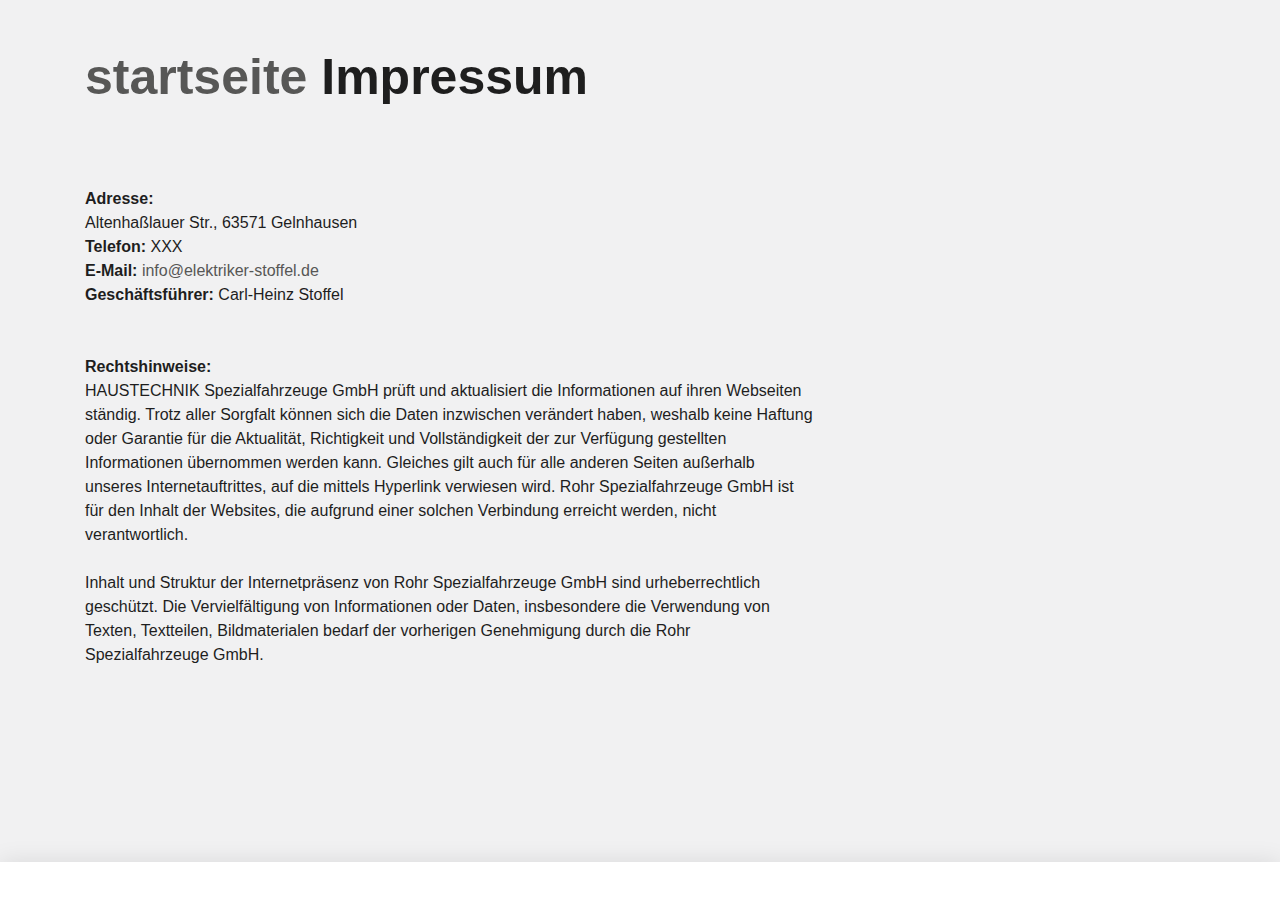
<file: impressum.html>
<!DOCTYPE html>
<!-- saved from url=(0051)https://www.rohr-spezialfahrzeuge.com/de/impressum/ -->
<html lang="de"><head><meta http-equiv="Content-Type" content="text/html; charset=UTF-8"><!--<base href="/">--><base href="."><title>Impressum - ROHR Spezialfahrzeuge</title><meta name="robots" content="index,follow,noodp"><meta name="content-language" content="de"><meta http-equiv="X-UA-Compatible" content="IE=EDGE"><meta name="og:type" content="website"><meta name="fb:app_id" content="1234567890"><meta name="robots" content="index,follow,noodp"><meta name="description" content="Die ROHR Spezialfahrzeuge GmbH aus Deutschland zählt zu den international führenden Herstellern im Bereich Kühlkofferfahrzeuge, Tankfahrzeuge, Flugfeldtankfahrzeuge und Militärtankfahrzeuge."><meta name="author" content="Rohr Spezialfahrzeuge"><meta property="og:title" content="Impressum"><meta property="og:site_name" content="ROHR Spezialfahrzeuge GmbH"><meta property="og:image" content="http://www.rohr-spezialfahrzeuge.com/facebook_og.png"><meta property="og:description" content="Die ROHR Spezialfahrzeuge GmbH aus Deutschland zählt zu den international führenden Herstellern im Bereich Kühlkofferfahrzeuge, Tankfahrzeuge, Flugfeldtankfahrzeuge und Militärtankfahrzeuge."><link rel="canonical" href="http://www.rohr-spezialfahrzeuge.com/de/impressum/"><meta name="viewport" content="width=device-width, initial-scale=1"><link rel="apple-touch-icon" sizes="180x180" href="https://www.rohr-spezialfahrzeuge.com/apple-touch-icon.png"><link rel="icon" type="image/png" href="https://www.rohr-spezialfahrzeuge.com/favicon-32x32.png" sizes="32x32"><link rel="icon" type="image/png" href="https://www.rohr-spezialfahrzeuge.com/favicon-16x16.png" sizes="16x16"><link rel="manifest" href="https://www.rohr-spezialfahrzeuge.com/manifest.json"><link rel="mask-icon" href="https://www.rohr-spezialfahrzeuge.com/safari-pinned-tab.svg" color="#d82022"><meta name="theme-color" content="#d82022"><link rel="stylesheet" href="Impressum - ROHR Spezialfahrzeuge_files/app.min.css"><style type="text/css" id="operaUserStyle"></style><link rel="modulepreload" as="script" crossorigin="" href="https://www.rohr-spezialfahrzeuge.com/fileadmin/build/assets/EventCountdown-c8544bce.js"><link rel="stylesheet" href="Impressum - ROHR Spezialfahrzeuge_files/EventCountdown.css">

 <style type="text/css">
@font-face {
  font-weight: 400;
  font-style:  normal;
  font-family: circular;

  src: url('chrome-extension://liecbddmkiiihnedobmlmillhodjkdmb/fonts/CircularXXWeb-Book.woff2') format('woff2');
}

@font-face {
  font-weight: 700;
  font-style:  normal;
  font-family: circular;

  src: url('chrome-extension://liecbddmkiiihnedobmlmillhodjkdmb/fonts/CircularXXWeb-Bold.woff2') format('woff2');
}</style><link rel="stylesheet" type="text/css" href="Impressum - ROHR Spezialfahrzeuge_files/676.5181.c.css"><link rel="stylesheet" type="text/css" href="Impressum - ROHR Spezialfahrzeuge_files/ui.e8db.c.css"><link rel="stylesheet" type="text/css" href="Impressum - ROHR Spezialfahrzeuge_files/233.362b.c.css"></head>
<!--[if IE 9]><body
class="ie9"><![endif]--><!--[if (gt IE 9)|!(IE)]><!--><body><!--<![endif]-->
<header id="h"> <nav id="mobile-menu" class="navbar navbar-mobile navbar-dark visible-md-down"><ul class="nav nav-stacked"><li class="nav-item has-sub"><a href="https://www.rohr-spezialfahrzeuge.com/de/kuehlfahrzeuge/" data-toggle="collapse" data-target="#collapse-7" role="button" aria-haspopup="true" aria-expanded="false" class="nav-link">Produkte<i class="icn icn-arrow_down"></i></a><div id="collapse-7" class="collapse"><ul class="nav nav-stacked text-xs-right"><li class="nav-item"><a href="https://www.rohr-spezialfahrzeuge.com/de/kuehlfahrzeuge/" class="nav-link">Kühlfahrzeuge</a></li><li class="nav-item"><a href="https://www.rohr-spezialfahrzeuge.com/de/strassentankfahrzeuge/" class="nav-link">Straßentankfahrzeuge</a></li><li class="nav-item"><a href="https://www.rohr-spezialfahrzeuge.com/de/flugfeldtankfahrzeuge/" class="nav-link">Flugfeldtankfahrzeuge</a></li><li class="nav-item"><a href="https://www.rohr-spezialfahrzeuge.com/de/militaertankfahrzeuge/" class="nav-link">Militärtankfahrzeuge</a></li></ul></div></li><li class="nav-item has-sub"><a href="https://www.rohr-spezialfahrzeuge.com/de/servicenetz/" data-toggle="collapse" data-target="#collapse-8" role="button" aria-haspopup="true" aria-expanded="false" class="nav-link">Service<i class="icn icn-arrow_down"></i></a><div id="collapse-8" class="collapse"><ul class="nav nav-stacked text-xs-right"><li class="nav-item"><a href="https://www.rohr-spezialfahrzeuge.com/de/servicenetz/" class="nav-link">Servicenetz</a></li><li class="nav-item"><a href="https://www.rohr-spezialfahrzeuge.com/de/kundendienst/" class="nav-link">Kundendienst</a></li><li class="nav-item"><a href="https://www.rohr-spezialfahrzeuge.com/de/ersatzteile/" class="nav-link">Ersatzteile</a></li><li class="nav-item"><a href="https://www.rohr-spezialfahrzeuge.com/de/reparatur/" class="nav-link">Reparatur</a></li><li class="nav-item"><a href="https://www.rohr-spezialfahrzeuge.com/de/fahrzeugsanierungen/" class="nav-link">Fahrzeugsanierungen</a></li></ul></div></li><li class="nav-item has-sub"><a href="https://www.rohr-spezialfahrzeuge.com/de/ueber-rohr/" data-toggle="collapse" data-target="#collapse-9" role="button" aria-haspopup="true" aria-expanded="false" class="nav-link">Unternehmen<i class="icn icn-arrow_down"></i></a><div id="collapse-9" class="collapse"><ul class="nav nav-stacked text-xs-right"><li class="nav-item"><a href="https://www.rohr-spezialfahrzeuge.com/de/ueber-rohr/" class="nav-link">Über ROHR</a></li><li class="nav-item"><a href="https://www.rohr-spezialfahrzeuge.com/de/b2b/" class="nav-link">B2B</a></li><li class="nav-item"><a href="https://www.rohr-spezialfahrzeuge.com/de/medien/" class="nav-link">Medien</a></li><li class="nav-item"><a href="https://www.rohr-spezialfahrzeuge.com/de/zertifikate/" class="nav-link">Zertifikate</a></li></ul></div></li>
  
 </nav></header><div id="site-content"><div class="page">
<a id="c9"></a><div class="container m-y-1"><div class="content-text "><div class="row"><div class="col-xs-12 col-md-10 col-xxl-8"><h2 class="no-border">
  <a href="index.html">startseite</a>
  
  Impressum</h2></div></div></div></div><div class="container slot-two-columns"><div class="row"><div class="col-xs-12 col-md-8">
<a id="c8"></a><div class="content-text m-b-1"><div class="row"><div class="col-sm-12"><p class="bodytext"><strong>Adresse:</strong><br> Altenhaßlauer Str., 63571 Gelnhausen <br> <p class="bodytext"><strong>Telefon:</strong> XXX<br>  <strong>E-Mail:</strong> <a href="mailto:info@rohr-spezialfahrzeuge.com">info@elektriker-stoffel.de</a></p><p class="bodytext"><strong>Geschäftsführer:</strong>  Carl-Heinz Stoffel
  
  
  
  <br><br> <br> <strong>Rechtshinweise:</strong><br> HAUSTECHNIK Spezialfahrzeuge GmbH prüft und aktualisiert die Informationen auf ihren Webseiten ständig. Trotz aller Sorgfalt können sich die Daten inzwischen verändert haben, weshalb keine Haftung oder Garantie für die Aktualität, Richtigkeit und Vollständigkeit der zur Verfügung gestellten Informationen übernommen werden kann. Gleiches gilt auch für alle anderen Seiten außerhalb unseres Internetauftrittes, auf die mittels Hyperlink verwiesen wird. Rohr Spezialfahrzeuge GmbH ist für den Inhalt der Websites, die aufgrund einer solchen Verbindung erreicht werden, nicht verantwortlich.<br> <br> Inhalt und Struktur der Internetpräsenz von Rohr Spezialfahrzeuge GmbH sind urheberrechtlich geschützt. Die Vervielfältigung von Informationen oder Daten, insbesondere die Verwendung von Texten, Textteilen, Bildmaterialen bedarf der vorherigen Genehmigung durch die Rohr Spezialfahrzeuge GmbH.<br> <br>   </p></div></div></div></div><div class="col-xs-12 col-md-4"></div></div></div></div></div>
  <script>var t3 = {
  id: 5,
  type: 0,
  lang: 0
};
window.cookieconsent_options = {
  message:"Wir möchten Ihnen den bestmöglichen Service bieten. Dazu speichern wir Informationen über Ihren Besuch in sogenannten Cookies. Durch die Nutzung dieser Webseite erklären Sie sich mit der Verwendung von Cookies einverstanden. <a href=/de/datenschutzerklaerung/>Datenschutzerklärung</a>",
  dismiss:"Verstanden!",
  learnMore:"Mehr Informationen",
  link:null,
  theme:null
};</script> <script type="module" src="./Impressum - ROHR Spezialfahrzeuge_files/app.min.js.téléchargé"></script><script></script><script src="./Impressum - ROHR Spezialfahrzeuge_files/banner.js.téléchargé" data-cookiefirst-key="1eafcaf3-7a5d-4e7d-9ab6-0aec67dd1686"></script> <div id="loom-companion-mv3" ext-id="liecbddmkiiihnedobmlmillhodjkdmb"><section id="shadow-host-companion"><template shadowrootmode="open"><div id="inner-shadow-companion"><div class="css-0" id="tooltip-mount-layer-companion"></div><style data-emotion="companion-global"></style><style data-emotion="companion" data-s=""></style><style>
            
    #inner-shadow-companion {
      font-size: 100%;
    }
    #inner-shadow-companion {
      font-family: circular, -apple-system, BlinkMacSystemFont, Segoe UI,
        sans-serif;
      color: var(--lns-color-body);
      
  font-size: var(--lns-fontSize-medium);
  line-height: var(--lns-lineHeight-medium);
;
      font-feature-settings: 'ss08' on;
    }

    #inner-shadow-companion *,
    #inner-shadow-companion *:before,
    #inner-shadow-companion *:after {
      box-sizing: border-box;
    }

    #inner-shadow-companion * {
      -webkit-font-smoothing: antialiased;
      -moz-osx-font-smoothing: grayscale;
      letter-spacing: calc(0.6px - 0.05em);
    }

    
    #inner-shadow-companion,
    .theme-light,
    [data-lens-theme="light"] {
      --lns-color-primary: var(--lns-themeLight-color-primary);--lns-color-primaryHover: var(--lns-themeLight-color-primaryHover);--lns-color-primaryActive: var(--lns-themeLight-color-primaryActive);--lns-color-body: var(--lns-themeLight-color-body);--lns-color-bodyDimmed: var(--lns-themeLight-color-bodyDimmed);--lns-color-background: var(--lns-themeLight-color-background);--lns-color-backgroundHover: var(--lns-themeLight-color-backgroundHover);--lns-color-backgroundActive: var(--lns-themeLight-color-backgroundActive);--lns-color-backgroundSecondary: var(--lns-themeLight-color-backgroundSecondary);--lns-color-backgroundSecondary2: var(--lns-themeLight-color-backgroundSecondary2);--lns-color-overlay: var(--lns-themeLight-color-overlay);--lns-color-border: var(--lns-themeLight-color-border);--lns-color-focusRing: var(--lns-themeLight-color-focusRing);--lns-color-record: var(--lns-themeLight-color-record);--lns-color-recordHover: var(--lns-themeLight-color-recordHover);--lns-color-recordActive: var(--lns-themeLight-color-recordActive);--lns-color-info: var(--lns-themeLight-color-info);--lns-color-success: var(--lns-themeLight-color-success);--lns-color-warning: var(--lns-themeLight-color-warning);--lns-color-danger: var(--lns-themeLight-color-danger);--lns-color-dangerHover: var(--lns-themeLight-color-dangerHover);--lns-color-dangerActive: var(--lns-themeLight-color-dangerActive);--lns-color-backdrop: var(--lns-themeLight-color-backdrop);--lns-color-backdropDark: var(--lns-themeLight-color-backdropDark);--lns-color-backdropTwilight: var(--lns-themeLight-color-backdropTwilight);--lns-color-disabledContent: var(--lns-themeLight-color-disabledContent);--lns-color-highlight: var(--lns-themeLight-color-highlight);--lns-color-disabledBackground: var(--lns-themeLight-color-disabledBackground);--lns-color-formFieldBorder: var(--lns-themeLight-color-formFieldBorder);--lns-color-formFieldBackground: var(--lns-themeLight-color-formFieldBackground);--lns-color-buttonBorder: var(--lns-themeLight-color-buttonBorder);--lns-color-upgrade: var(--lns-themeLight-color-upgrade);--lns-color-upgradeHover: var(--lns-themeLight-color-upgradeHover);--lns-color-upgradeActive: var(--lns-themeLight-color-upgradeActive);--lns-color-tabBackground: var(--lns-themeLight-color-tabBackground);--lns-color-discoveryBackground: var(--lns-themeLight-color-discoveryBackground);--lns-color-discoveryLightBackground: var(--lns-themeLight-color-discoveryLightBackground);--lns-color-discoveryTitle: var(--lns-themeLight-color-discoveryTitle);--lns-color-discoveryHighlight: var(--lns-themeLight-color-discoveryHighlight);
    }

    .theme-dark,
    [data-lens-theme="dark"] {
      --lns-color-primary: var(--lns-themeDark-color-primary);--lns-color-primaryHover: var(--lns-themeDark-color-primaryHover);--lns-color-primaryActive: var(--lns-themeDark-color-primaryActive);--lns-color-body: var(--lns-themeDark-color-body);--lns-color-bodyDimmed: var(--lns-themeDark-color-bodyDimmed);--lns-color-background: var(--lns-themeDark-color-background);--lns-color-backgroundHover: var(--lns-themeDark-color-backgroundHover);--lns-color-backgroundActive: var(--lns-themeDark-color-backgroundActive);--lns-color-backgroundSecondary: var(--lns-themeDark-color-backgroundSecondary);--lns-color-backgroundSecondary2: var(--lns-themeDark-color-backgroundSecondary2);--lns-color-overlay: var(--lns-themeDark-color-overlay);--lns-color-border: var(--lns-themeDark-color-border);--lns-color-focusRing: var(--lns-themeDark-color-focusRing);--lns-color-record: var(--lns-themeDark-color-record);--lns-color-recordHover: var(--lns-themeDark-color-recordHover);--lns-color-recordActive: var(--lns-themeDark-color-recordActive);--lns-color-info: var(--lns-themeDark-color-info);--lns-color-success: var(--lns-themeDark-color-success);--lns-color-warning: var(--lns-themeDark-color-warning);--lns-color-danger: var(--lns-themeDark-color-danger);--lns-color-dangerHover: var(--lns-themeDark-color-dangerHover);--lns-color-dangerActive: var(--lns-themeDark-color-dangerActive);--lns-color-backdrop: var(--lns-themeDark-color-backdrop);--lns-color-backdropDark: var(--lns-themeDark-color-backdropDark);--lns-color-backdropTwilight: var(--lns-themeDark-color-backdropTwilight);--lns-color-disabledContent: var(--lns-themeDark-color-disabledContent);--lns-color-highlight: var(--lns-themeDark-color-highlight);--lns-color-disabledBackground: var(--lns-themeDark-color-disabledBackground);--lns-color-formFieldBorder: var(--lns-themeDark-color-formFieldBorder);--lns-color-formFieldBackground: var(--lns-themeDark-color-formFieldBackground);--lns-color-buttonBorder: var(--lns-themeDark-color-buttonBorder);--lns-color-upgrade: var(--lns-themeDark-color-upgrade);--lns-color-upgradeHover: var(--lns-themeDark-color-upgradeHover);--lns-color-upgradeActive: var(--lns-themeDark-color-upgradeActive);--lns-color-tabBackground: var(--lns-themeDark-color-tabBackground);--lns-color-discoveryBackground: var(--lns-themeDark-color-discoveryBackground);--lns-color-discoveryLightBackground: var(--lns-themeDark-color-discoveryLightBackground);--lns-color-discoveryTitle: var(--lns-themeDark-color-discoveryTitle);--lns-color-discoveryHighlight: var(--lns-themeDark-color-discoveryHighlight);
    }
  

    
    #inner-shadow-companion {
      --lns-fontWeight-book:400;--lns-fontWeight-bold:700;--lns-unit:0.5rem;--lns-fontSize-small:calc(1.5 * var(--lns-unit, 8px));--lns-lineHeight-small:1.5;--lns-fontSize-body-sm:calc(1.5 * var(--lns-unit, 8px));--lns-lineHeight-body-sm:1.5;--lns-fontSize-medium:calc(1.75 * var(--lns-unit, 8px));--lns-lineHeight-medium:1.6;--lns-fontSize-body-md:calc(1.75 * var(--lns-unit, 8px));--lns-lineHeight-body-md:1.6;--lns-fontSize-large:calc(2.25 * var(--lns-unit, 8px));--lns-lineHeight-large:1.45;--lns-fontSize-body-lg:calc(2.25 * var(--lns-unit, 8px));--lns-lineHeight-body-lg:1.45;--lns-fontSize-xlarge:calc(3 * var(--lns-unit, 8px));--lns-lineHeight-xlarge:1.35;--lns-fontSize-heading-sm:calc(3 * var(--lns-unit, 8px));--lns-lineHeight-heading-sm:1.35;--lns-fontSize-xxlarge:calc(4 * var(--lns-unit, 8px));--lns-lineHeight-xxlarge:1.2;--lns-fontSize-heading-md:calc(4 * var(--lns-unit, 8px));--lns-lineHeight-heading-md:1.2;--lns-fontSize-xxxlarge:calc(6 * var(--lns-unit, 8px));--lns-lineHeight-xxxlarge:1.15;--lns-fontSize-heading-lg:calc(6 * var(--lns-unit, 8px));--lns-lineHeight-heading-lg:1.15;--lns-radius-medium:calc(1 * var(--lns-unit, 8px));--lns-radius-large:calc(2 * var(--lns-unit, 8px));--lns-radius-xlarge:calc(3 * var(--lns-unit, 8px));--lns-radius-full:calc(999 * var(--lns-unit, 8px));--lns-shadow-small:0 calc(0.5 * var(--lns-unit, 8px)) calc(1.25 * var(--lns-unit, 8px)) hsla(0, 0%, 0%, 0.05);--lns-shadow-medium:0 calc(0.5 * var(--lns-unit, 8px)) calc(1.25 * var(--lns-unit, 8px)) hsla(0, 0%, 0%, 0.1);--lns-shadow-large:0 calc(0.75 * var(--lns-unit, 8px)) calc(3 * var(--lns-unit, 8px)) hsla(0, 0%, 0%, 0.1);--lns-space-xsmall:calc(0.5 * var(--lns-unit, 8px));--lns-space-small:calc(1 * var(--lns-unit, 8px));--lns-space-medium:calc(2 * var(--lns-unit, 8px));--lns-space-large:calc(3 * var(--lns-unit, 8px));--lns-space-xlarge:calc(5 * var(--lns-unit, 8px));--lns-space-xxlarge:calc(8 * var(--lns-unit, 8px));--lns-formFieldBorderWidth:1px;--lns-formFieldBorderWidthFocus:2px;--lns-formFieldHeight:calc(4.5 * var(--lns-unit, 8px));--lns-formFieldRadius:calc(2.25 * var(--lns-unit, 8px));--lns-formFieldHorizontalPadding:calc(2 * var(--lns-unit, 8px));--lns-formFieldBorderShadow:
    inset 0 0 0 var(--lns-formFieldBorderWidth) var(--lns-color-formFieldBorder)
  ;--lns-formFieldBorderShadowFocus:
    inset 0 0 0 var(--lns-formFieldBorderWidthFocus) var(--lns-color-blurple),
    0 0 0 var(--lns-formFieldBorderWidthFocus) var(--lns-color-focusRing)
  ;--lns-color-red:hsla(11,80%,45%,1);--lns-color-blurpleLight:hsla(240,83.3%,95.3%,1);--lns-color-blurpleMedium:hsla(242,81%,87.6%,1);--lns-color-blurple:hsla(242,88.4%,66.3%,1);--lns-color-blurpleDark:hsla(242,87.6%,62%,1);--lns-color-blurpleStrong:hsla(252,46%,33%,1);--lns-color-offWhite:hsla(45,36.4%,95.7%,1);--lns-color-blueLight:hsla(206,58.3%,85.9%,1);--lns-color-blue:hsla(206,100%,73.3%,1);--lns-color-blueDark:hsla(206,29.5%,33.9%,1);--lns-color-orangeLight:hsla(6,100%,89.6%,1);--lns-color-orange:hsla(11,100%,62.2%,1);--lns-color-orangeDark:hsla(11,79.9%,64.9%,1);--lns-color-tealLight:hsla(180,20%,67.6%,1);--lns-color-teal:hsla(180,51.4%,51.6%,1);--lns-color-tealDark:hsla(180,16.2%,22.9%,1);--lns-color-yellowLight:hsla(39,100%,87.8%,1);--lns-color-yellow:hsla(50,100%,57.3%,1);--lns-color-yellowDark:hsla(39,100%,68%,1);--lns-color-grey8:hsla(0,0%,13%,1);--lns-color-grey7:hsla(246,16%,26%,1);--lns-color-grey6:hsla(252,13%,46%,1);--lns-color-grey5:hsla(240,7%,62%,1);--lns-color-grey4:hsla(259,12%,75%,1);--lns-color-grey3:hsla(260,11%,85%,1);--lns-color-grey2:hsla(260,11%,95%,1);--lns-color-grey1:hsla(240,7%,97%,1);--lns-color-white:hsla(0,0%,100%,1);--lns-themeLight-color-primary:hsla(242,88.4%,66.3%,1);--lns-themeLight-color-primaryHover:hsla(242,88.4%,56.3%,1);--lns-themeLight-color-primaryActive:hsla(242,88.4%,45.3%,1);--lns-themeLight-color-body:hsla(0,0%,13%,1);--lns-themeLight-color-bodyDimmed:hsla(252,13%,46%,1);--lns-themeLight-color-background:hsla(0,0%,100%,1);--lns-themeLight-color-backgroundHover:hsla(246,16%,26%,0.1);--lns-themeLight-color-backgroundActive:hsla(246,16%,26%,0.3);--lns-themeLight-color-backgroundSecondary:hsla(246,16%,26%,0.04);--lns-themeLight-color-backgroundSecondary2:hsla(45,34%,78%,0.2);--lns-themeLight-color-overlay:hsla(0,0%,100%,1);--lns-themeLight-color-border:hsla(252,13%,46%,0.2);--lns-themeLight-color-focusRing:hsla(242,88.4%,66.3%,0.5);--lns-themeLight-color-record:hsla(11,100%,62.2%,1);--lns-themeLight-color-recordHover:hsla(11,100%,52.2%,1);--lns-themeLight-color-recordActive:hsla(11,100%,42.2%,1);--lns-themeLight-color-info:hsla(206,100%,73.3%,1);--lns-themeLight-color-success:hsla(180,51.4%,51.6%,1);--lns-themeLight-color-warning:hsla(39,100%,68%,1);--lns-themeLight-color-danger:hsla(11,80%,45%,1);--lns-themeLight-color-dangerHover:hsla(11,80%,38%,1);--lns-themeLight-color-dangerActive:hsla(11,80%,31%,1);--lns-themeLight-color-backdrop:hsla(0,0%,13%,0.5);--lns-themeLight-color-backdropDark:hsla(0,0%,13%,0.9);--lns-themeLight-color-backdropTwilight:hsla(245,44.8%,46.9%,0.8);--lns-themeLight-color-disabledContent:hsla(240,7%,62%,1);--lns-themeLight-color-highlight:hsla(240,83.3%,66.3%,0.15);--lns-themeLight-color-disabledBackground:hsla(260,11%,95%,1);--lns-themeLight-color-formFieldBorder:hsla(260,11%,85%,1);--lns-themeLight-color-formFieldBackground:hsla(0,0%,100%,1);--lns-themeLight-color-buttonBorder:hsla(252,13%,46%,0.25);--lns-themeLight-color-upgrade:hsla(206,100%,93%,1);--lns-themeLight-color-upgradeHover:hsla(206,100%,85%,1);--lns-themeLight-color-upgradeActive:hsla(206,100%,77%,1);--lns-themeLight-color-tabBackground:hsla(252,13%,46%,0.15);--lns-themeLight-color-discoveryBackground:hsla(206,100%,93%,1);--lns-themeLight-color-discoveryLightBackground:hsla(206,100%,97%,1);--lns-themeLight-color-discoveryTitle:hsla(0,0%,13%,1);--lns-themeLight-color-discoveryHighlight:hsla(206,100%,77%,0.3);--lns-themeDark-color-primary:hsla(242,87%,73%,1);--lns-themeDark-color-primaryHover:hsla(242,88.4%,56.3%,1);--lns-themeDark-color-primaryActive:hsla(242,88.4%,45.3%,1);--lns-themeDark-color-body:hsla(240,7%,97%,1);--lns-themeDark-color-bodyDimmed:hsla(240,7%,62%,1);--lns-themeDark-color-background:hsla(0,0%,13%,1);--lns-themeDark-color-backgroundHover:hsla(0,0%,100%,0.1);--lns-themeDark-color-backgroundActive:hsla(0,0%,100%,0.2);--lns-themeDark-color-backgroundSecondary:hsla(0,0%,100%,0.04);--lns-themeDark-color-backgroundSecondary2:hsla(45,13%,44%,0.2);--lns-themeDark-color-overlay:hsla(0,0%,20%,1);--lns-themeDark-color-border:hsla(259,12%,75%,0.2);--lns-themeDark-color-focusRing:hsla(242,88.4%,66.3%,0.5);--lns-themeDark-color-record:hsla(11,100%,62.2%,1);--lns-themeDark-color-recordHover:hsla(11,100%,52.2%,1);--lns-themeDark-color-recordActive:hsla(11,100%,42.2%,1);--lns-themeDark-color-info:hsla(206,100%,73.3%,1);--lns-themeDark-color-success:hsla(180,51.4%,51.6%,1);--lns-themeDark-color-warning:hsla(39,100%,68%,1);--lns-themeDark-color-danger:hsla(11,80%,45%,1);--lns-themeDark-color-dangerHover:hsla(11,80%,38%,1);--lns-themeDark-color-dangerActive:hsla(11,80%,31%,1);--lns-themeDark-color-backdrop:hsla(0,0%,13%,0.5);--lns-themeDark-color-backdropDark:hsla(0,0%,13%,0.9);--lns-themeDark-color-backdropTwilight:hsla(245,44.8%,46.9%,0.8);--lns-themeDark-color-disabledContent:hsla(240,7%,62%,1);--lns-themeDark-color-highlight:hsla(240,83.3%,66.3%,0.15);--lns-themeDark-color-disabledBackground:hsla(252,13%,23%,1);--lns-themeDark-color-formFieldBorder:hsla(252,13%,46%,1);--lns-themeDark-color-formFieldBackground:hsla(0,0%,13%,1);--lns-themeDark-color-buttonBorder:hsla(0,0%,100%,0.25);--lns-themeDark-color-upgrade:hsla(206,92%,81%,1);--lns-themeDark-color-upgradeHover:hsla(206,92%,74%,1);--lns-themeDark-color-upgradeActive:hsla(206,92%,67%,1);--lns-themeDark-color-tabBackground:hsla(0,0%,100%,0.15);--lns-themeDark-color-discoveryBackground:hsla(206,92%,81%,1);--lns-themeDark-color-discoveryLightBackground:hsla(0,0%,13%,1);--lns-themeDark-color-discoveryTitle:hsla(206,100%,73.3%,1);--lns-themeDark-color-discoveryHighlight:hsla(206,100%,77%,0.3);
    }
  

    .c\:red{color:var(--lns-color-red)}.c\:blurpleLight{color:var(--lns-color-blurpleLight)}.c\:blurpleMedium{color:var(--lns-color-blurpleMedium)}.c\:blurple{color:var(--lns-color-blurple)}.c\:blurpleDark{color:var(--lns-color-blurpleDark)}.c\:blurpleStrong{color:var(--lns-color-blurpleStrong)}.c\:offWhite{color:var(--lns-color-offWhite)}.c\:blueLight{color:var(--lns-color-blueLight)}.c\:blue{color:var(--lns-color-blue)}.c\:blueDark{color:var(--lns-color-blueDark)}.c\:orangeLight{color:var(--lns-color-orangeLight)}.c\:orange{color:var(--lns-color-orange)}.c\:orangeDark{color:var(--lns-color-orangeDark)}.c\:tealLight{color:var(--lns-color-tealLight)}.c\:teal{color:var(--lns-color-teal)}.c\:tealDark{color:var(--lns-color-tealDark)}.c\:yellowLight{color:var(--lns-color-yellowLight)}.c\:yellow{color:var(--lns-color-yellow)}.c\:yellowDark{color:var(--lns-color-yellowDark)}.c\:grey8{color:var(--lns-color-grey8)}.c\:grey7{color:var(--lns-color-grey7)}.c\:grey6{color:var(--lns-color-grey6)}.c\:grey5{color:var(--lns-color-grey5)}.c\:grey4{color:var(--lns-color-grey4)}.c\:grey3{color:var(--lns-color-grey3)}.c\:grey2{color:var(--lns-color-grey2)}.c\:grey1{color:var(--lns-color-grey1)}.c\:white{color:var(--lns-color-white)}.c\:primary{color:var(--lns-color-primary)}.c\:primaryHover{color:var(--lns-color-primaryHover)}.c\:primaryActive{color:var(--lns-color-primaryActive)}.c\:body{color:var(--lns-color-body)}.c\:bodyDimmed{color:var(--lns-color-bodyDimmed)}.c\:background{color:var(--lns-color-background)}.c\:backgroundHover{color:var(--lns-color-backgroundHover)}.c\:backgroundActive{color:var(--lns-color-backgroundActive)}.c\:backgroundSecondary{color:var(--lns-color-backgroundSecondary)}.c\:backgroundSecondary2{color:var(--lns-color-backgroundSecondary2)}.c\:overlay{color:var(--lns-color-overlay)}.c\:border{color:var(--lns-color-border)}.c\:focusRing{color:var(--lns-color-focusRing)}.c\:record{color:var(--lns-color-record)}.c\:recordHover{color:var(--lns-color-recordHover)}.c\:recordActive{color:var(--lns-color-recordActive)}.c\:info{color:var(--lns-color-info)}.c\:success{color:var(--lns-color-success)}.c\:warning{color:var(--lns-color-warning)}.c\:danger{color:var(--lns-color-danger)}.c\:dangerHover{color:var(--lns-color-dangerHover)}.c\:dangerActive{color:var(--lns-color-dangerActive)}.c\:backdrop{color:var(--lns-color-backdrop)}.c\:backdropDark{color:var(--lns-color-backdropDark)}.c\:backdropTwilight{color:var(--lns-color-backdropTwilight)}.c\:disabledContent{color:var(--lns-color-disabledContent)}.c\:highlight{color:var(--lns-color-highlight)}.c\:disabledBackground{color:var(--lns-color-disabledBackground)}.c\:formFieldBorder{color:var(--lns-color-formFieldBorder)}.c\:formFieldBackground{color:var(--lns-color-formFieldBackground)}.c\:buttonBorder{color:var(--lns-color-buttonBorder)}.c\:upgrade{color:var(--lns-color-upgrade)}.c\:upgradeHover{color:var(--lns-color-upgradeHover)}.c\:upgradeActive{color:var(--lns-color-upgradeActive)}.c\:tabBackground{color:var(--lns-color-tabBackground)}.c\:discoveryBackground{color:var(--lns-color-discoveryBackground)}.c\:discoveryLightBackground{color:var(--lns-color-discoveryLightBackground)}.c\:discoveryTitle{color:var(--lns-color-discoveryTitle)}.c\:discoveryHighlight{color:var(--lns-color-discoveryHighlight)}.shadow\:small{box-shadow:var(--lns-shadow-small)}.shadow\:medium{box-shadow:var(--lns-shadow-medium)}.shadow\:large{box-shadow:var(--lns-shadow-large)}.radius\:medium{border-radius:var(--lns-radius-medium)}.radius\:large{border-radius:var(--lns-radius-large)}.radius\:xlarge{border-radius:var(--lns-radius-xlarge)}.radius\:full{border-radius:var(--lns-radius-full)}.bgc\:red{background-color:var(--lns-color-red)}.bgc\:blurpleLight{background-color:var(--lns-color-blurpleLight)}.bgc\:blurpleMedium{background-color:var(--lns-color-blurpleMedium)}.bgc\:blurple{background-color:var(--lns-color-blurple)}.bgc\:blurpleDark{background-color:var(--lns-color-blurpleDark)}.bgc\:blurpleStrong{background-color:var(--lns-color-blurpleStrong)}.bgc\:offWhite{background-color:var(--lns-color-offWhite)}.bgc\:blueLight{background-color:var(--lns-color-blueLight)}.bgc\:blue{background-color:var(--lns-color-blue)}.bgc\:blueDark{background-color:var(--lns-color-blueDark)}.bgc\:orangeLight{background-color:var(--lns-color-orangeLight)}.bgc\:orange{background-color:var(--lns-color-orange)}.bgc\:orangeDark{background-color:var(--lns-color-orangeDark)}.bgc\:tealLight{background-color:var(--lns-color-tealLight)}.bgc\:teal{background-color:var(--lns-color-teal)}.bgc\:tealDark{background-color:var(--lns-color-tealDark)}.bgc\:yellowLight{background-color:var(--lns-color-yellowLight)}.bgc\:yellow{background-color:var(--lns-color-yellow)}.bgc\:yellowDark{background-color:var(--lns-color-yellowDark)}.bgc\:grey8{background-color:var(--lns-color-grey8)}.bgc\:grey7{background-color:var(--lns-color-grey7)}.bgc\:grey6{background-color:var(--lns-color-grey6)}.bgc\:grey5{background-color:var(--lns-color-grey5)}.bgc\:grey4{background-color:var(--lns-color-grey4)}.bgc\:grey3{background-color:var(--lns-color-grey3)}.bgc\:grey2{background-color:var(--lns-color-grey2)}.bgc\:grey1{background-color:var(--lns-color-grey1)}.bgc\:white{background-color:var(--lns-color-white)}.bgc\:primary{background-color:var(--lns-color-primary)}.bgc\:primaryHover{background-color:var(--lns-color-primaryHover)}.bgc\:primaryActive{background-color:var(--lns-color-primaryActive)}.bgc\:body{background-color:var(--lns-color-body)}.bgc\:bodyDimmed{background-color:var(--lns-color-bodyDimmed)}.bgc\:background{background-color:var(--lns-color-background)}.bgc\:backgroundHover{background-color:var(--lns-color-backgroundHover)}.bgc\:backgroundActive{background-color:var(--lns-color-backgroundActive)}.bgc\:backgroundSecondary{background-color:var(--lns-color-backgroundSecondary)}.bgc\:backgroundSecondary2{background-color:var(--lns-color-backgroundSecondary2)}.bgc\:overlay{background-color:var(--lns-color-overlay)}.bgc\:border{background-color:var(--lns-color-border)}.bgc\:focusRing{background-color:var(--lns-color-focusRing)}.bgc\:record{background-color:var(--lns-color-record)}.bgc\:recordHover{background-color:var(--lns-color-recordHover)}.bgc\:recordActive{background-color:var(--lns-color-recordActive)}.bgc\:info{background-color:var(--lns-color-info)}.bgc\:success{background-color:var(--lns-color-success)}.bgc\:warning{background-color:var(--lns-color-warning)}.bgc\:danger{background-color:var(--lns-color-danger)}.bgc\:dangerHover{background-color:var(--lns-color-dangerHover)}.bgc\:dangerActive{background-color:var(--lns-color-dangerActive)}.bgc\:backdrop{background-color:var(--lns-color-backdrop)}.bgc\:backdropDark{background-color:var(--lns-color-backdropDark)}.bgc\:backdropTwilight{background-color:var(--lns-color-backdropTwilight)}.bgc\:disabledContent{background-color:var(--lns-color-disabledContent)}.bgc\:highlight{background-color:var(--lns-color-highlight)}.bgc\:disabledBackground{background-color:var(--lns-color-disabledBackground)}.bgc\:formFieldBorder{background-color:var(--lns-color-formFieldBorder)}.bgc\:formFieldBackground{background-color:var(--lns-color-formFieldBackground)}.bgc\:buttonBorder{background-color:var(--lns-color-buttonBorder)}.bgc\:upgrade{background-color:var(--lns-color-upgrade)}.bgc\:upgradeHover{background-color:var(--lns-color-upgradeHover)}.bgc\:upgradeActive{background-color:var(--lns-color-upgradeActive)}.bgc\:tabBackground{background-color:var(--lns-color-tabBackground)}.bgc\:discoveryBackground{background-color:var(--lns-color-discoveryBackground)}.bgc\:discoveryLightBackground{background-color:var(--lns-color-discoveryLightBackground)}.bgc\:discoveryTitle{background-color:var(--lns-color-discoveryTitle)}.bgc\:discoveryHighlight{background-color:var(--lns-color-discoveryHighlight)}.m\:0{margin:0}.m\:auto{margin:auto}.m\:xsmall{margin:var(--lns-space-xsmall)}.m\:small{margin:var(--lns-space-small)}.m\:medium{margin:var(--lns-space-medium)}.m\:large{margin:var(--lns-space-large)}.m\:xlarge{margin:var(--lns-space-xlarge)}.m\:xxlarge{margin:var(--lns-space-xxlarge)}.mt\:0{margin-top:0}.mt\:auto{margin-top:auto}.mt\:xsmall{margin-top:var(--lns-space-xsmall)}.mt\:small{margin-top:var(--lns-space-small)}.mt\:medium{margin-top:var(--lns-space-medium)}.mt\:large{margin-top:var(--lns-space-large)}.mt\:xlarge{margin-top:var(--lns-space-xlarge)}.mt\:xxlarge{margin-top:var(--lns-space-xxlarge)}.mb\:0{margin-bottom:0}.mb\:auto{margin-bottom:auto}.mb\:xsmall{margin-bottom:var(--lns-space-xsmall)}.mb\:small{margin-bottom:var(--lns-space-small)}.mb\:medium{margin-bottom:var(--lns-space-medium)}.mb\:large{margin-bottom:var(--lns-space-large)}.mb\:xlarge{margin-bottom:var(--lns-space-xlarge)}.mb\:xxlarge{margin-bottom:var(--lns-space-xxlarge)}.ml\:0{margin-left:0}.ml\:auto{margin-left:auto}.ml\:xsmall{margin-left:var(--lns-space-xsmall)}.ml\:small{margin-left:var(--lns-space-small)}.ml\:medium{margin-left:var(--lns-space-medium)}.ml\:large{margin-left:var(--lns-space-large)}.ml\:xlarge{margin-left:var(--lns-space-xlarge)}.ml\:xxlarge{margin-left:var(--lns-space-xxlarge)}.mr\:0{margin-right:0}.mr\:auto{margin-right:auto}.mr\:xsmall{margin-right:var(--lns-space-xsmall)}.mr\:small{margin-right:var(--lns-space-small)}.mr\:medium{margin-right:var(--lns-space-medium)}.mr\:large{margin-right:var(--lns-space-large)}.mr\:xlarge{margin-right:var(--lns-space-xlarge)}.mr\:xxlarge{margin-right:var(--lns-space-xxlarge)}.mx\:0{margin-left:0;margin-right:0}.mx\:auto{margin-left:auto;margin-right:auto}.mx\:xsmall{margin-left:var(--lns-space-xsmall);margin-right:var(--lns-space-xsmall)}.mx\:small{margin-left:var(--lns-space-small);margin-right:var(--lns-space-small)}.mx\:medium{margin-left:var(--lns-space-medium);margin-right:var(--lns-space-medium)}.mx\:large{margin-left:var(--lns-space-large);margin-right:var(--lns-space-large)}.mx\:xlarge{margin-left:var(--lns-space-xlarge);margin-right:var(--lns-space-xlarge)}.mx\:xxlarge{margin-left:var(--lns-space-xxlarge);margin-right:var(--lns-space-xxlarge)}.my\:0{margin-top:0;margin-bottom:0}.my\:auto{margin-top:auto;margin-bottom:auto}.my\:xsmall{margin-top:var(--lns-space-xsmall);margin-bottom:var(--lns-space-xsmall)}.my\:small{margin-top:var(--lns-space-small);margin-bottom:var(--lns-space-small)}.my\:medium{margin-top:var(--lns-space-medium);margin-bottom:var(--lns-space-medium)}.my\:large{margin-top:var(--lns-space-large);margin-bottom:var(--lns-space-large)}.my\:xlarge{margin-top:var(--lns-space-xlarge);margin-bottom:var(--lns-space-xlarge)}.my\:xxlarge{margin-top:var(--lns-space-xxlarge);margin-bottom:var(--lns-space-xxlarge)}.p\:0{padding:0}.p\:xsmall{padding:var(--lns-space-xsmall)}.p\:small{padding:var(--lns-space-small)}.p\:medium{padding:var(--lns-space-medium)}.p\:large{padding:var(--lns-space-large)}.p\:xlarge{padding:var(--lns-space-xlarge)}.p\:xxlarge{padding:var(--lns-space-xxlarge)}.pt\:0{padding-top:0}.pt\:xsmall{padding-top:var(--lns-space-xsmall)}.pt\:small{padding-top:var(--lns-space-small)}.pt\:medium{padding-top:var(--lns-space-medium)}.pt\:large{padding-top:var(--lns-space-large)}.pt\:xlarge{padding-top:var(--lns-space-xlarge)}.pt\:xxlarge{padding-top:var(--lns-space-xxlarge)}.pb\:0{padding-bottom:0}.pb\:xsmall{padding-bottom:var(--lns-space-xsmall)}.pb\:small{padding-bottom:var(--lns-space-small)}.pb\:medium{padding-bottom:var(--lns-space-medium)}.pb\:large{padding-bottom:var(--lns-space-large)}.pb\:xlarge{padding-bottom:var(--lns-space-xlarge)}.pb\:xxlarge{padding-bottom:var(--lns-space-xxlarge)}.pl\:0{padding-left:0}.pl\:xsmall{padding-left:var(--lns-space-xsmall)}.pl\:small{padding-left:var(--lns-space-small)}.pl\:medium{padding-left:var(--lns-space-medium)}.pl\:large{padding-left:var(--lns-space-large)}.pl\:xlarge{padding-left:var(--lns-space-xlarge)}.pl\:xxlarge{padding-left:var(--lns-space-xxlarge)}.pr\:0{padding-right:0}.pr\:xsmall{padding-right:var(--lns-space-xsmall)}.pr\:small{padding-right:var(--lns-space-small)}.pr\:medium{padding-right:var(--lns-space-medium)}.pr\:large{padding-right:var(--lns-space-large)}.pr\:xlarge{padding-right:var(--lns-space-xlarge)}.pr\:xxlarge{padding-right:var(--lns-space-xxlarge)}.px\:0{padding-left:0;padding-right:0}.px\:xsmall{padding-left:var(--lns-space-xsmall);padding-right:var(--lns-space-xsmall)}.px\:small{padding-left:var(--lns-space-small);padding-right:var(--lns-space-small)}.px\:medium{padding-left:var(--lns-space-medium);padding-right:var(--lns-space-medium)}.px\:large{padding-left:var(--lns-space-large);padding-right:var(--lns-space-large)}.px\:xlarge{padding-left:var(--lns-space-xlarge);padding-right:var(--lns-space-xlarge)}.px\:xxlarge{padding-left:var(--lns-space-xxlarge);padding-right:var(--lns-space-xxlarge)}.py\:0{padding-top:0;padding-bottom:0}.py\:xsmall{padding-top:var(--lns-space-xsmall);padding-bottom:var(--lns-space-xsmall)}.py\:small{padding-top:var(--lns-space-small);padding-bottom:var(--lns-space-small)}.py\:medium{padding-top:var(--lns-space-medium);padding-bottom:var(--lns-space-medium)}.py\:large{padding-top:var(--lns-space-large);padding-bottom:var(--lns-space-large)}.py\:xlarge{padding-top:var(--lns-space-xlarge);padding-bottom:var(--lns-space-xlarge)}.py\:xxlarge{padding-top:var(--lns-space-xxlarge);padding-bottom:var(--lns-space-xxlarge)}.text\:small{font-size:var(--lns-fontSize-small);line-height:var(--lns-lineHeight-small)}.text\:body-sm{font-size:var(--lns-fontSize-body-sm);line-height:var(--lns-lineHeight-body-sm)}.text\:medium{font-size:var(--lns-fontSize-medium);line-height:var(--lns-lineHeight-medium)}.text\:body-md{font-size:var(--lns-fontSize-body-md);line-height:var(--lns-lineHeight-body-md)}.text\:large{font-size:var(--lns-fontSize-large);line-height:var(--lns-lineHeight-large)}.text\:body-lg{font-size:var(--lns-fontSize-body-lg);line-height:var(--lns-lineHeight-body-lg)}.text\:xlarge{font-size:var(--lns-fontSize-xlarge);line-height:var(--lns-lineHeight-xlarge)}.text\:heading-sm{font-size:var(--lns-fontSize-heading-sm);line-height:var(--lns-lineHeight-heading-sm)}.text\:xxlarge{font-size:var(--lns-fontSize-xxlarge);line-height:var(--lns-lineHeight-xxlarge)}.text\:heading-md{font-size:var(--lns-fontSize-heading-md);line-height:var(--lns-lineHeight-heading-md)}.text\:xxxlarge{font-size:var(--lns-fontSize-xxxlarge);line-height:var(--lns-lineHeight-xxxlarge)}.text\:heading-lg{font-size:var(--lns-fontSize-heading-lg);line-height:var(--lns-lineHeight-heading-lg)}.weight\:book{font-weight:var(--lns-fontWeight-book)}.weight\:bold{font-weight:var(--lns-fontWeight-bold)}.text\:body{font-size:var(--lns-fontSize-body-md);line-height:var(--lns-lineHeight-body-md);font-weight:var(--lns-fontWeight-book)}.text\:title{font-size:var(--lns-fontSize-body-lg);line-height:var(--lns-lineHeight-body-lg);font-weight:var(--lns-fontWeight-bold)}.text\:mainTitle{font-size:var(--lns-fontSize-heading-md);line-height:var(--lns-lineHeight-heading-md);font-weight:var(--lns-fontWeight-bold)}.text\:left{text-align:left}.text\:right{text-align:right}.text\:center{text-align:center}.border{border:1px solid var(--lns-color-border)}.borderTop{border-top:1px solid var(--lns-color-border)}.borderBottom{border-bottom:1px solid var(--lns-color-border)}.borderLeft{border-left:1px solid var(--lns-color-border)}.borderRight{border-right:1px solid var(--lns-color-border)}.inline{display:inline}.block{display:block}.flex{display:flex}.inlineBlock{display:inline-block}.inlineFlex{display:inline-flex}.none{display:none}.flexWrap{flex-wrap:wrap}.flexDirection\:column{flex-direction:column}.flexDirection\:row{flex-direction:row}.items\:stretch{align-items:stretch}.items\:center{align-items:center}.items\:baseline{align-items:baseline}.items\:flexStart{align-items:flex-start}.items\:flexEnd{align-items:flex-end}.items\:selfStart{align-items:self-start}.items\:selfEnd{align-items:self-end}.justify\:flexStart{justify-content:flex-start}.justify\:flexEnd{justify-content:flex-end}.justify\:center{justify-content:center}.justify\:spaceBetween{justify-content:space-between}.justify\:spaceAround{justify-content:space-around}.justify\:spaceEvenly{justify-content:space-evenly}.grow\:0{flex-grow:0}.grow\:1{flex-grow:1}.shrink\:0{flex-shrink:0}.shrink\:1{flex-shrink:1}.self\:auto{align-self:auto}.self\:flexStart{align-self:flex-start}.self\:flexEnd{align-self:flex-end}.self\:center{align-self:center}.self\:baseline{align-self:baseline}.self\:stretch{align-self:stretch}.overflow\:hidden{overflow:hidden}.overflow\:auto{overflow:auto}.relative{position:relative}.absolute{position:absolute}.sticky{position:sticky}.fixed{position:fixed}.top\:0{top:0}.top\:auto{top:auto}.top\:xsmall{top:var(--lns-space-xsmall)}.top\:small{top:var(--lns-space-small)}.top\:medium{top:var(--lns-space-medium)}.top\:large{top:var(--lns-space-large)}.top\:xlarge{top:var(--lns-space-xlarge)}.top\:xxlarge{top:var(--lns-space-xxlarge)}.bottom\:0{bottom:0}.bottom\:auto{bottom:auto}.bottom\:xsmall{bottom:var(--lns-space-xsmall)}.bottom\:small{bottom:var(--lns-space-small)}.bottom\:medium{bottom:var(--lns-space-medium)}.bottom\:large{bottom:var(--lns-space-large)}.bottom\:xlarge{bottom:var(--lns-space-xlarge)}.bottom\:xxlarge{bottom:var(--lns-space-xxlarge)}.left\:0{left:0}.left\:auto{left:auto}.left\:xsmall{left:var(--lns-space-xsmall)}.left\:small{left:var(--lns-space-small)}.left\:medium{left:var(--lns-space-medium)}.left\:large{left:var(--lns-space-large)}.left\:xlarge{left:var(--lns-space-xlarge)}.left\:xxlarge{left:var(--lns-space-xxlarge)}.right\:0{right:0}.right\:auto{right:auto}.right\:xsmall{right:var(--lns-space-xsmall)}.right\:small{right:var(--lns-space-small)}.right\:medium{right:var(--lns-space-medium)}.right\:large{right:var(--lns-space-large)}.right\:xlarge{right:var(--lns-space-xlarge)}.right\:xxlarge{right:var(--lns-space-xxlarge)}.width\:auto{width:auto}.width\:full{width:100%}.width\:0{width:0}.minWidth\:0{min-width:0}.height\:auto{height:auto}.height\:full{height:100%}.height\:0{height:0}.ellipsis{overflow:hidden;text-overflow:ellipsis;white-space:nowrap}.srOnly{position:absolute;width:1px;height:1px;padding:0;margin:-1px;overflow:hidden;clip:rect(0, 0, 0, 0);white-space:nowrap;border-width:0}@media(min-width:31em){.xs-c\:red{color:var(--lns-color-red)}.xs-c\:blurpleLight{color:var(--lns-color-blurpleLight)}.xs-c\:blurpleMedium{color:var(--lns-color-blurpleMedium)}.xs-c\:blurple{color:var(--lns-color-blurple)}.xs-c\:blurpleDark{color:var(--lns-color-blurpleDark)}.xs-c\:blurpleStrong{color:var(--lns-color-blurpleStrong)}.xs-c\:offWhite{color:var(--lns-color-offWhite)}.xs-c\:blueLight{color:var(--lns-color-blueLight)}.xs-c\:blue{color:var(--lns-color-blue)}.xs-c\:blueDark{color:var(--lns-color-blueDark)}.xs-c\:orangeLight{color:var(--lns-color-orangeLight)}.xs-c\:orange{color:var(--lns-color-orange)}.xs-c\:orangeDark{color:var(--lns-color-orangeDark)}.xs-c\:tealLight{color:var(--lns-color-tealLight)}.xs-c\:teal{color:var(--lns-color-teal)}.xs-c\:tealDark{color:var(--lns-color-tealDark)}.xs-c\:yellowLight{color:var(--lns-color-yellowLight)}.xs-c\:yellow{color:var(--lns-color-yellow)}.xs-c\:yellowDark{color:var(--lns-color-yellowDark)}.xs-c\:grey8{color:var(--lns-color-grey8)}.xs-c\:grey7{color:var(--lns-color-grey7)}.xs-c\:grey6{color:var(--lns-color-grey6)}.xs-c\:grey5{color:var(--lns-color-grey5)}.xs-c\:grey4{color:var(--lns-color-grey4)}.xs-c\:grey3{color:var(--lns-color-grey3)}.xs-c\:grey2{color:var(--lns-color-grey2)}.xs-c\:grey1{color:var(--lns-color-grey1)}.xs-c\:white{color:var(--lns-color-white)}.xs-c\:primary{color:var(--lns-color-primary)}.xs-c\:primaryHover{color:var(--lns-color-primaryHover)}.xs-c\:primaryActive{color:var(--lns-color-primaryActive)}.xs-c\:body{color:var(--lns-color-body)}.xs-c\:bodyDimmed{color:var(--lns-color-bodyDimmed)}.xs-c\:background{color:var(--lns-color-background)}.xs-c\:backgroundHover{color:var(--lns-color-backgroundHover)}.xs-c\:backgroundActive{color:var(--lns-color-backgroundActive)}.xs-c\:backgroundSecondary{color:var(--lns-color-backgroundSecondary)}.xs-c\:backgroundSecondary2{color:var(--lns-color-backgroundSecondary2)}.xs-c\:overlay{color:var(--lns-color-overlay)}.xs-c\:border{color:var(--lns-color-border)}.xs-c\:focusRing{color:var(--lns-color-focusRing)}.xs-c\:record{color:var(--lns-color-record)}.xs-c\:recordHover{color:var(--lns-color-recordHover)}.xs-c\:recordActive{color:var(--lns-color-recordActive)}.xs-c\:info{color:var(--lns-color-info)}.xs-c\:success{color:var(--lns-color-success)}.xs-c\:warning{color:var(--lns-color-warning)}.xs-c\:danger{color:var(--lns-color-danger)}.xs-c\:dangerHover{color:var(--lns-color-dangerHover)}.xs-c\:dangerActive{color:var(--lns-color-dangerActive)}.xs-c\:backdrop{color:var(--lns-color-backdrop)}.xs-c\:backdropDark{color:var(--lns-color-backdropDark)}.xs-c\:backdropTwilight{color:var(--lns-color-backdropTwilight)}.xs-c\:disabledContent{color:var(--lns-color-disabledContent)}.xs-c\:highlight{color:var(--lns-color-highlight)}.xs-c\:disabledBackground{color:var(--lns-color-disabledBackground)}.xs-c\:formFieldBorder{color:var(--lns-color-formFieldBorder)}.xs-c\:formFieldBackground{color:var(--lns-color-formFieldBackground)}.xs-c\:buttonBorder{color:var(--lns-color-buttonBorder)}.xs-c\:upgrade{color:var(--lns-color-upgrade)}.xs-c\:upgradeHover{color:var(--lns-color-upgradeHover)}.xs-c\:upgradeActive{color:var(--lns-color-upgradeActive)}.xs-c\:tabBackground{color:var(--lns-color-tabBackground)}.xs-c\:discoveryBackground{color:var(--lns-color-discoveryBackground)}.xs-c\:discoveryLightBackground{color:var(--lns-color-discoveryLightBackground)}.xs-c\:discoveryTitle{color:var(--lns-color-discoveryTitle)}.xs-c\:discoveryHighlight{color:var(--lns-color-discoveryHighlight)}.xs-shadow\:small{box-shadow:var(--lns-shadow-small)}.xs-shadow\:medium{box-shadow:var(--lns-shadow-medium)}.xs-shadow\:large{box-shadow:var(--lns-shadow-large)}.xs-radius\:medium{border-radius:var(--lns-radius-medium)}.xs-radius\:large{border-radius:var(--lns-radius-large)}.xs-radius\:xlarge{border-radius:var(--lns-radius-xlarge)}.xs-radius\:full{border-radius:var(--lns-radius-full)}.xs-bgc\:red{background-color:var(--lns-color-red)}.xs-bgc\:blurpleLight{background-color:var(--lns-color-blurpleLight)}.xs-bgc\:blurpleMedium{background-color:var(--lns-color-blurpleMedium)}.xs-bgc\:blurple{background-color:var(--lns-color-blurple)}.xs-bgc\:blurpleDark{background-color:var(--lns-color-blurpleDark)}.xs-bgc\:blurpleStrong{background-color:var(--lns-color-blurpleStrong)}.xs-bgc\:offWhite{background-color:var(--lns-color-offWhite)}.xs-bgc\:blueLight{background-color:var(--lns-color-blueLight)}.xs-bgc\:blue{background-color:var(--lns-color-blue)}.xs-bgc\:blueDark{background-color:var(--lns-color-blueDark)}.xs-bgc\:orangeLight{background-color:var(--lns-color-orangeLight)}.xs-bgc\:orange{background-color:var(--lns-color-orange)}.xs-bgc\:orangeDark{background-color:var(--lns-color-orangeDark)}.xs-bgc\:tealLight{background-color:var(--lns-color-tealLight)}.xs-bgc\:teal{background-color:var(--lns-color-teal)}.xs-bgc\:tealDark{background-color:var(--lns-color-tealDark)}.xs-bgc\:yellowLight{background-color:var(--lns-color-yellowLight)}.xs-bgc\:yellow{background-color:var(--lns-color-yellow)}.xs-bgc\:yellowDark{background-color:var(--lns-color-yellowDark)}.xs-bgc\:grey8{background-color:var(--lns-color-grey8)}.xs-bgc\:grey7{background-color:var(--lns-color-grey7)}.xs-bgc\:grey6{background-color:var(--lns-color-grey6)}.xs-bgc\:grey5{background-color:var(--lns-color-grey5)}.xs-bgc\:grey4{background-color:var(--lns-color-grey4)}.xs-bgc\:grey3{background-color:var(--lns-color-grey3)}.xs-bgc\:grey2{background-color:var(--lns-color-grey2)}.xs-bgc\:grey1{background-color:var(--lns-color-grey1)}.xs-bgc\:white{background-color:var(--lns-color-white)}.xs-bgc\:primary{background-color:var(--lns-color-primary)}.xs-bgc\:primaryHover{background-color:var(--lns-color-primaryHover)}.xs-bgc\:primaryActive{background-color:var(--lns-color-primaryActive)}.xs-bgc\:body{background-color:var(--lns-color-body)}.xs-bgc\:bodyDimmed{background-color:var(--lns-color-bodyDimmed)}.xs-bgc\:background{background-color:var(--lns-color-background)}.xs-bgc\:backgroundHover{background-color:var(--lns-color-backgroundHover)}.xs-bgc\:backgroundActive{background-color:var(--lns-color-backgroundActive)}.xs-bgc\:backgroundSecondary{background-color:var(--lns-color-backgroundSecondary)}.xs-bgc\:backgroundSecondary2{background-color:var(--lns-color-backgroundSecondary2)}.xs-bgc\:overlay{background-color:var(--lns-color-overlay)}.xs-bgc\:border{background-color:var(--lns-color-border)}.xs-bgc\:focusRing{background-color:var(--lns-color-focusRing)}.xs-bgc\:record{background-color:var(--lns-color-record)}.xs-bgc\:recordHover{background-color:var(--lns-color-recordHover)}.xs-bgc\:recordActive{background-color:var(--lns-color-recordActive)}.xs-bgc\:info{background-color:var(--lns-color-info)}.xs-bgc\:success{background-color:var(--lns-color-success)}.xs-bgc\:warning{background-color:var(--lns-color-warning)}.xs-bgc\:danger{background-color:var(--lns-color-danger)}.xs-bgc\:dangerHover{background-color:var(--lns-color-dangerHover)}.xs-bgc\:dangerActive{background-color:var(--lns-color-dangerActive)}.xs-bgc\:backdrop{background-color:var(--lns-color-backdrop)}.xs-bgc\:backdropDark{background-color:var(--lns-color-backdropDark)}.xs-bgc\:backdropTwilight{background-color:var(--lns-color-backdropTwilight)}.xs-bgc\:disabledContent{background-color:var(--lns-color-disabledContent)}.xs-bgc\:highlight{background-color:var(--lns-color-highlight)}.xs-bgc\:disabledBackground{background-color:var(--lns-color-disabledBackground)}.xs-bgc\:formFieldBorder{background-color:var(--lns-color-formFieldBorder)}.xs-bgc\:formFieldBackground{background-color:var(--lns-color-formFieldBackground)}.xs-bgc\:buttonBorder{background-color:var(--lns-color-buttonBorder)}.xs-bgc\:upgrade{background-color:var(--lns-color-upgrade)}.xs-bgc\:upgradeHover{background-color:var(--lns-color-upgradeHover)}.xs-bgc\:upgradeActive{background-color:var(--lns-color-upgradeActive)}.xs-bgc\:tabBackground{background-color:var(--lns-color-tabBackground)}.xs-bgc\:discoveryBackground{background-color:var(--lns-color-discoveryBackground)}.xs-bgc\:discoveryLightBackground{background-color:var(--lns-color-discoveryLightBackground)}.xs-bgc\:discoveryTitle{background-color:var(--lns-color-discoveryTitle)}.xs-bgc\:discoveryHighlight{background-color:var(--lns-color-discoveryHighlight)}.xs-m\:0{margin:0}.xs-m\:auto{margin:auto}.xs-m\:xsmall{margin:var(--lns-space-xsmall)}.xs-m\:small{margin:var(--lns-space-small)}.xs-m\:medium{margin:var(--lns-space-medium)}.xs-m\:large{margin:var(--lns-space-large)}.xs-m\:xlarge{margin:var(--lns-space-xlarge)}.xs-m\:xxlarge{margin:var(--lns-space-xxlarge)}.xs-mt\:0{margin-top:0}.xs-mt\:auto{margin-top:auto}.xs-mt\:xsmall{margin-top:var(--lns-space-xsmall)}.xs-mt\:small{margin-top:var(--lns-space-small)}.xs-mt\:medium{margin-top:var(--lns-space-medium)}.xs-mt\:large{margin-top:var(--lns-space-large)}.xs-mt\:xlarge{margin-top:var(--lns-space-xlarge)}.xs-mt\:xxlarge{margin-top:var(--lns-space-xxlarge)}.xs-mb\:0{margin-bottom:0}.xs-mb\:auto{margin-bottom:auto}.xs-mb\:xsmall{margin-bottom:var(--lns-space-xsmall)}.xs-mb\:small{margin-bottom:var(--lns-space-small)}.xs-mb\:medium{margin-bottom:var(--lns-space-medium)}.xs-mb\:large{margin-bottom:var(--lns-space-large)}.xs-mb\:xlarge{margin-bottom:var(--lns-space-xlarge)}.xs-mb\:xxlarge{margin-bottom:var(--lns-space-xxlarge)}.xs-ml\:0{margin-left:0}.xs-ml\:auto{margin-left:auto}.xs-ml\:xsmall{margin-left:var(--lns-space-xsmall)}.xs-ml\:small{margin-left:var(--lns-space-small)}.xs-ml\:medium{margin-left:var(--lns-space-medium)}.xs-ml\:large{margin-left:var(--lns-space-large)}.xs-ml\:xlarge{margin-left:var(--lns-space-xlarge)}.xs-ml\:xxlarge{margin-left:var(--lns-space-xxlarge)}.xs-mr\:0{margin-right:0}.xs-mr\:auto{margin-right:auto}.xs-mr\:xsmall{margin-right:var(--lns-space-xsmall)}.xs-mr\:small{margin-right:var(--lns-space-small)}.xs-mr\:medium{margin-right:var(--lns-space-medium)}.xs-mr\:large{margin-right:var(--lns-space-large)}.xs-mr\:xlarge{margin-right:var(--lns-space-xlarge)}.xs-mr\:xxlarge{margin-right:var(--lns-space-xxlarge)}.xs-mx\:0{margin-left:0;margin-right:0}.xs-mx\:auto{margin-left:auto;margin-right:auto}.xs-mx\:xsmall{margin-left:var(--lns-space-xsmall);margin-right:var(--lns-space-xsmall)}.xs-mx\:small{margin-left:var(--lns-space-small);margin-right:var(--lns-space-small)}.xs-mx\:medium{margin-left:var(--lns-space-medium);margin-right:var(--lns-space-medium)}.xs-mx\:large{margin-left:var(--lns-space-large);margin-right:var(--lns-space-large)}.xs-mx\:xlarge{margin-left:var(--lns-space-xlarge);margin-right:var(--lns-space-xlarge)}.xs-mx\:xxlarge{margin-left:var(--lns-space-xxlarge);margin-right:var(--lns-space-xxlarge)}.xs-my\:0{margin-top:0;margin-bottom:0}.xs-my\:auto{margin-top:auto;margin-bottom:auto}.xs-my\:xsmall{margin-top:var(--lns-space-xsmall);margin-bottom:var(--lns-space-xsmall)}.xs-my\:small{margin-top:var(--lns-space-small);margin-bottom:var(--lns-space-small)}.xs-my\:medium{margin-top:var(--lns-space-medium);margin-bottom:var(--lns-space-medium)}.xs-my\:large{margin-top:var(--lns-space-large);margin-bottom:var(--lns-space-large)}.xs-my\:xlarge{margin-top:var(--lns-space-xlarge);margin-bottom:var(--lns-space-xlarge)}.xs-my\:xxlarge{margin-top:var(--lns-space-xxlarge);margin-bottom:var(--lns-space-xxlarge)}.xs-p\:0{padding:0}.xs-p\:xsmall{padding:var(--lns-space-xsmall)}.xs-p\:small{padding:var(--lns-space-small)}.xs-p\:medium{padding:var(--lns-space-medium)}.xs-p\:large{padding:var(--lns-space-large)}.xs-p\:xlarge{padding:var(--lns-space-xlarge)}.xs-p\:xxlarge{padding:var(--lns-space-xxlarge)}.xs-pt\:0{padding-top:0}.xs-pt\:xsmall{padding-top:var(--lns-space-xsmall)}.xs-pt\:small{padding-top:var(--lns-space-small)}.xs-pt\:medium{padding-top:var(--lns-space-medium)}.xs-pt\:large{padding-top:var(--lns-space-large)}.xs-pt\:xlarge{padding-top:var(--lns-space-xlarge)}.xs-pt\:xxlarge{padding-top:var(--lns-space-xxlarge)}.xs-pb\:0{padding-bottom:0}.xs-pb\:xsmall{padding-bottom:var(--lns-space-xsmall)}.xs-pb\:small{padding-bottom:var(--lns-space-small)}.xs-pb\:medium{padding-bottom:var(--lns-space-medium)}.xs-pb\:large{padding-bottom:var(--lns-space-large)}.xs-pb\:xlarge{padding-bottom:var(--lns-space-xlarge)}.xs-pb\:xxlarge{padding-bottom:var(--lns-space-xxlarge)}.xs-pl\:0{padding-left:0}.xs-pl\:xsmall{padding-left:var(--lns-space-xsmall)}.xs-pl\:small{padding-left:var(--lns-space-small)}.xs-pl\:medium{padding-left:var(--lns-space-medium)}.xs-pl\:large{padding-left:var(--lns-space-large)}.xs-pl\:xlarge{padding-left:var(--lns-space-xlarge)}.xs-pl\:xxlarge{padding-left:var(--lns-space-xxlarge)}.xs-pr\:0{padding-right:0}.xs-pr\:xsmall{padding-right:var(--lns-space-xsmall)}.xs-pr\:small{padding-right:var(--lns-space-small)}.xs-pr\:medium{padding-right:var(--lns-space-medium)}.xs-pr\:large{padding-right:var(--lns-space-large)}.xs-pr\:xlarge{padding-right:var(--lns-space-xlarge)}.xs-pr\:xxlarge{padding-right:var(--lns-space-xxlarge)}.xs-px\:0{padding-left:0;padding-right:0}.xs-px\:xsmall{padding-left:var(--lns-space-xsmall);padding-right:var(--lns-space-xsmall)}.xs-px\:small{padding-left:var(--lns-space-small);padding-right:var(--lns-space-small)}.xs-px\:medium{padding-left:var(--lns-space-medium);padding-right:var(--lns-space-medium)}.xs-px\:large{padding-left:var(--lns-space-large);padding-right:var(--lns-space-large)}.xs-px\:xlarge{padding-left:var(--lns-space-xlarge);padding-right:var(--lns-space-xlarge)}.xs-px\:xxlarge{padding-left:var(--lns-space-xxlarge);padding-right:var(--lns-space-xxlarge)}.xs-py\:0{padding-top:0;padding-bottom:0}.xs-py\:xsmall{padding-top:var(--lns-space-xsmall);padding-bottom:var(--lns-space-xsmall)}.xs-py\:small{padding-top:var(--lns-space-small);padding-bottom:var(--lns-space-small)}.xs-py\:medium{padding-top:var(--lns-space-medium);padding-bottom:var(--lns-space-medium)}.xs-py\:large{padding-top:var(--lns-space-large);padding-bottom:var(--lns-space-large)}.xs-py\:xlarge{padding-top:var(--lns-space-xlarge);padding-bottom:var(--lns-space-xlarge)}.xs-py\:xxlarge{padding-top:var(--lns-space-xxlarge);padding-bottom:var(--lns-space-xxlarge)}.xs-text\:small{font-size:var(--lns-fontSize-small);line-height:var(--lns-lineHeight-small)}.xs-text\:body-sm{font-size:var(--lns-fontSize-body-sm);line-height:var(--lns-lineHeight-body-sm)}.xs-text\:medium{font-size:var(--lns-fontSize-medium);line-height:var(--lns-lineHeight-medium)}.xs-text\:body-md{font-size:var(--lns-fontSize-body-md);line-height:var(--lns-lineHeight-body-md)}.xs-text\:large{font-size:var(--lns-fontSize-large);line-height:var(--lns-lineHeight-large)}.xs-text\:body-lg{font-size:var(--lns-fontSize-body-lg);line-height:var(--lns-lineHeight-body-lg)}.xs-text\:xlarge{font-size:var(--lns-fontSize-xlarge);line-height:var(--lns-lineHeight-xlarge)}.xs-text\:heading-sm{font-size:var(--lns-fontSize-heading-sm);line-height:var(--lns-lineHeight-heading-sm)}.xs-text\:xxlarge{font-size:var(--lns-fontSize-xxlarge);line-height:var(--lns-lineHeight-xxlarge)}.xs-text\:heading-md{font-size:var(--lns-fontSize-heading-md);line-height:var(--lns-lineHeight-heading-md)}.xs-text\:xxxlarge{font-size:var(--lns-fontSize-xxxlarge);line-height:var(--lns-lineHeight-xxxlarge)}.xs-text\:heading-lg{font-size:var(--lns-fontSize-heading-lg);line-height:var(--lns-lineHeight-heading-lg)}.xs-weight\:book{font-weight:var(--lns-fontWeight-book)}.xs-weight\:bold{font-weight:var(--lns-fontWeight-bold)}.xs-text\:body{font-size:var(--lns-fontSize-body-md);line-height:var(--lns-lineHeight-body-md);font-weight:var(--lns-fontWeight-book)}.xs-text\:title{font-size:var(--lns-fontSize-body-lg);line-height:var(--lns-lineHeight-body-lg);font-weight:var(--lns-fontWeight-bold)}.xs-text\:mainTitle{font-size:var(--lns-fontSize-heading-md);line-height:var(--lns-lineHeight-heading-md);font-weight:var(--lns-fontWeight-bold)}.xs-text\:left{text-align:left}.xs-text\:right{text-align:right}.xs-text\:center{text-align:center}.xs-border{border:1px solid var(--lns-color-border)}.xs-borderTop{border-top:1px solid var(--lns-color-border)}.xs-borderBottom{border-bottom:1px solid var(--lns-color-border)}.xs-borderLeft{border-left:1px solid var(--lns-color-border)}.xs-borderRight{border-right:1px solid var(--lns-color-border)}.xs-inline{display:inline}.xs-block{display:block}.xs-flex{display:flex}.xs-inlineBlock{display:inline-block}.xs-inlineFlex{display:inline-flex}.xs-none{display:none}.xs-flexWrap{flex-wrap:wrap}.xs-flexDirection\:column{flex-direction:column}.xs-flexDirection\:row{flex-direction:row}.xs-items\:stretch{align-items:stretch}.xs-items\:center{align-items:center}.xs-items\:baseline{align-items:baseline}.xs-items\:flexStart{align-items:flex-start}.xs-items\:flexEnd{align-items:flex-end}.xs-items\:selfStart{align-items:self-start}.xs-items\:selfEnd{align-items:self-end}.xs-justify\:flexStart{justify-content:flex-start}.xs-justify\:flexEnd{justify-content:flex-end}.xs-justify\:center{justify-content:center}.xs-justify\:spaceBetween{justify-content:space-between}.xs-justify\:spaceAround{justify-content:space-around}.xs-justify\:spaceEvenly{justify-content:space-evenly}.xs-grow\:0{flex-grow:0}.xs-grow\:1{flex-grow:1}.xs-shrink\:0{flex-shrink:0}.xs-shrink\:1{flex-shrink:1}.xs-self\:auto{align-self:auto}.xs-self\:flexStart{align-self:flex-start}.xs-self\:flexEnd{align-self:flex-end}.xs-self\:center{align-self:center}.xs-self\:baseline{align-self:baseline}.xs-self\:stretch{align-self:stretch}.xs-overflow\:hidden{overflow:hidden}.xs-overflow\:auto{overflow:auto}.xs-relative{position:relative}.xs-absolute{position:absolute}.xs-sticky{position:sticky}.xs-fixed{position:fixed}.xs-top\:0{top:0}.xs-top\:auto{top:auto}.xs-top\:xsmall{top:var(--lns-space-xsmall)}.xs-top\:small{top:var(--lns-space-small)}.xs-top\:medium{top:var(--lns-space-medium)}.xs-top\:large{top:var(--lns-space-large)}.xs-top\:xlarge{top:var(--lns-space-xlarge)}.xs-top\:xxlarge{top:var(--lns-space-xxlarge)}.xs-bottom\:0{bottom:0}.xs-bottom\:auto{bottom:auto}.xs-bottom\:xsmall{bottom:var(--lns-space-xsmall)}.xs-bottom\:small{bottom:var(--lns-space-small)}.xs-bottom\:medium{bottom:var(--lns-space-medium)}.xs-bottom\:large{bottom:var(--lns-space-large)}.xs-bottom\:xlarge{bottom:var(--lns-space-xlarge)}.xs-bottom\:xxlarge{bottom:var(--lns-space-xxlarge)}.xs-left\:0{left:0}.xs-left\:auto{left:auto}.xs-left\:xsmall{left:var(--lns-space-xsmall)}.xs-left\:small{left:var(--lns-space-small)}.xs-left\:medium{left:var(--lns-space-medium)}.xs-left\:large{left:var(--lns-space-large)}.xs-left\:xlarge{left:var(--lns-space-xlarge)}.xs-left\:xxlarge{left:var(--lns-space-xxlarge)}.xs-right\:0{right:0}.xs-right\:auto{right:auto}.xs-right\:xsmall{right:var(--lns-space-xsmall)}.xs-right\:small{right:var(--lns-space-small)}.xs-right\:medium{right:var(--lns-space-medium)}.xs-right\:large{right:var(--lns-space-large)}.xs-right\:xlarge{right:var(--lns-space-xlarge)}.xs-right\:xxlarge{right:var(--lns-space-xxlarge)}.xs-width\:auto{width:auto}.xs-width\:full{width:100%}.xs-width\:0{width:0}.xs-minWidth\:0{min-width:0}.xs-height\:auto{height:auto}.xs-height\:full{height:100%}.xs-height\:0{height:0}.xs-ellipsis{overflow:hidden;text-overflow:ellipsis;white-space:nowrap}.xs-srOnly{position:absolute;width:1px;height:1px;padding:0;margin:-1px;overflow:hidden;clip:rect(0, 0, 0, 0);white-space:nowrap;border-width:0}}@media(min-width:48em){.sm-c\:red{color:var(--lns-color-red)}.sm-c\:blurpleLight{color:var(--lns-color-blurpleLight)}.sm-c\:blurpleMedium{color:var(--lns-color-blurpleMedium)}.sm-c\:blurple{color:var(--lns-color-blurple)}.sm-c\:blurpleDark{color:var(--lns-color-blurpleDark)}.sm-c\:blurpleStrong{color:var(--lns-color-blurpleStrong)}.sm-c\:offWhite{color:var(--lns-color-offWhite)}.sm-c\:blueLight{color:var(--lns-color-blueLight)}.sm-c\:blue{color:var(--lns-color-blue)}.sm-c\:blueDark{color:var(--lns-color-blueDark)}.sm-c\:orangeLight{color:var(--lns-color-orangeLight)}.sm-c\:orange{color:var(--lns-color-orange)}.sm-c\:orangeDark{color:var(--lns-color-orangeDark)}.sm-c\:tealLight{color:var(--lns-color-tealLight)}.sm-c\:teal{color:var(--lns-color-teal)}.sm-c\:tealDark{color:var(--lns-color-tealDark)}.sm-c\:yellowLight{color:var(--lns-color-yellowLight)}.sm-c\:yellow{color:var(--lns-color-yellow)}.sm-c\:yellowDark{color:var(--lns-color-yellowDark)}.sm-c\:grey8{color:var(--lns-color-grey8)}.sm-c\:grey7{color:var(--lns-color-grey7)}.sm-c\:grey6{color:var(--lns-color-grey6)}.sm-c\:grey5{color:var(--lns-color-grey5)}.sm-c\:grey4{color:var(--lns-color-grey4)}.sm-c\:grey3{color:var(--lns-color-grey3)}.sm-c\:grey2{color:var(--lns-color-grey2)}.sm-c\:grey1{color:var(--lns-color-grey1)}.sm-c\:white{color:var(--lns-color-white)}.sm-c\:primary{color:var(--lns-color-primary)}.sm-c\:primaryHover{color:var(--lns-color-primaryHover)}.sm-c\:primaryActive{color:var(--lns-color-primaryActive)}.sm-c\:body{color:var(--lns-color-body)}.sm-c\:bodyDimmed{color:var(--lns-color-bodyDimmed)}.sm-c\:background{color:var(--lns-color-background)}.sm-c\:backgroundHover{color:var(--lns-color-backgroundHover)}.sm-c\:backgroundActive{color:var(--lns-color-backgroundActive)}.sm-c\:backgroundSecondary{color:var(--lns-color-backgroundSecondary)}.sm-c\:backgroundSecondary2{color:var(--lns-color-backgroundSecondary2)}.sm-c\:overlay{color:var(--lns-color-overlay)}.sm-c\:border{color:var(--lns-color-border)}.sm-c\:focusRing{color:var(--lns-color-focusRing)}.sm-c\:record{color:var(--lns-color-record)}.sm-c\:recordHover{color:var(--lns-color-recordHover)}.sm-c\:recordActive{color:var(--lns-color-recordActive)}.sm-c\:info{color:var(--lns-color-info)}.sm-c\:success{color:var(--lns-color-success)}.sm-c\:warning{color:var(--lns-color-warning)}.sm-c\:danger{color:var(--lns-color-danger)}.sm-c\:dangerHover{color:var(--lns-color-dangerHover)}.sm-c\:dangerActive{color:var(--lns-color-dangerActive)}.sm-c\:backdrop{color:var(--lns-color-backdrop)}.sm-c\:backdropDark{color:var(--lns-color-backdropDark)}.sm-c\:backdropTwilight{color:var(--lns-color-backdropTwilight)}.sm-c\:disabledContent{color:var(--lns-color-disabledContent)}.sm-c\:highlight{color:var(--lns-color-highlight)}.sm-c\:disabledBackground{color:var(--lns-color-disabledBackground)}.sm-c\:formFieldBorder{color:var(--lns-color-formFieldBorder)}.sm-c\:formFieldBackground{color:var(--lns-color-formFieldBackground)}.sm-c\:buttonBorder{color:var(--lns-color-buttonBorder)}.sm-c\:upgrade{color:var(--lns-color-upgrade)}.sm-c\:upgradeHover{color:var(--lns-color-upgradeHover)}.sm-c\:upgradeActive{color:var(--lns-color-upgradeActive)}.sm-c\:tabBackground{color:var(--lns-color-tabBackground)}.sm-c\:discoveryBackground{color:var(--lns-color-discoveryBackground)}.sm-c\:discoveryLightBackground{color:var(--lns-color-discoveryLightBackground)}.sm-c\:discoveryTitle{color:var(--lns-color-discoveryTitle)}.sm-c\:discoveryHighlight{color:var(--lns-color-discoveryHighlight)}.sm-shadow\:small{box-shadow:var(--lns-shadow-small)}.sm-shadow\:medium{box-shadow:var(--lns-shadow-medium)}.sm-shadow\:large{box-shadow:var(--lns-shadow-large)}.sm-radius\:medium{border-radius:var(--lns-radius-medium)}.sm-radius\:large{border-radius:var(--lns-radius-large)}.sm-radius\:xlarge{border-radius:var(--lns-radius-xlarge)}.sm-radius\:full{border-radius:var(--lns-radius-full)}.sm-bgc\:red{background-color:var(--lns-color-red)}.sm-bgc\:blurpleLight{background-color:var(--lns-color-blurpleLight)}.sm-bgc\:blurpleMedium{background-color:var(--lns-color-blurpleMedium)}.sm-bgc\:blurple{background-color:var(--lns-color-blurple)}.sm-bgc\:blurpleDark{background-color:var(--lns-color-blurpleDark)}.sm-bgc\:blurpleStrong{background-color:var(--lns-color-blurpleStrong)}.sm-bgc\:offWhite{background-color:var(--lns-color-offWhite)}.sm-bgc\:blueLight{background-color:var(--lns-color-blueLight)}.sm-bgc\:blue{background-color:var(--lns-color-blue)}.sm-bgc\:blueDark{background-color:var(--lns-color-blueDark)}.sm-bgc\:orangeLight{background-color:var(--lns-color-orangeLight)}.sm-bgc\:orange{background-color:var(--lns-color-orange)}.sm-bgc\:orangeDark{background-color:var(--lns-color-orangeDark)}.sm-bgc\:tealLight{background-color:var(--lns-color-tealLight)}.sm-bgc\:teal{background-color:var(--lns-color-teal)}.sm-bgc\:tealDark{background-color:var(--lns-color-tealDark)}.sm-bgc\:yellowLight{background-color:var(--lns-color-yellowLight)}.sm-bgc\:yellow{background-color:var(--lns-color-yellow)}.sm-bgc\:yellowDark{background-color:var(--lns-color-yellowDark)}.sm-bgc\:grey8{background-color:var(--lns-color-grey8)}.sm-bgc\:grey7{background-color:var(--lns-color-grey7)}.sm-bgc\:grey6{background-color:var(--lns-color-grey6)}.sm-bgc\:grey5{background-color:var(--lns-color-grey5)}.sm-bgc\:grey4{background-color:var(--lns-color-grey4)}.sm-bgc\:grey3{background-color:var(--lns-color-grey3)}.sm-bgc\:grey2{background-color:var(--lns-color-grey2)}.sm-bgc\:grey1{background-color:var(--lns-color-grey1)}.sm-bgc\:white{background-color:var(--lns-color-white)}.sm-bgc\:primary{background-color:var(--lns-color-primary)}.sm-bgc\:primaryHover{background-color:var(--lns-color-primaryHover)}.sm-bgc\:primaryActive{background-color:var(--lns-color-primaryActive)}.sm-bgc\:body{background-color:var(--lns-color-body)}.sm-bgc\:bodyDimmed{background-color:var(--lns-color-bodyDimmed)}.sm-bgc\:background{background-color:var(--lns-color-background)}.sm-bgc\:backgroundHover{background-color:var(--lns-color-backgroundHover)}.sm-bgc\:backgroundActive{background-color:var(--lns-color-backgroundActive)}.sm-bgc\:backgroundSecondary{background-color:var(--lns-color-backgroundSecondary)}.sm-bgc\:backgroundSecondary2{background-color:var(--lns-color-backgroundSecondary2)}.sm-bgc\:overlay{background-color:var(--lns-color-overlay)}.sm-bgc\:border{background-color:var(--lns-color-border)}.sm-bgc\:focusRing{background-color:var(--lns-color-focusRing)}.sm-bgc\:record{background-color:var(--lns-color-record)}.sm-bgc\:recordHover{background-color:var(--lns-color-recordHover)}.sm-bgc\:recordActive{background-color:var(--lns-color-recordActive)}.sm-bgc\:info{background-color:var(--lns-color-info)}.sm-bgc\:success{background-color:var(--lns-color-success)}.sm-bgc\:warning{background-color:var(--lns-color-warning)}.sm-bgc\:danger{background-color:var(--lns-color-danger)}.sm-bgc\:dangerHover{background-color:var(--lns-color-dangerHover)}.sm-bgc\:dangerActive{background-color:var(--lns-color-dangerActive)}.sm-bgc\:backdrop{background-color:var(--lns-color-backdrop)}.sm-bgc\:backdropDark{background-color:var(--lns-color-backdropDark)}.sm-bgc\:backdropTwilight{background-color:var(--lns-color-backdropTwilight)}.sm-bgc\:disabledContent{background-color:var(--lns-color-disabledContent)}.sm-bgc\:highlight{background-color:var(--lns-color-highlight)}.sm-bgc\:disabledBackground{background-color:var(--lns-color-disabledBackground)}.sm-bgc\:formFieldBorder{background-color:var(--lns-color-formFieldBorder)}.sm-bgc\:formFieldBackground{background-color:var(--lns-color-formFieldBackground)}.sm-bgc\:buttonBorder{background-color:var(--lns-color-buttonBorder)}.sm-bgc\:upgrade{background-color:var(--lns-color-upgrade)}.sm-bgc\:upgradeHover{background-color:var(--lns-color-upgradeHover)}.sm-bgc\:upgradeActive{background-color:var(--lns-color-upgradeActive)}.sm-bgc\:tabBackground{background-color:var(--lns-color-tabBackground)}.sm-bgc\:discoveryBackground{background-color:var(--lns-color-discoveryBackground)}.sm-bgc\:discoveryLightBackground{background-color:var(--lns-color-discoveryLightBackground)}.sm-bgc\:discoveryTitle{background-color:var(--lns-color-discoveryTitle)}.sm-bgc\:discoveryHighlight{background-color:var(--lns-color-discoveryHighlight)}.sm-m\:0{margin:0}.sm-m\:auto{margin:auto}.sm-m\:xsmall{margin:var(--lns-space-xsmall)}.sm-m\:small{margin:var(--lns-space-small)}.sm-m\:medium{margin:var(--lns-space-medium)}.sm-m\:large{margin:var(--lns-space-large)}.sm-m\:xlarge{margin:var(--lns-space-xlarge)}.sm-m\:xxlarge{margin:var(--lns-space-xxlarge)}.sm-mt\:0{margin-top:0}.sm-mt\:auto{margin-top:auto}.sm-mt\:xsmall{margin-top:var(--lns-space-xsmall)}.sm-mt\:small{margin-top:var(--lns-space-small)}.sm-mt\:medium{margin-top:var(--lns-space-medium)}.sm-mt\:large{margin-top:var(--lns-space-large)}.sm-mt\:xlarge{margin-top:var(--lns-space-xlarge)}.sm-mt\:xxlarge{margin-top:var(--lns-space-xxlarge)}.sm-mb\:0{margin-bottom:0}.sm-mb\:auto{margin-bottom:auto}.sm-mb\:xsmall{margin-bottom:var(--lns-space-xsmall)}.sm-mb\:small{margin-bottom:var(--lns-space-small)}.sm-mb\:medium{margin-bottom:var(--lns-space-medium)}.sm-mb\:large{margin-bottom:var(--lns-space-large)}.sm-mb\:xlarge{margin-bottom:var(--lns-space-xlarge)}.sm-mb\:xxlarge{margin-bottom:var(--lns-space-xxlarge)}.sm-ml\:0{margin-left:0}.sm-ml\:auto{margin-left:auto}.sm-ml\:xsmall{margin-left:var(--lns-space-xsmall)}.sm-ml\:small{margin-left:var(--lns-space-small)}.sm-ml\:medium{margin-left:var(--lns-space-medium)}.sm-ml\:large{margin-left:var(--lns-space-large)}.sm-ml\:xlarge{margin-left:var(--lns-space-xlarge)}.sm-ml\:xxlarge{margin-left:var(--lns-space-xxlarge)}.sm-mr\:0{margin-right:0}.sm-mr\:auto{margin-right:auto}.sm-mr\:xsmall{margin-right:var(--lns-space-xsmall)}.sm-mr\:small{margin-right:var(--lns-space-small)}.sm-mr\:medium{margin-right:var(--lns-space-medium)}.sm-mr\:large{margin-right:var(--lns-space-large)}.sm-mr\:xlarge{margin-right:var(--lns-space-xlarge)}.sm-mr\:xxlarge{margin-right:var(--lns-space-xxlarge)}.sm-mx\:0{margin-left:0;margin-right:0}.sm-mx\:auto{margin-left:auto;margin-right:auto}.sm-mx\:xsmall{margin-left:var(--lns-space-xsmall);margin-right:var(--lns-space-xsmall)}.sm-mx\:small{margin-left:var(--lns-space-small);margin-right:var(--lns-space-small)}.sm-mx\:medium{margin-left:var(--lns-space-medium);margin-right:var(--lns-space-medium)}.sm-mx\:large{margin-left:var(--lns-space-large);margin-right:var(--lns-space-large)}.sm-mx\:xlarge{margin-left:var(--lns-space-xlarge);margin-right:var(--lns-space-xlarge)}.sm-mx\:xxlarge{margin-left:var(--lns-space-xxlarge);margin-right:var(--lns-space-xxlarge)}.sm-my\:0{margin-top:0;margin-bottom:0}.sm-my\:auto{margin-top:auto;margin-bottom:auto}.sm-my\:xsmall{margin-top:var(--lns-space-xsmall);margin-bottom:var(--lns-space-xsmall)}.sm-my\:small{margin-top:var(--lns-space-small);margin-bottom:var(--lns-space-small)}.sm-my\:medium{margin-top:var(--lns-space-medium);margin-bottom:var(--lns-space-medium)}.sm-my\:large{margin-top:var(--lns-space-large);margin-bottom:var(--lns-space-large)}.sm-my\:xlarge{margin-top:var(--lns-space-xlarge);margin-bottom:var(--lns-space-xlarge)}.sm-my\:xxlarge{margin-top:var(--lns-space-xxlarge);margin-bottom:var(--lns-space-xxlarge)}.sm-p\:0{padding:0}.sm-p\:xsmall{padding:var(--lns-space-xsmall)}.sm-p\:small{padding:var(--lns-space-small)}.sm-p\:medium{padding:var(--lns-space-medium)}.sm-p\:large{padding:var(--lns-space-large)}.sm-p\:xlarge{padding:var(--lns-space-xlarge)}.sm-p\:xxlarge{padding:var(--lns-space-xxlarge)}.sm-pt\:0{padding-top:0}.sm-pt\:xsmall{padding-top:var(--lns-space-xsmall)}.sm-pt\:small{padding-top:var(--lns-space-small)}.sm-pt\:medium{padding-top:var(--lns-space-medium)}.sm-pt\:large{padding-top:var(--lns-space-large)}.sm-pt\:xlarge{padding-top:var(--lns-space-xlarge)}.sm-pt\:xxlarge{padding-top:var(--lns-space-xxlarge)}.sm-pb\:0{padding-bottom:0}.sm-pb\:xsmall{padding-bottom:var(--lns-space-xsmall)}.sm-pb\:small{padding-bottom:var(--lns-space-small)}.sm-pb\:medium{padding-bottom:var(--lns-space-medium)}.sm-pb\:large{padding-bottom:var(--lns-space-large)}.sm-pb\:xlarge{padding-bottom:var(--lns-space-xlarge)}.sm-pb\:xxlarge{padding-bottom:var(--lns-space-xxlarge)}.sm-pl\:0{padding-left:0}.sm-pl\:xsmall{padding-left:var(--lns-space-xsmall)}.sm-pl\:small{padding-left:var(--lns-space-small)}.sm-pl\:medium{padding-left:var(--lns-space-medium)}.sm-pl\:large{padding-left:var(--lns-space-large)}.sm-pl\:xlarge{padding-left:var(--lns-space-xlarge)}.sm-pl\:xxlarge{padding-left:var(--lns-space-xxlarge)}.sm-pr\:0{padding-right:0}.sm-pr\:xsmall{padding-right:var(--lns-space-xsmall)}.sm-pr\:small{padding-right:var(--lns-space-small)}.sm-pr\:medium{padding-right:var(--lns-space-medium)}.sm-pr\:large{padding-right:var(--lns-space-large)}.sm-pr\:xlarge{padding-right:var(--lns-space-xlarge)}.sm-pr\:xxlarge{padding-right:var(--lns-space-xxlarge)}.sm-px\:0{padding-left:0;padding-right:0}.sm-px\:xsmall{padding-left:var(--lns-space-xsmall);padding-right:var(--lns-space-xsmall)}.sm-px\:small{padding-left:var(--lns-space-small);padding-right:var(--lns-space-small)}.sm-px\:medium{padding-left:var(--lns-space-medium);padding-right:var(--lns-space-medium)}.sm-px\:large{padding-left:var(--lns-space-large);padding-right:var(--lns-space-large)}.sm-px\:xlarge{padding-left:var(--lns-space-xlarge);padding-right:var(--lns-space-xlarge)}.sm-px\:xxlarge{padding-left:var(--lns-space-xxlarge);padding-right:var(--lns-space-xxlarge)}.sm-py\:0{padding-top:0;padding-bottom:0}.sm-py\:xsmall{padding-top:var(--lns-space-xsmall);padding-bottom:var(--lns-space-xsmall)}.sm-py\:small{padding-top:var(--lns-space-small);padding-bottom:var(--lns-space-small)}.sm-py\:medium{padding-top:var(--lns-space-medium);padding-bottom:var(--lns-space-medium)}.sm-py\:large{padding-top:var(--lns-space-large);padding-bottom:var(--lns-space-large)}.sm-py\:xlarge{padding-top:var(--lns-space-xlarge);padding-bottom:var(--lns-space-xlarge)}.sm-py\:xxlarge{padding-top:var(--lns-space-xxlarge);padding-bottom:var(--lns-space-xxlarge)}.sm-text\:small{font-size:var(--lns-fontSize-small);line-height:var(--lns-lineHeight-small)}.sm-text\:body-sm{font-size:var(--lns-fontSize-body-sm);line-height:var(--lns-lineHeight-body-sm)}.sm-text\:medium{font-size:var(--lns-fontSize-medium);line-height:var(--lns-lineHeight-medium)}.sm-text\:body-md{font-size:var(--lns-fontSize-body-md);line-height:var(--lns-lineHeight-body-md)}.sm-text\:large{font-size:var(--lns-fontSize-large);line-height:var(--lns-lineHeight-large)}.sm-text\:body-lg{font-size:var(--lns-fontSize-body-lg);line-height:var(--lns-lineHeight-body-lg)}.sm-text\:xlarge{font-size:var(--lns-fontSize-xlarge);line-height:var(--lns-lineHeight-xlarge)}.sm-text\:heading-sm{font-size:var(--lns-fontSize-heading-sm);line-height:var(--lns-lineHeight-heading-sm)}.sm-text\:xxlarge{font-size:var(--lns-fontSize-xxlarge);line-height:var(--lns-lineHeight-xxlarge)}.sm-text\:heading-md{font-size:var(--lns-fontSize-heading-md);line-height:var(--lns-lineHeight-heading-md)}.sm-text\:xxxlarge{font-size:var(--lns-fontSize-xxxlarge);line-height:var(--lns-lineHeight-xxxlarge)}.sm-text\:heading-lg{font-size:var(--lns-fontSize-heading-lg);line-height:var(--lns-lineHeight-heading-lg)}.sm-weight\:book{font-weight:var(--lns-fontWeight-book)}.sm-weight\:bold{font-weight:var(--lns-fontWeight-bold)}.sm-text\:body{font-size:var(--lns-fontSize-body-md);line-height:var(--lns-lineHeight-body-md);font-weight:var(--lns-fontWeight-book)}.sm-text\:title{font-size:var(--lns-fontSize-body-lg);line-height:var(--lns-lineHeight-body-lg);font-weight:var(--lns-fontWeight-bold)}.sm-text\:mainTitle{font-size:var(--lns-fontSize-heading-md);line-height:var(--lns-lineHeight-heading-md);font-weight:var(--lns-fontWeight-bold)}.sm-text\:left{text-align:left}.sm-text\:right{text-align:right}.sm-text\:center{text-align:center}.sm-border{border:1px solid var(--lns-color-border)}.sm-borderTop{border-top:1px solid var(--lns-color-border)}.sm-borderBottom{border-bottom:1px solid var(--lns-color-border)}.sm-borderLeft{border-left:1px solid var(--lns-color-border)}.sm-borderRight{border-right:1px solid var(--lns-color-border)}.sm-inline{display:inline}.sm-block{display:block}.sm-flex{display:flex}.sm-inlineBlock{display:inline-block}.sm-inlineFlex{display:inline-flex}.sm-none{display:none}.sm-flexWrap{flex-wrap:wrap}.sm-flexDirection\:column{flex-direction:column}.sm-flexDirection\:row{flex-direction:row}.sm-items\:stretch{align-items:stretch}.sm-items\:center{align-items:center}.sm-items\:baseline{align-items:baseline}.sm-items\:flexStart{align-items:flex-start}.sm-items\:flexEnd{align-items:flex-end}.sm-items\:selfStart{align-items:self-start}.sm-items\:selfEnd{align-items:self-end}.sm-justify\:flexStart{justify-content:flex-start}.sm-justify\:flexEnd{justify-content:flex-end}.sm-justify\:center{justify-content:center}.sm-justify\:spaceBetween{justify-content:space-between}.sm-justify\:spaceAround{justify-content:space-around}.sm-justify\:spaceEvenly{justify-content:space-evenly}.sm-grow\:0{flex-grow:0}.sm-grow\:1{flex-grow:1}.sm-shrink\:0{flex-shrink:0}.sm-shrink\:1{flex-shrink:1}.sm-self\:auto{align-self:auto}.sm-self\:flexStart{align-self:flex-start}.sm-self\:flexEnd{align-self:flex-end}.sm-self\:center{align-self:center}.sm-self\:baseline{align-self:baseline}.sm-self\:stretch{align-self:stretch}.sm-overflow\:hidden{overflow:hidden}.sm-overflow\:auto{overflow:auto}.sm-relative{position:relative}.sm-absolute{position:absolute}.sm-sticky{position:sticky}.sm-fixed{position:fixed}.sm-top\:0{top:0}.sm-top\:auto{top:auto}.sm-top\:xsmall{top:var(--lns-space-xsmall)}.sm-top\:small{top:var(--lns-space-small)}.sm-top\:medium{top:var(--lns-space-medium)}.sm-top\:large{top:var(--lns-space-large)}.sm-top\:xlarge{top:var(--lns-space-xlarge)}.sm-top\:xxlarge{top:var(--lns-space-xxlarge)}.sm-bottom\:0{bottom:0}.sm-bottom\:auto{bottom:auto}.sm-bottom\:xsmall{bottom:var(--lns-space-xsmall)}.sm-bottom\:small{bottom:var(--lns-space-small)}.sm-bottom\:medium{bottom:var(--lns-space-medium)}.sm-bottom\:large{bottom:var(--lns-space-large)}.sm-bottom\:xlarge{bottom:var(--lns-space-xlarge)}.sm-bottom\:xxlarge{bottom:var(--lns-space-xxlarge)}.sm-left\:0{left:0}.sm-left\:auto{left:auto}.sm-left\:xsmall{left:var(--lns-space-xsmall)}.sm-left\:small{left:var(--lns-space-small)}.sm-left\:medium{left:var(--lns-space-medium)}.sm-left\:large{left:var(--lns-space-large)}.sm-left\:xlarge{left:var(--lns-space-xlarge)}.sm-left\:xxlarge{left:var(--lns-space-xxlarge)}.sm-right\:0{right:0}.sm-right\:auto{right:auto}.sm-right\:xsmall{right:var(--lns-space-xsmall)}.sm-right\:small{right:var(--lns-space-small)}.sm-right\:medium{right:var(--lns-space-medium)}.sm-right\:large{right:var(--lns-space-large)}.sm-right\:xlarge{right:var(--lns-space-xlarge)}.sm-right\:xxlarge{right:var(--lns-space-xxlarge)}.sm-width\:auto{width:auto}.sm-width\:full{width:100%}.sm-width\:0{width:0}.sm-minWidth\:0{min-width:0}.sm-height\:auto{height:auto}.sm-height\:full{height:100%}.sm-height\:0{height:0}.sm-ellipsis{overflow:hidden;text-overflow:ellipsis;white-space:nowrap}.sm-srOnly{position:absolute;width:1px;height:1px;padding:0;margin:-1px;overflow:hidden;clip:rect(0, 0, 0, 0);white-space:nowrap;border-width:0}}@media(min-width:64em){.md-c\:red{color:var(--lns-color-red)}.md-c\:blurpleLight{color:var(--lns-color-blurpleLight)}.md-c\:blurpleMedium{color:var(--lns-color-blurpleMedium)}.md-c\:blurple{color:var(--lns-color-blurple)}.md-c\:blurpleDark{color:var(--lns-color-blurpleDark)}.md-c\:blurpleStrong{color:var(--lns-color-blurpleStrong)}.md-c\:offWhite{color:var(--lns-color-offWhite)}.md-c\:blueLight{color:var(--lns-color-blueLight)}.md-c\:blue{color:var(--lns-color-blue)}.md-c\:blueDark{color:var(--lns-color-blueDark)}.md-c\:orangeLight{color:var(--lns-color-orangeLight)}.md-c\:orange{color:var(--lns-color-orange)}.md-c\:orangeDark{color:var(--lns-color-orangeDark)}.md-c\:tealLight{color:var(--lns-color-tealLight)}.md-c\:teal{color:var(--lns-color-teal)}.md-c\:tealDark{color:var(--lns-color-tealDark)}.md-c\:yellowLight{color:var(--lns-color-yellowLight)}.md-c\:yellow{color:var(--lns-color-yellow)}.md-c\:yellowDark{color:var(--lns-color-yellowDark)}.md-c\:grey8{color:var(--lns-color-grey8)}.md-c\:grey7{color:var(--lns-color-grey7)}.md-c\:grey6{color:var(--lns-color-grey6)}.md-c\:grey5{color:var(--lns-color-grey5)}.md-c\:grey4{color:var(--lns-color-grey4)}.md-c\:grey3{color:var(--lns-color-grey3)}.md-c\:grey2{color:var(--lns-color-grey2)}.md-c\:grey1{color:var(--lns-color-grey1)}.md-c\:white{color:var(--lns-color-white)}.md-c\:primary{color:var(--lns-color-primary)}.md-c\:primaryHover{color:var(--lns-color-primaryHover)}.md-c\:primaryActive{color:var(--lns-color-primaryActive)}.md-c\:body{color:var(--lns-color-body)}.md-c\:bodyDimmed{color:var(--lns-color-bodyDimmed)}.md-c\:background{color:var(--lns-color-background)}.md-c\:backgroundHover{color:var(--lns-color-backgroundHover)}.md-c\:backgroundActive{color:var(--lns-color-backgroundActive)}.md-c\:backgroundSecondary{color:var(--lns-color-backgroundSecondary)}.md-c\:backgroundSecondary2{color:var(--lns-color-backgroundSecondary2)}.md-c\:overlay{color:var(--lns-color-overlay)}.md-c\:border{color:var(--lns-color-border)}.md-c\:focusRing{color:var(--lns-color-focusRing)}.md-c\:record{color:var(--lns-color-record)}.md-c\:recordHover{color:var(--lns-color-recordHover)}.md-c\:recordActive{color:var(--lns-color-recordActive)}.md-c\:info{color:var(--lns-color-info)}.md-c\:success{color:var(--lns-color-success)}.md-c\:warning{color:var(--lns-color-warning)}.md-c\:danger{color:var(--lns-color-danger)}.md-c\:dangerHover{color:var(--lns-color-dangerHover)}.md-c\:dangerActive{color:var(--lns-color-dangerActive)}.md-c\:backdrop{color:var(--lns-color-backdrop)}.md-c\:backdropDark{color:var(--lns-color-backdropDark)}.md-c\:backdropTwilight{color:var(--lns-color-backdropTwilight)}.md-c\:disabledContent{color:var(--lns-color-disabledContent)}.md-c\:highlight{color:var(--lns-color-highlight)}.md-c\:disabledBackground{color:var(--lns-color-disabledBackground)}.md-c\:formFieldBorder{color:var(--lns-color-formFieldBorder)}.md-c\:formFieldBackground{color:var(--lns-color-formFieldBackground)}.md-c\:buttonBorder{color:var(--lns-color-buttonBorder)}.md-c\:upgrade{color:var(--lns-color-upgrade)}.md-c\:upgradeHover{color:var(--lns-color-upgradeHover)}.md-c\:upgradeActive{color:var(--lns-color-upgradeActive)}.md-c\:tabBackground{color:var(--lns-color-tabBackground)}.md-c\:discoveryBackground{color:var(--lns-color-discoveryBackground)}.md-c\:discoveryLightBackground{color:var(--lns-color-discoveryLightBackground)}.md-c\:discoveryTitle{color:var(--lns-color-discoveryTitle)}.md-c\:discoveryHighlight{color:var(--lns-color-discoveryHighlight)}.md-shadow\:small{box-shadow:var(--lns-shadow-small)}.md-shadow\:medium{box-shadow:var(--lns-shadow-medium)}.md-shadow\:large{box-shadow:var(--lns-shadow-large)}.md-radius\:medium{border-radius:var(--lns-radius-medium)}.md-radius\:large{border-radius:var(--lns-radius-large)}.md-radius\:xlarge{border-radius:var(--lns-radius-xlarge)}.md-radius\:full{border-radius:var(--lns-radius-full)}.md-bgc\:red{background-color:var(--lns-color-red)}.md-bgc\:blurpleLight{background-color:var(--lns-color-blurpleLight)}.md-bgc\:blurpleMedium{background-color:var(--lns-color-blurpleMedium)}.md-bgc\:blurple{background-color:var(--lns-color-blurple)}.md-bgc\:blurpleDark{background-color:var(--lns-color-blurpleDark)}.md-bgc\:blurpleStrong{background-color:var(--lns-color-blurpleStrong)}.md-bgc\:offWhite{background-color:var(--lns-color-offWhite)}.md-bgc\:blueLight{background-color:var(--lns-color-blueLight)}.md-bgc\:blue{background-color:var(--lns-color-blue)}.md-bgc\:blueDark{background-color:var(--lns-color-blueDark)}.md-bgc\:orangeLight{background-color:var(--lns-color-orangeLight)}.md-bgc\:orange{background-color:var(--lns-color-orange)}.md-bgc\:orangeDark{background-color:var(--lns-color-orangeDark)}.md-bgc\:tealLight{background-color:var(--lns-color-tealLight)}.md-bgc\:teal{background-color:var(--lns-color-teal)}.md-bgc\:tealDark{background-color:var(--lns-color-tealDark)}.md-bgc\:yellowLight{background-color:var(--lns-color-yellowLight)}.md-bgc\:yellow{background-color:var(--lns-color-yellow)}.md-bgc\:yellowDark{background-color:var(--lns-color-yellowDark)}.md-bgc\:grey8{background-color:var(--lns-color-grey8)}.md-bgc\:grey7{background-color:var(--lns-color-grey7)}.md-bgc\:grey6{background-color:var(--lns-color-grey6)}.md-bgc\:grey5{background-color:var(--lns-color-grey5)}.md-bgc\:grey4{background-color:var(--lns-color-grey4)}.md-bgc\:grey3{background-color:var(--lns-color-grey3)}.md-bgc\:grey2{background-color:var(--lns-color-grey2)}.md-bgc\:grey1{background-color:var(--lns-color-grey1)}.md-bgc\:white{background-color:var(--lns-color-white)}.md-bgc\:primary{background-color:var(--lns-color-primary)}.md-bgc\:primaryHover{background-color:var(--lns-color-primaryHover)}.md-bgc\:primaryActive{background-color:var(--lns-color-primaryActive)}.md-bgc\:body{background-color:var(--lns-color-body)}.md-bgc\:bodyDimmed{background-color:var(--lns-color-bodyDimmed)}.md-bgc\:background{background-color:var(--lns-color-background)}.md-bgc\:backgroundHover{background-color:var(--lns-color-backgroundHover)}.md-bgc\:backgroundActive{background-color:var(--lns-color-backgroundActive)}.md-bgc\:backgroundSecondary{background-color:var(--lns-color-backgroundSecondary)}.md-bgc\:backgroundSecondary2{background-color:var(--lns-color-backgroundSecondary2)}.md-bgc\:overlay{background-color:var(--lns-color-overlay)}.md-bgc\:border{background-color:var(--lns-color-border)}.md-bgc\:focusRing{background-color:var(--lns-color-focusRing)}.md-bgc\:record{background-color:var(--lns-color-record)}.md-bgc\:recordHover{background-color:var(--lns-color-recordHover)}.md-bgc\:recordActive{background-color:var(--lns-color-recordActive)}.md-bgc\:info{background-color:var(--lns-color-info)}.md-bgc\:success{background-color:var(--lns-color-success)}.md-bgc\:warning{background-color:var(--lns-color-warning)}.md-bgc\:danger{background-color:var(--lns-color-danger)}.md-bgc\:dangerHover{background-color:var(--lns-color-dangerHover)}.md-bgc\:dangerActive{background-color:var(--lns-color-dangerActive)}.md-bgc\:backdrop{background-color:var(--lns-color-backdrop)}.md-bgc\:backdropDark{background-color:var(--lns-color-backdropDark)}.md-bgc\:backdropTwilight{background-color:var(--lns-color-backdropTwilight)}.md-bgc\:disabledContent{background-color:var(--lns-color-disabledContent)}.md-bgc\:highlight{background-color:var(--lns-color-highlight)}.md-bgc\:disabledBackground{background-color:var(--lns-color-disabledBackground)}.md-bgc\:formFieldBorder{background-color:var(--lns-color-formFieldBorder)}.md-bgc\:formFieldBackground{background-color:var(--lns-color-formFieldBackground)}.md-bgc\:buttonBorder{background-color:var(--lns-color-buttonBorder)}.md-bgc\:upgrade{background-color:var(--lns-color-upgrade)}.md-bgc\:upgradeHover{background-color:var(--lns-color-upgradeHover)}.md-bgc\:upgradeActive{background-color:var(--lns-color-upgradeActive)}.md-bgc\:tabBackground{background-color:var(--lns-color-tabBackground)}.md-bgc\:discoveryBackground{background-color:var(--lns-color-discoveryBackground)}.md-bgc\:discoveryLightBackground{background-color:var(--lns-color-discoveryLightBackground)}.md-bgc\:discoveryTitle{background-color:var(--lns-color-discoveryTitle)}.md-bgc\:discoveryHighlight{background-color:var(--lns-color-discoveryHighlight)}.md-m\:0{margin:0}.md-m\:auto{margin:auto}.md-m\:xsmall{margin:var(--lns-space-xsmall)}.md-m\:small{margin:var(--lns-space-small)}.md-m\:medium{margin:var(--lns-space-medium)}.md-m\:large{margin:var(--lns-space-large)}.md-m\:xlarge{margin:var(--lns-space-xlarge)}.md-m\:xxlarge{margin:var(--lns-space-xxlarge)}.md-mt\:0{margin-top:0}.md-mt\:auto{margin-top:auto}.md-mt\:xsmall{margin-top:var(--lns-space-xsmall)}.md-mt\:small{margin-top:var(--lns-space-small)}.md-mt\:medium{margin-top:var(--lns-space-medium)}.md-mt\:large{margin-top:var(--lns-space-large)}.md-mt\:xlarge{margin-top:var(--lns-space-xlarge)}.md-mt\:xxlarge{margin-top:var(--lns-space-xxlarge)}.md-mb\:0{margin-bottom:0}.md-mb\:auto{margin-bottom:auto}.md-mb\:xsmall{margin-bottom:var(--lns-space-xsmall)}.md-mb\:small{margin-bottom:var(--lns-space-small)}.md-mb\:medium{margin-bottom:var(--lns-space-medium)}.md-mb\:large{margin-bottom:var(--lns-space-large)}.md-mb\:xlarge{margin-bottom:var(--lns-space-xlarge)}.md-mb\:xxlarge{margin-bottom:var(--lns-space-xxlarge)}.md-ml\:0{margin-left:0}.md-ml\:auto{margin-left:auto}.md-ml\:xsmall{margin-left:var(--lns-space-xsmall)}.md-ml\:small{margin-left:var(--lns-space-small)}.md-ml\:medium{margin-left:var(--lns-space-medium)}.md-ml\:large{margin-left:var(--lns-space-large)}.md-ml\:xlarge{margin-left:var(--lns-space-xlarge)}.md-ml\:xxlarge{margin-left:var(--lns-space-xxlarge)}.md-mr\:0{margin-right:0}.md-mr\:auto{margin-right:auto}.md-mr\:xsmall{margin-right:var(--lns-space-xsmall)}.md-mr\:small{margin-right:var(--lns-space-small)}.md-mr\:medium{margin-right:var(--lns-space-medium)}.md-mr\:large{margin-right:var(--lns-space-large)}.md-mr\:xlarge{margin-right:var(--lns-space-xlarge)}.md-mr\:xxlarge{margin-right:var(--lns-space-xxlarge)}.md-mx\:0{margin-left:0;margin-right:0}.md-mx\:auto{margin-left:auto;margin-right:auto}.md-mx\:xsmall{margin-left:var(--lns-space-xsmall);margin-right:var(--lns-space-xsmall)}.md-mx\:small{margin-left:var(--lns-space-small);margin-right:var(--lns-space-small)}.md-mx\:medium{margin-left:var(--lns-space-medium);margin-right:var(--lns-space-medium)}.md-mx\:large{margin-left:var(--lns-space-large);margin-right:var(--lns-space-large)}.md-mx\:xlarge{margin-left:var(--lns-space-xlarge);margin-right:var(--lns-space-xlarge)}.md-mx\:xxlarge{margin-left:var(--lns-space-xxlarge);margin-right:var(--lns-space-xxlarge)}.md-my\:0{margin-top:0;margin-bottom:0}.md-my\:auto{margin-top:auto;margin-bottom:auto}.md-my\:xsmall{margin-top:var(--lns-space-xsmall);margin-bottom:var(--lns-space-xsmall)}.md-my\:small{margin-top:var(--lns-space-small);margin-bottom:var(--lns-space-small)}.md-my\:medium{margin-top:var(--lns-space-medium);margin-bottom:var(--lns-space-medium)}.md-my\:large{margin-top:var(--lns-space-large);margin-bottom:var(--lns-space-large)}.md-my\:xlarge{margin-top:var(--lns-space-xlarge);margin-bottom:var(--lns-space-xlarge)}.md-my\:xxlarge{margin-top:var(--lns-space-xxlarge);margin-bottom:var(--lns-space-xxlarge)}.md-p\:0{padding:0}.md-p\:xsmall{padding:var(--lns-space-xsmall)}.md-p\:small{padding:var(--lns-space-small)}.md-p\:medium{padding:var(--lns-space-medium)}.md-p\:large{padding:var(--lns-space-large)}.md-p\:xlarge{padding:var(--lns-space-xlarge)}.md-p\:xxlarge{padding:var(--lns-space-xxlarge)}.md-pt\:0{padding-top:0}.md-pt\:xsmall{padding-top:var(--lns-space-xsmall)}.md-pt\:small{padding-top:var(--lns-space-small)}.md-pt\:medium{padding-top:var(--lns-space-medium)}.md-pt\:large{padding-top:var(--lns-space-large)}.md-pt\:xlarge{padding-top:var(--lns-space-xlarge)}.md-pt\:xxlarge{padding-top:var(--lns-space-xxlarge)}.md-pb\:0{padding-bottom:0}.md-pb\:xsmall{padding-bottom:var(--lns-space-xsmall)}.md-pb\:small{padding-bottom:var(--lns-space-small)}.md-pb\:medium{padding-bottom:var(--lns-space-medium)}.md-pb\:large{padding-bottom:var(--lns-space-large)}.md-pb\:xlarge{padding-bottom:var(--lns-space-xlarge)}.md-pb\:xxlarge{padding-bottom:var(--lns-space-xxlarge)}.md-pl\:0{padding-left:0}.md-pl\:xsmall{padding-left:var(--lns-space-xsmall)}.md-pl\:small{padding-left:var(--lns-space-small)}.md-pl\:medium{padding-left:var(--lns-space-medium)}.md-pl\:large{padding-left:var(--lns-space-large)}.md-pl\:xlarge{padding-left:var(--lns-space-xlarge)}.md-pl\:xxlarge{padding-left:var(--lns-space-xxlarge)}.md-pr\:0{padding-right:0}.md-pr\:xsmall{padding-right:var(--lns-space-xsmall)}.md-pr\:small{padding-right:var(--lns-space-small)}.md-pr\:medium{padding-right:var(--lns-space-medium)}.md-pr\:large{padding-right:var(--lns-space-large)}.md-pr\:xlarge{padding-right:var(--lns-space-xlarge)}.md-pr\:xxlarge{padding-right:var(--lns-space-xxlarge)}.md-px\:0{padding-left:0;padding-right:0}.md-px\:xsmall{padding-left:var(--lns-space-xsmall);padding-right:var(--lns-space-xsmall)}.md-px\:small{padding-left:var(--lns-space-small);padding-right:var(--lns-space-small)}.md-px\:medium{padding-left:var(--lns-space-medium);padding-right:var(--lns-space-medium)}.md-px\:large{padding-left:var(--lns-space-large);padding-right:var(--lns-space-large)}.md-px\:xlarge{padding-left:var(--lns-space-xlarge);padding-right:var(--lns-space-xlarge)}.md-px\:xxlarge{padding-left:var(--lns-space-xxlarge);padding-right:var(--lns-space-xxlarge)}.md-py\:0{padding-top:0;padding-bottom:0}.md-py\:xsmall{padding-top:var(--lns-space-xsmall);padding-bottom:var(--lns-space-xsmall)}.md-py\:small{padding-top:var(--lns-space-small);padding-bottom:var(--lns-space-small)}.md-py\:medium{padding-top:var(--lns-space-medium);padding-bottom:var(--lns-space-medium)}.md-py\:large{padding-top:var(--lns-space-large);padding-bottom:var(--lns-space-large)}.md-py\:xlarge{padding-top:var(--lns-space-xlarge);padding-bottom:var(--lns-space-xlarge)}.md-py\:xxlarge{padding-top:var(--lns-space-xxlarge);padding-bottom:var(--lns-space-xxlarge)}.md-text\:small{font-size:var(--lns-fontSize-small);line-height:var(--lns-lineHeight-small)}.md-text\:body-sm{font-size:var(--lns-fontSize-body-sm);line-height:var(--lns-lineHeight-body-sm)}.md-text\:medium{font-size:var(--lns-fontSize-medium);line-height:var(--lns-lineHeight-medium)}.md-text\:body-md{font-size:var(--lns-fontSize-body-md);line-height:var(--lns-lineHeight-body-md)}.md-text\:large{font-size:var(--lns-fontSize-large);line-height:var(--lns-lineHeight-large)}.md-text\:body-lg{font-size:var(--lns-fontSize-body-lg);line-height:var(--lns-lineHeight-body-lg)}.md-text\:xlarge{font-size:var(--lns-fontSize-xlarge);line-height:var(--lns-lineHeight-xlarge)}.md-text\:heading-sm{font-size:var(--lns-fontSize-heading-sm);line-height:var(--lns-lineHeight-heading-sm)}.md-text\:xxlarge{font-size:var(--lns-fontSize-xxlarge);line-height:var(--lns-lineHeight-xxlarge)}.md-text\:heading-md{font-size:var(--lns-fontSize-heading-md);line-height:var(--lns-lineHeight-heading-md)}.md-text\:xxxlarge{font-size:var(--lns-fontSize-xxxlarge);line-height:var(--lns-lineHeight-xxxlarge)}.md-text\:heading-lg{font-size:var(--lns-fontSize-heading-lg);line-height:var(--lns-lineHeight-heading-lg)}.md-weight\:book{font-weight:var(--lns-fontWeight-book)}.md-weight\:bold{font-weight:var(--lns-fontWeight-bold)}.md-text\:body{font-size:var(--lns-fontSize-body-md);line-height:var(--lns-lineHeight-body-md);font-weight:var(--lns-fontWeight-book)}.md-text\:title{font-size:var(--lns-fontSize-body-lg);line-height:var(--lns-lineHeight-body-lg);font-weight:var(--lns-fontWeight-bold)}.md-text\:mainTitle{font-size:var(--lns-fontSize-heading-md);line-height:var(--lns-lineHeight-heading-md);font-weight:var(--lns-fontWeight-bold)}.md-text\:left{text-align:left}.md-text\:right{text-align:right}.md-text\:center{text-align:center}.md-border{border:1px solid var(--lns-color-border)}.md-borderTop{border-top:1px solid var(--lns-color-border)}.md-borderBottom{border-bottom:1px solid var(--lns-color-border)}.md-borderLeft{border-left:1px solid var(--lns-color-border)}.md-borderRight{border-right:1px solid var(--lns-color-border)}.md-inline{display:inline}.md-block{display:block}.md-flex{display:flex}.md-inlineBlock{display:inline-block}.md-inlineFlex{display:inline-flex}.md-none{display:none}.md-flexWrap{flex-wrap:wrap}.md-flexDirection\:column{flex-direction:column}.md-flexDirection\:row{flex-direction:row}.md-items\:stretch{align-items:stretch}.md-items\:center{align-items:center}.md-items\:baseline{align-items:baseline}.md-items\:flexStart{align-items:flex-start}.md-items\:flexEnd{align-items:flex-end}.md-items\:selfStart{align-items:self-start}.md-items\:selfEnd{align-items:self-end}.md-justify\:flexStart{justify-content:flex-start}.md-justify\:flexEnd{justify-content:flex-end}.md-justify\:center{justify-content:center}.md-justify\:spaceBetween{justify-content:space-between}.md-justify\:spaceAround{justify-content:space-around}.md-justify\:spaceEvenly{justify-content:space-evenly}.md-grow\:0{flex-grow:0}.md-grow\:1{flex-grow:1}.md-shrink\:0{flex-shrink:0}.md-shrink\:1{flex-shrink:1}.md-self\:auto{align-self:auto}.md-self\:flexStart{align-self:flex-start}.md-self\:flexEnd{align-self:flex-end}.md-self\:center{align-self:center}.md-self\:baseline{align-self:baseline}.md-self\:stretch{align-self:stretch}.md-overflow\:hidden{overflow:hidden}.md-overflow\:auto{overflow:auto}.md-relative{position:relative}.md-absolute{position:absolute}.md-sticky{position:sticky}.md-fixed{position:fixed}.md-top\:0{top:0}.md-top\:auto{top:auto}.md-top\:xsmall{top:var(--lns-space-xsmall)}.md-top\:small{top:var(--lns-space-small)}.md-top\:medium{top:var(--lns-space-medium)}.md-top\:large{top:var(--lns-space-large)}.md-top\:xlarge{top:var(--lns-space-xlarge)}.md-top\:xxlarge{top:var(--lns-space-xxlarge)}.md-bottom\:0{bottom:0}.md-bottom\:auto{bottom:auto}.md-bottom\:xsmall{bottom:var(--lns-space-xsmall)}.md-bottom\:small{bottom:var(--lns-space-small)}.md-bottom\:medium{bottom:var(--lns-space-medium)}.md-bottom\:large{bottom:var(--lns-space-large)}.md-bottom\:xlarge{bottom:var(--lns-space-xlarge)}.md-bottom\:xxlarge{bottom:var(--lns-space-xxlarge)}.md-left\:0{left:0}.md-left\:auto{left:auto}.md-left\:xsmall{left:var(--lns-space-xsmall)}.md-left\:small{left:var(--lns-space-small)}.md-left\:medium{left:var(--lns-space-medium)}.md-left\:large{left:var(--lns-space-large)}.md-left\:xlarge{left:var(--lns-space-xlarge)}.md-left\:xxlarge{left:var(--lns-space-xxlarge)}.md-right\:0{right:0}.md-right\:auto{right:auto}.md-right\:xsmall{right:var(--lns-space-xsmall)}.md-right\:small{right:var(--lns-space-small)}.md-right\:medium{right:var(--lns-space-medium)}.md-right\:large{right:var(--lns-space-large)}.md-right\:xlarge{right:var(--lns-space-xlarge)}.md-right\:xxlarge{right:var(--lns-space-xxlarge)}.md-width\:auto{width:auto}.md-width\:full{width:100%}.md-width\:0{width:0}.md-minWidth\:0{min-width:0}.md-height\:auto{height:auto}.md-height\:full{height:100%}.md-height\:0{height:0}.md-ellipsis{overflow:hidden;text-overflow:ellipsis;white-space:nowrap}.md-srOnly{position:absolute;width:1px;height:1px;padding:0;margin:-1px;overflow:hidden;clip:rect(0, 0, 0, 0);white-space:nowrap;border-width:0}}@media(min-width:75em){.lg-c\:red{color:var(--lns-color-red)}.lg-c\:blurpleLight{color:var(--lns-color-blurpleLight)}.lg-c\:blurpleMedium{color:var(--lns-color-blurpleMedium)}.lg-c\:blurple{color:var(--lns-color-blurple)}.lg-c\:blurpleDark{color:var(--lns-color-blurpleDark)}.lg-c\:blurpleStrong{color:var(--lns-color-blurpleStrong)}.lg-c\:offWhite{color:var(--lns-color-offWhite)}.lg-c\:blueLight{color:var(--lns-color-blueLight)}.lg-c\:blue{color:var(--lns-color-blue)}.lg-c\:blueDark{color:var(--lns-color-blueDark)}.lg-c\:orangeLight{color:var(--lns-color-orangeLight)}.lg-c\:orange{color:var(--lns-color-orange)}.lg-c\:orangeDark{color:var(--lns-color-orangeDark)}.lg-c\:tealLight{color:var(--lns-color-tealLight)}.lg-c\:teal{color:var(--lns-color-teal)}.lg-c\:tealDark{color:var(--lns-color-tealDark)}.lg-c\:yellowLight{color:var(--lns-color-yellowLight)}.lg-c\:yellow{color:var(--lns-color-yellow)}.lg-c\:yellowDark{color:var(--lns-color-yellowDark)}.lg-c\:grey8{color:var(--lns-color-grey8)}.lg-c\:grey7{color:var(--lns-color-grey7)}.lg-c\:grey6{color:var(--lns-color-grey6)}.lg-c\:grey5{color:var(--lns-color-grey5)}.lg-c\:grey4{color:var(--lns-color-grey4)}.lg-c\:grey3{color:var(--lns-color-grey3)}.lg-c\:grey2{color:var(--lns-color-grey2)}.lg-c\:grey1{color:var(--lns-color-grey1)}.lg-c\:white{color:var(--lns-color-white)}.lg-c\:primary{color:var(--lns-color-primary)}.lg-c\:primaryHover{color:var(--lns-color-primaryHover)}.lg-c\:primaryActive{color:var(--lns-color-primaryActive)}.lg-c\:body{color:var(--lns-color-body)}.lg-c\:bodyDimmed{color:var(--lns-color-bodyDimmed)}.lg-c\:background{color:var(--lns-color-background)}.lg-c\:backgroundHover{color:var(--lns-color-backgroundHover)}.lg-c\:backgroundActive{color:var(--lns-color-backgroundActive)}.lg-c\:backgroundSecondary{color:var(--lns-color-backgroundSecondary)}.lg-c\:backgroundSecondary2{color:var(--lns-color-backgroundSecondary2)}.lg-c\:overlay{color:var(--lns-color-overlay)}.lg-c\:border{color:var(--lns-color-border)}.lg-c\:focusRing{color:var(--lns-color-focusRing)}.lg-c\:record{color:var(--lns-color-record)}.lg-c\:recordHover{color:var(--lns-color-recordHover)}.lg-c\:recordActive{color:var(--lns-color-recordActive)}.lg-c\:info{color:var(--lns-color-info)}.lg-c\:success{color:var(--lns-color-success)}.lg-c\:warning{color:var(--lns-color-warning)}.lg-c\:danger{color:var(--lns-color-danger)}.lg-c\:dangerHover{color:var(--lns-color-dangerHover)}.lg-c\:dangerActive{color:var(--lns-color-dangerActive)}.lg-c\:backdrop{color:var(--lns-color-backdrop)}.lg-c\:backdropDark{color:var(--lns-color-backdropDark)}.lg-c\:backdropTwilight{color:var(--lns-color-backdropTwilight)}.lg-c\:disabledContent{color:var(--lns-color-disabledContent)}.lg-c\:highlight{color:var(--lns-color-highlight)}.lg-c\:disabledBackground{color:var(--lns-color-disabledBackground)}.lg-c\:formFieldBorder{color:var(--lns-color-formFieldBorder)}.lg-c\:formFieldBackground{color:var(--lns-color-formFieldBackground)}.lg-c\:buttonBorder{color:var(--lns-color-buttonBorder)}.lg-c\:upgrade{color:var(--lns-color-upgrade)}.lg-c\:upgradeHover{color:var(--lns-color-upgradeHover)}.lg-c\:upgradeActive{color:var(--lns-color-upgradeActive)}.lg-c\:tabBackground{color:var(--lns-color-tabBackground)}.lg-c\:discoveryBackground{color:var(--lns-color-discoveryBackground)}.lg-c\:discoveryLightBackground{color:var(--lns-color-discoveryLightBackground)}.lg-c\:discoveryTitle{color:var(--lns-color-discoveryTitle)}.lg-c\:discoveryHighlight{color:var(--lns-color-discoveryHighlight)}.lg-shadow\:small{box-shadow:var(--lns-shadow-small)}.lg-shadow\:medium{box-shadow:var(--lns-shadow-medium)}.lg-shadow\:large{box-shadow:var(--lns-shadow-large)}.lg-radius\:medium{border-radius:var(--lns-radius-medium)}.lg-radius\:large{border-radius:var(--lns-radius-large)}.lg-radius\:xlarge{border-radius:var(--lns-radius-xlarge)}.lg-radius\:full{border-radius:var(--lns-radius-full)}.lg-bgc\:red{background-color:var(--lns-color-red)}.lg-bgc\:blurpleLight{background-color:var(--lns-color-blurpleLight)}.lg-bgc\:blurpleMedium{background-color:var(--lns-color-blurpleMedium)}.lg-bgc\:blurple{background-color:var(--lns-color-blurple)}.lg-bgc\:blurpleDark{background-color:var(--lns-color-blurpleDark)}.lg-bgc\:blurpleStrong{background-color:var(--lns-color-blurpleStrong)}.lg-bgc\:offWhite{background-color:var(--lns-color-offWhite)}.lg-bgc\:blueLight{background-color:var(--lns-color-blueLight)}.lg-bgc\:blue{background-color:var(--lns-color-blue)}.lg-bgc\:blueDark{background-color:var(--lns-color-blueDark)}.lg-bgc\:orangeLight{background-color:var(--lns-color-orangeLight)}.lg-bgc\:orange{background-color:var(--lns-color-orange)}.lg-bgc\:orangeDark{background-color:var(--lns-color-orangeDark)}.lg-bgc\:tealLight{background-color:var(--lns-color-tealLight)}.lg-bgc\:teal{background-color:var(--lns-color-teal)}.lg-bgc\:tealDark{background-color:var(--lns-color-tealDark)}.lg-bgc\:yellowLight{background-color:var(--lns-color-yellowLight)}.lg-bgc\:yellow{background-color:var(--lns-color-yellow)}.lg-bgc\:yellowDark{background-color:var(--lns-color-yellowDark)}.lg-bgc\:grey8{background-color:var(--lns-color-grey8)}.lg-bgc\:grey7{background-color:var(--lns-color-grey7)}.lg-bgc\:grey6{background-color:var(--lns-color-grey6)}.lg-bgc\:grey5{background-color:var(--lns-color-grey5)}.lg-bgc\:grey4{background-color:var(--lns-color-grey4)}.lg-bgc\:grey3{background-color:var(--lns-color-grey3)}.lg-bgc\:grey2{background-color:var(--lns-color-grey2)}.lg-bgc\:grey1{background-color:var(--lns-color-grey1)}.lg-bgc\:white{background-color:var(--lns-color-white)}.lg-bgc\:primary{background-color:var(--lns-color-primary)}.lg-bgc\:primaryHover{background-color:var(--lns-color-primaryHover)}.lg-bgc\:primaryActive{background-color:var(--lns-color-primaryActive)}.lg-bgc\:body{background-color:var(--lns-color-body)}.lg-bgc\:bodyDimmed{background-color:var(--lns-color-bodyDimmed)}.lg-bgc\:background{background-color:var(--lns-color-background)}.lg-bgc\:backgroundHover{background-color:var(--lns-color-backgroundHover)}.lg-bgc\:backgroundActive{background-color:var(--lns-color-backgroundActive)}.lg-bgc\:backgroundSecondary{background-color:var(--lns-color-backgroundSecondary)}.lg-bgc\:backgroundSecondary2{background-color:var(--lns-color-backgroundSecondary2)}.lg-bgc\:overlay{background-color:var(--lns-color-overlay)}.lg-bgc\:border{background-color:var(--lns-color-border)}.lg-bgc\:focusRing{background-color:var(--lns-color-focusRing)}.lg-bgc\:record{background-color:var(--lns-color-record)}.lg-bgc\:recordHover{background-color:var(--lns-color-recordHover)}.lg-bgc\:recordActive{background-color:var(--lns-color-recordActive)}.lg-bgc\:info{background-color:var(--lns-color-info)}.lg-bgc\:success{background-color:var(--lns-color-success)}.lg-bgc\:warning{background-color:var(--lns-color-warning)}.lg-bgc\:danger{background-color:var(--lns-color-danger)}.lg-bgc\:dangerHover{background-color:var(--lns-color-dangerHover)}.lg-bgc\:dangerActive{background-color:var(--lns-color-dangerActive)}.lg-bgc\:backdrop{background-color:var(--lns-color-backdrop)}.lg-bgc\:backdropDark{background-color:var(--lns-color-backdropDark)}.lg-bgc\:backdropTwilight{background-color:var(--lns-color-backdropTwilight)}.lg-bgc\:disabledContent{background-color:var(--lns-color-disabledContent)}.lg-bgc\:highlight{background-color:var(--lns-color-highlight)}.lg-bgc\:disabledBackground{background-color:var(--lns-color-disabledBackground)}.lg-bgc\:formFieldBorder{background-color:var(--lns-color-formFieldBorder)}.lg-bgc\:formFieldBackground{background-color:var(--lns-color-formFieldBackground)}.lg-bgc\:buttonBorder{background-color:var(--lns-color-buttonBorder)}.lg-bgc\:upgrade{background-color:var(--lns-color-upgrade)}.lg-bgc\:upgradeHover{background-color:var(--lns-color-upgradeHover)}.lg-bgc\:upgradeActive{background-color:var(--lns-color-upgradeActive)}.lg-bgc\:tabBackground{background-color:var(--lns-color-tabBackground)}.lg-bgc\:discoveryBackground{background-color:var(--lns-color-discoveryBackground)}.lg-bgc\:discoveryLightBackground{background-color:var(--lns-color-discoveryLightBackground)}.lg-bgc\:discoveryTitle{background-color:var(--lns-color-discoveryTitle)}.lg-bgc\:discoveryHighlight{background-color:var(--lns-color-discoveryHighlight)}.lg-m\:0{margin:0}.lg-m\:auto{margin:auto}.lg-m\:xsmall{margin:var(--lns-space-xsmall)}.lg-m\:small{margin:var(--lns-space-small)}.lg-m\:medium{margin:var(--lns-space-medium)}.lg-m\:large{margin:var(--lns-space-large)}.lg-m\:xlarge{margin:var(--lns-space-xlarge)}.lg-m\:xxlarge{margin:var(--lns-space-xxlarge)}.lg-mt\:0{margin-top:0}.lg-mt\:auto{margin-top:auto}.lg-mt\:xsmall{margin-top:var(--lns-space-xsmall)}.lg-mt\:small{margin-top:var(--lns-space-small)}.lg-mt\:medium{margin-top:var(--lns-space-medium)}.lg-mt\:large{margin-top:var(--lns-space-large)}.lg-mt\:xlarge{margin-top:var(--lns-space-xlarge)}.lg-mt\:xxlarge{margin-top:var(--lns-space-xxlarge)}.lg-mb\:0{margin-bottom:0}.lg-mb\:auto{margin-bottom:auto}.lg-mb\:xsmall{margin-bottom:var(--lns-space-xsmall)}.lg-mb\:small{margin-bottom:var(--lns-space-small)}.lg-mb\:medium{margin-bottom:var(--lns-space-medium)}.lg-mb\:large{margin-bottom:var(--lns-space-large)}.lg-mb\:xlarge{margin-bottom:var(--lns-space-xlarge)}.lg-mb\:xxlarge{margin-bottom:var(--lns-space-xxlarge)}.lg-ml\:0{margin-left:0}.lg-ml\:auto{margin-left:auto}.lg-ml\:xsmall{margin-left:var(--lns-space-xsmall)}.lg-ml\:small{margin-left:var(--lns-space-small)}.lg-ml\:medium{margin-left:var(--lns-space-medium)}.lg-ml\:large{margin-left:var(--lns-space-large)}.lg-ml\:xlarge{margin-left:var(--lns-space-xlarge)}.lg-ml\:xxlarge{margin-left:var(--lns-space-xxlarge)}.lg-mr\:0{margin-right:0}.lg-mr\:auto{margin-right:auto}.lg-mr\:xsmall{margin-right:var(--lns-space-xsmall)}.lg-mr\:small{margin-right:var(--lns-space-small)}.lg-mr\:medium{margin-right:var(--lns-space-medium)}.lg-mr\:large{margin-right:var(--lns-space-large)}.lg-mr\:xlarge{margin-right:var(--lns-space-xlarge)}.lg-mr\:xxlarge{margin-right:var(--lns-space-xxlarge)}.lg-mx\:0{margin-left:0;margin-right:0}.lg-mx\:auto{margin-left:auto;margin-right:auto}.lg-mx\:xsmall{margin-left:var(--lns-space-xsmall);margin-right:var(--lns-space-xsmall)}.lg-mx\:small{margin-left:var(--lns-space-small);margin-right:var(--lns-space-small)}.lg-mx\:medium{margin-left:var(--lns-space-medium);margin-right:var(--lns-space-medium)}.lg-mx\:large{margin-left:var(--lns-space-large);margin-right:var(--lns-space-large)}.lg-mx\:xlarge{margin-left:var(--lns-space-xlarge);margin-right:var(--lns-space-xlarge)}.lg-mx\:xxlarge{margin-left:var(--lns-space-xxlarge);margin-right:var(--lns-space-xxlarge)}.lg-my\:0{margin-top:0;margin-bottom:0}.lg-my\:auto{margin-top:auto;margin-bottom:auto}.lg-my\:xsmall{margin-top:var(--lns-space-xsmall);margin-bottom:var(--lns-space-xsmall)}.lg-my\:small{margin-top:var(--lns-space-small);margin-bottom:var(--lns-space-small)}.lg-my\:medium{margin-top:var(--lns-space-medium);margin-bottom:var(--lns-space-medium)}.lg-my\:large{margin-top:var(--lns-space-large);margin-bottom:var(--lns-space-large)}.lg-my\:xlarge{margin-top:var(--lns-space-xlarge);margin-bottom:var(--lns-space-xlarge)}.lg-my\:xxlarge{margin-top:var(--lns-space-xxlarge);margin-bottom:var(--lns-space-xxlarge)}.lg-p\:0{padding:0}.lg-p\:xsmall{padding:var(--lns-space-xsmall)}.lg-p\:small{padding:var(--lns-space-small)}.lg-p\:medium{padding:var(--lns-space-medium)}.lg-p\:large{padding:var(--lns-space-large)}.lg-p\:xlarge{padding:var(--lns-space-xlarge)}.lg-p\:xxlarge{padding:var(--lns-space-xxlarge)}.lg-pt\:0{padding-top:0}.lg-pt\:xsmall{padding-top:var(--lns-space-xsmall)}.lg-pt\:small{padding-top:var(--lns-space-small)}.lg-pt\:medium{padding-top:var(--lns-space-medium)}.lg-pt\:large{padding-top:var(--lns-space-large)}.lg-pt\:xlarge{padding-top:var(--lns-space-xlarge)}.lg-pt\:xxlarge{padding-top:var(--lns-space-xxlarge)}.lg-pb\:0{padding-bottom:0}.lg-pb\:xsmall{padding-bottom:var(--lns-space-xsmall)}.lg-pb\:small{padding-bottom:var(--lns-space-small)}.lg-pb\:medium{padding-bottom:var(--lns-space-medium)}.lg-pb\:large{padding-bottom:var(--lns-space-large)}.lg-pb\:xlarge{padding-bottom:var(--lns-space-xlarge)}.lg-pb\:xxlarge{padding-bottom:var(--lns-space-xxlarge)}.lg-pl\:0{padding-left:0}.lg-pl\:xsmall{padding-left:var(--lns-space-xsmall)}.lg-pl\:small{padding-left:var(--lns-space-small)}.lg-pl\:medium{padding-left:var(--lns-space-medium)}.lg-pl\:large{padding-left:var(--lns-space-large)}.lg-pl\:xlarge{padding-left:var(--lns-space-xlarge)}.lg-pl\:xxlarge{padding-left:var(--lns-space-xxlarge)}.lg-pr\:0{padding-right:0}.lg-pr\:xsmall{padding-right:var(--lns-space-xsmall)}.lg-pr\:small{padding-right:var(--lns-space-small)}.lg-pr\:medium{padding-right:var(--lns-space-medium)}.lg-pr\:large{padding-right:var(--lns-space-large)}.lg-pr\:xlarge{padding-right:var(--lns-space-xlarge)}.lg-pr\:xxlarge{padding-right:var(--lns-space-xxlarge)}.lg-px\:0{padding-left:0;padding-right:0}.lg-px\:xsmall{padding-left:var(--lns-space-xsmall);padding-right:var(--lns-space-xsmall)}.lg-px\:small{padding-left:var(--lns-space-small);padding-right:var(--lns-space-small)}.lg-px\:medium{padding-left:var(--lns-space-medium);padding-right:var(--lns-space-medium)}.lg-px\:large{padding-left:var(--lns-space-large);padding-right:var(--lns-space-large)}.lg-px\:xlarge{padding-left:var(--lns-space-xlarge);padding-right:var(--lns-space-xlarge)}.lg-px\:xxlarge{padding-left:var(--lns-space-xxlarge);padding-right:var(--lns-space-xxlarge)}.lg-py\:0{padding-top:0;padding-bottom:0}.lg-py\:xsmall{padding-top:var(--lns-space-xsmall);padding-bottom:var(--lns-space-xsmall)}.lg-py\:small{padding-top:var(--lns-space-small);padding-bottom:var(--lns-space-small)}.lg-py\:medium{padding-top:var(--lns-space-medium);padding-bottom:var(--lns-space-medium)}.lg-py\:large{padding-top:var(--lns-space-large);padding-bottom:var(--lns-space-large)}.lg-py\:xlarge{padding-top:var(--lns-space-xlarge);padding-bottom:var(--lns-space-xlarge)}.lg-py\:xxlarge{padding-top:var(--lns-space-xxlarge);padding-bottom:var(--lns-space-xxlarge)}.lg-text\:small{font-size:var(--lns-fontSize-small);line-height:var(--lns-lineHeight-small)}.lg-text\:body-sm{font-size:var(--lns-fontSize-body-sm);line-height:var(--lns-lineHeight-body-sm)}.lg-text\:medium{font-size:var(--lns-fontSize-medium);line-height:var(--lns-lineHeight-medium)}.lg-text\:body-md{font-size:var(--lns-fontSize-body-md);line-height:var(--lns-lineHeight-body-md)}.lg-text\:large{font-size:var(--lns-fontSize-large);line-height:var(--lns-lineHeight-large)}.lg-text\:body-lg{font-size:var(--lns-fontSize-body-lg);line-height:var(--lns-lineHeight-body-lg)}.lg-text\:xlarge{font-size:var(--lns-fontSize-xlarge);line-height:var(--lns-lineHeight-xlarge)}.lg-text\:heading-sm{font-size:var(--lns-fontSize-heading-sm);line-height:var(--lns-lineHeight-heading-sm)}.lg-text\:xxlarge{font-size:var(--lns-fontSize-xxlarge);line-height:var(--lns-lineHeight-xxlarge)}.lg-text\:heading-md{font-size:var(--lns-fontSize-heading-md);line-height:var(--lns-lineHeight-heading-md)}.lg-text\:xxxlarge{font-size:var(--lns-fontSize-xxxlarge);line-height:var(--lns-lineHeight-xxxlarge)}.lg-text\:heading-lg{font-size:var(--lns-fontSize-heading-lg);line-height:var(--lns-lineHeight-heading-lg)}.lg-weight\:book{font-weight:var(--lns-fontWeight-book)}.lg-weight\:bold{font-weight:var(--lns-fontWeight-bold)}.lg-text\:body{font-size:var(--lns-fontSize-body-md);line-height:var(--lns-lineHeight-body-md);font-weight:var(--lns-fontWeight-book)}.lg-text\:title{font-size:var(--lns-fontSize-body-lg);line-height:var(--lns-lineHeight-body-lg);font-weight:var(--lns-fontWeight-bold)}.lg-text\:mainTitle{font-size:var(--lns-fontSize-heading-md);line-height:var(--lns-lineHeight-heading-md);font-weight:var(--lns-fontWeight-bold)}.lg-text\:left{text-align:left}.lg-text\:right{text-align:right}.lg-text\:center{text-align:center}.lg-border{border:1px solid var(--lns-color-border)}.lg-borderTop{border-top:1px solid var(--lns-color-border)}.lg-borderBottom{border-bottom:1px solid var(--lns-color-border)}.lg-borderLeft{border-left:1px solid var(--lns-color-border)}.lg-borderRight{border-right:1px solid var(--lns-color-border)}.lg-inline{display:inline}.lg-block{display:block}.lg-flex{display:flex}.lg-inlineBlock{display:inline-block}.lg-inlineFlex{display:inline-flex}.lg-none{display:none}.lg-flexWrap{flex-wrap:wrap}.lg-flexDirection\:column{flex-direction:column}.lg-flexDirection\:row{flex-direction:row}.lg-items\:stretch{align-items:stretch}.lg-items\:center{align-items:center}.lg-items\:baseline{align-items:baseline}.lg-items\:flexStart{align-items:flex-start}.lg-items\:flexEnd{align-items:flex-end}.lg-items\:selfStart{align-items:self-start}.lg-items\:selfEnd{align-items:self-end}.lg-justify\:flexStart{justify-content:flex-start}.lg-justify\:flexEnd{justify-content:flex-end}.lg-justify\:center{justify-content:center}.lg-justify\:spaceBetween{justify-content:space-between}.lg-justify\:spaceAround{justify-content:space-around}.lg-justify\:spaceEvenly{justify-content:space-evenly}.lg-grow\:0{flex-grow:0}.lg-grow\:1{flex-grow:1}.lg-shrink\:0{flex-shrink:0}.lg-shrink\:1{flex-shrink:1}.lg-self\:auto{align-self:auto}.lg-self\:flexStart{align-self:flex-start}.lg-self\:flexEnd{align-self:flex-end}.lg-self\:center{align-self:center}.lg-self\:baseline{align-self:baseline}.lg-self\:stretch{align-self:stretch}.lg-overflow\:hidden{overflow:hidden}.lg-overflow\:auto{overflow:auto}.lg-relative{position:relative}.lg-absolute{position:absolute}.lg-sticky{position:sticky}.lg-fixed{position:fixed}.lg-top\:0{top:0}.lg-top\:auto{top:auto}.lg-top\:xsmall{top:var(--lns-space-xsmall)}.lg-top\:small{top:var(--lns-space-small)}.lg-top\:medium{top:var(--lns-space-medium)}.lg-top\:large{top:var(--lns-space-large)}.lg-top\:xlarge{top:var(--lns-space-xlarge)}.lg-top\:xxlarge{top:var(--lns-space-xxlarge)}.lg-bottom\:0{bottom:0}.lg-bottom\:auto{bottom:auto}.lg-bottom\:xsmall{bottom:var(--lns-space-xsmall)}.lg-bottom\:small{bottom:var(--lns-space-small)}.lg-bottom\:medium{bottom:var(--lns-space-medium)}.lg-bottom\:large{bottom:var(--lns-space-large)}.lg-bottom\:xlarge{bottom:var(--lns-space-xlarge)}.lg-bottom\:xxlarge{bottom:var(--lns-space-xxlarge)}.lg-left\:0{left:0}.lg-left\:auto{left:auto}.lg-left\:xsmall{left:var(--lns-space-xsmall)}.lg-left\:small{left:var(--lns-space-small)}.lg-left\:medium{left:var(--lns-space-medium)}.lg-left\:large{left:var(--lns-space-large)}.lg-left\:xlarge{left:var(--lns-space-xlarge)}.lg-left\:xxlarge{left:var(--lns-space-xxlarge)}.lg-right\:0{right:0}.lg-right\:auto{right:auto}.lg-right\:xsmall{right:var(--lns-space-xsmall)}.lg-right\:small{right:var(--lns-space-small)}.lg-right\:medium{right:var(--lns-space-medium)}.lg-right\:large{right:var(--lns-space-large)}.lg-right\:xlarge{right:var(--lns-space-xlarge)}.lg-right\:xxlarge{right:var(--lns-space-xxlarge)}.lg-width\:auto{width:auto}.lg-width\:full{width:100%}.lg-width\:0{width:0}.lg-minWidth\:0{min-width:0}.lg-height\:auto{height:auto}.lg-height\:full{height:100%}.lg-height\:0{height:0}.lg-ellipsis{overflow:hidden;text-overflow:ellipsis;white-space:nowrap}.lg-srOnly{position:absolute;width:1px;height:1px;padding:0;margin:-1px;overflow:hidden;clip:rect(0, 0, 0, 0);white-space:nowrap;border-width:0}}
  
            #inner-shadow-companion {
              --lns-unit: 8px;
              all: initial;
              font-family: circular, Helvetica, sans-serif;
              color: var(--lns-color-body);
            }
            #tooltip-mount-layer-companion {
              z-index: 2147483646;
              position: relative;

              color: var(--lns-color-body);
              pointer-events: auto;
            }
          </style><div class="companion-1b6rwsq"></div></div></template></section></div><style id="consent-custom-styles">.cookiefirst-root {--banner-font-family: inherit !important;--banner-width: 100% !important;--banner-bg-color: rgba(255,255,255,1) !important;--banner-shadow: 10% !important;--banner-text-color: rgba(0,0,0,1) !important;--banner-outline-color: rgba(255,82,0,1) !important;--banner-accent-color: rgba(13,86,201,1) !important;--banner-text-on-accent-bg: #fff !important;--banner-border-radius:0 !important;--banner-widget-border-radius: 0 !important;--banner-btn-primary-text:rgba(255,255,255,1) !important;--banner-btn-primary-bg:rgba(13,86,201,1) !important;--banner-btn-primary-border-color:rgba(13,86,201,1) !important;--banner-btn-primary-border-radius:4px !important;--banner-btn-primary-hover-text:rgba(13,86,201,1) !important;--banner-btn-primary-hover-bg:rgba(0,0,0,0) !important;--banner-btn-primary-hover-border-color:rgba(13,86,201,1) !important;--banner-btn-primary-hover-border-radius:4px !important;--banner-btn-secondary-text:rgba(255,255,255,1) !important;--banner-btn-secondary-bg:rgba(13,86,201,1) !important;--banner-btn-secondary-border-color:rgba(13,86,201,1) !important;--banner-btn-secondary-border-radius:4px !important;--banner-btn-secondary-hover-text:rgba(13,86,201,1) !important;--banner-btn-secondary-hover-bg:rgba(0,0,0,0) !important;--banner-btn-secondary-hover-border-color:rgba(13,86,201,1) !important;--banner-btn-secondary-hover-border-radius:4px !important;}</style><div lang="de" dir="ltr" translate="yes" class="cookiefirst-root notranslate"><div class="cf2CeT cf2DrG"><div data-cookiefirst-widget="banner" dir="ltr" class="cf3E9g cf2tVG"><div class="cfAdwL cf2j7W"><div class="cf38KE cf2L3T cf3ItN"><div dir="ltr" class="cf3m5k cf1Uwx"><div data-cookiefirst-accent-color="true" class="intro-content__lang"></div><div data-cookiefirst-accent-color="true" class="cf1Z6W"><span class="cf2oC-"> | </span></div></div></div>
          
          
          <div class="cfjXJz cf2L3T cfysV4 cf2mE1"></div></div> </div></div></body></html>
</file>
<file: Impressum - ROHR Spezialfahrzeuge_files/EventCountdown.css>
._grid_1id7y_2{display:flex;gap:1rem;text-align:center}._col_1id7y_8{display:flex;flex-direction:column}._textXs_1id7y_13,._title_1id7y_13{font-size:.6875rem}@media (max-width: 991px){._container_1id7y_18{position:absolute;top:5rem;left:0;right:0;display:flex;justify-content:space-between;align-items:center;padding:1rem;background-color:#f6f7f8}._title_1id7y_13{font-size:1rem}}@media (min-width: 992px){._container_1id7y_18{margin-left:1.5rem}}._item_1id7y_41{display:flex;justify-content:center;align-items:center;width:2rem;height:2rem;margin:.25rem 0;font-size:1rem;font-weight:700;background-color:#fff;border-radius:.25rem}
</file>
<file: Impressum - ROHR Spezialfahrzeuge_files/676.5181.c.css>
.cookiefirst-root{azimuth:center;clip:auto;font-feature-settings:normal,auto,normal,normal,normal,normal,"subs" off,"sups" off;grid-column-gap:0;grid-row-gap:0;image-resolution:1dppx;ime-mode:auto;offset-block-end:auto;offset-block-start:auto;offset-inline-end:auto;offset-inline-start:auto;ruby-align:initial;ruby-merge:initial;scroll-snap-coordinate:none;scroll-snap-destination:0 0;scroll-snap-points-x:none;scroll-snap-points-y:none;word-wrap:normal;--banner-font-family:inherit;--banner-font-size:12px;--banner-shadow:10%;--banner-width:100%;--banner-font-size-lg:14px;--banner-border-radius:0;--banner-widget-border-radius:0;--banner-bg-color:get-color("white");--banner-text-color:get-color("black");--banner-accent-color:theme-color("primary");--banner-outline-color:#ff5200;--banner-text-on-accent-bg:get-color("white");--banner-btn-primary-text:get-color("white");--banner-btn-primary-bg:theme-color("primary");--banner-btn-primary-border-color:theme-color("primary");--banner-btn-primary-border-radius:4px;--banner-btn-primary-hover-text:get-color("white");--banner-btn-primary-hover-bg:darken(theme-color("primary"),10%);--banner-btn-primary-hover-border-color:theme-color("primary");--banner-btn-primary-hover-border-radius:4px;--banner-btn-secondary-text:get-color("white");--banner-btn-secondary-bg:theme-color("primary");--banner-btn-secondary-border-color:theme-color("primary");--banner-btn-secondary-border-radius:4px;--banner-btn-secondary-hover-text:get-color("white");--banner-btn-secondary-hover-bg:darken(theme-color("primary"),10%);--banner-btn-secondary-hover-border-color:theme-color("primary");--banner-btn-secondary-hover-border-radius:4px;--banner-btn-link-text:var(--banner-text-color);--banner-btn-link-bg:#0000;--banner-btn-link-border-color:#0000;--banner-btn-link-border-radius:0;--banner-btn-link-hover-text:var(--banner-btn-link-text);--banner-btn-link-hover-bg:var(--banner-btn-link-bg);--banner-btn-link-hover-border-color:var(--banner-btn-link-border-color);--banner-btn-link-hover-border-radius:0;--banner-grid-gutter:30px;-webkit-overflow-scrolling:touch;align-content:stretch;align-items:stretch;align-self:auto;animation-delay:0s;animation-direction:normal;animation-duration:0s;animation-fill-mode:none;animation-iteration-count:1;animation-name:none;animation-play-state:running;animation-timing-function:ease;-webkit-appearance:none;-moz-appearance:none;appearance:none;-webkit-backface-visibility:visible;backface-visibility:visible;background-attachment:scroll;background-blend-mode:normal;background-clip:initial;background-color:#0000;background-image:none;background-origin:initial;background-position:0 0;background-repeat:repeat;background-size:initial;block-size:auto;border-block-end-color:initial;border-block-end-style:none;border-block-end-width:medium;border-block-start-color:initial;border-block-start-style:none;border-block-start-width:medium;border-bottom-left-radius:0;border-bottom-right-radius:0;border-collapse:initial;border-image-outset:0s;border-image-repeat:stretch;border-image-slice:100%;border-image-source:none;border-image-width:1;border-inline-end-color:initial;border-inline-end-style:none;border-inline-end-width:medium;border-inline-start-color:initial;border-inline-start-style:none;border-inline-start-width:medium;border:none;border-color:initial;border-spacing:0;border-top-left-radius:0;border-top-right-radius:0;bottom:auto;-webkit-box-decoration-break:slice;box-decoration-break:slice;box-shadow:none;box-sizing:initial;break-after:auto;break-before:auto;break-inside:auto;caption-side:top;caret-color:auto;clear:none;clip-path:none;color:initial;column-fill:balance;column-gap:normal;column-rule-color:initial;column-rule-style:none;column-rule-width:medium;column-span:none;columns:auto;content:normal;counter-increment:none;counter-reset:none;cursor:auto;display:inline;empty-cells:show;filter:none;flex-basis:auto;flex-direction:row;flex-grow:0;flex-shrink:1;flex-wrap:nowrap;float:none;font-family:inherit;font-kerning:auto;font-language-override:normal;font-size:medium;font-size:var(--banner-font-size);font-size-adjust:none;font-stretch:normal;font-style:normal;font-synthesis:initial;font-variant:normal;font-variant-alternates:normal;font-variant-caps:normal;font-variant-east-asian:normal;font-variant-ligatures:normal;font-variant-numeric:normal;font-variant-position:normal;font-weight:400;grid-auto-columns:auto;grid-auto-flow:row;grid-auto-rows:auto;grid-column-end:auto;grid-column-start:auto;grid-row-end:auto;grid-row-start:auto;grid-template-areas:none;grid-template-columns:none;grid-template-rows:none;height:auto;-webkit-hyphens:manual;hyphens:manual;image-orientation:0deg;image-rendering:auto;inline-size:auto;isolation:auto;justify-content:flex-start;left:auto;letter-spacing:normal;line-break:auto;line-height:normal;line-height:1.3;list-style-image:none;list-style-position:outside;list-style-type:disc;margin-block-end:0;margin-block-start:0;margin-inline-end:0;margin-inline-start:0;margin:0;-webkit-mask-clip:border-box;mask-clip:initial;-webkit-mask-composite:source-over;mask-composite:add;-webkit-mask-image:none;mask-image:none;mask-mode:initial;-webkit-mask-origin:border-box;mask-origin:initial;-webkit-mask-position:0 0;mask-position:0 0;-webkit-mask-repeat:repeat;mask-repeat:repeat;-webkit-mask-size:auto;mask-size:auto;mask-type:initial;max-height:none;max-width:none;min-block-size:0;min-height:0;min-inline-size:0;min-width:0;mix-blend-mode:normal;object-fit:fill;object-position:50% 50%;opacity:1;order:0;orphans:2;outline-color:initial;outline-offset:0;outline-style:none;outline-width:medium;overflow:visible;overflow-wrap:normal;overflow-x:visible;overflow-y:visible;padding-block-end:0;padding-block-start:0;padding-inline-end:0;padding-inline-start:0;padding:0;page-break-after:auto;page-break-before:auto;page-break-inside:auto;perspective:none;perspective-origin:50% 50%;pointer-events:auto;position:static;quotes:initial;resize:none;right:auto;ruby-position:over;scroll-behavior:auto;scroll-snap-type:none;shape-image-threshold:0;shape-margin:0;shape-outside:none;-moz-tab-size:8;tab-size:8;table-layout:auto;text-align:initial;text-align-last:auto;text-combine-upright:none;text-decoration-color:initial;text-decoration-line:none;text-decoration-style:solid;-webkit-text-emphasis-color:currentcolor;text-emphasis-color:initial;-webkit-text-emphasis-position:over;text-emphasis-position:initial;-webkit-text-emphasis-style:none;text-emphasis-style:none;text-indent:0;text-justify:auto;-webkit-text-orientation:mixed;text-orientation:mixed;text-overflow:clip;text-rendering:auto;text-shadow:none;text-transform:none;text-underline-position:auto;top:auto;touch-action:auto;transform:none;transform-box:border-box;transform-origin:initial;transform-style:flat;transition-delay:0s;transition-duration:0s;transition-property:all;transition-timing-function:ease;vertical-align:initial;visibility:visible;white-space:normal;widows:2;width:auto;will-change:auto;word-break:normal;word-spacing:normal;writing-mode:horizontal-tb;z-index:auto}.cookiefirst-root *{max-width:none}.cookiefirst-root *,.cookiefirst-root:after,.cookiefirst-root:before{-webkit-overflow-scrolling:touch;box-sizing:border-box;color:inherit;font-family:var(--banner-font-family)!important;font-size:var(--banner-font-size)!important}.cookiefirst-root svg{height:1em!important;width:1em!important}.cookiefirst-root [data-cookiefirst-widget]{background:var(--banner-bg-color)!important;border-radius:var(--banner-border-radius)!important;color:var(--banner-text-color)!important;font-family:var(--banner-font-family)!important}.cookiefirst-root [data-cookiefirst-widget][dir=rtl] *{direction:rtl}.cookiefirst-root [data-cookiefirst-bg-color]{background:var(--banner-bg-color)!important}.cookiefirst-root [data-cookiefirst-accent-color]{color:var(--banner-accent-color)!important}.cookiefirst-root [data-cookiefirst-accent-bg-color]{background-color:var(--banner-accent-color)!important;color:var(--banner-text-on-accent-bg)!important}.cookiefirst-root [data-cookiefirst-outline-accent-color]:focus{outline:solid medium var(--banner-outline-color)!important;outline-offset:1px!important}.cookiefirst-root [data-cookiefirst-button]{background:var(--banner-btn-bg)!important;border:1px solid;border-color:var(--banner-btn-border-color)!important;border-radius:var(--banner-btn-border-radius)!important;box-shadow:none;color:var(--banner-btn-text)!important;transition:all .2s ease-in-out}@media(prefers-reduced-motion:reduce){.cookiefirst-root [data-cookiefirst-button]{transition:none}}@media(min-width:768px){.cookiefirst-root [data-cookiefirst-button]:hover{background:var(--banner-btn-hover-bg)!important;border-color:var(--banner-btn-hover-border-color)!important;border-radius:var(--banner-btn-hover-border-radius)!important;color:var(--banner-btn-hover-text)!important}}.cf2Yyp{color:#000;float:right;font-size:1.5rem;font-weight:700;line-height:1;opacity:.5;text-shadow:0 1px 0 #fff}.cf2Yyp:hover{color:#000;text-decoration:none}.cf2Yyp:not(:disabled):not(.cf3IZ1):focus,.cf2Yyp:not(:disabled):not(.cf3IZ1):hover{opacity:.75}button.cf2Yyp{background-color:#0000;border:0;padding:0}a.cf2Yyp.cf3IZ1{pointer-events:none}.cf2ppA{text-align:left}.cfp2ru{text-align:start}.cfUkSC{text-align:end}.cf2gRz{text-align:center}.cf1JQt{text-align:right}.cf8Oal{--banner-font-size:var(--banner-font-size-lg)}.cfZo2x{font-weight:700!important}.cfB4z8{font-style:italic!important}.cfPp6g{text-decoration:underline!important}.cf\+8QD{white-space:nowrap!important}.cf2s7h{display:none!important}.cfhnIl{display:block!important}.cfttQk{display:flex!important}.cf0voO{align-items:center!important}.cfUZKH{justify-content:center!important}.cf6mdU{justify-content:flex-end!important}.cf2iji{justify-content:space-between!important}.cfw43j{width:100%!important}.cfV1xx{margin:0!important}.cf1BT5,.cf3qTu{margin-top:0!important}.cf1mKG,.cf2_ci{margin-inline-end:0!important}.cf1BT5,.cf1Uwx{margin-bottom:0!important}.cf1mKG,.cfh3aY{margin-inline-start:0!important}.cf2wzo{margin:4px!important}.cf1iCI,.cf2k6r{margin-top:4px!important}.cf2F-q,.cf36BR{margin-inline-end:4px!important}.cf2k6r,.cf3zAS{margin-bottom:4px!important}.cf2F-q,.cfORM0{margin-inline-start:4px!important}.cf2V5X{margin:8px!important}.cf2o6w,.cf3DZO{margin-top:8px!important}.cf1c7k,.cf1f8N{margin-inline-end:8px!important}.cf2o6w,.cfT5lw{margin-bottom:8px!important}.cf1TrN,.cf1c7k{margin-inline-start:8px!important}.cf1ZP4{margin:16px!important}.cf3CaA,.cfqGd9{margin-top:16px!important}.cf37o3,.cf3zls{margin-inline-end:16px!important}.cf-Lt-,.cfqGd9{margin-bottom:16px!important}.cf1zcj,.cf3zls{margin-inline-start:16px!important}.cf1kfv{margin:24px!important}.cf2fzS,.cf8_sf{margin-top:24px!important}.cf1t2R,.cfb5uK{margin-inline-end:24px!important}.cf2RHJ,.cf8_sf{margin-bottom:24px!important}.cf2aLM,.cfb5uK{margin-inline-start:24px!important}.cf1sdn{margin:48px!important}.cf2Vnx,.cfS00j{margin-top:48px!important}.cf16oh,.cf3DcB{margin-inline-end:48px!important}.cf13YT,.cfS00j{margin-bottom:48px!important}.cf1gwP,.cf3DcB{margin-inline-start:48px!important}.cf1gOb{padding:0!important}.cf1NFS,.cf2HQd{padding-top:0!important}.cf1h9L,.cfWs9U{padding-inline-end:0!important}.cf2DNL,.cf2HQd{padding-bottom:0!important}.cf1wJl,.cfWs9U{padding-inline-start:0!important}.cf1PDY{padding:4px!important}.cf1_2x,.cfs1_G{padding-top:4px!important}.cf1-wE,.cf2nLI{padding-inline-end:4px!important}.cfFzWx,.cfs1_G{padding-bottom:4px!important}.cf1yl5,.cf2nLI{padding-inline-start:4px!important}.cf3xpd{padding:8px!important}.cf243P,.cfLurW{padding-top:8px!important}.cf1d1P,.cfCtuI{padding-inline-end:8px!important}.cfLurW,.cfaR15{padding-bottom:8px!important}.cf1sMT,.cfCtuI{padding-inline-start:8px!important}.cf3iWU{padding:16px!important}.cf1P6A,.cf2JM3{padding-top:16px!important}.cf3OqZ,.cfj7P1{padding-inline-end:16px!important}.cf1Fgt,.cf1P6A{padding-bottom:16px!important}.cf3OqZ,.cfpwD3{padding-inline-start:16px!important}.cfTyBD{padding:24px!important}.cf2y-G,.cf3sn7{padding-top:24px!important}.cf1BRq,.cf1QDY{padding-inline-end:24px!important}.cf2W4j,.cf3sn7{padding-bottom:24px!important}.cf1BRq,.cf8r8V{padding-inline-start:24px!important}.cfQiju{padding:48px!important}.cf37hO,.cf38BB{padding-top:48px!important}.cf21bW,.cf43-K{padding-inline-end:48px!important}.cf37hO,.cf3bBp{padding-bottom:48px!important}.cf21bW,.cf3qWI{padding-inline-start:48px!important}.cfAdwL{display:flex;flex-wrap:wrap;margin-inline:calc(var(--banner-grid-gutter)*-.5)}.cf1B9y,.cf1BBL,.cf1EJH,.cf1Fue,.cf1Iot,.cf1Nm7,.cf1SrI,.cf1TzS,.cf1_QZ,.cf1a8_,.cf1g_e,.cf1hKP,.cf1ivV,.cf1uV3,.cf1wcb,.cf1wnJ,.cf2-cK,.cf236n,.cf2EGJ,.cf2G6S,.cf2Gow,.cf2KlQ,.cf2L3T,.cf2Ljn,.cf2MAH,.cf2Mph,.cf2NCD,.cf2bEZ,.cf2e5r,.cf2f_U,.cf2j9P,.cf2klk,.cf2mE1,.cf2pec,.cf2pxF,.cf2qVD,.cf2yju,.cf2zhX,.cf32pS,.cf39Ot,.cf39fF,.cf3F26,.cf3ItN,.cf3V9v,.cf3_kr,.cf3a88,.cf3fgI,.cf3fzJ,.cf3hUX,.cf3iAt,.cf3j5o,.cf3jxq,.cf3l36,.cf3r0U,.cf4mTd,.cf7sH5,.cfCse-,.cfJ25r,.cfJipg,.cfLJLj,.cfMLfu,.cfUHe9,.cfWjPQ,.cfY8sv,.cfYZ7n,.cfk061,.cfsHZA,.cfxS6D,.cfy6UP,.cfysV4{padding-inline:calc(var(--banner-grid-gutter)*.5);position:relative;width:100%}.cf3F26{flex-basis:0;flex-grow:1;max-width:100%}.cfY8sv{flex:0 0 auto;max-width:100%;width:auto}.cfMLfu{flex:0 0 8.33333333%;max-width:8.33333333%}.cf1Fue{flex:0 0 16.66666667%;max-width:16.66666667%}.cfxS6D{flex:0 0 25%;max-width:25%}.cf3V9v{flex:0 0 33.33333333%;max-width:33.33333333%}.cf3a88{flex:0 0 41.66666667%;max-width:41.66666667%}.cf2MAH{flex:0 0 50%;max-width:50%}.cfk061{flex:0 0 58.33333333%;max-width:58.33333333%}.cf1ivV{flex:0 0 66.66666667%;max-width:66.66666667%}.cfUHe9{flex:0 0 75%;max-width:75%}.cfy6UP{flex:0 0 83.33333333%;max-width:83.33333333%}.cfWjPQ{flex:0 0 91.66666667%;max-width:91.66666667%}.cf2L3T{flex:0 0 100%;max-width:100%}@media(min-width:576px){.cf2KlQ{flex-basis:0;flex-grow:1;max-width:100%}.cf2Ljn{flex:0 0 auto;max-width:100%;width:auto}.cf1wnJ{flex:0 0 8.33333333%;max-width:8.33333333%}.cfJ25r{flex:0 0 16.66666667%;max-width:16.66666667%}.cf1BBL{flex:0 0 25%;max-width:25%}.cf1Iot{flex:0 0 33.33333333%;max-width:33.33333333%}.cf2zhX{flex:0 0 41.66666667%;max-width:41.66666667%}.cf4mTd{flex:0 0 50%;max-width:50%}.cf2Gow{flex:0 0 58.33333333%;max-width:58.33333333%}.cf2f_U{flex:0 0 66.66666667%;max-width:66.66666667%}.cf3fgI{flex:0 0 75%;max-width:75%}.cf7sH5{flex:0 0 83.33333333%;max-width:83.33333333%}.cf3hUX{flex:0 0 91.66666667%;max-width:91.66666667%}.cf1a8_{flex:0 0 100%;max-width:100%}}@media(min-width:768px){.cf3ItN{flex-basis:0;flex-grow:1;max-width:100%}.cf3iAt{flex:0 0 auto;max-width:100%;width:auto}.cf1Nm7{flex:0 0 8.33333333%;max-width:8.33333333%}.cf1uV3{flex:0 0 16.66666667%;max-width:16.66666667%}.cf1_QZ{flex:0 0 25%;max-width:25%}.cf39Ot{flex:0 0 33.33333333%;max-width:33.33333333%}.cf1SrI{flex:0 0 41.66666667%;max-width:41.66666667%}.cf2bEZ{flex:0 0 50%;max-width:50%}.cf1B9y{flex:0 0 58.33333333%;max-width:58.33333333%}.cf39fF{flex:0 0 66.66666667%;max-width:66.66666667%}.cf2pxF{flex:0 0 75%;max-width:75%}.cfsHZA{flex:0 0 83.33333333%;max-width:83.33333333%}.cf2Mph{flex:0 0 91.66666667%;max-width:91.66666667%}.cf3r0U{flex:0 0 100%;max-width:100%}}@media(min-width:992px){.cf2pec{flex-basis:0;flex-grow:1;max-width:100%}.cf2EGJ{flex:0 0 auto;max-width:100%;width:auto}.cf3j5o{flex:0 0 8.33333333%;max-width:8.33333333%}.cfLJLj{flex:0 0 16.66666667%;max-width:16.66666667%}.cf32pS{flex:0 0 25%;max-width:25%}.cf2j9P{flex:0 0 33.33333333%;max-width:33.33333333%}.cf1EJH{flex:0 0 41.66666667%;max-width:41.66666667%}.cfysV4{flex:0 0 50%;max-width:50%}.cf2klk{flex:0 0 58.33333333%;max-width:58.33333333%}.cf2e5r{flex:0 0 66.66666667%;max-width:66.66666667%}.cf2-cK{flex:0 0 75%;max-width:75%}.cfCse-{flex:0 0 83.33333333%;max-width:83.33333333%}.cf2yju{flex:0 0 91.66666667%;max-width:91.66666667%}.cfYZ7n{flex:0 0 100%;max-width:100%}}@media(min-width:1200px){.cf3jxq{flex-basis:0;flex-grow:1;max-width:100%}.cf236n{flex:0 0 auto;max-width:100%;width:auto}.cf3fzJ{flex:0 0 8.33333333%;max-width:8.33333333%}.cf1TzS{flex:0 0 16.66666667%;max-width:16.66666667%}.cf3l36{flex:0 0 25%;max-width:25%}.cf2NCD{flex:0 0 33.33333333%;max-width:33.33333333%}.cf2mE1{flex:0 0 41.66666667%;max-width:41.66666667%}.cf1wcb{flex:0 0 50%;max-width:50%}.cf2G6S{flex:0 0 58.33333333%;max-width:58.33333333%}.cf1g_e{flex:0 0 66.66666667%;max-width:66.66666667%}.cf3_kr{flex:0 0 75%;max-width:75%}.cf2qVD{flex:0 0 83.33333333%;max-width:83.33333333%}.cf1hKP{flex:0 0 91.66666667%;max-width:91.66666667%}.cfJipg{flex:0 0 100%;max-width:100%}}.cf1IKf,.cf1IKf>*{--banner-grid-gutter:10px}.cf2OTb{color:#212529;margin-bottom:16px;width:100%}.cf2OTb th{white-space:nowrap}.cf2OTb td,.cf2OTb th{border-top:1px solid #dee2e6;padding:.3rem;text-align:start;vertical-align:top}.cf2OTb thead th{border-bottom:2px solid #dee2e6;vertical-align:bottom}.cf2OTb tbody+tbody{border-top:2px solid #dee2e6}@media(max-width:991.98px){.cf1Hdl{-webkit-overflow-scrolling:touch;display:block;overflow-x:auto;width:100%}}.cf11wW>.cflmka{display:none}.cf11wW>.cf2Ma-{display:block}.cf3f6s{overflow:hidden}.cf3f6s .cf14al{overflow-x:hidden;overflow-y:auto}.cf26vr{background-color:#000;height:100vh;left:0;position:fixed;top:0;width:100vw;z-index:999999910}.cf26vr.cf19Bv{opacity:.5}.cf3Pe9,.cfn\+ZU{border:none!important;padding:1px;position:relative;z-index:1}.cf3Pe9:before,.cfn\+ZU:before{border:1px solid;content:"";height:100%;left:0;opacity:.2;position:absolute;top:0;width:100%;z-index:-1}.cf3Pe9:before{border-left:none!important;border-right:none!important;border-top:none!important}.cfEa3L{--banner-ref-font-size:var(--banner-font-size)}.cfEa3L *{--banner-font-delta:1;--banner-font-size:calc(var(--banner-font-delta, 1)*var(--banner-ref-font-size))!important;margin-block:10px}.cfEa3L :first-child{margin-top:0}.cfEa3L :last-child{margin-bottom:0}.cfEa3L h1{--banner-font-delta:1.6}.cfEa3L h2{--banner-font-delta:1.5}.cfEa3L h3{--banner-font-delta:1.4}.cfEa3L h4{--banner-font-delta:1.3}.cfEa3L h5{--banner-font-delta:1.2}.cfEa3L h6{--banner-font-delta:1.1}.cfEa3L p{--banner-font-delta:1}.cf1tXD{position:relative}.cf1tXD .cfMKVG{font-size:30px;height:1em;left:15px;position:absolute;top:0;transition:all .2s ease-in-out;width:1em}@media(prefers-reduced-motion:reduce){.cf1tXD .cfMKVG{transition:none}}@media(min-width:992px){.cf1tXD .cfMKVG{display:none}}.cf1tXD .cfMKVG{animation:consent-move-hand 2s linear infinite}.cf1tXD h4{font-size:1.2em;font-weight:700;margin-top:0}@media(max-width:991.98px){.cf1M40{min-width:991.98px}}.cf1M40 td:nth-child(2),.cf1M40 th:nth-child(2){min-width:400px}.cf1M40 tbody td[colspan]{border-top:0}@keyframes consent-move-hand{0%{opacity:0;transform:translateX(0)}30%{opacity:1}50%{transform:translateX(100%)}70%{opacity:1}to{opacity:0;transform:translateX(0)}}.cfAfdC{line-height:0!important}.cfAfdC svg{padding:0!important}.cf3qpw{--banner-font-size:5px;animation:cfexvr 1.1s linear infinite;border:1.1em solid #fff3;border-left-color:initial;margin:2em auto;position:relative;text-indent:-9999vw;transform:translateZ(0)}.cf3qpw,.cf3qpw:after{border-radius:50%;height:10em;width:10em}@keyframes cfexvr{0%{transform:rotate(0deg)}to{transform:rotate(1turn)}}.cfAycx{font-size:1.4em;line-height:1;margin-bottom:16px;margin-top:0}.cf1uwo{overflow-x:hidden}.cf1uwo *{direction:inherit!important}.cf3Nn5{margin-bottom:16px}.cf3Nn5,.cf3Nn5 *{font-size:inherit}.cf2-DL{font-style:italic}.cf3HEe{margin:0}
</file>
<file: Impressum - ROHR Spezialfahrzeuge_files/ui.e8db.c.css>
.cf1y60{align-items:center;display:inline-flex;font-weight:300}.cf1y60,.cf2Lf6{position:relative}.cf2Lf6{border:1px solid;box-shadow:none!important;cursor:pointer;display:inline-block;line-height:1.5;margin-bottom:0;margin-top:0;max-width:100%;min-width:0!important;overflow:hidden;padding:4px 12px!important;text-align:center;text-decoration:none!important;transition:all .2s ease-in-out}@media(prefers-reduced-motion:reduce){.cf2Lf6{transition:none}}.cf2Lf6[disabled]{cursor:not-allowed;opacity:.6}.cf2Lf6:after,.cf2Lf6:before{display:none!important}.cf2Lf6 .cf1Sq8{--banner-font-size:0.15em;color:inherit!important;left:calc(50% - 5em);margin:0;position:absolute;top:calc(50% - 5em)}.cf2Lf6 .cf1Sq8+.cf1y60{opacity:0}.cf2Lf6.cfvM\+7{padding:0!important}.cf2Lf6.cfvM\+7:hover .cf1y60:after{border-bottom:2px solid;bottom:0;content:"";display:block!important;left:0;position:absolute;width:100%}.cf2pAE{align-items:stretch}.cf2pAE button{height:100%;white-space:normal;width:100%}.cf1lHZ{margin-bottom:8px}.cf1yQ9{display:inline-block!important;height:1.5em!important;vertical-align:middle;width:auto!important}.cf1yQ9:not(:last-child){margin:0 5px 0 0}.cf1Uu9{align-items:center;color:inherit;display:inline-flex;margin-inline-start:0;text-decoration:none;white-space:nowrap}.cf1Uu9:hover{text-decoration:underline}.cf1uIq{overflow:hidden}.cf3Z9B{display:inline-block;height:1em;position:relative;width:1em}.cf3Z9B:after,.cf3Z9B:before{background-color:currentColor!important;content:" ";height:1em;left:calc(.5em - 1px);position:absolute;top:0;transform-origin:center center;width:2px}.cf3Z9B:before{transform:rotate(45deg)}.cf3Z9B:after{transform:rotate(-45deg)}button.cf1Fw5{align-items:center;display:inline-flex;padding:0 5px!important}button.cf1Fw5.cf2sSv{padding:5px 4px!important}button.cf1Fw5.cfAPiL{padding-inline:0!important}.cf2ms-{display:inline-block;font-weight:400;position:relative}.cf2ms- .cfy9mm{align-items:center;cursor:pointer;display:flex;padding:5px 0}.cf2ms- .cfy9mm svg{margin-inline-start:8px!important;vertical-align:middle}.cf2ms- .cfRd80{box-shadow:0 1px 1px 0 #00000040;inset-inline-start:0;min-width:140px;overflow:hidden;position:absolute;top:0;transition:opacity .3s}.cf2ms- .cfRd80.cf9dot{display:none;opacity:0;z-index:-1}.cf2ms- .cfRd80.cf1KFm{opacity:1;z-index:100}.cf2ms- .cfnxv9{align-items:center;cursor:pointer;display:flex;padding-block:10px;padding-inline:40px 10px;transition:background-color .3s}.cf2ms- .cfnxv9 svg{margin-inline-end:10px}.cf2ms- .cfnxv9.cf2KC1{border-bottom:1px solid #f2f4f7;padding:10px 17px}.cf2ms- .cfnxv9:hover{filter:brightness(.9)}.cf2ms- .cf3tzW{max-height:192px;overflow-y:auto}.cf3dLT,.cf4zFo{background:none!important;border:0!important;cursor:pointer}button[dir=rtl]{justify-content:end}.cf3dLT{-webkit-appearance:none;-moz-appearance:none;appearance:none;border-radius:12px;box-shadow:none!important;cursor:pointer;height:20px;margin:0;overflow:hidden;padding:0!important;position:relative;transform:translateZ(0);width:40px}.cf3dLT,.cf3dLT:after,.cf3dLT:before{transition:all .3s ease-in-out,background-color .2s ease-in-out}.cf3dLT:after,.cf3dLT:before{content:"";display:block!important;position:absolute!important}.cf3dLT:before{background-color:#e9ecef;height:100%;left:0;top:0;width:100%}.cf3dLT:after{background-color:#adb5bd;border-radius:15px;height:12px;left:4px;line-height:12px;top:4px;width:12px}.cf3dLT.cf1qTm:before{background-color:currentColor;opacity:.2}.cf3dLT.cf1qTm:after{background-color:currentColor;opacity:.5;transform:translateX(20px)}.cf3dLT.cf1qTm,.cf3dLT.cf1qTm:after,.cf3dLT.cf1qTm:before{transition:all .3s ease-in-out,opacity .2s ease-in-out}.cf3dLT:disabled{cursor:not-allowed;opacity:.35}.cf3dLT:disabled:after{cursor:not-allowed;opacity:1}.cf3dLT:disabled:before{cursor:not-allowed}.cf4zFo{align-items:center}.cfJG4s{color:var(--banner-text-color)!important}@media(max-width:490px){.cfJG4s{max-width:150px}}@media(max-width:390px){.cfJG4s{max-width:105px}}@media(max-width:340px){.cfJG4s{max-width:85px}}.cf3E9g{background:#fff;border-radius:0!important;box-shadow:rgba(0,0,0,var(--banner-shadow)) 0 0 24px 0;max-height:calc(100vh - 20px);overflow:auto;padding:19px 15px}@media(min-width:768px){.cf3E9g{border-radius:var(--banner-widget-border-radius)!important}}.cf2j7W,.cf7ddU{min-width:calc(100% + 30px)}.cf1XPf{max-height:450px;overflow-x:hidden;overflow-y:auto}.cf1XPf p{line-height:1.4;margin:0 0 7px!important;overflow:visible;padding:0!important}.cf1XPf p:last-child{margin:0!important}.cf38KE{align-items:center;display:flex;flex-wrap:wrap;line-height:1}@media(max-width:991.98px){.cf38KE{--banner-font-size:14px;margin-bottom:3px}}.cf3m5k{display:flex;justify-content:space-between;width:100%}.cf1Qn-,.cf1Z6W{align-self:center}.cf1Qn-{color:#6c757d}.cf1Qn-:empty{display:none}@media(max-width:991.98px){.cf1Qn-{margin-bottom:5px;order:0!important;text-align:right;width:100%}}.cf2oC-:first-child,.cf2oC-:last-child{display:none}@media(min-width:992px){.cf36i4{align-items:stretch;display:flex;flex-direction:column-reverse}}.cf1QhF{align-items:center}.cf1QhF,.cf3Tgk{margin-top:15px;white-space:nowrap}.cf2Ic7 .cf38KE{--banner-font-size:14px}.cf2Ic7 .cf1TAu{margin-bottom:5px;text-align:right;width:100%}.cf2Ic7 .cf2j7W{flex-direction:column-reverse}@media(min-width:768px){.cf2tVG{margin:auto!important;width:var(--banner-width)}}.cf2tVG .cf1TAu{order:9}@media(min-width:992px){.cf2tVG .cf1QhF,.cf2tVG .cf3Tgk{margin-top:0}}@media(min-width:1200px){.cf2tVG .cf1QhF{justify-content:space-between}}@media(max-width:991.98px){.cf2tVG .cf2j7W{flex-direction:column-reverse}}.cf2Bzl{margin-bottom:8px}.cf2SpT{display:flex;line-height:1}.cf2SpT,.cf3oq5{align-items:center}.cf3oq5{display:inline-flex;height:2.215em;justify-content:center}.cf1sYq{margin-inline-start:1em;overflow-x:visible;overflow-x:unset;white-space:normal}.cfjXJz{display:flex;justify-content:flex-end;padding-bottom:5px}.cfjXJz:empty{padding-bottom:0}.cf2CeT{left:0;max-width:100vw;overflow:hidden;position:fixed;right:0;transform:translateZ(0);z-index:999999910}.cf2h1Y{padding-bottom:24px;top:0}.cf2DrG{bottom:0;padding-top:24px}.cf1e63{left:0;max-width:100vw;padding-inline:0!important;position:fixed;width:100%;z-index:999999910}@media(min-width:768px){.cf1e63{max-width:370px}}.cfi0a\+{top:0}@media(min-width:768px){.cfi0a\+{top:20px}}.cfI30l{bottom:0}@media(min-width:768px){.cfI30l{bottom:20px}}.cfM1eQ{top:50%;transform:translateY(-50%)}@media(min-width:768px){.cfKJ4I{left:20px;right:auto}.cfqHFK{left:auto;right:20px}.cf0e2J{left:50%;transform:translateX(-50%)}.cf0e2J.cfM1eQ{max-width:500px;transform:translate(-50%,-50%)}}.cf0e2J.cfM1eQ.cfjse1{max-width:98%}@media(min-width:992px){.cf0e2J.cfM1eQ{max-width:500px}.cf0e2J.cfM1eQ.cfjse1{max-width:800px}}.cfGMLl{border-radius:50%!important;bottom:15px;left:15px;position:fixed;z-index:999999910}.cfGMLl .cf3Mob[data-cookiefirst-button=primary]:not([disabled]){--banner-btn-border-radius:50%!important;--banner-btn-hover-border-radius:50%!important;--banner-font-size:30px!important;height:auto;line-height:0;margin:0!important;padding:7px!important}.cfiaEW{font-size:12px}.cfiaEW p{font-size:inherit!important;margin:0 0 10px;padding:0}.cfiaEW h2{font-size:1.4em!important;padding:10px 0!important}.cfiaEW h2,.cfiaEW h3{color:inherit!important;font-weight:700!important;line-height:1!important;margin:0!important}.cfiaEW h3{font-size:1.2em!important;padding:5px 0!important}.cf2aXC{background:no-repeat 0/contain;display:block;height:auto;max-width:100%;padding-top:45%}@media(max-width:576px){.cf2aXC{padding-top:65%;width:30px}}.cfTKPs{font-weight:inherit;text-decoration:none;transition:all .2s ease-out}.cfTKPs:active,.cfTKPs:focus,.cfTKPs:hover{text-decoration:underline}.cfbOVk{align-items:center;background:none;border-radius:var(--banner-btn-border-radius);justify-content:space-between;margin-bottom:10px;padding:13px 11px;position:relative}.cf3ry1,.cfWtR5{position:relative;z-index:2}.cf1jsC{background:none;border-radius:var(--banner-widget-border-radius);display:block;margin-bottom:10px;position:relative}.cf26io{padding:5px 16px}.cftD2p{font-size:16px;text-align:left}.cfatnz{opacity:.75}.cffwyj{padding:12px 16px;position:relative}.cf\+bUt{flex-direction:column;z-index:1}.cf\+bUt.cfSE2t{padding-inline-end:calc(var(--banner-grid-gutter)*.5)}@media(max-width:490px){.cf\+bUt.cfSE2t{max-width:calc(100% - var(--banner-grid-gutter) - 105px)}}.cf29Bm{padding:0 5px!important;z-index:1}.cf29Bm,.cf29Bm .cfFCfy{align-items:center;transition:transform .5s}.cf29Bm.cfifJs .cfFCfy{transform:rotate(180deg)}.cfFCfy{color:currentColor}.cf-4oG{font-size:12px;line-height:1.27em}.cf4t2D{background:var(--banner-accent-color);border-radius:4px;color:var(--banner-text-on-accent-bg);display:inline-block}.cfmNPq{align-items:stretch;display:flex;flex-wrap:nowrap;justify-content:center;line-height:0}.cf3y_H{background:none!important;border-radius:0!important;cursor:pointer!important;flex:1 1;line-height:1;margin:0 0 16px!important;padding:6px 6px 7px!important;position:relative}.cf3y_H:before{border-bottom-width:2px;border-left:none;border-right:none;border-top:none;opacity:1!important}.cf3y_H:not([data-cookiefirst-accent-color]){color:currentColor!important}.cf3y_H:not([data-cookiefirst-accent-color]):after,.cf3y_H:not([data-cookiefirst-accent-color]):before{opacity:.2!important}.cf3y_H:hover{opacity:.6}.cf1xEo{line-height:1.5;margin:0 0 24px;padding:0}.cfqEog{align-items:center;justify-content:space-between}.cfgAeC{height:32px!important;width:calc(100% - 45px)}.cfgAeC .cfoX-0{line-height:14px!important;margin:0!important}.cfgAeC .cfoX-0:before{border-radius:var(--banner-widget-border-radius)}.cfKzNS{min-height:35vh}.cfhU8x{position:relative}.cfhU8x[dir=rtl] .cfyU26{left:0;right:auto}.cf8nRY{background-color:#0000!important;border-radius:var(--banner-widget-border-radius);box-shadow:none;color:inherit!important;cursor:pointer;height:32px;width:33px}.cf8nRY svg{color:currentColor;height:20px!important;opacity:.5;width:16px!important}.cfyU26{border-radius:3px;box-shadow:0 0 15px .3px #00000040;max-height:257px;overflow:auto;padding:15px;position:absolute;right:0;top:40px;width:300px;z-index:10}.cf\+v1C:not(:first-child){padding:15px 0 0}.cfAGm-{margin-bottom:8px}.cfAGm-:last-of-type{margin-bottom:0}.cfUyXq{--banner-font-size:0;box-shadow:none!important;color:#0d56c9;cursor:pointer;display:inline-block;height:20px!important;line-height:0;margin:0;max-width:20px;min-height:0!important;min-width:20px;overflow:visible;padding:0!important;position:relative;transition:.3s;vertical-align:middle}.cfUyXq,.cfUyXq:focus,.cfUyXq:hover{background:none!important;border:0!important}.cfUyXq:before{border:1px solid;border-radius:3px;box-sizing:border-box;content:"";height:100%;left:0;margin:0!important;padding:0!important;position:absolute;top:0;transition:.3s;width:100%}.cfUyXq.cfXxrr:before{background-color:currentColor;background-image:url("data:image/svg+xml;charset=utf-8,%3Csvg xmlns='http://www.w3.org/2000/svg' viewBox='0 0 20 20'%3E%3Cpath fill='none' stroke='%23fff' stroke-linecap='round' stroke-linejoin='round' stroke-width='3' d='m6 10 3 3 6-6'/%3E%3C/svg%3E")}.cfUyXq:disabled{cursor:not-allowed;opacity:.5}.cfUyXq:disabled:after{cursor:not-allowed;opacity:1}.cfUyXq:disabled:before{cursor:not-allowed}.cfO-SB{cursor:pointer;vertical-align:middle}.cfpPJt{padding:7px 0}.cf-gSv{list-style:none;padding:0 12px}.cf-gSv a{transition:.2s ease-out}.cfO4TQ *,.cf\+bOz *,.cfus8k *{font-size:14px;font-weight:400;line-height:1.1em;list-style:inside;margin:0;padding:0}.cf\+bOz:before{border-left:none;border-right:none;border-top:none}.cf\+bOz *{padding:0 0 8px}.cfgWIX{padding:0 5px!important}.cfgWIX,.cfgWIX .cfz5Gu{align-items:center;color:currentColor;display:flex;transition:transform .5s}.cfgWIX.cfuRV5 .cfz5Gu{transform:rotate(180deg)}.cfvjra{border-bottom:none;padding-bottom:0!important}.cfvjra:before{border-bottom:none!important}.cfvjra p,.cfvjra>div{padding-bottom:0}.cfvjra p{margin-bottom:8px}.cf3slr{background:none;border-radius:var(--banner-widget-border-radius);margin-bottom:10px;padding:13px 17px;position:relative}.cf3H-q{flex:1 1;z-index:1}.cf3H-q .cf2VpR{font-weight:400;opacity:.75;text-transform:capitalize}.cf272F{align-self:center;z-index:1}.cf2x6K{font-size:12px}.cf2x6K>h2{display:none}.cf2x6K p{font-size:inherit!important;margin:0 0 10px;padding:0}.cf2x6K h4{color:inherit!important}.cf2x6K dl{padding:0;width:100%}.cf2x6K dd,.cf2x6K dt{margin:0;text-align:start}.cfKpv2{--modal-max-height:85vh;--modal-max-width:500px;background:none;border:0;margin:10px auto;max-height:var(--modal-max-height);max-width:var(--modal-max-width);overflow-x:hidden;padding:0;width:98%}.cfKpv2::backdrop{background-color:#000;opacity:.5}.cfKpv2.cfisGu{--modal-max-width:98%}@media(min-width:992px){.cfKpv2.cfisGu{--modal-max-width:800px}}.cf2EfR{align-items:center;border:0!important;box-shadow:none!important;cursor:pointer;display:flex;font-family:serif!important;font-size:22px!important;height:auto;inset-block-start:8px;inset-inline-end:8px;justify-content:center;line-height:1!important;margin-bottom:0;margin-top:0;min-height:0;min-width:0;opacity:.95!important;padding:0;position:absolute;text-decoration:none!important;transition:all .3s ease!important;width:auto}.cf2EfR,.cf2EfR:focus,.cf2EfR:hover{background:none!important;color:inherit!important}.cf2EfR:focus *,.cf2EfR:hover *{opacity:.7!important}.cf2EfR:after{content:"";display:block;height:100%;left:0;position:absolute;top:0;width:100%;z-index:1}.cftDCE{transform:translateZ(0)}.cfyEgV{overflow:hidden}.cf3F2u{align-items:stretch;display:flex;flex-direction:column;max-height:var(--modal-max-height);padding:35px 10px 20px}@media screen and (min-width:375px){.cf3F2u{padding:35px 15px 20px}}@media(min-width:768px){.cf3F2u{padding:35px 20px}}.cf1AP_{max-height:var(--modal-max-height);overflow:auto}.cfJ6fw p{margin:0 0 8px;padding:0}.cf2AHy{font-weight:700;line-height:1;margin:0 0 10px}.cf2V1Z:not(:last-child){margin-bottom:24px}.cf19x-,.cfDQ82{width:100%}.cfzBWk{align-items:center;display:inline-flex}.cfzBWk a{margin-inline-start:5px}.cfzBWk img{max-height:50px;max-width:100%;max-width:100px}.cfzBWk,.cfzBWk *{direction:ltr!important}.cf16MQ{flex-wrap:nowrap;line-height:20px}.cf16MQ a{text-decoration:none}.cf16MQ .cf3ZOu:first-child,.cf16MQ .cf3ZOu:last-child{display:none}.cf2ypw{flex:1 1;margin:0 -5px;min-height:7.5em;overflow-x:hidden;overflow-y:auto;padding:0 5px;padding-inline-end:5px}.cf3nSz{margin-top:15px}.cf3-eh{align-items:center;display:flex;justify-content:flex-end;width:100%}.cf3-eh:empty{display:none}.cfBoOG{align-items:center;display:flex;justify-content:space-between;margin:15px -4px 0}.cfBoOG button{margin:0 4px;width:50%}@media(min-width:576px){.cfBoOG button{width:auto}}.cfT4IS p{margin:0}
</file>
<file: Impressum - ROHR Spezialfahrzeuge_files/233.362b.c.css>
.cookiefirst-disabled-resource{display:none}[data-cookiefirst-category][data-src]+.cookiefirst-disabled-resource{display:block}
</file>
<file: Impressum - ROHR Spezialfahrzeuge_files/app.min.css>
@charset "UTF-8";@font-face{font-family:icons;font-display:block;src:url(/fileadmin/build/assets/icons-6IyB405e.eot?#iefix) format("embedded-opentype"),url(/fileadmin/build/assets/icons-mK2xSExz.woff) format("woff"),url(/fileadmin/build/assets/icons-w7wsdRVb.woff2) format("woff2"),url(/fileadmin/build/assets/icons-bTjH3cjP.ttf) format("truetype"),url(/fileadmin/build/assets/icons-drAXpvDV.svg#icons) format("svg")}.icn{line-height:1}.icn:before{font-family:icons!important;font-style:normal;font-weight:400!important;vertical-align:top}.icn-arrow_down:before{content:""}.icn-arrow_left:before{content:""}.icn-arrow_right:before{content:""}.icn-arrow_up:before{content:""}.icn-arrow-left-2:before{content:""}.icn-arrow-right-2:before{content:""}.icn-arrow-right-white:before{content:""}.icn-bulletpoint:before{content:""}.icn-carcarrier:before{content:""}.icn-check:before{content:""}.icn-clock:before{content:""}.icn-close:before{content:""}.icn-cool:before{content:""}.icn-crew:before{content:""}.icn-danger:before{content:""}.icn-download:before{content:""}.icn-email:before{content:""}.icn-facebook:before{content:""}.icn-fax:before{content:""}.icn-help:before{content:""}.icn-house:before{content:""}.icn-instagram:before{content:""}.icn-linkarrow:before{content:""}.icn-linkedin:before{content:""}.icn-map:before{content:""}.icn-minus:before{content:""}.icn-net:before{content:""}.icn-phone:before{content:""}.icn-play:before{content:""}.icn-plus:before{content:""}.icn-recycle:before{content:""}.icn-screen:before{content:""}.icn-special:before{content:""}.icn-tools:before{content:""}.icn-twitter:before{content:""}.icn-whiteboard:before{content:""}.icn-worker:before{content:""}.icn-youtube:before{content:""}/*! normalize.css v4.0.0 | MIT License | github.com/necolas/normalize.css */html{font-family:sans-serif;-ms-text-size-adjust:100%;-webkit-text-size-adjust:100%}body{margin:0}article,aside,details,figcaption,figure,footer,header,main,menu,nav,section,summary{display:block}audio,canvas,progress,video{display:inline-block}audio:not([controls]){display:none;height:0}progress{vertical-align:baseline}template,[hidden]{display:none}a{background-color:transparent}a:active,a:hover{outline-width:0}abbr[title]{border-bottom:none;text-decoration:underline;text-decoration:underline dotted}b,strong{font-weight:inherit}b,strong{font-weight:bolder}dfn{font-style:italic}h1{font-size:2em;margin:.67em 0}mark{background-color:#ff0;color:#000}small{font-size:80%}sub,sup{font-size:75%;line-height:0;position:relative;vertical-align:baseline}sub{bottom:-.25em}sup{top:-.5em}img{border-style:none}svg:not(:root){overflow:hidden}code,kbd,pre,samp{font-family:monospace,monospace;font-size:1em}figure{margin:1em 40px}hr{box-sizing:content-box;height:0;overflow:visible}button,input,select,textarea{font:inherit}optgroup{font-weight:700}button,input,select{overflow:visible}button,input,select,textarea{margin:0}button,select{text-transform:none}button,[type=button],[type=reset],[type=submit]{cursor:pointer}[disabled]{cursor:default}button,html [type=button],[type=reset],[type=submit]{-webkit-appearance:button}button::-moz-focus-inner,input::-moz-focus-inner{border:0;padding:0}button:-moz-focusring,input:-moz-focusring{outline:1px dotted ButtonText}fieldset{border:1px solid #c0c0c0;margin:0 2px;padding:.35em .625em .75em}legend{box-sizing:border-box;color:inherit;display:table;max-width:100%;padding:0;white-space:normal}textarea{overflow:auto}[type=checkbox],[type=radio]{box-sizing:border-box;padding:0}[type=number]::-webkit-inner-spin-button,[type=number]::-webkit-outer-spin-button{height:auto}[type=search]{-webkit-appearance:textfield}[type=search]::-webkit-search-cancel-button,[type=search]::-webkit-search-decoration{-webkit-appearance:none}@media print{*,*:before,*:after,*:first-letter,*:first-line{text-shadow:none!important;box-shadow:none!important}a,a:visited{text-decoration:underline}abbr[title]:after{content:" (" attr(title) ")"}pre,blockquote{border:1px solid #999;page-break-inside:avoid}thead{display:table-header-group}tr,img{page-break-inside:avoid}p,h2,h3{orphans:3;widows:3}h2,h3{page-break-after:avoid}.navbar{display:none}.btn>.caret,.dropup>.btn>.caret{border-top-color:#000!important}.tag{border:1px solid #000}.table{border-collapse:collapse!important}.table td,.table th{background-color:#fff!important}.table-bordered th,.table-bordered td{border:1px solid #ddd!important}}html{box-sizing:border-box}*,*:before,*:after{box-sizing:inherit}@-ms-viewport{width:device-width}html{font-size:16px;-ms-overflow-style:scrollbar;-webkit-tap-highlight-color:rgba(0,0,0,0)}body{font-family:Helvetica Neue,Arial,sans-serif;font-size:1rem;line-height:1.5;color:#1e1e1e;background-color:#f1f1f2}[tabindex="-1"]:focus{outline:none!important}h1,h2,h3,h4,h5,h6{margin-top:0;margin-bottom:.5rem}p{margin-top:0;margin-bottom:1rem}abbr[title],abbr[data-original-title]{cursor:help;border-bottom:1px dotted #b5b5b7}address{margin-bottom:1rem;font-style:normal;line-height:inherit}ol,ul,dl{margin-top:0;margin-bottom:1rem}ol ol,ul ul,ol ul,ul ol{margin-bottom:0}dt{font-weight:700}dd{margin-bottom:.5rem;margin-left:0}blockquote{margin:0 0 1rem}a{color:#575756;text-decoration:none}a:focus,a:hover{color:#313130;text-decoration:underline}a:focus{outline:5px auto -webkit-focus-ring-color;outline-offset:-2px}a:not([href]):not([tabindex]){color:inherit;text-decoration:none}a:not([href]):not([tabindex]):focus,a:not([href]):not([tabindex]):hover{color:inherit;text-decoration:none}a:not([href]):not([tabindex]):focus{outline:none}pre{margin-top:0;margin-bottom:1rem;overflow:auto}figure{margin:0 0 1rem}img{vertical-align:middle}[role=button]{cursor:pointer}a,area,button,[role=button],input,label,select,summary,textarea{touch-action:manipulation}table{border-collapse:collapse;background-color:transparent}caption{padding-top:.75rem;padding-bottom:.75rem;color:#575756;text-align:left;caption-side:bottom}th{text-align:left}label{display:inline-block;margin-bottom:.5rem}button:focus{outline:1px dotted;outline:5px auto -webkit-focus-ring-color}input,button,select,textarea{margin:0;line-height:inherit;border-radius:0}input[type=radio]:disabled,input[type=checkbox]:disabled{cursor:not-allowed}input[type=date],input[type=time],input[type=datetime-local],input[type=month]{-webkit-appearance:listbox}textarea{resize:vertical}fieldset{min-width:0;padding:0;margin:0;border:0}legend{display:block;width:100%;padding:0;margin-bottom:.5rem;font-size:1.5rem;line-height:inherit}input[type=search]{-webkit-appearance:none}output{display:inline-block}[hidden]{display:none!important}body{-webkit-font-smoothing:antialiased;-moz-osx-font-smoothing:grayscale}h1,.h1{font-size:4.375rem}h2,.h2{font-size:3.125rem}h3,.h3{font-size:2.5rem}h4,.h4{font-size:1.875rem}h5,.h5{font-size:1.5rem}h6,.h6{font-size:1rem}.lead{font-size:1.5rem;font-weight:300}.display-1{font-size:6rem;font-weight:300}.display-2{font-size:5.5rem;font-weight:300}.display-3{font-size:4.5rem;font-weight:300}.display-4{font-size:3.5rem;font-weight:300}hr{margin-top:3.125rem;margin-bottom:3.125rem;border:0;border-top:1px solid rgba(0,0,0,.1)}small,.small{font-size:80%;font-weight:400}mark,.mark{padding:.2em;background-color:#fcf8e3}.list-unstyled,.list-inline{padding-left:0;list-style:none}.list-inline-item{display:inline-block}.list-inline-item:not(:last-child){margin-right:5px}.initialism{font-size:90%;text-transform:uppercase}.blockquote{padding:1.5625rem 3.125rem;margin-bottom:3.125rem;font-size:1.25rem;border-left:.25rem solid #e5e5e6}.blockquote-footer{display:block;font-size:80%;color:#b5b5b7}.blockquote-footer:before{content:"— "}.blockquote-reverse{padding-right:3.125rem;padding-left:0;text-align:right;border-right:.25rem solid #e5e5e6;border-left:0}.blockquote-reverse .blockquote-footer:before{content:""}.blockquote-reverse .blockquote-footer:after{content:" —"}p.bodytext,p.text-xs-center,p.text-uppercase{margin-bottom:0}h1,h2,h3,h4,h5,h6,.h1,.h2,.h3,.h4,.h5,.h6{margin-bottom:1.5625rem;font-family:inherit;font-weight:700;line-height:1.1;color:inherit}h4,h5,h6,.h4,.h5,.h6{font-weight:400}.headline-border:after,h2:not(.no-border):after,.h2:not(.no-border):after{display:block;content:"";width:2.5rem;height:3px;background:#ffd500;position:relative;top:1rem;left:.125rem}h4.two-lines-fixed,.h4.two-lines-fixed{height:4.125rem}h4.three-lines-fixed,.h4.three-lines-fixed{height:6.1875rem}h5.two-lines-fixed,.h5.two-lines-fixed{height:3.3rem}h5.two-lines-fixed-15,.h5.two-lines-fixed-15{height:4.8rem;line-height:1.6}h2,.h2{margin-bottom:2rem}.lead{color:#575756}.content-text .lead{margin-bottom:1.25rem}.content-text ul{padding-left:3.90625rem}.content-text ul li{list-style:none;line-height:2em}.content-text ul li:before{content:"";display:block;width:.875em;height:1.9em;float:left;margin-left:-2em;line-height:2em;background-size:100%;background:url(/fileadmin/build/bulletpoint.svg) no-repeat center center;background-size:14px 14px}.content-text-red{font-size:90%}.content-text-red b,.content-text-red strong{font-size:1rem}.text-gray{color:#575756}.link-reset a{color:#1e1e1e;text-decoration:none}.link-reset a:focus,.link-reset a:hover{color:#575756;text-decoration:underline}.list-checked{padding-left:0;list-style:none}.list-checked li{position:relative;padding-left:25px;color:#575756}.list-checked li+li{margin-top:8px}.list-checked .checked{color:#1e1e1e}.list-checked .checked:before{left:0;top:3px;position:absolute;color:#7a9a01}.img-fluid,.product-overview-item-logo,.product-overview-item-image,.carousel-inner>.carousel-item>img,.carousel-inner>.carousel-item>a>img{display:block;max-width:100%;height:auto}.img-rounded{border-radius:.3rem}.img-thumbnail{padding:.25rem;background-color:#f1f1f2;border:1px solid #ddd;border-radius:.25rem;transition:all .2s ease-in-out;display:inline-block;max-width:100%;height:auto}.img-circle{border-radius:50%}.figure{display:inline-block}.figure-img{margin-bottom:1.5625rem;line-height:1}.figure-caption{font-size:90%;color:#b5b5b7}.figure-caption{color:#1e1e1e}.figure-caption b{font-size:1rem}code,kbd,pre,samp{font-family:Menlo,Monaco,Consolas,Liberation Mono,Courier New,monospace}code{padding:.2rem .4rem;font-size:90%;color:#bd4147;background-color:#f7f7f9;border-radius:.25rem}kbd{padding:.2rem .4rem;font-size:90%;color:#fff;background-color:#333;border-radius:.2rem}kbd kbd{padding:0;font-size:100%;font-weight:700}pre{display:block;margin-top:0;margin-bottom:1rem;font-size:90%;color:#1e1e1e}pre code{padding:0;font-size:inherit;color:inherit;background-color:transparent;border-radius:0}.pre-scrollable{max-height:340px;overflow-y:scroll}.container{margin-left:auto;margin-right:auto;padding-left:15px;padding-right:15px}@media (min-width: 544px){.container{max-width:576px}}@media (min-width: 768px){.container{max-width:720px}}@media (min-width: 992px){.container{max-width:940px}}@media (min-width: 1200px){.container{max-width:1140px}}@media (min-width: 1440px){.container{max-width:1440px}}.container-fluid{margin-left:auto;margin-right:auto;padding-left:15px;padding-right:15px}.row{display:flex;flex-wrap:wrap;margin-left:-15px;margin-right:-15px}.col-xxl-12,.col-xxl-11,.col-xxl-10,.col-xxl-9,.col-xxl-8,.col-xxl-7,.col-xxl-6,.col-xxl-5,.col-xxl-4,.col-xxl-3,.col-xxl-2,.col-xxl-1,.col-xl-12,.col-xl-11,.col-xl-10,.col-xl-9,.col-xl-8,.col-xl-7,.col-xl-6,.col-xl-5,.col-xl-4,.col-xl-3,.col-xl-2,.col-xl-1,.col-lg-12,.col-lg-11,.col-lg-10,.col-lg-9,.col-lg-8,.col-lg-7,.col-lg-6,.col-lg-5,.col-lg-4,.col-lg-3,.col-lg-2,.col-lg-1,.col-md-12,.col-md-11,.col-md-10,.col-md-9,.col-md-8,.col-md-7,.col-md-6,.col-md-5,.col-md-4,.col-md-3,.col-md-2,.col-md-1,.col-sm-12,.col-sm-11,.col-sm-10,.col-sm-9,.col-sm-8,.col-sm-7,.col-sm-6,.col-sm-5,.col-sm-4,.col-sm-3,.col-sm-2,.col-sm-1,.col-xs-12,.col-xs-11,.col-xs-10,.col-xs-9,.col-xs-8,.col-xs-7,.col-xs-6,.col-xs-5,.col-xs-4,.col-xs-3,.col-xs-2,.col-xs-1{position:relative;min-height:1px;padding-right:15px;padding-left:15px;width:100%}.col-xs{position:relative;flex-basis:0;flex-grow:1;max-width:100%;min-height:1px;padding-right:15px;padding-left:15px}.col-xs-1{flex:0 0 8.3333333333%;max-width:8.3333333333%}.col-xs-2{flex:0 0 16.6666666667%;max-width:16.6666666667%}.col-xs-3{flex:0 0 25%;max-width:25%}.col-xs-4{flex:0 0 33.3333333333%;max-width:33.3333333333%}.col-xs-5{flex:0 0 41.6666666667%;max-width:41.6666666667%}.col-xs-6{flex:0 0 50%;max-width:50%}.col-xs-7{flex:0 0 58.3333333333%;max-width:58.3333333333%}.col-xs-8{flex:0 0 66.6666666667%;max-width:66.6666666667%}.col-xs-9{flex:0 0 75%;max-width:75%}.col-xs-10{flex:0 0 83.3333333333%;max-width:83.3333333333%}.col-xs-11{flex:0 0 91.6666666667%;max-width:91.6666666667%}.col-xs-12{flex:0 0 100%;max-width:100%}.pull-xs-0{right:auto}.pull-xs-1{right:8.3333333333%}.pull-xs-2{right:16.6666666667%}.pull-xs-3{right:25%}.pull-xs-4{right:33.3333333333%}.pull-xs-5{right:41.6666666667%}.pull-xs-6{right:50%}.pull-xs-7{right:58.3333333333%}.pull-xs-8{right:66.6666666667%}.pull-xs-9{right:75%}.pull-xs-10{right:83.3333333333%}.pull-xs-11{right:91.6666666667%}.pull-xs-12{right:100%}.push-xs-0{left:auto}.push-xs-1{left:8.3333333333%}.push-xs-2{left:16.6666666667%}.push-xs-3{left:25%}.push-xs-4{left:33.3333333333%}.push-xs-5{left:41.6666666667%}.push-xs-6{left:50%}.push-xs-7{left:58.3333333333%}.push-xs-8{left:66.6666666667%}.push-xs-9{left:75%}.push-xs-10{left:83.3333333333%}.push-xs-11{left:91.6666666667%}.push-xs-12{left:100%}.offset-xs-1{margin-left:8.3333333333%}.offset-xs-2{margin-left:16.6666666667%}.offset-xs-3{margin-left:25%}.offset-xs-4{margin-left:33.3333333333%}.offset-xs-5{margin-left:41.6666666667%}.offset-xs-6{margin-left:50%}.offset-xs-7{margin-left:58.3333333333%}.offset-xs-8{margin-left:66.6666666667%}.offset-xs-9{margin-left:75%}.offset-xs-10{margin-left:83.3333333333%}.offset-xs-11{margin-left:91.6666666667%}@media (min-width: 544px){.col-sm{position:relative;flex-basis:0;flex-grow:1;max-width:100%;min-height:1px;padding-right:15px;padding-left:15px}.col-sm-1{flex:0 0 8.3333333333%;max-width:8.3333333333%}.col-sm-2{flex:0 0 16.6666666667%;max-width:16.6666666667%}.col-sm-3{flex:0 0 25%;max-width:25%}.col-sm-4{flex:0 0 33.3333333333%;max-width:33.3333333333%}.col-sm-5{flex:0 0 41.6666666667%;max-width:41.6666666667%}.col-sm-6{flex:0 0 50%;max-width:50%}.col-sm-7{flex:0 0 58.3333333333%;max-width:58.3333333333%}.col-sm-8{flex:0 0 66.6666666667%;max-width:66.6666666667%}.col-sm-9{flex:0 0 75%;max-width:75%}.col-sm-10{flex:0 0 83.3333333333%;max-width:83.3333333333%}.col-sm-11{flex:0 0 91.6666666667%;max-width:91.6666666667%}.col-sm-12{flex:0 0 100%;max-width:100%}.pull-sm-0{right:auto}.pull-sm-1{right:8.3333333333%}.pull-sm-2{right:16.6666666667%}.pull-sm-3{right:25%}.pull-sm-4{right:33.3333333333%}.pull-sm-5{right:41.6666666667%}.pull-sm-6{right:50%}.pull-sm-7{right:58.3333333333%}.pull-sm-8{right:66.6666666667%}.pull-sm-9{right:75%}.pull-sm-10{right:83.3333333333%}.pull-sm-11{right:91.6666666667%}.pull-sm-12{right:100%}.push-sm-0{left:auto}.push-sm-1{left:8.3333333333%}.push-sm-2{left:16.6666666667%}.push-sm-3{left:25%}.push-sm-4{left:33.3333333333%}.push-sm-5{left:41.6666666667%}.push-sm-6{left:50%}.push-sm-7{left:58.3333333333%}.push-sm-8{left:66.6666666667%}.push-sm-9{left:75%}.push-sm-10{left:83.3333333333%}.push-sm-11{left:91.6666666667%}.push-sm-12{left:100%}.offset-sm-0{margin-left:0%}.offset-sm-1{margin-left:8.3333333333%}.offset-sm-2{margin-left:16.6666666667%}.offset-sm-3{margin-left:25%}.offset-sm-4{margin-left:33.3333333333%}.offset-sm-5{margin-left:41.6666666667%}.offset-sm-6{margin-left:50%}.offset-sm-7{margin-left:58.3333333333%}.offset-sm-8{margin-left:66.6666666667%}.offset-sm-9{margin-left:75%}.offset-sm-10{margin-left:83.3333333333%}.offset-sm-11{margin-left:91.6666666667%}}@media (min-width: 768px){.col-md{position:relative;flex-basis:0;flex-grow:1;max-width:100%;min-height:1px;padding-right:15px;padding-left:15px}.col-md-1{flex:0 0 8.3333333333%;max-width:8.3333333333%}.col-md-2{flex:0 0 16.6666666667%;max-width:16.6666666667%}.col-md-3{flex:0 0 25%;max-width:25%}.col-md-4{flex:0 0 33.3333333333%;max-width:33.3333333333%}.col-md-5{flex:0 0 41.6666666667%;max-width:41.6666666667%}.col-md-6{flex:0 0 50%;max-width:50%}.col-md-7{flex:0 0 58.3333333333%;max-width:58.3333333333%}.col-md-8{flex:0 0 66.6666666667%;max-width:66.6666666667%}.col-md-9{flex:0 0 75%;max-width:75%}.col-md-10{flex:0 0 83.3333333333%;max-width:83.3333333333%}.col-md-11{flex:0 0 91.6666666667%;max-width:91.6666666667%}.col-md-12{flex:0 0 100%;max-width:100%}.pull-md-0{right:auto}.pull-md-1{right:8.3333333333%}.pull-md-2{right:16.6666666667%}.pull-md-3{right:25%}.pull-md-4{right:33.3333333333%}.pull-md-5{right:41.6666666667%}.pull-md-6{right:50%}.pull-md-7{right:58.3333333333%}.pull-md-8{right:66.6666666667%}.pull-md-9{right:75%}.pull-md-10{right:83.3333333333%}.pull-md-11{right:91.6666666667%}.pull-md-12{right:100%}.push-md-0{left:auto}.push-md-1{left:8.3333333333%}.push-md-2{left:16.6666666667%}.push-md-3{left:25%}.push-md-4{left:33.3333333333%}.push-md-5{left:41.6666666667%}.push-md-6{left:50%}.push-md-7{left:58.3333333333%}.push-md-8{left:66.6666666667%}.push-md-9{left:75%}.push-md-10{left:83.3333333333%}.push-md-11{left:91.6666666667%}.push-md-12{left:100%}.offset-md-0{margin-left:0%}.offset-md-1{margin-left:8.3333333333%}.offset-md-2{margin-left:16.6666666667%}.offset-md-3{margin-left:25%}.offset-md-4{margin-left:33.3333333333%}.offset-md-5{margin-left:41.6666666667%}.offset-md-6{margin-left:50%}.offset-md-7{margin-left:58.3333333333%}.offset-md-8{margin-left:66.6666666667%}.offset-md-9{margin-left:75%}.offset-md-10{margin-left:83.3333333333%}.offset-md-11{margin-left:91.6666666667%}}@media (min-width: 992px){.col-lg{position:relative;flex-basis:0;flex-grow:1;max-width:100%;min-height:1px;padding-right:15px;padding-left:15px}.col-lg-1{flex:0 0 8.3333333333%;max-width:8.3333333333%}.col-lg-2{flex:0 0 16.6666666667%;max-width:16.6666666667%}.col-lg-3{flex:0 0 25%;max-width:25%}.col-lg-4{flex:0 0 33.3333333333%;max-width:33.3333333333%}.col-lg-5{flex:0 0 41.6666666667%;max-width:41.6666666667%}.col-lg-6{flex:0 0 50%;max-width:50%}.col-lg-7{flex:0 0 58.3333333333%;max-width:58.3333333333%}.col-lg-8{flex:0 0 66.6666666667%;max-width:66.6666666667%}.col-lg-9{flex:0 0 75%;max-width:75%}.col-lg-10{flex:0 0 83.3333333333%;max-width:83.3333333333%}.col-lg-11{flex:0 0 91.6666666667%;max-width:91.6666666667%}.col-lg-12{flex:0 0 100%;max-width:100%}.pull-lg-0{right:auto}.pull-lg-1{right:8.3333333333%}.pull-lg-2{right:16.6666666667%}.pull-lg-3{right:25%}.pull-lg-4{right:33.3333333333%}.pull-lg-5{right:41.6666666667%}.pull-lg-6{right:50%}.pull-lg-7{right:58.3333333333%}.pull-lg-8{right:66.6666666667%}.pull-lg-9{right:75%}.pull-lg-10{right:83.3333333333%}.pull-lg-11{right:91.6666666667%}.pull-lg-12{right:100%}.push-lg-0{left:auto}.push-lg-1{left:8.3333333333%}.push-lg-2{left:16.6666666667%}.push-lg-3{left:25%}.push-lg-4{left:33.3333333333%}.push-lg-5{left:41.6666666667%}.push-lg-6{left:50%}.push-lg-7{left:58.3333333333%}.push-lg-8{left:66.6666666667%}.push-lg-9{left:75%}.push-lg-10{left:83.3333333333%}.push-lg-11{left:91.6666666667%}.push-lg-12{left:100%}.offset-lg-0{margin-left:0%}.offset-lg-1{margin-left:8.3333333333%}.offset-lg-2{margin-left:16.6666666667%}.offset-lg-3{margin-left:25%}.offset-lg-4{margin-left:33.3333333333%}.offset-lg-5{margin-left:41.6666666667%}.offset-lg-6{margin-left:50%}.offset-lg-7{margin-left:58.3333333333%}.offset-lg-8{margin-left:66.6666666667%}.offset-lg-9{margin-left:75%}.offset-lg-10{margin-left:83.3333333333%}.offset-lg-11{margin-left:91.6666666667%}}@media (min-width: 1200px){.col-xl{position:relative;flex-basis:0;flex-grow:1;max-width:100%;min-height:1px;padding-right:15px;padding-left:15px}.col-xl-1{flex:0 0 8.3333333333%;max-width:8.3333333333%}.col-xl-2{flex:0 0 16.6666666667%;max-width:16.6666666667%}.col-xl-3{flex:0 0 25%;max-width:25%}.col-xl-4{flex:0 0 33.3333333333%;max-width:33.3333333333%}.col-xl-5{flex:0 0 41.6666666667%;max-width:41.6666666667%}.col-xl-6{flex:0 0 50%;max-width:50%}.col-xl-7{flex:0 0 58.3333333333%;max-width:58.3333333333%}.col-xl-8{flex:0 0 66.6666666667%;max-width:66.6666666667%}.col-xl-9{flex:0 0 75%;max-width:75%}.col-xl-10{flex:0 0 83.3333333333%;max-width:83.3333333333%}.col-xl-11{flex:0 0 91.6666666667%;max-width:91.6666666667%}.col-xl-12{flex:0 0 100%;max-width:100%}.pull-xl-0{right:auto}.pull-xl-1{right:8.3333333333%}.pull-xl-2{right:16.6666666667%}.pull-xl-3{right:25%}.pull-xl-4{right:33.3333333333%}.pull-xl-5{right:41.6666666667%}.pull-xl-6{right:50%}.pull-xl-7{right:58.3333333333%}.pull-xl-8{right:66.6666666667%}.pull-xl-9{right:75%}.pull-xl-10{right:83.3333333333%}.pull-xl-11{right:91.6666666667%}.pull-xl-12{right:100%}.push-xl-0{left:auto}.push-xl-1{left:8.3333333333%}.push-xl-2{left:16.6666666667%}.push-xl-3{left:25%}.push-xl-4{left:33.3333333333%}.push-xl-5{left:41.6666666667%}.push-xl-6{left:50%}.push-xl-7{left:58.3333333333%}.push-xl-8{left:66.6666666667%}.push-xl-9{left:75%}.push-xl-10{left:83.3333333333%}.push-xl-11{left:91.6666666667%}.push-xl-12{left:100%}.offset-xl-0{margin-left:0%}.offset-xl-1{margin-left:8.3333333333%}.offset-xl-2{margin-left:16.6666666667%}.offset-xl-3{margin-left:25%}.offset-xl-4{margin-left:33.3333333333%}.offset-xl-5{margin-left:41.6666666667%}.offset-xl-6{margin-left:50%}.offset-xl-7{margin-left:58.3333333333%}.offset-xl-8{margin-left:66.6666666667%}.offset-xl-9{margin-left:75%}.offset-xl-10{margin-left:83.3333333333%}.offset-xl-11{margin-left:91.6666666667%}}@media (min-width: 1440px){.col-xxl{position:relative;flex-basis:0;flex-grow:1;max-width:100%;min-height:1px;padding-right:15px;padding-left:15px}.col-xxl-1{flex:0 0 8.3333333333%;max-width:8.3333333333%}.col-xxl-2{flex:0 0 16.6666666667%;max-width:16.6666666667%}.col-xxl-3{flex:0 0 25%;max-width:25%}.col-xxl-4{flex:0 0 33.3333333333%;max-width:33.3333333333%}.col-xxl-5{flex:0 0 41.6666666667%;max-width:41.6666666667%}.col-xxl-6{flex:0 0 50%;max-width:50%}.col-xxl-7{flex:0 0 58.3333333333%;max-width:58.3333333333%}.col-xxl-8{flex:0 0 66.6666666667%;max-width:66.6666666667%}.col-xxl-9{flex:0 0 75%;max-width:75%}.col-xxl-10{flex:0 0 83.3333333333%;max-width:83.3333333333%}.col-xxl-11{flex:0 0 91.6666666667%;max-width:91.6666666667%}.col-xxl-12{flex:0 0 100%;max-width:100%}.pull-xxl-0{right:auto}.pull-xxl-1{right:8.3333333333%}.pull-xxl-2{right:16.6666666667%}.pull-xxl-3{right:25%}.pull-xxl-4{right:33.3333333333%}.pull-xxl-5{right:41.6666666667%}.pull-xxl-6{right:50%}.pull-xxl-7{right:58.3333333333%}.pull-xxl-8{right:66.6666666667%}.pull-xxl-9{right:75%}.pull-xxl-10{right:83.3333333333%}.pull-xxl-11{right:91.6666666667%}.pull-xxl-12{right:100%}.push-xxl-0{left:auto}.push-xxl-1{left:8.3333333333%}.push-xxl-2{left:16.6666666667%}.push-xxl-3{left:25%}.push-xxl-4{left:33.3333333333%}.push-xxl-5{left:41.6666666667%}.push-xxl-6{left:50%}.push-xxl-7{left:58.3333333333%}.push-xxl-8{left:66.6666666667%}.push-xxl-9{left:75%}.push-xxl-10{left:83.3333333333%}.push-xxl-11{left:91.6666666667%}.push-xxl-12{left:100%}.offset-xxl-0{margin-left:0%}.offset-xxl-1{margin-left:8.3333333333%}.offset-xxl-2{margin-left:16.6666666667%}.offset-xxl-3{margin-left:25%}.offset-xxl-4{margin-left:33.3333333333%}.offset-xxl-5{margin-left:41.6666666667%}.offset-xxl-6{margin-left:50%}.offset-xxl-7{margin-left:58.3333333333%}.offset-xxl-8{margin-left:66.6666666667%}.offset-xxl-9{margin-left:75%}.offset-xxl-10{margin-left:83.3333333333%}.offset-xxl-11{margin-left:91.6666666667%}}.table{width:100%;max-width:100%;margin-bottom:3.125rem}.table th,.table td{padding:.75rem;vertical-align:top;border-top:1px solid #e5e5e6}.table thead th{vertical-align:bottom;border-bottom:2px solid #e5e5e6}.table tbody+tbody{border-top:2px solid #e5e5e6}.table .table{background-color:#f1f1f2}.table-sm th,.table-sm td{padding:.3rem}.table-bordered,.table-bordered th,.table-bordered td{border:1px solid #e5e5e6}.table-bordered thead th,.table-bordered thead td{border-bottom-width:2px}.table-striped tbody tr:nth-of-type(odd){background-color:#0000000d}.table-hover tbody tr:hover{background-color:#00000013}.table-active,.table-active>th,.table-active>td{background-color:#00000013}.table-hover .table-active:hover{background-color:#00000013}.table-hover .table-active:hover>td,.table-hover .table-active:hover>th{background-color:#00000013}.table-success,.table-success>th,.table-success>td{background-color:#dff0d8}.table-hover .table-success:hover{background-color:#d0e9c6}.table-hover .table-success:hover>td,.table-hover .table-success:hover>th{background-color:#d0e9c6}.table-info,.table-info>th,.table-info>td{background-color:#d9edf7}.table-hover .table-info:hover{background-color:#c4e3f3}.table-hover .table-info:hover>td,.table-hover .table-info:hover>th{background-color:#c4e3f3}.table-warning,.table-warning>th,.table-warning>td{background-color:#fcf8e3}.table-hover .table-warning:hover{background-color:#faf2cc}.table-hover .table-warning:hover>td,.table-hover .table-warning:hover>th{background-color:#faf2cc}.table-danger,.table-danger>th,.table-danger>td{background-color:#f2dede}.table-hover .table-danger:hover{background-color:#ebcccc}.table-hover .table-danger:hover>td,.table-hover .table-danger:hover>th{background-color:#ebcccc}.thead-inverse th{color:#fff;background-color:#1e1e1e}.thead-default th{color:#575756;background-color:#e5e5e6}.table-inverse{color:#e5e5e6;background-color:#1e1e1e}.table-inverse th,.table-inverse td,.table-inverse thead th{border-color:#575756}.table-inverse.table-bordered{border:0}.table-responsive{display:block;width:100%;min-height:.01%;overflow-x:auto}.table-reflow thead{float:left}.table-reflow tbody{display:block;white-space:nowrap}.table-reflow th,.table-reflow td{border-top:1px solid #e5e5e6;border-left:1px solid #e5e5e6}.table-reflow th:last-child,.table-reflow td:last-child{border-right:1px solid #e5e5e6}.table-reflow thead:last-child tr:last-child th,.table-reflow thead:last-child tr:last-child td,.table-reflow tbody:last-child tr:last-child th,.table-reflow tbody:last-child tr:last-child td,.table-reflow tfoot:last-child tr:last-child th,.table-reflow tfoot:last-child tr:last-child td{border-bottom:1px solid #e5e5e6}.table-reflow tr{float:left}.table-reflow tr th,.table-reflow tr td{display:block!important;border:1px solid #e5e5e6}.form-control{display:block;width:100%;padding:.5rem .75rem;font-size:1rem;line-height:1.25;color:#1e1e1e;background-color:#fff;background-image:none;background-clip:padding-box;border:1px solid #e5e5e6;border-radius:.25rem;transition:border-color ease-in-out .15s,box-shadow ease-in-out .15s}.form-control::-ms-expand{background-color:transparent;border:0}.form-control:focus{color:#1e1e1e;background-color:#fff;border-color:#1e1e1e;outline:none}.form-control::placeholder{color:#999;opacity:1}.form-control:disabled,.form-control[readonly]{background-color:#e5e5e6;opacity:1}.form-control:disabled{cursor:not-allowed}select.form-control:not([size]):not([multiple]){height:2.5rem}select.form-control:focus::-ms-value{color:#1e1e1e;background-color:#fff}.form-control-file,.form-control-range{display:block}.col-form-label{padding-top:.5rem;padding-bottom:.5rem;margin-bottom:0}.col-form-label-lg{padding-top:.75rem;padding-bottom:.75rem;font-size:1.25rem}.col-form-label-sm{padding-top:.25rem;padding-bottom:.25rem;font-size:.875rem}.col-form-legend{padding-top:.5rem;padding-bottom:.5rem;margin-bottom:0;font-size:1rem}.form-control-static{min-height:2.5rem;padding-top:.5rem;padding-bottom:.5rem;margin-bottom:0}.form-control-static.form-control-sm,.input-group-sm>.form-control-static.form-control,.input-group-sm>.form-control-static.input-group-addon,.input-group-sm>.input-group-btn>.form-control-static.btn,.form-control-static.form-control-lg,.input-group-lg>.form-control-static.form-control,.input-group-lg>.form-control-static.input-group-addon,.input-group-lg>.input-group-btn>.form-control-static.btn{padding-right:0;padding-left:0}.form-control-sm,.input-group-sm>.form-control,.input-group-sm>.input-group-addon,.input-group-sm>.input-group-btn>.btn{padding:.25rem .5rem;font-size:.875rem;border-radius:.2rem}select.form-control-sm:not([size]):not([multiple]),.input-group-sm>select.form-control:not([size]):not([multiple]),.input-group-sm>select.input-group-addon:not([size]):not([multiple]),.input-group-sm>.input-group-btn>select.btn:not([size]):not([multiple]){height:1.8125rem}.form-control-lg,.input-group-lg>.form-control,.input-group-lg>.input-group-addon,.input-group-lg>.input-group-btn>.btn{padding:.75rem 1.5rem;font-size:1.25rem;border-radius:.3rem}select.form-control-lg:not([size]):not([multiple]),.input-group-lg>select.form-control:not([size]):not([multiple]),.input-group-lg>select.input-group-addon:not([size]):not([multiple]),.input-group-lg>.input-group-btn>select.btn:not([size]):not([multiple]){height:3.1666666667rem}.form-group{margin-bottom:1.25rem}.form-text{display:block;margin-top:.78125rem}.form-check{position:relative;display:block;margin-bottom:2.34375rem}.form-check+.form-check{margin-top:-.25rem}.form-check.disabled .form-check-label{color:#575756;cursor:not-allowed}.form-check-label{padding-left:1.25rem;margin-bottom:0;cursor:pointer}.form-check-input{position:absolute;margin-top:.25rem;margin-left:-1.25rem}.form-check-input:only-child{position:static}.form-check-inline{position:relative;display:inline-block;padding-left:1.25rem;margin-bottom:0;vertical-align:middle;cursor:pointer}.form-check-inline+.form-check-inline{margin-left:.75rem}.form-check-inline.disabled{cursor:not-allowed}.form-control-feedback{margin-top:.78125rem}.form-control-success,.form-control-warning,.form-control-danger{padding-right:2.25rem;background-repeat:no-repeat;background-position:center right .625rem;background-size:1.25rem 1.25rem}.has-success .form-control-feedback,.has-success .form-control-label,.has-success .form-check-label,.has-success .form-check-inline,.has-success .custom-control{color:#7a9a01}.has-success .form-control{border-color:#7a9a01}.has-success .input-group-addon{color:#7a9a01;border-color:#7a9a01;background-color:#dffe69}.has-success .form-control-feedback{color:#7a9a01}.has-success .form-control-success{background-image:url("data:image/svg+xml;charset=utf8,%3Csvg xmlns='http://www.w3.org/2000/svg' viewBox='0 0 8 8'%3E%3Cpath fill='%235cb85c' d='M2.3 6.73L.6 4.53c-.4-1.04.46-1.4 1.1-.8l1.1 1.4 3.4-3.8c.6-.63 1.6-.27 1.2.7l-4 4.6c-.43.5-.8.4-1.1.1z'/%3E%3C/svg%3E")}.has-warning .form-control-feedback,.has-warning .form-control-label,.has-warning .form-check-label,.has-warning .form-check-inline,.has-warning .custom-control{color:#cfa520}.has-warning .form-control{border-color:#cfa520}.has-warning .input-group-addon{color:#cfa520;border-color:#cfa520;background-color:#f6eac5}.has-warning .form-control-feedback{color:#cfa520}.has-warning .form-control-warning{background-image:url("data:image/svg+xml;charset=utf8,%3Csvg xmlns='http://www.w3.org/2000/svg' viewBox='0 0 8 8'%3E%3Cpath fill='%23f0ad4e' d='M4.4 5.324h-.8v-2.46h.8zm0 1.42h-.8V5.89h.8zM3.76.63L.04 7.075c-.115.2.016.425.26.426h7.397c.242 0 .372-.226.258-.426C6.726 4.924 5.47 2.79 4.253.63c-.113-.174-.39-.174-.494 0z'/%3E%3C/svg%3E")}.has-danger .form-control-feedback,.has-danger .form-control-label,.has-danger .form-check-label,.has-danger .form-check-inline,.has-danger .custom-control{color:#d82022}.has-danger .form-control{border-color:#d82022}.has-danger .input-group-addon{color:#d82022;border-color:#d82022;background-color:#f8cccd}.has-danger .form-control-feedback{color:#d82022}.has-danger .form-control-danger{background-image:url("data:image/svg+xml;charset=utf8,%3Csvg xmlns='http://www.w3.org/2000/svg' fill='%23d9534f' viewBox='-2 -2 7 7'%3E%3Cpath stroke='%23d9534f' d='M0 0l3 3m0-3L0 3'/%3E%3Ccircle r='.5'/%3E%3Ccircle cx='3' r='.5'/%3E%3Ccircle cy='3' r='.5'/%3E%3Ccircle cx='3' cy='3' r='.5'/%3E%3C/svg%3E")}@media (min-width: 544px){.form-inline .form-group{display:inline-block;margin-bottom:0;vertical-align:middle}.form-inline .form-control{display:inline-block;width:auto;vertical-align:middle}.form-inline .form-control-static{display:inline-block}.form-inline .input-group{display:inline-table;vertical-align:middle}.form-inline .input-group .input-group-addon,.form-inline .input-group .input-group-btn,.form-inline .input-group .form-control{width:auto}.form-inline .input-group>.form-control{width:100%}.form-inline .form-control-label{margin-bottom:0;vertical-align:middle}.form-inline .form-check{display:inline-block;margin-top:0;margin-bottom:0;vertical-align:middle}.form-inline .form-check-label{padding-left:0}.form-inline .form-check-input{position:relative;margin-left:0}.form-inline .has-feedback .form-control-feedback{top:0}}label.required:after{content:" *"}.checkbox p.bodytext{display:inline;padding-left:.5rem}.checkbox input{margin-right:.375rem}.btn{display:inline-block;font-weight:400;line-height:1.25;text-align:center;white-space:nowrap;vertical-align:middle;cursor:pointer;-webkit-user-select:none;user-select:none;border:1px solid transparent;padding:.5rem 1rem;font-size:1rem;border-radius:3.125rem;transition:all .2s ease-in-out}.btn:focus,.btn.focus,.btn:active:focus,.btn:active.focus,.btn.active:focus,.btn.active.focus{outline:5px auto -webkit-focus-ring-color;outline-offset:-2px}.btn:focus,.btn:hover{text-decoration:none}.btn.focus{text-decoration:none}.btn:active,.btn.active{background-image:none;outline:0}.btn.disabled,.btn:disabled{cursor:not-allowed;opacity:.65}a.btn.disabled,fieldset[disabled] a.btn{pointer-events:none}.btn-primary{color:#000;background-color:#ffd500;border-color:#ffd500}.btn-primary:hover{color:#000;background-color:#ca0;border-color:#c2a200}.btn-primary:focus,.btn-primary.focus{color:#000;background-color:#ca0;border-color:#c2a200}.btn-primary:active,.btn-primary.active,.open>.btn-primary.dropdown-toggle{color:#000;background-color:#ca0;border-color:#c2a200;background-image:none}.btn-primary:active:hover,.btn-primary:active:focus,.btn-primary:active.focus,.btn-primary.active:hover,.btn-primary.active:focus,.btn-primary.active.focus,.open>.btn-primary.dropdown-toggle:hover,.open>.btn-primary.dropdown-toggle:focus,.open>.btn-primary.dropdown-toggle.focus{color:#000;background-color:#a88d00;border-color:#806b00}.btn-primary.disabled:focus,.btn-primary.disabled.focus,.btn-primary:disabled:focus,.btn-primary:disabled.focus{background-color:#ffd500;border-color:#ffd500}.btn-primary.disabled:hover,.btn-primary:disabled:hover{background-color:#ffd500;border-color:#ffd500}.btn-secondary{color:#1e1e1e;background-color:#fff;border-color:#ccc}.btn-secondary:hover{color:#1e1e1e;background-color:#e6e6e6;border-color:#adadad}.btn-secondary:focus,.btn-secondary.focus{color:#1e1e1e;background-color:#e6e6e6;border-color:#adadad}.btn-secondary:active,.btn-secondary.active,.open>.btn-secondary.dropdown-toggle{color:#1e1e1e;background-color:#e6e6e6;border-color:#adadad;background-image:none}.btn-secondary:active:hover,.btn-secondary:active:focus,.btn-secondary:active.focus,.btn-secondary.active:hover,.btn-secondary.active:focus,.btn-secondary.active.focus,.open>.btn-secondary.dropdown-toggle:hover,.open>.btn-secondary.dropdown-toggle:focus,.open>.btn-secondary.dropdown-toggle.focus{color:#1e1e1e;background-color:#d4d4d4;border-color:#8c8c8c}.btn-secondary.disabled:focus,.btn-secondary.disabled.focus,.btn-secondary:disabled:focus,.btn-secondary:disabled.focus{background-color:#fff;border-color:#ccc}.btn-secondary.disabled:hover,.btn-secondary:disabled:hover{background-color:#fff;border-color:#ccc}.btn-info{color:#fff;background-color:#00778b;border-color:#00778b}.btn-info:hover{color:#fff;background-color:#004b58;border-color:#00434e}.btn-info:focus,.btn-info.focus{color:#fff;background-color:#004b58;border-color:#00434e}.btn-info:active,.btn-info.active,.open>.btn-info.dropdown-toggle{color:#fff;background-color:#004b58;border-color:#00434e;background-image:none}.btn-info:active:hover,.btn-info:active:focus,.btn-info:active.focus,.btn-info.active:hover,.btn-info.active:focus,.btn-info.active.focus,.open>.btn-info.dropdown-toggle:hover,.open>.btn-info.dropdown-toggle:focus,.open>.btn-info.dropdown-toggle.focus{color:#fff;background-color:#002d34;border-color:#000a0c}.btn-info.disabled:focus,.btn-info.disabled.focus,.btn-info:disabled:focus,.btn-info:disabled.focus{background-color:#00778b;border-color:#00778b}.btn-info.disabled:hover,.btn-info:disabled:hover{background-color:#00778b;border-color:#00778b}.btn-success{color:#fff;background-color:#7a9a01;border-color:#7a9a01}.btn-success:hover{color:#fff;background-color:#526701;border-color:#4a5d01}.btn-success:focus,.btn-success.focus{color:#fff;background-color:#526701;border-color:#4a5d01}.btn-success:active,.btn-success.active,.open>.btn-success.dropdown-toggle{color:#fff;background-color:#526701;border-color:#4a5d01;background-image:none}.btn-success:active:hover,.btn-success:active:focus,.btn-success:active.focus,.btn-success.active:hover,.btn-success.active:focus,.btn-success.active.focus,.open>.btn-success.dropdown-toggle:hover,.open>.btn-success.dropdown-toggle:focus,.open>.btn-success.dropdown-toggle.focus{color:#fff;background-color:#364400;border-color:#161b00}.btn-success.disabled:focus,.btn-success.disabled.focus,.btn-success:disabled:focus,.btn-success:disabled.focus{background-color:#7a9a01;border-color:#7a9a01}.btn-success.disabled:hover,.btn-success:disabled:hover{background-color:#7a9a01;border-color:#7a9a01}.btn-warning{color:#fff;background-color:#cfa520;border-color:#cfa520}.btn-warning:hover{color:#fff;background-color:#a38219;border-color:#9a7b18}.btn-warning:focus,.btn-warning.focus{color:#fff;background-color:#a38219;border-color:#9a7b18}.btn-warning:active,.btn-warning.active,.open>.btn-warning.dropdown-toggle{color:#fff;background-color:#a38219;border-color:#9a7b18;background-image:none}.btn-warning:active:hover,.btn-warning:active:focus,.btn-warning:active.focus,.btn-warning.active:hover,.btn-warning.active:focus,.btn-warning.active.focus,.open>.btn-warning.dropdown-toggle:hover,.open>.btn-warning.dropdown-toggle:focus,.open>.btn-warning.dropdown-toggle.focus{color:#fff;background-color:#846914;border-color:#614d0f}.btn-warning.disabled:focus,.btn-warning.disabled.focus,.btn-warning:disabled:focus,.btn-warning:disabled.focus{background-color:#cfa520;border-color:#cfa520}.btn-warning.disabled:hover,.btn-warning:disabled:hover{background-color:#cfa520;border-color:#cfa520}.btn-danger{color:#fff;background-color:#d82022;border-color:#d82022}.btn-danger:hover{color:#fff;background-color:#ac191b;border-color:#a3181a}.btn-danger:focus,.btn-danger.focus{color:#fff;background-color:#ac191b;border-color:#a3181a}.btn-danger:active,.btn-danger.active,.open>.btn-danger.dropdown-toggle{color:#fff;background-color:#ac191b;border-color:#a3181a;background-image:none}.btn-danger:active:hover,.btn-danger:active:focus,.btn-danger:active.focus,.btn-danger.active:hover,.btn-danger.active:focus,.btn-danger.active.focus,.open>.btn-danger.dropdown-toggle:hover,.open>.btn-danger.dropdown-toggle:focus,.open>.btn-danger.dropdown-toggle.focus{color:#fff;background-color:#8c1516;border-color:#691011}.btn-danger.disabled:focus,.btn-danger.disabled.focus,.btn-danger:disabled:focus,.btn-danger:disabled.focus{background-color:#d82022;border-color:#d82022}.btn-danger.disabled:hover,.btn-danger:disabled:hover{background-color:#d82022;border-color:#d82022}.btn-outline-primary{color:#ffd500;background-image:none;background-color:transparent;border-color:#ffd500}.btn-outline-primary:hover{color:#000;background-color:#ffd500;border-color:#ffd500}.btn-outline-primary:focus,.btn-outline-primary.focus{color:#000;background-color:#ffd500;border-color:#ffd500}.btn-outline-primary:active,.btn-outline-primary.active,.open>.btn-outline-primary.dropdown-toggle{color:#000;background-color:#ffd500;border-color:#ffd500}.btn-outline-primary:active:hover,.btn-outline-primary:active:focus,.btn-outline-primary:active.focus,.btn-outline-primary.active:hover,.btn-outline-primary.active:focus,.btn-outline-primary.active.focus,.open>.btn-outline-primary.dropdown-toggle:hover,.open>.btn-outline-primary.dropdown-toggle:focus,.open>.btn-outline-primary.dropdown-toggle.focus{color:#000;background-color:#a88d00;border-color:#806b00}.btn-outline-primary.disabled:focus,.btn-outline-primary.disabled.focus,.btn-outline-primary:disabled:focus,.btn-outline-primary:disabled.focus{border-color:#ffe666}.btn-outline-primary.disabled:hover,.btn-outline-primary:disabled:hover{border-color:#ffe666}.btn-outline-secondary{color:#ccc;background-image:none;background-color:transparent;border-color:#ccc}.btn-outline-secondary:hover{color:#000;background-color:#ccc;border-color:#ccc}.btn-outline-secondary:focus,.btn-outline-secondary.focus{color:#000;background-color:#ccc;border-color:#ccc}.btn-outline-secondary:active,.btn-outline-secondary.active,.open>.btn-outline-secondary.dropdown-toggle{color:#000;background-color:#ccc;border-color:#ccc}.btn-outline-secondary:active:hover,.btn-outline-secondary:active:focus,.btn-outline-secondary:active.focus,.btn-outline-secondary.active:hover,.btn-outline-secondary.active:focus,.btn-outline-secondary.active.focus,.open>.btn-outline-secondary.dropdown-toggle:hover,.open>.btn-outline-secondary.dropdown-toggle:focus,.open>.btn-outline-secondary.dropdown-toggle.focus{color:#000;background-color:#a1a1a1;border-color:#8c8c8c}.btn-outline-secondary.disabled:focus,.btn-outline-secondary.disabled.focus,.btn-outline-secondary:disabled:focus,.btn-outline-secondary:disabled.focus{border-color:#fff}.btn-outline-secondary.disabled:hover,.btn-outline-secondary:disabled:hover{border-color:#fff}.btn-outline-info{color:#00778b;background-image:none;background-color:transparent;border-color:#00778b}.btn-outline-info:hover{color:#000;background-color:#00778b;border-color:#00778b}.btn-outline-info:focus,.btn-outline-info.focus{color:#000;background-color:#00778b;border-color:#00778b}.btn-outline-info:active,.btn-outline-info.active,.open>.btn-outline-info.dropdown-toggle{color:#000;background-color:#00778b;border-color:#00778b}.btn-outline-info:active:hover,.btn-outline-info:active:focus,.btn-outline-info:active.focus,.btn-outline-info.active:hover,.btn-outline-info.active:focus,.btn-outline-info.active.focus,.open>.btn-outline-info.dropdown-toggle:hover,.open>.btn-outline-info.dropdown-toggle:focus,.open>.btn-outline-info.dropdown-toggle.focus{color:#000;background-color:#002d34;border-color:#000a0c}.btn-outline-info.disabled:focus,.btn-outline-info.disabled.focus,.btn-outline-info:disabled:focus,.btn-outline-info:disabled.focus{border-color:#00cef1}.btn-outline-info.disabled:hover,.btn-outline-info:disabled:hover{border-color:#00cef1}.btn-outline-success{color:#7a9a01;background-image:none;background-color:transparent;border-color:#7a9a01}.btn-outline-success:hover{color:#000;background-color:#7a9a01;border-color:#7a9a01}.btn-outline-success:focus,.btn-outline-success.focus{color:#000;background-color:#7a9a01;border-color:#7a9a01}.btn-outline-success:active,.btn-outline-success.active,.open>.btn-outline-success.dropdown-toggle{color:#000;background-color:#7a9a01;border-color:#7a9a01}.btn-outline-success:active:hover,.btn-outline-success:active:focus,.btn-outline-success:active.focus,.btn-outline-success.active:hover,.btn-outline-success.active:focus,.btn-outline-success.active.focus,.open>.btn-outline-success.dropdown-toggle:hover,.open>.btn-outline-success.dropdown-toggle:focus,.open>.btn-outline-success.dropdown-toggle.focus{color:#000;background-color:#364400;border-color:#161b00}.btn-outline-success.disabled:focus,.btn-outline-success.disabled.focus,.btn-outline-success:disabled:focus,.btn-outline-success:disabled.focus{border-color:#c9fd04}.btn-outline-success.disabled:hover,.btn-outline-success:disabled:hover{border-color:#c9fd04}.btn-outline-warning{color:#cfa520;background-image:none;background-color:transparent;border-color:#cfa520}.btn-outline-warning:hover{color:#000;background-color:#cfa520;border-color:#cfa520}.btn-outline-warning:focus,.btn-outline-warning.focus{color:#000;background-color:#cfa520;border-color:#cfa520}.btn-outline-warning:active,.btn-outline-warning.active,.open>.btn-outline-warning.dropdown-toggle{color:#000;background-color:#cfa520;border-color:#cfa520}.btn-outline-warning:active:hover,.btn-outline-warning:active:focus,.btn-outline-warning:active.focus,.btn-outline-warning.active:hover,.btn-outline-warning.active:focus,.btn-outline-warning.active.focus,.open>.btn-outline-warning.dropdown-toggle:hover,.open>.btn-outline-warning.dropdown-toggle:focus,.open>.btn-outline-warning.dropdown-toggle.focus{color:#000;background-color:#846914;border-color:#614d0f}.btn-outline-warning.disabled:focus,.btn-outline-warning.disabled.focus,.btn-outline-warning:disabled:focus,.btn-outline-warning:disabled.focus{border-color:#e8cb6d}.btn-outline-warning.disabled:hover,.btn-outline-warning:disabled:hover{border-color:#e8cb6d}.btn-outline-danger{color:#d82022;background-image:none;background-color:transparent;border-color:#d82022}.btn-outline-danger:hover{color:#000;background-color:#d82022;border-color:#d82022}.btn-outline-danger:focus,.btn-outline-danger.focus{color:#000;background-color:#d82022;border-color:#d82022}.btn-outline-danger:active,.btn-outline-danger.active,.open>.btn-outline-danger.dropdown-toggle{color:#000;background-color:#d82022;border-color:#d82022}.btn-outline-danger:active:hover,.btn-outline-danger:active:focus,.btn-outline-danger:active.focus,.btn-outline-danger.active:hover,.btn-outline-danger.active:focus,.btn-outline-danger.active.focus,.open>.btn-outline-danger.dropdown-toggle:hover,.open>.btn-outline-danger.dropdown-toggle:focus,.open>.btn-outline-danger.dropdown-toggle.focus{color:#000;background-color:#8c1516;border-color:#691011}.btn-outline-danger.disabled:focus,.btn-outline-danger.disabled.focus,.btn-outline-danger:disabled:focus,.btn-outline-danger:disabled.focus{border-color:#ea7475}.btn-outline-danger.disabled:hover,.btn-outline-danger:disabled:hover{border-color:#ea7475}.btn-link{font-weight:400;color:#575756;border-radius:0}.btn-link,.btn-link:active,.btn-link.active,.btn-link:disabled{background-color:transparent}.btn-link,.btn-link:focus,.btn-link:active{border-color:transparent}.btn-link:hover{border-color:transparent}.btn-link:focus,.btn-link:hover{color:#313130;text-decoration:underline;background-color:transparent}.btn-link:disabled:focus,.btn-link:disabled:hover{color:#b5b5b7;text-decoration:none}.btn-lg,.btn-group-lg>.btn{padding:.75rem 1.5rem;font-size:1.25rem;border-radius:3.125rem}.btn-sm,.btn-group-sm>.btn{padding:.25rem .5rem;font-size:.875rem;border-radius:.2rem}.btn-block{display:block;width:100%}.btn-block+.btn-block{margin-top:.5rem}input[type=submit].btn-block,input[type=reset].btn-block,input[type=button].btn-block{width:100%}.btn-lg,.btn-group-lg>.btn{padding:.75rem 1.5rem;font-size:1rem;border-radius:3.125rem;font-weight:700}.btn-fixed-width{width:15.625rem;margin:0 1rem}@media (max-width: 767px){.btn-fixed-width{width:10rem;font-size:.75rem;margin:0 .5rem;padding-left:1rem;padding-right:1rem}}.fade{opacity:0;transition:opacity .15s linear}.fade.in{opacity:1}.collapse{display:none}.collapse.in{display:block}.collapsing{position:relative;height:0;overflow:hidden;transition-timing-function:ease;transition-duration:.35s;transition-property:height}.dropup,.dropdown{position:relative}.dropdown-toggle:after{display:inline-block;width:0;height:0;margin-left:.3em;vertical-align:middle;content:"";border-top:.3em solid;border-right:.3em solid transparent;border-left:.3em solid transparent}.dropdown-toggle:focus{outline:0}.dropup .dropdown-toggle:after{border-top:0;border-bottom:.3em solid}.dropdown-menu{position:absolute;top:100%;left:0;z-index:1000;display:none;float:left;min-width:160px;padding:5px 0;margin:2px 0 0;font-size:1rem;color:#1e1e1e;text-align:left;list-style:none;background-color:#fff;background-clip:padding-box;border:1px solid rgba(0,0,0,.15);border-radius:.25rem}.dropdown-divider{height:1px;margin:1.5625rem 0;overflow:hidden;background-color:#e5e5e5}.dropdown-item{display:block;width:100%;padding:3px 20px;clear:both;font-weight:400;color:#1e1e1e;text-align:inherit;white-space:nowrap;background:none;border:0}.dropdown-item:focus,.dropdown-item:hover{color:#111;text-decoration:none;background-color:#f5f5f5}.dropdown-item.active,.dropdown-item.active:focus,.dropdown-item.active:hover{color:#fff;text-decoration:none;background-color:#ffd500;outline:0}.dropdown-item.disabled,.dropdown-item.disabled:focus,.dropdown-item.disabled:hover{color:#b5b5b7}.dropdown-item.disabled:focus,.dropdown-item.disabled:hover{text-decoration:none;cursor:not-allowed;background-color:transparent;background-image:none;filter:"progid:DXImageTransform.Microsoft.gradient(enabled = false)"}.open>.dropdown-menu{display:block}.open>a{outline:0}.dropdown-menu-right{right:0;left:auto}.dropdown-menu-left{right:auto;left:0}.dropdown-header{display:block;padding:5px 20px;font-size:.875rem;color:#b5b5b7;white-space:nowrap}.dropdown-backdrop{position:fixed;top:0;right:0;bottom:0;left:0;z-index:990}.dropup .caret,.navbar-fixed-bottom .dropdown .caret{content:"";border-top:0;border-bottom:.3em solid}.dropup .dropdown-menu,.navbar-fixed-bottom .dropdown .dropdown-menu{top:auto;bottom:100%;margin-bottom:2px}.btn-group,.btn-group-vertical{position:relative;display:inline-block;vertical-align:middle}.btn-group>.btn,.btn-group-vertical>.btn{position:relative;float:left}.btn-group>.btn:focus,.btn-group>.btn:active,.btn-group>.btn.active,.btn-group-vertical>.btn:focus,.btn-group-vertical>.btn:active,.btn-group-vertical>.btn.active{z-index:2}.btn-group>.btn:hover,.btn-group-vertical>.btn:hover{z-index:2}.btn-group .btn+.btn,.btn-group .btn+.btn-group,.btn-group .btn-group+.btn,.btn-group .btn-group+.btn-group{margin-left:-1px}.btn-toolbar{margin-left:-.5rem}.btn-toolbar:after{content:"";display:table;clear:both}.btn-toolbar .btn-group,.btn-toolbar .input-group{float:left}.btn-toolbar>.btn,.btn-toolbar>.btn-group,.btn-toolbar>.input-group{margin-left:.5rem}.btn-group>.btn:not(:first-child):not(:last-child):not(.dropdown-toggle){border-radius:0}.btn-group>.btn:first-child{margin-left:0}.btn-group>.btn:first-child:not(:last-child):not(.dropdown-toggle){border-bottom-right-radius:0;border-top-right-radius:0}.btn-group>.btn:last-child:not(:first-child),.btn-group>.dropdown-toggle:not(:first-child){border-bottom-left-radius:0;border-top-left-radius:0}.btn-group>.btn-group{float:left}.btn-group>.btn-group:not(:first-child):not(:last-child)>.btn{border-radius:0}.btn-group>.btn-group:first-child:not(:last-child)>.btn:last-child,.btn-group>.btn-group:first-child:not(:last-child)>.dropdown-toggle{border-bottom-right-radius:0;border-top-right-radius:0}.btn-group>.btn-group:last-child:not(:first-child)>.btn:first-child{border-bottom-left-radius:0;border-top-left-radius:0}.btn-group .dropdown-toggle:active,.btn-group.open .dropdown-toggle{outline:0}.btn+.dropdown-toggle-split{padding-right:.75rem;padding-left:.75rem}.btn+.dropdown-toggle-split:after{margin-left:0}.btn-sm+.dropdown-toggle-split,.btn-group-sm>.btn+.dropdown-toggle-split{padding-right:.375rem;padding-left:.375rem}.btn-lg+.dropdown-toggle-split,.btn-group-lg>.btn+.dropdown-toggle-split{padding-right:1.125rem;padding-left:1.125rem}.btn .caret{margin-left:0}.btn-lg .caret,.btn-group-lg>.btn .caret{border-width:.3em .3em 0;border-bottom-width:0}.dropup .btn-lg .caret,.dropup .btn-group-lg>.btn .caret{border-width:0 .3em .3em}.btn-group-vertical>.btn,.btn-group-vertical>.btn-group,.btn-group-vertical>.btn-group>.btn{display:block;float:none;width:100%;max-width:100%}.btn-group-vertical>.btn-group:after{content:"";display:table;clear:both}.btn-group-vertical>.btn-group>.btn{float:none}.btn-group-vertical>.btn+.btn,.btn-group-vertical>.btn+.btn-group,.btn-group-vertical>.btn-group+.btn,.btn-group-vertical>.btn-group+.btn-group{margin-top:-1px;margin-left:0}.btn-group-vertical>.btn:not(:first-child):not(:last-child){border-radius:0}.btn-group-vertical>.btn:first-child:not(:last-child){border-bottom-right-radius:0;border-bottom-left-radius:0}.btn-group-vertical>.btn:last-child:not(:first-child){border-top-right-radius:0;border-top-left-radius:0}.btn-group-vertical>.btn-group:not(:first-child):not(:last-child)>.btn{border-radius:0}.btn-group-vertical>.btn-group:first-child:not(:last-child)>.btn:last-child,.btn-group-vertical>.btn-group:first-child:not(:last-child)>.dropdown-toggle{border-bottom-right-radius:0;border-bottom-left-radius:0}.btn-group-vertical>.btn-group:last-child:not(:first-child)>.btn:first-child{border-top-right-radius:0;border-top-left-radius:0}[data-toggle=buttons]>.btn input[type=radio],[data-toggle=buttons]>.btn input[type=checkbox],[data-toggle=buttons]>.btn-group>.btn input[type=radio],[data-toggle=buttons]>.btn-group>.btn input[type=checkbox]{position:absolute;clip:rect(0,0,0,0);pointer-events:none}.input-group{position:relative;width:100%;display:flex}.input-group .form-control{position:relative;z-index:2;flex:1;margin-bottom:0}.input-group .form-control:focus,.input-group .form-control:active,.input-group .form-control:hover{z-index:3}.input-group-addon:not(:first-child):not(:last-child),.input-group-btn:not(:first-child):not(:last-child),.input-group .form-control:not(:first-child):not(:last-child){border-radius:0}.input-group-addon,.input-group-btn{white-space:nowrap;vertical-align:middle}.input-group-addon{padding:.5rem .75rem;margin-bottom:0;font-size:1rem;font-weight:400;line-height:1.25;color:#1e1e1e;text-align:center;background-color:#575756;border:1px solid #e5e5e6;border-radius:.25rem}.input-group-addon.form-control-sm,.input-group-sm>.input-group-addon,.input-group-sm>.input-group-btn>.input-group-addon.btn{padding:.25rem .5rem;font-size:.875rem;border-radius:.2rem}.input-group-addon.form-control-lg,.input-group-lg>.input-group-addon,.input-group-lg>.input-group-btn>.input-group-addon.btn{padding:.75rem 1.5rem;font-size:1.25rem;border-radius:.3rem}.input-group-addon input[type=radio],.input-group-addon input[type=checkbox]{margin-top:0}.input-group .form-control:not(:last-child),.input-group-addon:not(:last-child),.input-group-btn:not(:last-child)>.btn,.input-group-btn:not(:last-child)>.btn-group>.btn,.input-group-btn:not(:last-child)>.dropdown-toggle,.input-group-btn:not(:first-child)>.btn:not(:last-child):not(.dropdown-toggle),.input-group-btn:not(:first-child)>.btn-group:not(:last-child)>.btn{border-bottom-right-radius:0;border-top-right-radius:0}.input-group-addon:not(:last-child){border-right:0}.input-group .form-control:not(:first-child),.input-group-addon:not(:first-child),.input-group-btn:not(:first-child)>.btn,.input-group-btn:not(:first-child)>.btn-group>.btn,.input-group-btn:not(:first-child)>.dropdown-toggle,.input-group-btn:not(:last-child)>.btn:not(:first-child),.input-group-btn:not(:last-child)>.btn-group:not(:first-child)>.btn{border-bottom-left-radius:0;border-top-left-radius:0}.form-control+.input-group-addon:not(:first-child){border-left:0}.input-group-btn{position:relative;font-size:0;white-space:nowrap}.input-group-btn>.btn{position:relative}.input-group-btn>.btn+.btn{margin-left:-1px}.input-group-btn>.btn:focus,.input-group-btn>.btn:active,.input-group-btn>.btn:hover{z-index:3}.input-group-btn:not(:last-child)>.btn,.input-group-btn:not(:last-child)>.btn-group{margin-right:-1px}.input-group-btn:not(:first-child)>.btn,.input-group-btn:not(:first-child)>.btn-group{z-index:2;margin-left:-1px}.input-group-btn:not(:first-child)>.btn:focus,.input-group-btn:not(:first-child)>.btn:active,.input-group-btn:not(:first-child)>.btn:hover,.input-group-btn:not(:first-child)>.btn-group:focus,.input-group-btn:not(:first-child)>.btn-group:active,.input-group-btn:not(:first-child)>.btn-group:hover{z-index:3}.custom-control{position:relative;display:block;min-height:1.5rem;padding-left:1.5rem}.custom-control-inline{display:inline-flex;margin-right:1rem}.custom-control-input{position:absolute;z-index:-1;opacity:0}.custom-control-input:checked~.custom-control-label:before{color:#fff;background-color:#ffd500}.custom-control-input:focus~.custom-control-label:before{box-shadow:0 0 0 1px #f1f1f2,0 0 0 .2rem #ffd50040}.custom-control-input:active~.custom-control-label:before{color:#fff;background-color:#fff2b3}.custom-control-input:disabled~.custom-control-label{color:#575756}.custom-control-input:disabled~.custom-control-label:before{background-color:#eee}.custom-control-label{margin-bottom:0}.custom-control-label:before{position:absolute;top:.25rem;left:0;display:block;width:1rem;height:1rem;pointer-events:none;content:"";-webkit-user-select:none;user-select:none;background-color:#ddd}.custom-control-label:after{position:absolute;top:.25rem;left:0;display:block;width:1rem;height:1rem;content:"";background-repeat:no-repeat;background-position:center center;background-size:50% 50%}.custom-checkbox .custom-control-label:before{border-radius:.25rem}.custom-checkbox .custom-control-input:checked~.custom-control-label:before{background-color:#ffd500}.custom-checkbox .custom-control-input:checked~.custom-control-label:after{background-image:url("data:image/svg+xml;charset=utf8,%3Csvg xmlns='http://www.w3.org/2000/svg' viewBox='0 0 8 8'%3E%3Cpath fill='%23fff' d='M6.564.75l-3.59 3.612-1.538-1.55L0 4.26 2.974 7.25 8 2.193z'/%3E%3C/svg%3E")}.custom-checkbox .custom-control-input:indeterminate~.custom-control-label:before{background-color:#ffd500}.custom-checkbox .custom-control-input:indeterminate~.custom-control-label:after{background-image:url("data:image/svg+xml;charset=utf8,%3Csvg xmlns='http://www.w3.org/2000/svg' viewBox='0 0 4 4'%3E%3Cpath stroke='%23fff' d='M0 2h4'/%3E%3C/svg%3E")}.custom-checkbox .custom-control-input:disabled:checked~.custom-control-label:before{background-color:#ffd50080}.custom-checkbox .custom-control-input:disabled:indeterminate~.custom-control-label:before{background-color:#ffd50080}.custom-radio .custom-control-label:before{border-radius:50%}.custom-radio .custom-control-input:checked~.custom-control-label:before{background-color:#ffd500}.custom-radio .custom-control-input:checked~.custom-control-label:after{background-image:url("data:image/svg+xml;charset=utf8,%3Csvg xmlns='http://www.w3.org/2000/svg' viewBox='-4 -4 8 8'%3E%3Ccircle r='3' fill='%23fff'/%3E%3C/svg%3E")}.custom-radio .custom-control-input:disabled:checked~.custom-control-label:before{background-color:#ffd50080}.custom-select{display:inline-block;width:100%;height:2.5rem;padding:.375rem 1.75rem .375rem .75rem;line-height:1.25;color:#1e1e1e;vertical-align:middle;background:#fff url("data:image/svg+xml;charset=utf8,%3Csvg xmlns='http://www.w3.org/2000/svg' viewBox='0 0 4 5'%3E%3Cpath fill='%23333' d='M2 0L0 2h4zm0 5L0 3h4z'/%3E%3C/svg%3E") no-repeat right .75rem center;background-size:8px 10px;border:1px solid #e5e5e6;border-radius:.25rem;-webkit-appearance:none;-moz-appearance:none;appearance:none}.custom-select:focus{border-color:#51a7e8;outline:0;box-shadow:inset 0 1px 2px #00000013,0 0 5px #51a7e880}.custom-select:focus::-ms-value{color:#1e1e1e;background-color:#fff}.custom-select[multiple],.custom-select[size]:not([size="1"]){height:auto;padding-right:.75rem;background-image:none}.custom-select:disabled{color:#b5b5b7;background-color:#e5e5e6}.custom-select::-ms-expand{opacity:0}.custom-select-sm{height:1.8125rem;padding-top:.375rem;padding-bottom:.375rem;font-size:75%}.custom-select-lg{height:3.1666666667rem;padding-top:.375rem;padding-bottom:.375rem;font-size:125%}.custom-file{position:relative;display:inline-block;width:100%;height:2.5rem;margin-bottom:0}.custom-file-input{position:relative;z-index:2;width:100%;height:2.5rem;margin:0;opacity:0}.custom-file-input:focus~.custom-file-control{border-color:#ffea80;box-shadow:0 0 0 .2rem #ffd50040}.custom-file-input:focus~.custom-file-control:before{border-color:#ffea80}.custom-file-input:lang(de)~.custom-file-label:after{content:"Datei auswählen"}.custom-file-input:lang(en)~.custom-file-label:after{content:"Browse"}.custom-file-label{position:absolute;top:0;right:0;left:0;z-index:1;height:2.5rem;padding:.5rem 1rem;line-height:1.25;color:#1e1e1e;background-color:#fff;border:1px solid #e5e5e6;border-radius:.25rem}.custom-file-label:after{position:absolute;top:0;right:0;bottom:0;z-index:3;display:block;height:calc(2.5rem - 2px);padding:.5rem 1rem;line-height:1.25;color:#fff;content:"Browse";background-color:#575756;border-left:1px solid #e5e5e6;border-radius:0 .25rem .25rem 0}.nav{padding-left:0;margin-bottom:0;list-style:none}.nav-link{display:inline-block}.nav-link:focus,.nav-link:hover{text-decoration:none}.nav-link.disabled{color:#b5b5b7}.nav-link.disabled,.nav-link.disabled:focus,.nav-link.disabled:hover{color:#b5b5b7;cursor:not-allowed;background-color:transparent}.nav-inline .nav-item{display:inline-block}.nav-inline .nav-item+.nav-item,.nav-inline .nav-link+.nav-link{margin-left:1rem}.nav-tabs{border-bottom:1px solid #ddd}.nav-tabs:after{content:"";display:table;clear:both}.nav-tabs .nav-item{float:left;margin-bottom:-1px}.nav-tabs .nav-item+.nav-item{margin-left:.2rem}.nav-tabs .nav-link{display:block;padding:.5em 1em;border:1px solid transparent;border-top-right-radius:.25rem;border-top-left-radius:.25rem}.nav-tabs .nav-link:focus,.nav-tabs .nav-link:hover{border-color:#e5e5e6 #e5e5e6 #ddd}.nav-tabs .nav-link.disabled,.nav-tabs .nav-link.disabled:focus,.nav-tabs .nav-link.disabled:hover{color:#b5b5b7;background-color:transparent;border-color:transparent}.nav-tabs .nav-link.active,.nav-tabs .nav-link.active:focus,.nav-tabs .nav-link.active:hover,.nav-tabs .nav-item.open .nav-link,.nav-tabs .nav-item.open .nav-link:focus,.nav-tabs .nav-item.open .nav-link:hover{color:#575756;background-color:#f1f1f2;border-color:#ddd #ddd transparent}.nav-tabs .dropdown-menu{margin-top:-1px;border-top-right-radius:0;border-top-left-radius:0}.nav-pills:after,.nav-links:after{content:"";display:table;clear:both}.nav-pills .nav-item,.nav-links .nav-item{float:left}.nav-pills .nav-item+.nav-item,.nav-links .nav-item+.nav-item{margin-left:.2rem}.nav-pills .nav-link,.nav-links .nav-link{display:block;padding:.5em 1em;border-radius:.25rem}.nav-pills .nav-link.active,.nav-links .nav-link.active,.nav-pills .nav-link.active:focus,.nav-pills .nav-link.active:hover,.nav-pills .nav-item.open .nav-link,.nav-links .nav-item.open .nav-link,.nav-pills .nav-item.open .nav-link:focus,.nav-pills .nav-item.open .nav-link:hover{color:#fff;cursor:default;background-color:#ffd500}.nav-stacked .nav-item{display:block;float:none}.nav-stacked .nav-item+.nav-item{margin-top:.2rem;margin-left:0}.tab-content>.tab-pane{display:none}.tab-content>.active{display:block}.nav-links .nav-link{font-weight:700;color:#1e1e1e}.nav-links .nav-link:after{content:"";display:block;opacity:0;height:3px;transform:scale3d(.25,.5,1);background:#ffd500;transition:transform .2s ease-in-out}.nav-links .nav-link.active,.nav-links .nav-link.active:focus,.nav-links .nav-link.active:hover,.nav-links .nav-item.open .nav-link,.nav-links .nav-item.open .nav-link:focus,.nav-links .nav-item.open .nav-link:hover{color:#1e1e1e;cursor:default;background:none}.nav-links .nav-link.active:after,.nav-links .nav-link.active:focus:after,.nav-links .nav-link.active:hover:after,.nav-links .nav-item.open .nav-link:after,.nav-links .nav-item.open .nav-link:focus:after,.nav-links .nav-item.open .nav-link:hover:after{transform:scale3d(1.1,1,1);opacity:1}.nav-links-light .nav-link{color:#ffffff80}.nav-links-light .nav-link:after{background:#fff}.nav-links-light .nav-link.active,.nav-links-light .nav-link.active:focus,.nav-links-light .nav-link.active:hover,.nav-links-light .nav-item.open .nav-link,.nav-links-light .nav-item.open .nav-link:focus,.nav-links-light .nav-item.open .nav-link:hover{color:#fff}.navbar{position:relative;padding:1.5625rem 3.125rem}.navbar:after{content:"";display:table;clear:both}@media (min-width: 544px){.navbar{border-radius:0}}.navbar-full{z-index:1000}@media (min-width: 544px){.navbar-full{border-radius:0}}.navbar-fixed-top,.navbar-fixed-bottom{position:fixed;right:0;left:0;z-index:1030}@media (min-width: 544px){.navbar-fixed-top,.navbar-fixed-bottom{border-radius:0}}.navbar-fixed-top{top:0}.navbar-fixed-bottom{bottom:0}.navbar-sticky-top{position:sticky;top:0;z-index:1030;width:100%}@media (min-width: 544px){.navbar-sticky-top{border-radius:0}}.navbar-brand{float:left;padding-top:.25rem;padding-bottom:.25rem;margin-right:1rem;font-size:1.25rem}.navbar-brand:focus,.navbar-brand:hover{text-decoration:none}.navbar-brand>img{display:block}.navbar-divider{float:left;width:1px;padding-top:.425rem;padding-bottom:.425rem;margin-right:3.125rem;margin-left:3.125rem;overflow:hidden}.navbar-divider:before{content:" "}.navbar-toggler{padding:.5rem .75rem;font-size:1.25rem;line-height:1;background:none;border:1px solid transparent;border-radius:3.125rem}.navbar-toggler:focus,.navbar-toggler:hover{text-decoration:none}.navbar-nav .nav-item{float:left}.navbar-nav .nav-link{display:block;padding-top:.425rem;padding-bottom:.425rem}.navbar-nav .nav-link+.nav-link{margin-left:1rem}.navbar-nav .nav-item+.nav-item{margin-left:1rem}.navbar-light .navbar-brand{color:#ffd500}.navbar-light .navbar-brand:focus,.navbar-light .navbar-brand:hover{color:#ffd500}.navbar-light .navbar-nav .nav-link{color:#1e1e1e}.navbar-light .navbar-nav .nav-link:focus,.navbar-light .navbar-nav .nav-link:hover{color:#ffd500}.navbar-light .navbar-nav .open>.nav-link,.navbar-light .navbar-nav .open>.nav-link:focus,.navbar-light .navbar-nav .open>.nav-link:hover,.navbar-light .navbar-nav .active>.nav-link,.navbar-light .navbar-nav .active>.nav-link:focus,.navbar-light .navbar-nav .active>.nav-link:hover,.navbar-light .navbar-nav .nav-link.open,.navbar-light .navbar-nav .nav-link.open:focus,.navbar-light .navbar-nav .nav-link.open:hover,.navbar-light .navbar-nav .nav-link.active,.navbar-light .navbar-nav .nav-link.active:focus,.navbar-light .navbar-nav .nav-link.active:hover{color:#ffd500}.navbar-light .navbar-divider{background-color:#00000013}.navbar-dark .navbar-brand{color:#fff}.navbar-dark .navbar-brand:focus,.navbar-dark .navbar-brand:hover{color:#fff}.navbar-dark .navbar-nav .nav-link{color:#fff}.navbar-dark .navbar-nav .nav-link:focus,.navbar-dark .navbar-nav .nav-link:hover{color:#ffffffa6}.navbar-dark .navbar-nav .open>.nav-link,.navbar-dark .navbar-nav .open>.nav-link:focus,.navbar-dark .navbar-nav .open>.nav-link:hover,.navbar-dark .navbar-nav .active>.nav-link,.navbar-dark .navbar-nav .active>.nav-link:focus,.navbar-dark .navbar-nav .active>.nav-link:hover,.navbar-dark .navbar-nav .nav-link.open,.navbar-dark .navbar-nav .nav-link.open:focus,.navbar-dark .navbar-nav .nav-link.open:hover,.navbar-dark .navbar-nav .nav-link.active,.navbar-dark .navbar-nav .nav-link.active:focus,.navbar-dark .navbar-nav .nav-link.active:hover{color:#fff}.navbar-dark .navbar-divider{background-color:#ffffff13}.navbar-toggleable-xs:after{content:"";display:table;clear:both}@media (max-width: 543px){.navbar-toggleable-xs .navbar-nav .nav-item{float:none;margin-left:0}}@media (min-width: 544px){.navbar-toggleable-xs{display:block!important}}.navbar-toggleable-sm:after{content:"";display:table;clear:both}@media (max-width: 767px){.navbar-toggleable-sm .navbar-nav .nav-item{float:none;margin-left:0}}@media (min-width: 768px){.navbar-toggleable-sm{display:block!important}}.navbar-toggleable-md:after{content:"";display:table;clear:both}@media (max-width: 991px){.navbar-toggleable-md .navbar-nav .nav-item{float:none;margin-left:0}}@media (min-width: 992px){.navbar-toggleable-md{display:block!important}}.card{position:relative;display:block;margin-bottom:1.875rem;background-color:#e5e5e6;border-radius:0;border:1px solid #fff}.card-block{padding:1.25rem}.card-block:after{content:"";display:table;clear:both}.card-title{margin-bottom:1.875rem}.card-subtitle{margin-top:-.9375rem;margin-bottom:0}.card-text:last-child{margin-bottom:0}.card-link:hover{text-decoration:none}.card-link+.card-link{margin-left:1.25rem}.card>.list-group:first-child .list-group-item:first-child{border-top-right-radius:0;border-top-left-radius:0}.card>.list-group:last-child .list-group-item:last-child{border-bottom-right-radius:0;border-bottom-left-radius:0}.card-header{padding:1.875rem 1.25rem;background-color:#f5f5f5;border-bottom:1px solid #fff}.card-header:after{content:"";display:table;clear:both}.card-header:first-child{border-radius:0}.card-footer{padding:1.875rem 1.25rem;background-color:#f5f5f5;border-top:1px solid #fff}.card-footer:after{content:"";display:table;clear:both}.card-footer:last-child{border-radius:0}.card-header-tabs{margin-right:-.625rem;margin-bottom:-1.875rem;margin-left:-.625rem;border-bottom:0}.card-header-pills{margin-right:-.625rem;margin-left:-.625rem}.card-primary{background-color:#ffd500;border-color:#ffd500}.card-primary .card-header,.card-primary .card-footer{background-color:transparent}.card-success{background-color:#7a9a01;border-color:#7a9a01}.card-success .card-header,.card-success .card-footer{background-color:transparent}.card-info{background-color:#00778b;border-color:#00778b}.card-info .card-header,.card-info .card-footer{background-color:transparent}.card-warning{background-color:#cfa520;border-color:#cfa520}.card-warning .card-header,.card-warning .card-footer{background-color:transparent}.card-danger{background-color:#d82022;border-color:#d82022}.card-danger .card-header,.card-danger .card-footer{background-color:transparent}.card-outline-primary{background-color:transparent;border-color:#ffd500}.card-outline-secondary{background-color:transparent;border-color:#ccc}.card-outline-info{background-color:transparent;border-color:#00778b}.card-outline-success{background-color:transparent;border-color:#7a9a01}.card-outline-warning{background-color:transparent;border-color:#cfa520}.card-outline-danger{background-color:transparent;border-color:#d82022}.card-inverse .card-header,.card-inverse .card-footer{border-color:#fff3}.card-inverse .card-header,.card-inverse .card-footer,.card-inverse .card-title,.card-inverse .card-blockquote{color:#fff}.card-inverse .card-link,.card-inverse .card-text,.card-inverse .card-subtitle,.card-inverse .card-blockquote .blockquote-footer{color:#ffffffa6}.card-inverse .card-link:focus,.card-inverse .card-link:hover{color:#fff}.card-blockquote{padding:0;margin-bottom:0;border-left:0}.card-img{border-radius:.25rem}.card-img-overlay{position:absolute;top:0;right:0;bottom:0;left:0;padding:1.25rem}.card-img-top{border-top-right-radius:0;border-top-left-radius:0}.card-img-bottom{border-bottom-right-radius:0;border-bottom-left-radius:0}@media (min-width: 544px){.card-deck{display:flex;flex-flow:row wrap;margin-right:-.625rem;margin-bottom:1.875rem;margin-left:-.625rem}.card-deck .card{flex:1 0 0;margin-right:.625rem;margin-bottom:0;margin-left:.625rem}}@media (min-width: 544px){.card-group{display:flex;flex-flow:row wrap}.card-group .card{flex:1 0 0}.card-group .card+.card{margin-left:0;border-left:0}.card-group .card:first-child{border-bottom-right-radius:0;border-top-right-radius:0}.card-group .card:first-child .card-img-top{border-top-right-radius:0}.card-group .card:first-child .card-img-bottom{border-bottom-right-radius:0}.card-group .card:last-child{border-bottom-left-radius:0;border-top-left-radius:0}.card-group .card:last-child .card-img-top{border-top-left-radius:0}.card-group .card:last-child .card-img-bottom{border-bottom-left-radius:0}.card-group .card:not(:first-child):not(:last-child){border-radius:0}.card-group .card:not(:first-child):not(:last-child) .card-img-top,.card-group .card:not(:first-child):not(:last-child) .card-img-bottom{border-radius:0}}@media (min-width: 544px){.card-columns{column-count:3;column-gap:1.25rem}.card-columns .card{width:100%}}.card-link{color:#1e1e1e;font-weight:700}.card-link:before{margin-right:.5rem;content:""}.card-text hr{margin:1rem -1.25rem;border-color:#fff}.card{overflow:hidden}.card .list-group-item{border-left:none;border-right:none;border-bottom:none}.card .list-group-item:first-child{border-top:none}.card-icon{color:#fff;font-size:1.875rem;vertical-align:middle;margin-right:.5rem}a.media-body{line-height:1.2}.card-img-top{border-bottom:1px solid #fff}@media (max-width: 1199px){h5.card-title{font-size:1.25rem}.card-title.two-lines-fixed-15{line-height:1.3}}@media (min-width: 768px) and (max-width: 991px){h5.card-title{font-size:1rem}}.breadcrumb{padding:.75rem 1rem;margin-bottom:3.125rem;list-style:none;background-color:#e5e5e6;border-radius:.25rem}.breadcrumb:after{content:"";display:table;clear:both}.breadcrumb-item{float:left}.breadcrumb-item+.breadcrumb-item:before{display:inline-block;padding-right:.5rem;padding-left:.5rem;color:#b5b5b7;content:"/"}.breadcrumb-item+.breadcrumb-item:hover:before{text-decoration:underline}.breadcrumb-item+.breadcrumb-item:hover:before{text-decoration:none}.breadcrumb-item.active{color:#b5b5b7}.pagination{display:inline-block;padding-left:0;margin-top:3.125rem;margin-bottom:3.125rem;border-radius:.25rem}.page-item{display:inline}.page-item:first-child .page-link{margin-left:0;border-bottom-left-radius:.25rem;border-top-left-radius:.25rem}.page-item:last-child .page-link{border-bottom-right-radius:.25rem;border-top-right-radius:.25rem}.page-item.active .page-link,.page-item.active .page-link:focus,.page-item.active .page-link:hover{z-index:2;color:#fff;cursor:default;background-color:#ffd500;border-color:#ffd500}.page-item.disabled .page-link,.page-item.disabled .page-link:focus,.page-item.disabled .page-link:hover{color:#b5b5b7;pointer-events:none;cursor:not-allowed;background-color:#fff;border-color:#ddd}.page-link{position:relative;float:left;padding:.5rem .75rem;margin-left:-1px;color:#575756;text-decoration:none;background-color:#fff;border:1px solid #ddd}.page-link:focus,.page-link:hover{color:#313130;background-color:#e5e5e6;border-color:#ddd}.pagination-lg .page-link{padding:.75rem 1.5rem;font-size:1.25rem}.pagination-lg .page-item:first-child .page-link{border-bottom-left-radius:.3rem;border-top-left-radius:.3rem}.pagination-lg .page-item:last-child .page-link{border-bottom-right-radius:.3rem;border-top-right-radius:.3rem}.pagination-sm .page-link{padding:.275rem .75rem;font-size:.875rem}.pagination-sm .page-item:first-child .page-link{border-bottom-left-radius:.2rem;border-top-left-radius:.2rem}.pagination-sm .page-item:last-child .page-link{border-bottom-right-radius:.2rem;border-top-right-radius:.2rem}.jumbotron{padding:2rem 1rem;margin-bottom:2rem;background-color:#e5e5e6;border-radius:.3rem}@media (min-width: 544px){.jumbotron{padding:4rem 2rem}}.jumbotron-hr{border-top-color:#cbcbcd}.jumbotron-fluid{padding-right:0;padding-left:0;border-radius:0}.alert{padding:15px;margin-bottom:3.125rem;border:1px solid transparent;border-radius:.25rem}.alert-heading{color:inherit}.alert-link{font-weight:700}.alert-dismissible{padding-right:30px}.alert-dismissible .close{position:relative;top:-.125rem;right:-15px;color:inherit}.alert-success{background-color:#dff0d8;border-color:#d0e9c6;color:#3c763d}.alert-success hr{border-top-color:#c1e2b3}.alert-success .alert-link{color:#2b542c}.alert-info{background-color:#d9edf7;border-color:#bcdff1;color:#31708f}.alert-info hr{border-top-color:#a6d5ec}.alert-info .alert-link{color:#245269}.alert-warning{background-color:#fcf8e3;border-color:#faf2cc;color:#8a6d3b}.alert-warning hr{border-top-color:#f7ecb5}.alert-warning .alert-link{color:#66512c}.alert-danger{background-color:#f2dede;border-color:#ebcccc;color:#a94442}.alert-danger hr{border-top-color:#e4b9b9}.alert-danger .alert-link{color:#843534}@keyframes progress-bar-stripes{0%{background-position:3.125rem 0}to{background-position:0 0}}.progress{display:block;width:100%;height:3.125rem;margin-bottom:3.125rem}.progress[value]{background-color:#eee;border:0;-webkit-appearance:none;-moz-appearance:none;appearance:none;border-radius:.25rem}.progress[value]::-ms-fill{background-color:#0074d9;border:0}.progress[value]::-moz-progress-bar{background-color:#0074d9;border-bottom-left-radius:.25rem;border-top-left-radius:.25rem}.progress[value]::-webkit-progress-value{background-color:#0074d9;border-bottom-left-radius:.25rem;border-top-left-radius:.25rem}.progress[value="100"]::-moz-progress-bar{border-bottom-right-radius:.25rem;border-top-right-radius:.25rem}.progress[value="100"]::-webkit-progress-value{border-bottom-right-radius:.25rem;border-top-right-radius:.25rem}.progress[value]::-webkit-progress-bar{background-color:#eee;border-radius:.25rem}base::-moz-progress-bar,.progress[value]{background-color:#eee;border-radius:.25rem}@media screen and (min-width: 0�){.progress{background-color:#eee;border-radius:.25rem}.progress-bar{display:inline-block;height:3.125rem;text-indent:-999rem;background-color:#0074d9;border-bottom-left-radius:.25rem;border-top-left-radius:.25rem}.progress[width="100%"]{border-bottom-right-radius:.25rem;border-top-right-radius:.25rem}}.progress-striped[value]::-webkit-progress-value{background-image:linear-gradient(45deg,rgba(255,255,255,.15) 25%,transparent 25%,transparent 50%,rgba(255,255,255,.15) 50%,rgba(255,255,255,.15) 75%,transparent 75%,transparent);background-size:3.125rem 3.125rem}.progress-striped[value]::-moz-progress-bar{background-image:linear-gradient(45deg,rgba(255,255,255,.15) 25%,transparent 25%,transparent 50%,rgba(255,255,255,.15) 50%,rgba(255,255,255,.15) 75%,transparent 75%,transparent);background-size:3.125rem 3.125rem}.progress-striped[value]::-ms-fill{background-image:linear-gradient(45deg,rgba(255,255,255,.15) 25%,transparent 25%,transparent 50%,rgba(255,255,255,.15) 50%,rgba(255,255,255,.15) 75%,transparent 75%,transparent);background-size:3.125rem 3.125rem}@media screen and (min-width: 0�){.progress-bar-striped{background-image:linear-gradient(45deg,rgba(255,255,255,.15) 25%,transparent 25%,transparent 50%,rgba(255,255,255,.15) 50%,rgba(255,255,255,.15) 75%,transparent 75%,transparent);background-size:3.125rem 3.125rem}}.progress-animated[value]::-webkit-progress-value{animation:progress-bar-stripes 2s linear infinite}.progress-animated[value]::-moz-progress-bar{animation:progress-bar-stripes 2s linear infinite}@media screen and (min-width: 0�){.progress-animated .progress-bar-striped{animation:progress-bar-stripes 2s linear infinite}}.progress-success[value]::-webkit-progress-value{background-color:#7a9a01}.progress-success[value]::-moz-progress-bar{background-color:#7a9a01}.progress-success[value]::-ms-fill{background-color:#7a9a01}@media screen and (min-width: 0�){.progress-success .progress-bar{background-color:#7a9a01}}.progress-info[value]::-webkit-progress-value{background-color:#00778b}.progress-info[value]::-moz-progress-bar{background-color:#00778b}.progress-info[value]::-ms-fill{background-color:#00778b}@media screen and (min-width: 0�){.progress-info .progress-bar{background-color:#00778b}}.progress-warning[value]::-webkit-progress-value{background-color:#cfa520}.progress-warning[value]::-moz-progress-bar{background-color:#cfa520}.progress-warning[value]::-ms-fill{background-color:#cfa520}@media screen and (min-width: 0�){.progress-warning .progress-bar{background-color:#cfa520}}.progress-danger[value]::-webkit-progress-value{background-color:#d82022}.progress-danger[value]::-moz-progress-bar{background-color:#d82022}.progress-danger[value]::-ms-fill{background-color:#d82022}@media screen and (min-width: 0�){.progress-danger .progress-bar{background-color:#d82022}}.media{display:flex}.media-body{flex:1}.media-middle{align-self:center}.media-bottom{align-self:flex-end}.media-object{display:block}.media-object.img-thumbnail{max-width:none}.media-right{padding-left:10px}.media-left{padding-right:10px}.media-heading{margin-top:0;margin-bottom:5px}.media-list{padding-left:0;list-style:none}.list-group{padding-left:0;margin-bottom:0}.list-group-item{position:relative;display:block;padding:1rem 1.25rem;margin-bottom:-2px;background-color:#fff;border:2px solid #f1f1f2}.list-group-item:first-child{border-top-right-radius:.25rem;border-top-left-radius:.25rem}.list-group-item:last-child{margin-bottom:0;border-bottom-right-radius:.25rem;border-bottom-left-radius:.25rem}.list-group-item.disabled,.list-group-item.disabled:focus,.list-group-item.disabled:hover{color:#b5b5b7;cursor:not-allowed;background-color:#e5e5e6}.list-group-item.disabled .list-group-item-heading,.list-group-item.disabled:focus .list-group-item-heading,.list-group-item.disabled:hover .list-group-item-heading{color:inherit}.list-group-item.disabled .list-group-item-text,.list-group-item.disabled:focus .list-group-item-text,.list-group-item.disabled:hover .list-group-item-text{color:#b5b5b7}.list-group-item.active,.list-group-item.active:focus,.list-group-item.active:hover{z-index:2;color:#fff;text-decoration:none;background-color:#ffd500;border-color:#ffd500}.list-group-item.active .list-group-item-heading,.list-group-item.active .list-group-item-heading>small,.list-group-item.active .list-group-item-heading>.small,.list-group-item.active:focus .list-group-item-heading,.list-group-item.active:focus .list-group-item-heading>small,.list-group-item.active:focus .list-group-item-heading>.small,.list-group-item.active:hover .list-group-item-heading,.list-group-item.active:hover .list-group-item-heading>small,.list-group-item.active:hover .list-group-item-heading>.small{color:inherit}.list-group-item.active .list-group-item-text,.list-group-item.active:focus .list-group-item-text,.list-group-item.active:hover .list-group-item-text{color:#fff7cc}.list-group-flush .list-group-item{border-radius:0}.list-group-item-action{width:100%;color:#1e1e1e;text-align:inherit}.list-group-item-action .list-group-item-heading{color:#1e1e1e}.list-group-item-action:focus,.list-group-item-action:hover{color:#fff;text-decoration:none;background-color:#ffd500}.list-group-item-success{color:#3c763d;background-color:#dff0d8}a.list-group-item-success,button.list-group-item-success{color:#3c763d}a.list-group-item-success .list-group-item-heading,button.list-group-item-success .list-group-item-heading{color:inherit}a.list-group-item-success:focus,a.list-group-item-success:hover,button.list-group-item-success:focus,button.list-group-item-success:hover{color:#3c763d;background-color:#d0e9c6}a.list-group-item-success.active,a.list-group-item-success.active:focus,a.list-group-item-success.active:hover,button.list-group-item-success.active,button.list-group-item-success.active:focus,button.list-group-item-success.active:hover{color:#fff;background-color:#3c763d;border-color:#3c763d}.list-group-item-info{color:#31708f;background-color:#d9edf7}a.list-group-item-info,button.list-group-item-info{color:#31708f}a.list-group-item-info .list-group-item-heading,button.list-group-item-info .list-group-item-heading{color:inherit}a.list-group-item-info:focus,a.list-group-item-info:hover,button.list-group-item-info:focus,button.list-group-item-info:hover{color:#31708f;background-color:#c4e3f3}a.list-group-item-info.active,a.list-group-item-info.active:focus,a.list-group-item-info.active:hover,button.list-group-item-info.active,button.list-group-item-info.active:focus,button.list-group-item-info.active:hover{color:#fff;background-color:#31708f;border-color:#31708f}.list-group-item-warning{color:#8a6d3b;background-color:#fcf8e3}a.list-group-item-warning,button.list-group-item-warning{color:#8a6d3b}a.list-group-item-warning .list-group-item-heading,button.list-group-item-warning .list-group-item-heading{color:inherit}a.list-group-item-warning:focus,a.list-group-item-warning:hover,button.list-group-item-warning:focus,button.list-group-item-warning:hover{color:#8a6d3b;background-color:#faf2cc}a.list-group-item-warning.active,a.list-group-item-warning.active:focus,a.list-group-item-warning.active:hover,button.list-group-item-warning.active,button.list-group-item-warning.active:focus,button.list-group-item-warning.active:hover{color:#fff;background-color:#8a6d3b;border-color:#8a6d3b}.list-group-item-danger{color:#a94442;background-color:#f2dede}a.list-group-item-danger,button.list-group-item-danger{color:#a94442}a.list-group-item-danger .list-group-item-heading,button.list-group-item-danger .list-group-item-heading{color:inherit}a.list-group-item-danger:focus,a.list-group-item-danger:hover,button.list-group-item-danger:focus,button.list-group-item-danger:hover{color:#a94442;background-color:#ebcccc}a.list-group-item-danger.active,a.list-group-item-danger.active:focus,a.list-group-item-danger.active:hover,button.list-group-item-danger.active,button.list-group-item-danger.active:focus,button.list-group-item-danger.active:hover{color:#fff;background-color:#a94442;border-color:#a94442}.list-group-item-heading{margin-top:0;margin-bottom:5px}.list-group-item-text{margin-bottom:0;line-height:1.3}.list-group-item-heading{font-weight:700}.list-group-item{transition:all .2s ease-in-out}.list-group-item .icn{vertical-align:middle;font-size:1.875rem;color:#575756;line-height:1;position:relative;top:-.5rem;transition:all .2s ease-in-out}.list-group-item .filesize{margin:0 2.5rem}.list-group-item-heading{transition:all .2s ease-in-out}.list-group-item-action:focus .list-group-item-heading,.list-group-item-action:focus .icn,.list-group-item-action:hover .list-group-item-heading,.list-group-item-action:hover .icn{color:#fff}.card .list-group{margin-top:-.5rem}.card .list-group-item{background:none;border-width:1px}.embed-responsive{position:relative;display:block;height:0;padding:0;overflow:hidden}.embed-responsive .embed-responsive-item,.embed-responsive iframe,.embed-responsive embed,.embed-responsive object,.embed-responsive video{position:absolute;top:0;bottom:0;left:0;width:100%;height:100%;border:0}.embed-responsive-21by9{padding-bottom:42.8571428571%}.embed-responsive-16by9{padding-bottom:56.25%}.embed-responsive-4by3{padding-bottom:75%}.embed-responsive-1by1{padding-bottom:100%}.close{float:right;font-size:1.5rem;font-weight:700;line-height:1;color:#000;text-shadow:0 1px 0 #fff;opacity:.2}.close:focus,.close:hover{color:#000;text-decoration:none;cursor:pointer;opacity:.5}button.close{padding:0;cursor:pointer;background:transparent;border:0;-webkit-appearance:none}.modal-open{overflow:hidden}.modal{position:fixed;top:0;right:0;bottom:0;left:0;z-index:1050;display:none;overflow:hidden;outline:0;-webkit-overflow-scrolling:touch}.modal.fade .modal-dialog{transition:transform .3s ease-out;transform:translateY(-25%)}.modal.in .modal-dialog{transform:translate(0)}.modal-open .modal{overflow-x:hidden;overflow-y:auto}.modal-dialog{position:relative;width:auto;margin:10px}.modal-content{position:relative;background-color:#fff;background-clip:padding-box;border:1px solid rgba(0,0,0,.2);border-radius:.3rem;outline:0}.modal-backdrop{position:fixed;top:0;right:0;bottom:0;left:0;z-index:1040;background-color:#000}.modal-backdrop.fade{opacity:0}.modal-backdrop.in{opacity:.5}.modal-header{padding:15px;border-bottom:1px solid #e5e5e5}.modal-header:after{content:"";display:table;clear:both}.modal-header .close{margin-top:-2px}.modal-title{margin:0;line-height:1.5}.modal-body{position:relative;padding:15px}.modal-footer{padding:15px;text-align:right;border-top:1px solid #e5e5e5}.modal-footer:after{content:"";display:table;clear:both}.modal-scrollbar-measure{position:absolute;top:-9999px;width:50px;height:50px;overflow:scroll}@media (min-width: 544px){.modal-dialog{max-width:600px;margin:30px auto}.modal-sm{max-width:300px}}@media (min-width: 992px){.modal-lg{max-width:900px}}.tooltip{position:absolute;z-index:1070;display:block;font-family:Helvetica Neue,Arial,sans-serif;font-style:normal;font-weight:400;letter-spacing:normal;line-break:auto;line-height:1.5;text-align:left;text-align:start;text-decoration:none;text-shadow:none;text-transform:none;white-space:normal;word-break:normal;word-spacing:normal;font-size:.875rem;word-wrap:break-word;opacity:0}.tooltip.in{opacity:.9}.tooltip.tooltip-top,.tooltip.bs-tether-element-attached-bottom{padding:5px 0;margin-top:-3px}.tooltip.tooltip-top .tooltip-arrow,.tooltip.bs-tether-element-attached-bottom .tooltip-arrow{bottom:0;left:50%;margin-left:-5px;border-width:5px 5px 0;border-top-color:#000}.tooltip.tooltip-right,.tooltip.bs-tether-element-attached-left{padding:0 5px;margin-left:3px}.tooltip.tooltip-right .tooltip-arrow,.tooltip.bs-tether-element-attached-left .tooltip-arrow{top:50%;left:0;margin-top:-5px;border-width:5px 5px 5px 0;border-right-color:#000}.tooltip.tooltip-bottom,.tooltip.bs-tether-element-attached-top{padding:5px 0;margin-top:3px}.tooltip.tooltip-bottom .tooltip-arrow,.tooltip.bs-tether-element-attached-top .tooltip-arrow{top:0;left:50%;margin-left:-5px;border-width:0 5px 5px;border-bottom-color:#000}.tooltip.tooltip-left,.tooltip.bs-tether-element-attached-right{padding:0 5px;margin-left:-3px}.tooltip.tooltip-left .tooltip-arrow,.tooltip.bs-tether-element-attached-right .tooltip-arrow{top:50%;right:0;margin-top:-5px;border-width:5px 0 5px 5px;border-left-color:#000}.tooltip-inner{max-width:200px;padding:3px 8px;color:#fff;text-align:center;background-color:#000;border-radius:.25rem}.tooltip-arrow{position:absolute;width:0;height:0;border-color:transparent;border-style:solid}.popover{position:absolute;top:0;left:0;z-index:1060;display:block;max-width:276px;padding:1px;font-family:Helvetica Neue,Arial,sans-serif;font-style:normal;font-weight:400;letter-spacing:normal;line-break:auto;line-height:1.5;text-align:left;text-align:start;text-decoration:none;text-shadow:none;text-transform:none;white-space:normal;word-break:normal;word-spacing:normal;font-size:.875rem;word-wrap:break-word;background-color:#fff;background-clip:padding-box;border:1px solid rgba(0,0,0,.2);border-radius:.3rem}.popover.popover-top,.popover.bs-tether-element-attached-bottom{margin-top:-10px}.popover.popover-top .popover-arrow,.popover.bs-tether-element-attached-bottom .popover-arrow{bottom:-11px;left:50%;margin-left:-11px;border-top-color:#00000040;border-bottom-width:0}.popover.popover-top .popover-arrow:after,.popover.bs-tether-element-attached-bottom .popover-arrow:after{bottom:1px;margin-left:-10px;content:"";border-top-color:#fff;border-bottom-width:0}.popover.popover-right,.popover.bs-tether-element-attached-left{margin-left:10px}.popover.popover-right .popover-arrow,.popover.bs-tether-element-attached-left .popover-arrow{top:50%;left:-11px;margin-top:-11px;border-right-color:#00000040;border-left-width:0}.popover.popover-right .popover-arrow:after,.popover.bs-tether-element-attached-left .popover-arrow:after{bottom:-10px;left:1px;content:"";border-right-color:#fff;border-left-width:0}.popover.popover-bottom,.popover.bs-tether-element-attached-top{margin-top:10px}.popover.popover-bottom .popover-arrow,.popover.bs-tether-element-attached-top .popover-arrow{top:-11px;left:50%;margin-left:-11px;border-top-width:0;border-bottom-color:#00000040}.popover.popover-bottom .popover-arrow:after,.popover.bs-tether-element-attached-top .popover-arrow:after{top:1px;margin-left:-10px;content:"";border-top-width:0;border-bottom-color:#fff}.popover.popover-left,.popover.bs-tether-element-attached-right{margin-left:-10px}.popover.popover-left .popover-arrow,.popover.bs-tether-element-attached-right .popover-arrow{top:50%;right:-11px;margin-top:-11px;border-right-width:0;border-left-color:#00000040}.popover.popover-left .popover-arrow:after,.popover.bs-tether-element-attached-right .popover-arrow:after{right:1px;bottom:-10px;content:"";border-right-width:0;border-left-color:#fff}.popover-title{padding:8px 14px;margin:0;font-size:1rem;background-color:#f7f7f7;border-bottom:1px solid #ebebeb;border-radius:.2375rem .2375rem 0 0}.popover-title:empty{display:none}.popover-content{padding:9px 14px}.popover-arrow,.popover-arrow:after{position:absolute;display:block;width:0;height:0;border-color:transparent;border-style:solid}.popover-arrow{border-width:11px}.popover-arrow:after{content:"";border-width:10px}.carousel{position:relative}.carousel-inner{position:relative;width:100%;overflow:hidden}.carousel-inner>.carousel-item{position:relative;display:none;transition:.6s ease-in-out left}.carousel-inner>.carousel-item>img,.carousel-inner>.carousel-item>a>img{line-height:1}@media all and (transform-3d),(-webkit-transform-3d){.carousel-inner>.carousel-item{transition:transform .6s ease-in-out;backface-visibility:hidden;perspective:1000px}.carousel-inner>.carousel-item.next,.carousel-inner>.carousel-item.active.right{left:0;transform:translate3d(100%,0,0)}.carousel-inner>.carousel-item.prev,.carousel-inner>.carousel-item.active.left{left:0;transform:translate3d(-100%,0,0)}.carousel-inner>.carousel-item.next.left,.carousel-inner>.carousel-item.prev.right,.carousel-inner>.carousel-item.active{left:0;transform:translateZ(0)}}.carousel-inner>.active,.carousel-inner>.next,.carousel-inner>.prev{display:block}.carousel-inner>.active{left:0}.carousel-inner>.next,.carousel-inner>.prev{position:absolute;top:0;width:100%}.carousel-inner>.next{left:100%}.carousel-inner>.prev{left:-100%}.carousel-inner>.next.left,.carousel-inner>.prev.right{left:0}.carousel-inner>.active.left{left:-100%}.carousel-inner>.active.right{left:100%}.carousel-control{position:absolute;top:0;bottom:0;left:0;width:15%;font-size:20px;color:#fff;text-align:center;text-shadow:0 1px 2px rgba(0,0,0,.6);opacity:.5}.carousel-control.left{background-image:linear-gradient(to right,rgba(0,0,0,.5) 0%,rgba(0,0,0,.0001) 100%);background-repeat:repeat-x;filter:progid:DXImageTransform.Microsoft.gradient(startColorstr="#80000000",endColorstr="#00000000",GradientType=1)}.carousel-control.right{right:0;left:auto;background-image:linear-gradient(to right,rgba(0,0,0,.0001) 0%,rgba(0,0,0,.5) 100%);background-repeat:repeat-x;filter:progid:DXImageTransform.Microsoft.gradient(startColorstr="#00000000",endColorstr="#80000000",GradientType=1)}.carousel-control:focus,.carousel-control:hover{color:#fff;text-decoration:none;outline:0;opacity:.9}.carousel-control .icon-prev,.carousel-control .icon-next{position:absolute;top:50%;z-index:5;display:inline-block;width:20px;height:20px;margin-top:-10px;font-family:serif;line-height:1}.carousel-control .icon-prev{left:50%;margin-left:-10px}.carousel-control .icon-next{right:50%;margin-right:-10px}.carousel-control .icon-prev:before{content:"‹"}.carousel-control .icon-next:before{content:"›"}.carousel-indicators{position:absolute;bottom:10px;left:50%;z-index:15;width:60%;padding-left:0;margin-left:-30%;text-align:center;list-style:none}.carousel-indicators li{display:inline-block;width:10px;height:10px;margin:1px;text-indent:-999px;cursor:pointer;background-color:#0000;border:1px solid #fff;border-radius:10px}.carousel-indicators .active{width:12px;height:12px;margin:0;background-color:#fff}.carousel-caption{position:absolute;right:15%;bottom:20px;left:15%;z-index:10;padding-top:20px;padding-bottom:20px;color:#fff;text-align:center;text-shadow:0 1px 2px rgba(0,0,0,.6)}.carousel-caption .btn{text-shadow:none}@media (min-width: 544px){.carousel-control .icon-prev,.carousel-control .icon-next{width:30px;height:30px;margin-top:-15px;font-size:30px}.carousel-control .icon-prev{margin-left:-15px}.carousel-control .icon-next{margin-right:-15px}.carousel-caption{right:20%;left:20%;padding-bottom:30px}.carousel-indicators{bottom:20px}}.carousel-pagination{position:relative;top:auto;left:auto;bottom:auto!important;z-index:auto;width:auto;margin:auto;counter-reset:carousel;font-size:4.375rem;font-weight:700;line-height:1;color:#ffd500}.carousel-pagination li{position:absolute;top:0;right:0;display:inline-block;opacity:0;width:auto;height:auto;margin:auto;text-indent:0;border:0;background:none;counter-increment:carousel;transition:opacity .4s ease-in-out}.carousel-pagination li.active{position:static;opacity:1;width:auto;height:auto;background:none}.carousel-pagination li:before{content:counter(carousel) "/" attr(data-total)}.owl-carousel{display:none;width:100%;-webkit-tap-highlight-color:transparent;position:relative;z-index:1}.owl-carousel .owl-stage{position:relative;-ms-touch-action:pan-Y;touch-action:manipulation;-moz-backface-visibility:hidden}.owl-carousel .owl-stage:after{content:".";display:block;clear:both;visibility:hidden;line-height:0;height:0}.owl-carousel .owl-stage-outer{position:relative;overflow:hidden;-webkit-transform:translate3d(0px,0px,0px)}.owl-carousel .owl-wrapper,.owl-carousel .owl-item{-webkit-backface-visibility:hidden;-moz-backface-visibility:hidden;-ms-backface-visibility:hidden;-webkit-transform:translate3d(0,0,0);-moz-transform:translate3d(0,0,0);-ms-transform:translate3d(0,0,0)}.owl-carousel .owl-item{position:relative;min-height:1px;float:left;-webkit-backface-visibility:hidden;-webkit-tap-highlight-color:transparent;-webkit-touch-callout:none}.owl-carousel .owl-item img{display:block;width:100%}.owl-carousel .owl-nav.disabled,.owl-carousel .owl-dots.disabled{display:none}.owl-carousel .owl-nav .owl-prev,.owl-carousel .owl-nav .owl-next,.owl-carousel .owl-dot{cursor:pointer;-webkit-user-select:none;-khtml-user-select:none;-moz-user-select:none;-ms-user-select:none;user-select:none}.owl-carousel .owl-nav button.owl-prev,.owl-carousel .owl-nav button.owl-next,.owl-carousel button.owl-dot{background:none;color:inherit;border:none;padding:0!important;font:inherit}.owl-carousel.owl-loaded{display:block}.owl-carousel.owl-loading{opacity:0;display:block}.owl-carousel.owl-hidden{opacity:0}.owl-carousel.owl-refresh .owl-item{visibility:hidden}.owl-carousel.owl-drag .owl-item{touch-action:pan-y;-webkit-user-select:none;-moz-user-select:none;-ms-user-select:none;user-select:none}.owl-carousel.owl-grab{cursor:move;cursor:grab}.owl-carousel.owl-rtl{direction:rtl}.owl-carousel.owl-rtl .owl-item{float:right}.no-js .owl-carousel{display:block}.owl-carousel .animated{animation-duration:1s;animation-fill-mode:both}.owl-carousel .owl-animated-in{z-index:0}.owl-carousel .owl-animated-out{z-index:1}.owl-carousel .fadeOut{animation-name:fadeOut}.owl-height{transition:height .5s ease-in-out}.owl-carousel .owl-item .owl-lazy{opacity:0;transition:opacity .4s ease}.owl-carousel .owl-item .owl-lazy[src^=""],.owl-carousel .owl-item .owl-lazy:not([src]){max-height:0}.owl-carousel .owl-item img.owl-lazy{transform-style:preserve-3d}.owl-carousel .owl-video-wrapper{position:relative;height:100%;background:#000}.owl-carousel .owl-video-play-icon{position:absolute;height:80px;width:80px;left:50%;top:50%;margin-left:-40px;margin-top:-40px;background:url(owl.video.play.png) no-repeat;cursor:pointer;z-index:1;-webkit-backface-visibility:hidden;transition:transform .1s ease}.owl-carousel .owl-video-play-icon:hover{transform:scale(1.3)}.owl-carousel .owl-video-playing .owl-video-tn,.owl-carousel .owl-video-playing .owl-video-play-icon{display:none}.owl-carousel .owl-video-tn{opacity:0;height:100%;background-position:center center;background-repeat:no-repeat;background-size:contain;transition:opacity .4s ease}.owl-carousel .owl-video-frame{position:relative;z-index:1;height:100%;width:100%}.bg-faded{background-color:#f1f1f2}.bg-primary{color:#fff!important;background-color:#ffd500!important}a.bg-primary:focus,a.bg-primary:hover{background-color:#ca0!important}.bg-success{color:#fff!important;background-color:#7a9a01!important}a.bg-success:focus,a.bg-success:hover{background-color:#526701!important}.bg-info{color:#fff!important;background-color:#00778b!important}a.bg-info:focus,a.bg-info:hover{background-color:#004b58!important}.bg-warning{color:#fff!important;background-color:#cfa520!important}a.bg-warning:focus,a.bg-warning:hover{background-color:#a38219!important}.bg-danger{color:#fff!important;background-color:#d82022!important}a.bg-danger:focus,a.bg-danger:hover{background-color:#ac191b!important}.bg-inverse{color:#fff!important;background-color:#1e1e1e!important}a.bg-inverse:focus,a.bg-inverse:hover{background-color:#050505!important}.clearfix:after{content:"";display:table;clear:both}.d-block{display:block!important}.d-inline-block{display:inline-block!important}.d-inline{display:inline!important}.flex-xs-first{order:-1}.flex-xs-last{order:1}.flex-xs-unordered{order:0}.flex-items-xs-top{align-items:flex-start}.flex-items-xs-middle{align-items:center}.flex-items-xs-bottom{align-items:flex-end}.flex-xs-top{align-self:flex-start}.flex-xs-middle{align-self:center}.flex-xs-bottom{align-self:flex-end}.flex-items-xs-left{justify-content:flex-start}.flex-items-xs-center{justify-content:center}.flex-items-xs-right{justify-content:flex-end}.flex-items-xs-around{justify-content:space-around}.flex-items-xs-between{justify-content:space-between}@media (min-width: 544px){.flex-sm-first{order:-1}.flex-sm-last{order:1}.flex-sm-unordered{order:0}}@media (min-width: 544px){.flex-items-sm-top{align-items:flex-start}.flex-items-sm-middle{align-items:center}.flex-items-sm-bottom{align-items:flex-end}}@media (min-width: 544px){.flex-sm-top{align-self:flex-start}.flex-sm-middle{align-self:center}.flex-sm-bottom{align-self:flex-end}}@media (min-width: 544px){.flex-items-sm-left{justify-content:flex-start}.flex-items-sm-center{justify-content:center}.flex-items-sm-right{justify-content:flex-end}.flex-items-sm-around{justify-content:space-around}.flex-items-sm-between{justify-content:space-between}}@media (min-width: 768px){.flex-md-first{order:-1}.flex-md-last{order:1}.flex-md-unordered{order:0}}@media (min-width: 768px){.flex-items-md-top{align-items:flex-start}.flex-items-md-middle{align-items:center}.flex-items-md-bottom{align-items:flex-end}}@media (min-width: 768px){.flex-md-top{align-self:flex-start}.flex-md-middle{align-self:center}.flex-md-bottom{align-self:flex-end}}@media (min-width: 768px){.flex-items-md-left{justify-content:flex-start}.flex-items-md-center{justify-content:center}.flex-items-md-right{justify-content:flex-end}.flex-items-md-around{justify-content:space-around}.flex-items-md-between{justify-content:space-between}}@media (min-width: 992px){.flex-lg-first{order:-1}.flex-lg-last{order:1}.flex-lg-unordered{order:0}}@media (min-width: 992px){.flex-items-lg-top{align-items:flex-start}.flex-items-lg-middle{align-items:center}.flex-items-lg-bottom{align-items:flex-end}}@media (min-width: 992px){.flex-lg-top{align-self:flex-start}.flex-lg-middle{align-self:center}.flex-lg-bottom{align-self:flex-end}}@media (min-width: 992px){.flex-items-lg-left{justify-content:flex-start}.flex-items-lg-center{justify-content:center}.flex-items-lg-right{justify-content:flex-end}.flex-items-lg-around{justify-content:space-around}.flex-items-lg-between{justify-content:space-between}}@media (min-width: 1200px){.flex-xl-first{order:-1}.flex-xl-last{order:1}.flex-xl-unordered{order:0}}@media (min-width: 1200px){.flex-items-xl-top{align-items:flex-start}.flex-items-xl-middle{align-items:center}.flex-items-xl-bottom{align-items:flex-end}}@media (min-width: 1200px){.flex-xl-top{align-self:flex-start}.flex-xl-middle{align-self:center}.flex-xl-bottom{align-self:flex-end}}@media (min-width: 1200px){.flex-items-xl-left{justify-content:flex-start}.flex-items-xl-center{justify-content:center}.flex-items-xl-right{justify-content:flex-end}.flex-items-xl-around{justify-content:space-around}.flex-items-xl-between{justify-content:space-between}}@media (min-width: 1440px){.flex-xxl-first{order:-1}.flex-xxl-last{order:1}.flex-xxl-unordered{order:0}}@media (min-width: 1440px){.flex-items-xxl-top{align-items:flex-start}.flex-items-xxl-middle{align-items:center}.flex-items-xxl-bottom{align-items:flex-end}}@media (min-width: 1440px){.flex-xxl-top{align-self:flex-start}.flex-xxl-middle{align-self:center}.flex-xxl-bottom{align-self:flex-end}}@media (min-width: 1440px){.flex-items-xxl-left{justify-content:flex-start}.flex-items-xxl-center{justify-content:center}.flex-items-xxl-right{justify-content:flex-end}.flex-items-xxl-around{justify-content:space-around}.flex-items-xxl-between{justify-content:space-between}}.pull-xs-left{float:left!important}.pull-xs-right{float:right!important}.pull-xs-none{float:none!important}@media (min-width: 544px){.pull-sm-left{float:left!important}.pull-sm-right{float:right!important}.pull-sm-none{float:none!important}}@media (min-width: 768px){.pull-md-left{float:left!important}.pull-md-right{float:right!important}.pull-md-none{float:none!important}}@media (min-width: 992px){.pull-lg-left{float:left!important}.pull-lg-right{float:right!important}.pull-lg-none{float:none!important}}@media (min-width: 1200px){.pull-xl-left{float:left!important}.pull-xl-right{float:right!important}.pull-xl-none{float:none!important}}@media (min-width: 1440px){.pull-xxl-left{float:left!important}.pull-xxl-right{float:right!important}.pull-xxl-none{float:none!important}}.sr-only{position:absolute;width:1px;height:1px;padding:0;margin:-1px;overflow:hidden;clip:rect(0,0,0,0);border:0}.sr-only-focusable:active,.sr-only-focusable:focus{position:static;width:auto;height:auto;margin:0;overflow:visible;clip:auto}.w-100{width:100%!important}.m-x-auto{margin-right:auto!important;margin-left:auto!important}.m-a-0{margin:0!important}.m-t-0{margin-top:0!important}.m-r-0{margin-right:0!important}.m-b-0{margin-bottom:0!important}.m-l-0{margin-left:0!important}.m-x-0{margin-right:0!important;margin-left:0!important}.m-y-0{margin-top:0!important;margin-bottom:0!important}.m-a-s{margin:1.5625rem!important}.m-t-s{margin-top:1.5625rem!important}.m-r-s{margin-right:1.5625rem!important}.m-b-s{margin-bottom:1.5625rem!important}.m-l-s{margin-left:1.5625rem!important}.m-x-s{margin-right:1.5625rem!important;margin-left:1.5625rem!important}.m-y-s{margin-top:1.5625rem!important;margin-bottom:1.5625rem!important}.m-a-1{margin:3.125rem!important}.m-t-1{margin-top:3.125rem!important}.m-r-1{margin-right:3.125rem!important}.m-b-1{margin-bottom:3.125rem!important}.m-l-1{margin-left:3.125rem!important}.m-x-1{margin-right:3.125rem!important;margin-left:3.125rem!important}.m-y-1{margin-top:3.125rem!important;margin-bottom:3.125rem!important}.m-a-2{margin:4.375rem!important}.m-t-2{margin-top:4.375rem!important}.m-r-2{margin-right:4.375rem!important}.m-b-2{margin-bottom:4.375rem!important}.m-l-2{margin-left:4.375rem!important}.m-x-2{margin-right:4.375rem!important;margin-left:4.375rem!important}.m-y-2{margin-top:4.375rem!important;margin-bottom:4.375rem!important}.m-a-3{margin:8.75rem!important}.m-t-3{margin-top:8.75rem!important}.m-r-3{margin-right:8.75rem!important}.m-b-3{margin-bottom:8.75rem!important}.m-l-3{margin-left:8.75rem!important}.m-x-3{margin-right:8.75rem!important;margin-left:8.75rem!important}.m-y-3{margin-top:8.75rem!important;margin-bottom:8.75rem!important}.p-a-0{padding:0!important}.p-t-0{padding-top:0!important}.p-r-0{padding-right:0!important}.p-b-0{padding-bottom:0!important}.p-l-0{padding-left:0!important}.p-x-0{padding-right:0!important;padding-left:0!important}.p-y-0{padding-top:0!important;padding-bottom:0!important}.p-a-s{padding:1.5625rem!important}.p-t-s{padding-top:1.5625rem!important}.p-r-s{padding-right:1.5625rem!important}.p-b-s{padding-bottom:1.5625rem!important}.p-l-s{padding-left:1.5625rem!important}.p-x-s{padding-right:1.5625rem!important;padding-left:1.5625rem!important}.p-y-s{padding-top:1.5625rem!important;padding-bottom:1.5625rem!important}.p-a-1{padding:3.125rem!important}.p-t-1{padding-top:3.125rem!important}.p-r-1{padding-right:3.125rem!important}.p-b-1{padding-bottom:3.125rem!important}.p-l-1{padding-left:3.125rem!important}.p-x-1{padding-right:3.125rem!important;padding-left:3.125rem!important}.p-y-1{padding-top:3.125rem!important;padding-bottom:3.125rem!important}.p-a-2{padding:4.375rem!important}.p-t-2{padding-top:4.375rem!important}.p-r-2{padding-right:4.375rem!important}.p-b-2{padding-bottom:4.375rem!important}.p-l-2{padding-left:4.375rem!important}.p-x-2{padding-right:4.375rem!important;padding-left:4.375rem!important}.p-y-2{padding-top:4.375rem!important;padding-bottom:4.375rem!important}.p-a-3{padding:8.75rem!important}.p-t-3{padding-top:8.75rem!important}.p-r-3{padding-right:8.75rem!important}.p-b-3{padding-bottom:8.75rem!important}.p-l-3{padding-left:8.75rem!important}.p-x-3{padding-right:8.75rem!important;padding-left:8.75rem!important}.p-y-3{padding-top:8.75rem!important;padding-bottom:8.75rem!important}.pos-f-t{position:fixed;top:0;right:0;left:0;z-index:1030}.text-justify{text-align:justify!important}.text-nowrap{white-space:nowrap!important}.text-truncate{overflow:hidden;text-overflow:ellipsis;white-space:nowrap}.text-xs-left{text-align:left!important}.text-xs-right{text-align:right!important}.text-xs-center{text-align:center!important}@media (min-width: 544px){.text-sm-left{text-align:left!important}.text-sm-right{text-align:right!important}.text-sm-center{text-align:center!important}}@media (min-width: 768px){.text-md-left{text-align:left!important}.text-md-right{text-align:right!important}.text-md-center{text-align:center!important}}@media (min-width: 992px){.text-lg-left{text-align:left!important}.text-lg-right{text-align:right!important}.text-lg-center{text-align:center!important}}@media (min-width: 1200px){.text-xl-left{text-align:left!important}.text-xl-right{text-align:right!important}.text-xl-center{text-align:center!important}}@media (min-width: 1440px){.text-xxl-left{text-align:left!important}.text-xxl-right{text-align:right!important}.text-xxl-center{text-align:center!important}}.text-lowercase{text-transform:lowercase!important}.text-uppercase{text-transform:uppercase!important}.text-capitalize{text-transform:capitalize!important}.font-weight-normal{font-weight:400}.font-weight-bold{font-weight:700}.font-italic{font-style:italic}.text-muted{color:#575756!important}a.text-muted:focus,a.text-muted:hover{color:#3d3d3d!important}.text-primary{color:#ffd500!important}a.text-primary:focus,a.text-primary:hover{color:#ca0!important}.text-success{color:#7a9a01!important}a.text-success:focus,a.text-success:hover{color:#526701!important}.text-info{color:#00778b!important}a.text-info:focus,a.text-info:hover{color:#004b58!important}.text-warning{color:#cfa520!important}a.text-warning:focus,a.text-warning:hover{color:#a38219!important}.text-danger{color:#d82022!important}a.text-danger:focus,a.text-danger:hover{color:#ac191b!important}.text-hide{font:0/0 a;color:transparent;text-shadow:none;background-color:transparent;border:0}.invisible{visibility:hidden!important}.hidden-xs-up{display:none!important}@media (max-width: 543px){.hidden-xs-down{display:none!important}}@media (min-width: 544px){.hidden-sm-up{display:none!important}}@media (max-width: 767px){.hidden-sm-down{display:none!important}}@media (min-width: 768px){.hidden-md-up{display:none!important}}@media (max-width: 991px){.hidden-md-down{display:none!important}}@media (min-width: 992px){.hidden-lg-up{display:none!important}}@media (max-width: 1199px){.hidden-lg-down{display:none!important}}@media (min-width: 1200px){.hidden-xl-up{display:none!important}}@media (max-width: 1439px){.hidden-xl-down{display:none!important}}@media (min-width: 1440px){.hidden-xxl-up{display:none!important}}.hidden-xxl-down,.visible-print-block{display:none!important}@media print{.visible-print-block{display:block!important}}.visible-print-inline{display:none!important}@media print{.visible-print-inline{display:inline!important}}.visible-print-inline-block{display:none!important}@media print{.visible-print-inline-block{display:inline-block!important}}@media print{.hidden-print{display:none!important}}/*!
 * animate.css -https://daneden.github.io/animate.css/
 * Version - 3.7.2
 * Licensed under the MIT license - http://opensource.org/licenses/MIT
 *
 * Copyright (c) 2019 Daniel Eden
 */@-webkit-keyframes bounce{0%,20%,53%,80%,to{-webkit-animation-timing-function:cubic-bezier(.215,.61,.355,1);animation-timing-function:cubic-bezier(.215,.61,.355,1);-webkit-transform:translate3d(0,0,0);transform:translateZ(0)}40%,43%{-webkit-animation-timing-function:cubic-bezier(.755,.05,.855,.06);animation-timing-function:cubic-bezier(.755,.05,.855,.06);-webkit-transform:translate3d(0,-30px,0);transform:translate3d(0,-30px,0)}70%{-webkit-animation-timing-function:cubic-bezier(.755,.05,.855,.06);animation-timing-function:cubic-bezier(.755,.05,.855,.06);-webkit-transform:translate3d(0,-15px,0);transform:translate3d(0,-15px,0)}90%{-webkit-transform:translate3d(0,-4px,0);transform:translate3d(0,-4px,0)}}@keyframes bounce{0%,20%,53%,80%,to{-webkit-animation-timing-function:cubic-bezier(.215,.61,.355,1);animation-timing-function:cubic-bezier(.215,.61,.355,1);-webkit-transform:translate3d(0,0,0);transform:translateZ(0)}40%,43%{-webkit-animation-timing-function:cubic-bezier(.755,.05,.855,.06);animation-timing-function:cubic-bezier(.755,.05,.855,.06);-webkit-transform:translate3d(0,-30px,0);transform:translate3d(0,-30px,0)}70%{-webkit-animation-timing-function:cubic-bezier(.755,.05,.855,.06);animation-timing-function:cubic-bezier(.755,.05,.855,.06);-webkit-transform:translate3d(0,-15px,0);transform:translate3d(0,-15px,0)}90%{-webkit-transform:translate3d(0,-4px,0);transform:translate3d(0,-4px,0)}}.bounce{-webkit-animation-name:bounce;animation-name:bounce;-webkit-transform-origin:center bottom;transform-origin:center bottom}@-webkit-keyframes flash{0%,50%,to{opacity:1}25%,75%{opacity:0}}@keyframes flash{0%,50%,to{opacity:1}25%,75%{opacity:0}}.flash{-webkit-animation-name:flash;animation-name:flash}@-webkit-keyframes pulse{0%{-webkit-transform:scale3d(1,1,1);transform:scaleZ(1)}50%{-webkit-transform:scale3d(1.05,1.05,1.05);transform:scale3d(1.05,1.05,1.05)}to{-webkit-transform:scale3d(1,1,1);transform:scaleZ(1)}}@keyframes pulse{0%{-webkit-transform:scale3d(1,1,1);transform:scaleZ(1)}50%{-webkit-transform:scale3d(1.05,1.05,1.05);transform:scale3d(1.05,1.05,1.05)}to{-webkit-transform:scale3d(1,1,1);transform:scaleZ(1)}}.pulse{-webkit-animation-name:pulse;animation-name:pulse}@-webkit-keyframes rubberBand{0%{-webkit-transform:scale3d(1,1,1);transform:scaleZ(1)}30%{-webkit-transform:scale3d(1.25,.75,1);transform:scale3d(1.25,.75,1)}40%{-webkit-transform:scale3d(.75,1.25,1);transform:scale3d(.75,1.25,1)}50%{-webkit-transform:scale3d(1.15,.85,1);transform:scale3d(1.15,.85,1)}65%{-webkit-transform:scale3d(.95,1.05,1);transform:scale3d(.95,1.05,1)}75%{-webkit-transform:scale3d(1.05,.95,1);transform:scale3d(1.05,.95,1)}to{-webkit-transform:scale3d(1,1,1);transform:scaleZ(1)}}@keyframes rubberBand{0%{-webkit-transform:scale3d(1,1,1);transform:scaleZ(1)}30%{-webkit-transform:scale3d(1.25,.75,1);transform:scale3d(1.25,.75,1)}40%{-webkit-transform:scale3d(.75,1.25,1);transform:scale3d(.75,1.25,1)}50%{-webkit-transform:scale3d(1.15,.85,1);transform:scale3d(1.15,.85,1)}65%{-webkit-transform:scale3d(.95,1.05,1);transform:scale3d(.95,1.05,1)}75%{-webkit-transform:scale3d(1.05,.95,1);transform:scale3d(1.05,.95,1)}to{-webkit-transform:scale3d(1,1,1);transform:scaleZ(1)}}.rubberBand{-webkit-animation-name:rubberBand;animation-name:rubberBand}@-webkit-keyframes shake{0%,to{-webkit-transform:translate3d(0,0,0);transform:translateZ(0)}10%,30%,50%,70%,90%{-webkit-transform:translate3d(-10px,0,0);transform:translate3d(-10px,0,0)}20%,40%,60%,80%{-webkit-transform:translate3d(10px,0,0);transform:translate3d(10px,0,0)}}@keyframes shake{0%,to{-webkit-transform:translate3d(0,0,0);transform:translateZ(0)}10%,30%,50%,70%,90%{-webkit-transform:translate3d(-10px,0,0);transform:translate3d(-10px,0,0)}20%,40%,60%,80%{-webkit-transform:translate3d(10px,0,0);transform:translate3d(10px,0,0)}}.shake{-webkit-animation-name:shake;animation-name:shake}@-webkit-keyframes headShake{0%{-webkit-transform:translateX(0);transform:translate(0)}6.5%{-webkit-transform:translateX(-6px) rotateY(-9deg);transform:translate(-6px) rotateY(-9deg)}18.5%{-webkit-transform:translateX(5px) rotateY(7deg);transform:translate(5px) rotateY(7deg)}31.5%{-webkit-transform:translateX(-3px) rotateY(-5deg);transform:translate(-3px) rotateY(-5deg)}43.5%{-webkit-transform:translateX(2px) rotateY(3deg);transform:translate(2px) rotateY(3deg)}50%{-webkit-transform:translateX(0);transform:translate(0)}}@keyframes headShake{0%{-webkit-transform:translateX(0);transform:translate(0)}6.5%{-webkit-transform:translateX(-6px) rotateY(-9deg);transform:translate(-6px) rotateY(-9deg)}18.5%{-webkit-transform:translateX(5px) rotateY(7deg);transform:translate(5px) rotateY(7deg)}31.5%{-webkit-transform:translateX(-3px) rotateY(-5deg);transform:translate(-3px) rotateY(-5deg)}43.5%{-webkit-transform:translateX(2px) rotateY(3deg);transform:translate(2px) rotateY(3deg)}50%{-webkit-transform:translateX(0);transform:translate(0)}}.headShake{-webkit-animation-timing-function:ease-in-out;animation-timing-function:ease-in-out;-webkit-animation-name:headShake;animation-name:headShake}@-webkit-keyframes swing{20%{-webkit-transform:rotate3d(0,0,1,15deg);transform:rotate3d(0,0,1,15deg)}40%{-webkit-transform:rotate3d(0,0,1,-10deg);transform:rotate3d(0,0,1,-10deg)}60%{-webkit-transform:rotate3d(0,0,1,5deg);transform:rotate3d(0,0,1,5deg)}80%{-webkit-transform:rotate3d(0,0,1,-5deg);transform:rotate3d(0,0,1,-5deg)}to{-webkit-transform:rotate3d(0,0,1,0deg);transform:rotate3d(0,0,1,0)}}@keyframes swing{20%{-webkit-transform:rotate3d(0,0,1,15deg);transform:rotate3d(0,0,1,15deg)}40%{-webkit-transform:rotate3d(0,0,1,-10deg);transform:rotate3d(0,0,1,-10deg)}60%{-webkit-transform:rotate3d(0,0,1,5deg);transform:rotate3d(0,0,1,5deg)}80%{-webkit-transform:rotate3d(0,0,1,-5deg);transform:rotate3d(0,0,1,-5deg)}to{-webkit-transform:rotate3d(0,0,1,0deg);transform:rotate3d(0,0,1,0)}}.swing{-webkit-transform-origin:top center;transform-origin:top center;-webkit-animation-name:swing;animation-name:swing}@-webkit-keyframes tada{0%{-webkit-transform:scale3d(1,1,1);transform:scaleZ(1)}10%,20%{-webkit-transform:scale3d(.9,.9,.9) rotate3d(0,0,1,-3deg);transform:scale3d(.9,.9,.9) rotate3d(0,0,1,-3deg)}30%,50%,70%,90%{-webkit-transform:scale3d(1.1,1.1,1.1) rotate3d(0,0,1,3deg);transform:scale3d(1.1,1.1,1.1) rotate3d(0,0,1,3deg)}40%,60%,80%{-webkit-transform:scale3d(1.1,1.1,1.1) rotate3d(0,0,1,-3deg);transform:scale3d(1.1,1.1,1.1) rotate3d(0,0,1,-3deg)}to{-webkit-transform:scale3d(1,1,1);transform:scaleZ(1)}}@keyframes tada{0%{-webkit-transform:scale3d(1,1,1);transform:scaleZ(1)}10%,20%{-webkit-transform:scale3d(.9,.9,.9) rotate3d(0,0,1,-3deg);transform:scale3d(.9,.9,.9) rotate3d(0,0,1,-3deg)}30%,50%,70%,90%{-webkit-transform:scale3d(1.1,1.1,1.1) rotate3d(0,0,1,3deg);transform:scale3d(1.1,1.1,1.1) rotate3d(0,0,1,3deg)}40%,60%,80%{-webkit-transform:scale3d(1.1,1.1,1.1) rotate3d(0,0,1,-3deg);transform:scale3d(1.1,1.1,1.1) rotate3d(0,0,1,-3deg)}to{-webkit-transform:scale3d(1,1,1);transform:scaleZ(1)}}.tada{-webkit-animation-name:tada;animation-name:tada}@-webkit-keyframes wobble{0%{-webkit-transform:translate3d(0,0,0);transform:translateZ(0)}15%{-webkit-transform:translate3d(-25%,0,0) rotate3d(0,0,1,-5deg);transform:translate3d(-25%,0,0) rotate3d(0,0,1,-5deg)}30%{-webkit-transform:translate3d(20%,0,0) rotate3d(0,0,1,3deg);transform:translate3d(20%,0,0) rotate3d(0,0,1,3deg)}45%{-webkit-transform:translate3d(-15%,0,0) rotate3d(0,0,1,-3deg);transform:translate3d(-15%,0,0) rotate3d(0,0,1,-3deg)}60%{-webkit-transform:translate3d(10%,0,0) rotate3d(0,0,1,2deg);transform:translate3d(10%,0,0) rotate3d(0,0,1,2deg)}75%{-webkit-transform:translate3d(-5%,0,0) rotate3d(0,0,1,-1deg);transform:translate3d(-5%,0,0) rotate3d(0,0,1,-1deg)}to{-webkit-transform:translate3d(0,0,0);transform:translateZ(0)}}@keyframes wobble{0%{-webkit-transform:translate3d(0,0,0);transform:translateZ(0)}15%{-webkit-transform:translate3d(-25%,0,0) rotate3d(0,0,1,-5deg);transform:translate3d(-25%,0,0) rotate3d(0,0,1,-5deg)}30%{-webkit-transform:translate3d(20%,0,0) rotate3d(0,0,1,3deg);transform:translate3d(20%,0,0) rotate3d(0,0,1,3deg)}45%{-webkit-transform:translate3d(-15%,0,0) rotate3d(0,0,1,-3deg);transform:translate3d(-15%,0,0) rotate3d(0,0,1,-3deg)}60%{-webkit-transform:translate3d(10%,0,0) rotate3d(0,0,1,2deg);transform:translate3d(10%,0,0) rotate3d(0,0,1,2deg)}75%{-webkit-transform:translate3d(-5%,0,0) rotate3d(0,0,1,-1deg);transform:translate3d(-5%,0,0) rotate3d(0,0,1,-1deg)}to{-webkit-transform:translate3d(0,0,0);transform:translateZ(0)}}.wobble{-webkit-animation-name:wobble;animation-name:wobble}@-webkit-keyframes jello{0%,11.1%,to{-webkit-transform:translate3d(0,0,0);transform:translateZ(0)}22.2%{-webkit-transform:skewX(-12.5deg) skewY(-12.5deg);transform:skew(-12.5deg) skewY(-12.5deg)}33.3%{-webkit-transform:skewX(6.25deg) skewY(6.25deg);transform:skew(6.25deg) skewY(6.25deg)}44.4%{-webkit-transform:skewX(-3.125deg) skewY(-3.125deg);transform:skew(-3.125deg) skewY(-3.125deg)}55.5%{-webkit-transform:skewX(1.5625deg) skewY(1.5625deg);transform:skew(1.5625deg) skewY(1.5625deg)}66.6%{-webkit-transform:skewX(-.78125deg) skewY(-.78125deg);transform:skew(-.78125deg) skewY(-.78125deg)}77.7%{-webkit-transform:skewX(.390625deg) skewY(.390625deg);transform:skew(.390625deg) skewY(.390625deg)}88.8%{-webkit-transform:skewX(-.1953125deg) skewY(-.1953125deg);transform:skew(-.1953125deg) skewY(-.1953125deg)}}@keyframes jello{0%,11.1%,to{-webkit-transform:translate3d(0,0,0);transform:translateZ(0)}22.2%{-webkit-transform:skewX(-12.5deg) skewY(-12.5deg);transform:skew(-12.5deg) skewY(-12.5deg)}33.3%{-webkit-transform:skewX(6.25deg) skewY(6.25deg);transform:skew(6.25deg) skewY(6.25deg)}44.4%{-webkit-transform:skewX(-3.125deg) skewY(-3.125deg);transform:skew(-3.125deg) skewY(-3.125deg)}55.5%{-webkit-transform:skewX(1.5625deg) skewY(1.5625deg);transform:skew(1.5625deg) skewY(1.5625deg)}66.6%{-webkit-transform:skewX(-.78125deg) skewY(-.78125deg);transform:skew(-.78125deg) skewY(-.78125deg)}77.7%{-webkit-transform:skewX(.390625deg) skewY(.390625deg);transform:skew(.390625deg) skewY(.390625deg)}88.8%{-webkit-transform:skewX(-.1953125deg) skewY(-.1953125deg);transform:skew(-.1953125deg) skewY(-.1953125deg)}}.jello{-webkit-animation-name:jello;animation-name:jello;-webkit-transform-origin:center;transform-origin:center}@-webkit-keyframes heartBeat{0%{-webkit-transform:scale(1);transform:scale(1)}14%{-webkit-transform:scale(1.3);transform:scale(1.3)}28%{-webkit-transform:scale(1);transform:scale(1)}42%{-webkit-transform:scale(1.3);transform:scale(1.3)}70%{-webkit-transform:scale(1);transform:scale(1)}}@keyframes heartBeat{0%{-webkit-transform:scale(1);transform:scale(1)}14%{-webkit-transform:scale(1.3);transform:scale(1.3)}28%{-webkit-transform:scale(1);transform:scale(1)}42%{-webkit-transform:scale(1.3);transform:scale(1.3)}70%{-webkit-transform:scale(1);transform:scale(1)}}.heartBeat{-webkit-animation-name:heartBeat;animation-name:heartBeat;-webkit-animation-duration:1.3s;animation-duration:1.3s;-webkit-animation-timing-function:ease-in-out;animation-timing-function:ease-in-out}@-webkit-keyframes bounceIn{0%,20%,40%,60%,80%,to{-webkit-animation-timing-function:cubic-bezier(.215,.61,.355,1);animation-timing-function:cubic-bezier(.215,.61,.355,1)}0%{opacity:0;-webkit-transform:scale3d(.3,.3,.3);transform:scale3d(.3,.3,.3)}20%{-webkit-transform:scale3d(1.1,1.1,1.1);transform:scale3d(1.1,1.1,1.1)}40%{-webkit-transform:scale3d(.9,.9,.9);transform:scale3d(.9,.9,.9)}60%{opacity:1;-webkit-transform:scale3d(1.03,1.03,1.03);transform:scale3d(1.03,1.03,1.03)}80%{-webkit-transform:scale3d(.97,.97,.97);transform:scale3d(.97,.97,.97)}to{opacity:1;-webkit-transform:scale3d(1,1,1);transform:scaleZ(1)}}@keyframes bounceIn{0%,20%,40%,60%,80%,to{-webkit-animation-timing-function:cubic-bezier(.215,.61,.355,1);animation-timing-function:cubic-bezier(.215,.61,.355,1)}0%{opacity:0;-webkit-transform:scale3d(.3,.3,.3);transform:scale3d(.3,.3,.3)}20%{-webkit-transform:scale3d(1.1,1.1,1.1);transform:scale3d(1.1,1.1,1.1)}40%{-webkit-transform:scale3d(.9,.9,.9);transform:scale3d(.9,.9,.9)}60%{opacity:1;-webkit-transform:scale3d(1.03,1.03,1.03);transform:scale3d(1.03,1.03,1.03)}80%{-webkit-transform:scale3d(.97,.97,.97);transform:scale3d(.97,.97,.97)}to{opacity:1;-webkit-transform:scale3d(1,1,1);transform:scaleZ(1)}}.bounceIn{-webkit-animation-duration:.75s;animation-duration:.75s;-webkit-animation-name:bounceIn;animation-name:bounceIn}@-webkit-keyframes bounceInDown{0%,60%,75%,90%,to{-webkit-animation-timing-function:cubic-bezier(.215,.61,.355,1);animation-timing-function:cubic-bezier(.215,.61,.355,1)}0%{opacity:0;-webkit-transform:translate3d(0,-3000px,0);transform:translate3d(0,-3000px,0)}60%{opacity:1;-webkit-transform:translate3d(0,25px,0);transform:translate3d(0,25px,0)}75%{-webkit-transform:translate3d(0,-10px,0);transform:translate3d(0,-10px,0)}90%{-webkit-transform:translate3d(0,5px,0);transform:translate3d(0,5px,0)}to{-webkit-transform:translate3d(0,0,0);transform:translateZ(0)}}@keyframes bounceInDown{0%,60%,75%,90%,to{-webkit-animation-timing-function:cubic-bezier(.215,.61,.355,1);animation-timing-function:cubic-bezier(.215,.61,.355,1)}0%{opacity:0;-webkit-transform:translate3d(0,-3000px,0);transform:translate3d(0,-3000px,0)}60%{opacity:1;-webkit-transform:translate3d(0,25px,0);transform:translate3d(0,25px,0)}75%{-webkit-transform:translate3d(0,-10px,0);transform:translate3d(0,-10px,0)}90%{-webkit-transform:translate3d(0,5px,0);transform:translate3d(0,5px,0)}to{-webkit-transform:translate3d(0,0,0);transform:translateZ(0)}}.bounceInDown{-webkit-animation-name:bounceInDown;animation-name:bounceInDown}@-webkit-keyframes bounceInLeft{0%,60%,75%,90%,to{-webkit-animation-timing-function:cubic-bezier(.215,.61,.355,1);animation-timing-function:cubic-bezier(.215,.61,.355,1)}0%{opacity:0;-webkit-transform:translate3d(-3000px,0,0);transform:translate3d(-3000px,0,0)}60%{opacity:1;-webkit-transform:translate3d(25px,0,0);transform:translate3d(25px,0,0)}75%{-webkit-transform:translate3d(-10px,0,0);transform:translate3d(-10px,0,0)}90%{-webkit-transform:translate3d(5px,0,0);transform:translate3d(5px,0,0)}to{-webkit-transform:translate3d(0,0,0);transform:translateZ(0)}}@keyframes bounceInLeft{0%,60%,75%,90%,to{-webkit-animation-timing-function:cubic-bezier(.215,.61,.355,1);animation-timing-function:cubic-bezier(.215,.61,.355,1)}0%{opacity:0;-webkit-transform:translate3d(-3000px,0,0);transform:translate3d(-3000px,0,0)}60%{opacity:1;-webkit-transform:translate3d(25px,0,0);transform:translate3d(25px,0,0)}75%{-webkit-transform:translate3d(-10px,0,0);transform:translate3d(-10px,0,0)}90%{-webkit-transform:translate3d(5px,0,0);transform:translate3d(5px,0,0)}to{-webkit-transform:translate3d(0,0,0);transform:translateZ(0)}}.bounceInLeft{-webkit-animation-name:bounceInLeft;animation-name:bounceInLeft}@-webkit-keyframes bounceInRight{0%,60%,75%,90%,to{-webkit-animation-timing-function:cubic-bezier(.215,.61,.355,1);animation-timing-function:cubic-bezier(.215,.61,.355,1)}0%{opacity:0;-webkit-transform:translate3d(3000px,0,0);transform:translate3d(3000px,0,0)}60%{opacity:1;-webkit-transform:translate3d(-25px,0,0);transform:translate3d(-25px,0,0)}75%{-webkit-transform:translate3d(10px,0,0);transform:translate3d(10px,0,0)}90%{-webkit-transform:translate3d(-5px,0,0);transform:translate3d(-5px,0,0)}to{-webkit-transform:translate3d(0,0,0);transform:translateZ(0)}}@keyframes bounceInRight{0%,60%,75%,90%,to{-webkit-animation-timing-function:cubic-bezier(.215,.61,.355,1);animation-timing-function:cubic-bezier(.215,.61,.355,1)}0%{opacity:0;-webkit-transform:translate3d(3000px,0,0);transform:translate3d(3000px,0,0)}60%{opacity:1;-webkit-transform:translate3d(-25px,0,0);transform:translate3d(-25px,0,0)}75%{-webkit-transform:translate3d(10px,0,0);transform:translate3d(10px,0,0)}90%{-webkit-transform:translate3d(-5px,0,0);transform:translate3d(-5px,0,0)}to{-webkit-transform:translate3d(0,0,0);transform:translateZ(0)}}.bounceInRight{-webkit-animation-name:bounceInRight;animation-name:bounceInRight}@-webkit-keyframes bounceInUp{0%,60%,75%,90%,to{-webkit-animation-timing-function:cubic-bezier(.215,.61,.355,1);animation-timing-function:cubic-bezier(.215,.61,.355,1)}0%{opacity:0;-webkit-transform:translate3d(0,3000px,0);transform:translate3d(0,3000px,0)}60%{opacity:1;-webkit-transform:translate3d(0,-20px,0);transform:translate3d(0,-20px,0)}75%{-webkit-transform:translate3d(0,10px,0);transform:translate3d(0,10px,0)}90%{-webkit-transform:translate3d(0,-5px,0);transform:translate3d(0,-5px,0)}to{-webkit-transform:translate3d(0,0,0);transform:translateZ(0)}}@keyframes bounceInUp{0%,60%,75%,90%,to{-webkit-animation-timing-function:cubic-bezier(.215,.61,.355,1);animation-timing-function:cubic-bezier(.215,.61,.355,1)}0%{opacity:0;-webkit-transform:translate3d(0,3000px,0);transform:translate3d(0,3000px,0)}60%{opacity:1;-webkit-transform:translate3d(0,-20px,0);transform:translate3d(0,-20px,0)}75%{-webkit-transform:translate3d(0,10px,0);transform:translate3d(0,10px,0)}90%{-webkit-transform:translate3d(0,-5px,0);transform:translate3d(0,-5px,0)}to{-webkit-transform:translate3d(0,0,0);transform:translateZ(0)}}.bounceInUp{-webkit-animation-name:bounceInUp;animation-name:bounceInUp}@-webkit-keyframes bounceOut{20%{-webkit-transform:scale3d(.9,.9,.9);transform:scale3d(.9,.9,.9)}50%,55%{opacity:1;-webkit-transform:scale3d(1.1,1.1,1.1);transform:scale3d(1.1,1.1,1.1)}to{opacity:0;-webkit-transform:scale3d(.3,.3,.3);transform:scale3d(.3,.3,.3)}}@keyframes bounceOut{20%{-webkit-transform:scale3d(.9,.9,.9);transform:scale3d(.9,.9,.9)}50%,55%{opacity:1;-webkit-transform:scale3d(1.1,1.1,1.1);transform:scale3d(1.1,1.1,1.1)}to{opacity:0;-webkit-transform:scale3d(.3,.3,.3);transform:scale3d(.3,.3,.3)}}.bounceOut{-webkit-animation-duration:.75s;animation-duration:.75s;-webkit-animation-name:bounceOut;animation-name:bounceOut}@-webkit-keyframes bounceOutDown{20%{-webkit-transform:translate3d(0,10px,0);transform:translate3d(0,10px,0)}40%,45%{opacity:1;-webkit-transform:translate3d(0,-20px,0);transform:translate3d(0,-20px,0)}to{opacity:0;-webkit-transform:translate3d(0,2000px,0);transform:translate3d(0,2000px,0)}}@keyframes bounceOutDown{20%{-webkit-transform:translate3d(0,10px,0);transform:translate3d(0,10px,0)}40%,45%{opacity:1;-webkit-transform:translate3d(0,-20px,0);transform:translate3d(0,-20px,0)}to{opacity:0;-webkit-transform:translate3d(0,2000px,0);transform:translate3d(0,2000px,0)}}.bounceOutDown{-webkit-animation-name:bounceOutDown;animation-name:bounceOutDown}@-webkit-keyframes bounceOutLeft{20%{opacity:1;-webkit-transform:translate3d(20px,0,0);transform:translate3d(20px,0,0)}to{opacity:0;-webkit-transform:translate3d(-2000px,0,0);transform:translate3d(-2000px,0,0)}}@keyframes bounceOutLeft{20%{opacity:1;-webkit-transform:translate3d(20px,0,0);transform:translate3d(20px,0,0)}to{opacity:0;-webkit-transform:translate3d(-2000px,0,0);transform:translate3d(-2000px,0,0)}}.bounceOutLeft{-webkit-animation-name:bounceOutLeft;animation-name:bounceOutLeft}@-webkit-keyframes bounceOutRight{20%{opacity:1;-webkit-transform:translate3d(-20px,0,0);transform:translate3d(-20px,0,0)}to{opacity:0;-webkit-transform:translate3d(2000px,0,0);transform:translate3d(2000px,0,0)}}@keyframes bounceOutRight{20%{opacity:1;-webkit-transform:translate3d(-20px,0,0);transform:translate3d(-20px,0,0)}to{opacity:0;-webkit-transform:translate3d(2000px,0,0);transform:translate3d(2000px,0,0)}}.bounceOutRight{-webkit-animation-name:bounceOutRight;animation-name:bounceOutRight}@-webkit-keyframes bounceOutUp{20%{-webkit-transform:translate3d(0,-10px,0);transform:translate3d(0,-10px,0)}40%,45%{opacity:1;-webkit-transform:translate3d(0,20px,0);transform:translate3d(0,20px,0)}to{opacity:0;-webkit-transform:translate3d(0,-2000px,0);transform:translate3d(0,-2000px,0)}}@keyframes bounceOutUp{20%{-webkit-transform:translate3d(0,-10px,0);transform:translate3d(0,-10px,0)}40%,45%{opacity:1;-webkit-transform:translate3d(0,20px,0);transform:translate3d(0,20px,0)}to{opacity:0;-webkit-transform:translate3d(0,-2000px,0);transform:translate3d(0,-2000px,0)}}.bounceOutUp{-webkit-animation-name:bounceOutUp;animation-name:bounceOutUp}@-webkit-keyframes fadeIn{0%{opacity:0}to{opacity:1}}@keyframes fadeIn{0%{opacity:0}to{opacity:1}}.fadeIn{-webkit-animation-name:fadeIn;animation-name:fadeIn}@-webkit-keyframes fadeInDown{0%{opacity:0;-webkit-transform:translate3d(0,-100%,0);transform:translate3d(0,-100%,0)}to{opacity:1;-webkit-transform:translate3d(0,0,0);transform:translateZ(0)}}@keyframes fadeInDown{0%{opacity:0;-webkit-transform:translate3d(0,-100%,0);transform:translate3d(0,-100%,0)}to{opacity:1;-webkit-transform:translate3d(0,0,0);transform:translateZ(0)}}.fadeInDown{-webkit-animation-name:fadeInDown;animation-name:fadeInDown}@-webkit-keyframes fadeInDownBig{0%{opacity:0;-webkit-transform:translate3d(0,-2000px,0);transform:translate3d(0,-2000px,0)}to{opacity:1;-webkit-transform:translate3d(0,0,0);transform:translateZ(0)}}@keyframes fadeInDownBig{0%{opacity:0;-webkit-transform:translate3d(0,-2000px,0);transform:translate3d(0,-2000px,0)}to{opacity:1;-webkit-transform:translate3d(0,0,0);transform:translateZ(0)}}.fadeInDownBig{-webkit-animation-name:fadeInDownBig;animation-name:fadeInDownBig}@-webkit-keyframes fadeInLeft{0%{opacity:0;-webkit-transform:translate3d(-100%,0,0);transform:translate3d(-100%,0,0)}to{opacity:1;-webkit-transform:translate3d(0,0,0);transform:translateZ(0)}}@keyframes fadeInLeft{0%{opacity:0;-webkit-transform:translate3d(-100%,0,0);transform:translate3d(-100%,0,0)}to{opacity:1;-webkit-transform:translate3d(0,0,0);transform:translateZ(0)}}.fadeInLeft{-webkit-animation-name:fadeInLeft;animation-name:fadeInLeft}@-webkit-keyframes fadeInLeftBig{0%{opacity:0;-webkit-transform:translate3d(-2000px,0,0);transform:translate3d(-2000px,0,0)}to{opacity:1;-webkit-transform:translate3d(0,0,0);transform:translateZ(0)}}@keyframes fadeInLeftBig{0%{opacity:0;-webkit-transform:translate3d(-2000px,0,0);transform:translate3d(-2000px,0,0)}to{opacity:1;-webkit-transform:translate3d(0,0,0);transform:translateZ(0)}}.fadeInLeftBig{-webkit-animation-name:fadeInLeftBig;animation-name:fadeInLeftBig}@-webkit-keyframes fadeInRight{0%{opacity:0;-webkit-transform:translate3d(100%,0,0);transform:translate3d(100%,0,0)}to{opacity:1;-webkit-transform:translate3d(0,0,0);transform:translateZ(0)}}@keyframes fadeInRight{0%{opacity:0;-webkit-transform:translate3d(100%,0,0);transform:translate3d(100%,0,0)}to{opacity:1;-webkit-transform:translate3d(0,0,0);transform:translateZ(0)}}.fadeInRight{-webkit-animation-name:fadeInRight;animation-name:fadeInRight}@-webkit-keyframes fadeInRightBig{0%{opacity:0;-webkit-transform:translate3d(2000px,0,0);transform:translate3d(2000px,0,0)}to{opacity:1;-webkit-transform:translate3d(0,0,0);transform:translateZ(0)}}@keyframes fadeInRightBig{0%{opacity:0;-webkit-transform:translate3d(2000px,0,0);transform:translate3d(2000px,0,0)}to{opacity:1;-webkit-transform:translate3d(0,0,0);transform:translateZ(0)}}.fadeInRightBig{-webkit-animation-name:fadeInRightBig;animation-name:fadeInRightBig}@-webkit-keyframes fadeInUp{0%{opacity:0;-webkit-transform:translate3d(0,100%,0);transform:translate3d(0,100%,0)}to{opacity:1;-webkit-transform:translate3d(0,0,0);transform:translateZ(0)}}@keyframes fadeInUp{0%{opacity:0;-webkit-transform:translate3d(0,100%,0);transform:translate3d(0,100%,0)}to{opacity:1;-webkit-transform:translate3d(0,0,0);transform:translateZ(0)}}.fadeInUp{-webkit-animation-name:fadeInUp;animation-name:fadeInUp}@-webkit-keyframes fadeInUpBig{0%{opacity:0;-webkit-transform:translate3d(0,2000px,0);transform:translate3d(0,2000px,0)}to{opacity:1;-webkit-transform:translate3d(0,0,0);transform:translateZ(0)}}@keyframes fadeInUpBig{0%{opacity:0;-webkit-transform:translate3d(0,2000px,0);transform:translate3d(0,2000px,0)}to{opacity:1;-webkit-transform:translate3d(0,0,0);transform:translateZ(0)}}.fadeInUpBig{-webkit-animation-name:fadeInUpBig;animation-name:fadeInUpBig}@-webkit-keyframes fadeOut{0%{opacity:1}to{opacity:0}}@keyframes fadeOut{0%{opacity:1}to{opacity:0}}.fadeOut{-webkit-animation-name:fadeOut;animation-name:fadeOut}@-webkit-keyframes fadeOutDown{0%{opacity:1}to{opacity:0;-webkit-transform:translate3d(0,100%,0);transform:translate3d(0,100%,0)}}@keyframes fadeOutDown{0%{opacity:1}to{opacity:0;-webkit-transform:translate3d(0,100%,0);transform:translate3d(0,100%,0)}}.fadeOutDown{-webkit-animation-name:fadeOutDown;animation-name:fadeOutDown}@-webkit-keyframes fadeOutDownBig{0%{opacity:1}to{opacity:0;-webkit-transform:translate3d(0,2000px,0);transform:translate3d(0,2000px,0)}}@keyframes fadeOutDownBig{0%{opacity:1}to{opacity:0;-webkit-transform:translate3d(0,2000px,0);transform:translate3d(0,2000px,0)}}.fadeOutDownBig{-webkit-animation-name:fadeOutDownBig;animation-name:fadeOutDownBig}@-webkit-keyframes fadeOutLeft{0%{opacity:1}to{opacity:0;-webkit-transform:translate3d(-100%,0,0);transform:translate3d(-100%,0,0)}}@keyframes fadeOutLeft{0%{opacity:1}to{opacity:0;-webkit-transform:translate3d(-100%,0,0);transform:translate3d(-100%,0,0)}}.fadeOutLeft{-webkit-animation-name:fadeOutLeft;animation-name:fadeOutLeft}@-webkit-keyframes fadeOutLeftBig{0%{opacity:1}to{opacity:0;-webkit-transform:translate3d(-2000px,0,0);transform:translate3d(-2000px,0,0)}}@keyframes fadeOutLeftBig{0%{opacity:1}to{opacity:0;-webkit-transform:translate3d(-2000px,0,0);transform:translate3d(-2000px,0,0)}}.fadeOutLeftBig{-webkit-animation-name:fadeOutLeftBig;animation-name:fadeOutLeftBig}@-webkit-keyframes fadeOutRight{0%{opacity:1}to{opacity:0;-webkit-transform:translate3d(100%,0,0);transform:translate3d(100%,0,0)}}@keyframes fadeOutRight{0%{opacity:1}to{opacity:0;-webkit-transform:translate3d(100%,0,0);transform:translate3d(100%,0,0)}}.fadeOutRight{-webkit-animation-name:fadeOutRight;animation-name:fadeOutRight}@-webkit-keyframes fadeOutRightBig{0%{opacity:1}to{opacity:0;-webkit-transform:translate3d(2000px,0,0);transform:translate3d(2000px,0,0)}}@keyframes fadeOutRightBig{0%{opacity:1}to{opacity:0;-webkit-transform:translate3d(2000px,0,0);transform:translate3d(2000px,0,0)}}.fadeOutRightBig{-webkit-animation-name:fadeOutRightBig;animation-name:fadeOutRightBig}@-webkit-keyframes fadeOutUp{0%{opacity:1}to{opacity:0;-webkit-transform:translate3d(0,-100%,0);transform:translate3d(0,-100%,0)}}@keyframes fadeOutUp{0%{opacity:1}to{opacity:0;-webkit-transform:translate3d(0,-100%,0);transform:translate3d(0,-100%,0)}}.fadeOutUp{-webkit-animation-name:fadeOutUp;animation-name:fadeOutUp}@-webkit-keyframes fadeOutUpBig{0%{opacity:1}to{opacity:0;-webkit-transform:translate3d(0,-2000px,0);transform:translate3d(0,-2000px,0)}}@keyframes fadeOutUpBig{0%{opacity:1}to{opacity:0;-webkit-transform:translate3d(0,-2000px,0);transform:translate3d(0,-2000px,0)}}.fadeOutUpBig{-webkit-animation-name:fadeOutUpBig;animation-name:fadeOutUpBig}@-webkit-keyframes flip{0%{-webkit-transform:perspective(400px) scale3d(1,1,1) translate3d(0,0,0) rotate3d(0,1,0,-360deg);transform:perspective(400px) scaleZ(1) translateZ(0) rotateY(-360deg);-webkit-animation-timing-function:ease-out;animation-timing-function:ease-out}40%{-webkit-transform:perspective(400px) scale3d(1,1,1) translate3d(0,0,150px) rotate3d(0,1,0,-190deg);transform:perspective(400px) scaleZ(1) translateZ(150px) rotateY(-190deg);-webkit-animation-timing-function:ease-out;animation-timing-function:ease-out}50%{-webkit-transform:perspective(400px) scale3d(1,1,1) translate3d(0,0,150px) rotate3d(0,1,0,-170deg);transform:perspective(400px) scaleZ(1) translateZ(150px) rotateY(-170deg);-webkit-animation-timing-function:ease-in;animation-timing-function:ease-in}80%{-webkit-transform:perspective(400px) scale3d(.95,.95,.95) translate3d(0,0,0) rotate3d(0,1,0,0deg);transform:perspective(400px) scale3d(.95,.95,.95) translateZ(0) rotateY(0);-webkit-animation-timing-function:ease-in;animation-timing-function:ease-in}to{-webkit-transform:perspective(400px) scale3d(1,1,1) translate3d(0,0,0) rotate3d(0,1,0,0deg);transform:perspective(400px) scaleZ(1) translateZ(0) rotateY(0);-webkit-animation-timing-function:ease-in;animation-timing-function:ease-in}}@keyframes flip{0%{-webkit-transform:perspective(400px) scale3d(1,1,1) translate3d(0,0,0) rotate3d(0,1,0,-360deg);transform:perspective(400px) scaleZ(1) translateZ(0) rotateY(-360deg);-webkit-animation-timing-function:ease-out;animation-timing-function:ease-out}40%{-webkit-transform:perspective(400px) scale3d(1,1,1) translate3d(0,0,150px) rotate3d(0,1,0,-190deg);transform:perspective(400px) scaleZ(1) translateZ(150px) rotateY(-190deg);-webkit-animation-timing-function:ease-out;animation-timing-function:ease-out}50%{-webkit-transform:perspective(400px) scale3d(1,1,1) translate3d(0,0,150px) rotate3d(0,1,0,-170deg);transform:perspective(400px) scaleZ(1) translateZ(150px) rotateY(-170deg);-webkit-animation-timing-function:ease-in;animation-timing-function:ease-in}80%{-webkit-transform:perspective(400px) scale3d(.95,.95,.95) translate3d(0,0,0) rotate3d(0,1,0,0deg);transform:perspective(400px) scale3d(.95,.95,.95) translateZ(0) rotateY(0);-webkit-animation-timing-function:ease-in;animation-timing-function:ease-in}to{-webkit-transform:perspective(400px) scale3d(1,1,1) translate3d(0,0,0) rotate3d(0,1,0,0deg);transform:perspective(400px) scaleZ(1) translateZ(0) rotateY(0);-webkit-animation-timing-function:ease-in;animation-timing-function:ease-in}}.animated.flip{-webkit-backface-visibility:visible;backface-visibility:visible;-webkit-animation-name:flip;animation-name:flip}@-webkit-keyframes flipInX{0%{-webkit-transform:perspective(400px) rotate3d(1,0,0,90deg);transform:perspective(400px) rotateX(90deg);-webkit-animation-timing-function:ease-in;animation-timing-function:ease-in;opacity:0}40%{-webkit-transform:perspective(400px) rotate3d(1,0,0,-20deg);transform:perspective(400px) rotateX(-20deg);-webkit-animation-timing-function:ease-in;animation-timing-function:ease-in}60%{-webkit-transform:perspective(400px) rotate3d(1,0,0,10deg);transform:perspective(400px) rotateX(10deg);opacity:1}80%{-webkit-transform:perspective(400px) rotate3d(1,0,0,-5deg);transform:perspective(400px) rotateX(-5deg)}to{-webkit-transform:perspective(400px);transform:perspective(400px)}}@keyframes flipInX{0%{-webkit-transform:perspective(400px) rotate3d(1,0,0,90deg);transform:perspective(400px) rotateX(90deg);-webkit-animation-timing-function:ease-in;animation-timing-function:ease-in;opacity:0}40%{-webkit-transform:perspective(400px) rotate3d(1,0,0,-20deg);transform:perspective(400px) rotateX(-20deg);-webkit-animation-timing-function:ease-in;animation-timing-function:ease-in}60%{-webkit-transform:perspective(400px) rotate3d(1,0,0,10deg);transform:perspective(400px) rotateX(10deg);opacity:1}80%{-webkit-transform:perspective(400px) rotate3d(1,0,0,-5deg);transform:perspective(400px) rotateX(-5deg)}to{-webkit-transform:perspective(400px);transform:perspective(400px)}}.flipInX{-webkit-backface-visibility:visible!important;backface-visibility:visible!important;-webkit-animation-name:flipInX;animation-name:flipInX}@-webkit-keyframes flipInY{0%{-webkit-transform:perspective(400px) rotate3d(0,1,0,90deg);transform:perspective(400px) rotateY(90deg);-webkit-animation-timing-function:ease-in;animation-timing-function:ease-in;opacity:0}40%{-webkit-transform:perspective(400px) rotate3d(0,1,0,-20deg);transform:perspective(400px) rotateY(-20deg);-webkit-animation-timing-function:ease-in;animation-timing-function:ease-in}60%{-webkit-transform:perspective(400px) rotate3d(0,1,0,10deg);transform:perspective(400px) rotateY(10deg);opacity:1}80%{-webkit-transform:perspective(400px) rotate3d(0,1,0,-5deg);transform:perspective(400px) rotateY(-5deg)}to{-webkit-transform:perspective(400px);transform:perspective(400px)}}@keyframes flipInY{0%{-webkit-transform:perspective(400px) rotate3d(0,1,0,90deg);transform:perspective(400px) rotateY(90deg);-webkit-animation-timing-function:ease-in;animation-timing-function:ease-in;opacity:0}40%{-webkit-transform:perspective(400px) rotate3d(0,1,0,-20deg);transform:perspective(400px) rotateY(-20deg);-webkit-animation-timing-function:ease-in;animation-timing-function:ease-in}60%{-webkit-transform:perspective(400px) rotate3d(0,1,0,10deg);transform:perspective(400px) rotateY(10deg);opacity:1}80%{-webkit-transform:perspective(400px) rotate3d(0,1,0,-5deg);transform:perspective(400px) rotateY(-5deg)}to{-webkit-transform:perspective(400px);transform:perspective(400px)}}.flipInY{-webkit-backface-visibility:visible!important;backface-visibility:visible!important;-webkit-animation-name:flipInY;animation-name:flipInY}@-webkit-keyframes flipOutX{0%{-webkit-transform:perspective(400px);transform:perspective(400px)}30%{-webkit-transform:perspective(400px) rotate3d(1,0,0,-20deg);transform:perspective(400px) rotateX(-20deg);opacity:1}to{-webkit-transform:perspective(400px) rotate3d(1,0,0,90deg);transform:perspective(400px) rotateX(90deg);opacity:0}}@keyframes flipOutX{0%{-webkit-transform:perspective(400px);transform:perspective(400px)}30%{-webkit-transform:perspective(400px) rotate3d(1,0,0,-20deg);transform:perspective(400px) rotateX(-20deg);opacity:1}to{-webkit-transform:perspective(400px) rotate3d(1,0,0,90deg);transform:perspective(400px) rotateX(90deg);opacity:0}}.flipOutX{-webkit-animation-duration:.75s;animation-duration:.75s;-webkit-animation-name:flipOutX;animation-name:flipOutX;-webkit-backface-visibility:visible!important;backface-visibility:visible!important}@-webkit-keyframes flipOutY{0%{-webkit-transform:perspective(400px);transform:perspective(400px)}30%{-webkit-transform:perspective(400px) rotate3d(0,1,0,-15deg);transform:perspective(400px) rotateY(-15deg);opacity:1}to{-webkit-transform:perspective(400px) rotate3d(0,1,0,90deg);transform:perspective(400px) rotateY(90deg);opacity:0}}@keyframes flipOutY{0%{-webkit-transform:perspective(400px);transform:perspective(400px)}30%{-webkit-transform:perspective(400px) rotate3d(0,1,0,-15deg);transform:perspective(400px) rotateY(-15deg);opacity:1}to{-webkit-transform:perspective(400px) rotate3d(0,1,0,90deg);transform:perspective(400px) rotateY(90deg);opacity:0}}.flipOutY{-webkit-animation-duration:.75s;animation-duration:.75s;-webkit-backface-visibility:visible!important;backface-visibility:visible!important;-webkit-animation-name:flipOutY;animation-name:flipOutY}@-webkit-keyframes lightSpeedIn{0%{-webkit-transform:translate3d(100%,0,0) skewX(-30deg);transform:translate3d(100%,0,0) skew(-30deg);opacity:0}60%{-webkit-transform:skewX(20deg);transform:skew(20deg);opacity:1}80%{-webkit-transform:skewX(-5deg);transform:skew(-5deg)}to{-webkit-transform:translate3d(0,0,0);transform:translateZ(0)}}@keyframes lightSpeedIn{0%{-webkit-transform:translate3d(100%,0,0) skewX(-30deg);transform:translate3d(100%,0,0) skew(-30deg);opacity:0}60%{-webkit-transform:skewX(20deg);transform:skew(20deg);opacity:1}80%{-webkit-transform:skewX(-5deg);transform:skew(-5deg)}to{-webkit-transform:translate3d(0,0,0);transform:translateZ(0)}}.lightSpeedIn{-webkit-animation-name:lightSpeedIn;animation-name:lightSpeedIn;-webkit-animation-timing-function:ease-out;animation-timing-function:ease-out}@-webkit-keyframes lightSpeedOut{0%{opacity:1}to{-webkit-transform:translate3d(100%,0,0) skewX(30deg);transform:translate3d(100%,0,0) skew(30deg);opacity:0}}@keyframes lightSpeedOut{0%{opacity:1}to{-webkit-transform:translate3d(100%,0,0) skewX(30deg);transform:translate3d(100%,0,0) skew(30deg);opacity:0}}.lightSpeedOut{-webkit-animation-name:lightSpeedOut;animation-name:lightSpeedOut;-webkit-animation-timing-function:ease-in;animation-timing-function:ease-in}@-webkit-keyframes rotateIn{0%{-webkit-transform-origin:center;transform-origin:center;-webkit-transform:rotate3d(0,0,1,-200deg);transform:rotate3d(0,0,1,-200deg);opacity:0}to{-webkit-transform-origin:center;transform-origin:center;-webkit-transform:translate3d(0,0,0);transform:translateZ(0);opacity:1}}@keyframes rotateIn{0%{-webkit-transform-origin:center;transform-origin:center;-webkit-transform:rotate3d(0,0,1,-200deg);transform:rotate3d(0,0,1,-200deg);opacity:0}to{-webkit-transform-origin:center;transform-origin:center;-webkit-transform:translate3d(0,0,0);transform:translateZ(0);opacity:1}}.rotateIn{-webkit-animation-name:rotateIn;animation-name:rotateIn}@-webkit-keyframes rotateInDownLeft{0%{-webkit-transform-origin:left bottom;transform-origin:left bottom;-webkit-transform:rotate3d(0,0,1,-45deg);transform:rotate3d(0,0,1,-45deg);opacity:0}to{-webkit-transform-origin:left bottom;transform-origin:left bottom;-webkit-transform:translate3d(0,0,0);transform:translateZ(0);opacity:1}}@keyframes rotateInDownLeft{0%{-webkit-transform-origin:left bottom;transform-origin:left bottom;-webkit-transform:rotate3d(0,0,1,-45deg);transform:rotate3d(0,0,1,-45deg);opacity:0}to{-webkit-transform-origin:left bottom;transform-origin:left bottom;-webkit-transform:translate3d(0,0,0);transform:translateZ(0);opacity:1}}.rotateInDownLeft{-webkit-animation-name:rotateInDownLeft;animation-name:rotateInDownLeft}@-webkit-keyframes rotateInDownRight{0%{-webkit-transform-origin:right bottom;transform-origin:right bottom;-webkit-transform:rotate3d(0,0,1,45deg);transform:rotate3d(0,0,1,45deg);opacity:0}to{-webkit-transform-origin:right bottom;transform-origin:right bottom;-webkit-transform:translate3d(0,0,0);transform:translateZ(0);opacity:1}}@keyframes rotateInDownRight{0%{-webkit-transform-origin:right bottom;transform-origin:right bottom;-webkit-transform:rotate3d(0,0,1,45deg);transform:rotate3d(0,0,1,45deg);opacity:0}to{-webkit-transform-origin:right bottom;transform-origin:right bottom;-webkit-transform:translate3d(0,0,0);transform:translateZ(0);opacity:1}}.rotateInDownRight{-webkit-animation-name:rotateInDownRight;animation-name:rotateInDownRight}@-webkit-keyframes rotateInUpLeft{0%{-webkit-transform-origin:left bottom;transform-origin:left bottom;-webkit-transform:rotate3d(0,0,1,45deg);transform:rotate3d(0,0,1,45deg);opacity:0}to{-webkit-transform-origin:left bottom;transform-origin:left bottom;-webkit-transform:translate3d(0,0,0);transform:translateZ(0);opacity:1}}@keyframes rotateInUpLeft{0%{-webkit-transform-origin:left bottom;transform-origin:left bottom;-webkit-transform:rotate3d(0,0,1,45deg);transform:rotate3d(0,0,1,45deg);opacity:0}to{-webkit-transform-origin:left bottom;transform-origin:left bottom;-webkit-transform:translate3d(0,0,0);transform:translateZ(0);opacity:1}}.rotateInUpLeft{-webkit-animation-name:rotateInUpLeft;animation-name:rotateInUpLeft}@-webkit-keyframes rotateInUpRight{0%{-webkit-transform-origin:right bottom;transform-origin:right bottom;-webkit-transform:rotate3d(0,0,1,-90deg);transform:rotate3d(0,0,1,-90deg);opacity:0}to{-webkit-transform-origin:right bottom;transform-origin:right bottom;-webkit-transform:translate3d(0,0,0);transform:translateZ(0);opacity:1}}@keyframes rotateInUpRight{0%{-webkit-transform-origin:right bottom;transform-origin:right bottom;-webkit-transform:rotate3d(0,0,1,-90deg);transform:rotate3d(0,0,1,-90deg);opacity:0}to{-webkit-transform-origin:right bottom;transform-origin:right bottom;-webkit-transform:translate3d(0,0,0);transform:translateZ(0);opacity:1}}.rotateInUpRight{-webkit-animation-name:rotateInUpRight;animation-name:rotateInUpRight}@-webkit-keyframes rotateOut{0%{-webkit-transform-origin:center;transform-origin:center;opacity:1}to{-webkit-transform-origin:center;transform-origin:center;-webkit-transform:rotate3d(0,0,1,200deg);transform:rotate3d(0,0,1,200deg);opacity:0}}@keyframes rotateOut{0%{-webkit-transform-origin:center;transform-origin:center;opacity:1}to{-webkit-transform-origin:center;transform-origin:center;-webkit-transform:rotate3d(0,0,1,200deg);transform:rotate3d(0,0,1,200deg);opacity:0}}.rotateOut{-webkit-animation-name:rotateOut;animation-name:rotateOut}@-webkit-keyframes rotateOutDownLeft{0%{-webkit-transform-origin:left bottom;transform-origin:left bottom;opacity:1}to{-webkit-transform-origin:left bottom;transform-origin:left bottom;-webkit-transform:rotate3d(0,0,1,45deg);transform:rotate3d(0,0,1,45deg);opacity:0}}@keyframes rotateOutDownLeft{0%{-webkit-transform-origin:left bottom;transform-origin:left bottom;opacity:1}to{-webkit-transform-origin:left bottom;transform-origin:left bottom;-webkit-transform:rotate3d(0,0,1,45deg);transform:rotate3d(0,0,1,45deg);opacity:0}}.rotateOutDownLeft{-webkit-animation-name:rotateOutDownLeft;animation-name:rotateOutDownLeft}@-webkit-keyframes rotateOutDownRight{0%{-webkit-transform-origin:right bottom;transform-origin:right bottom;opacity:1}to{-webkit-transform-origin:right bottom;transform-origin:right bottom;-webkit-transform:rotate3d(0,0,1,-45deg);transform:rotate3d(0,0,1,-45deg);opacity:0}}@keyframes rotateOutDownRight{0%{-webkit-transform-origin:right bottom;transform-origin:right bottom;opacity:1}to{-webkit-transform-origin:right bottom;transform-origin:right bottom;-webkit-transform:rotate3d(0,0,1,-45deg);transform:rotate3d(0,0,1,-45deg);opacity:0}}.rotateOutDownRight{-webkit-animation-name:rotateOutDownRight;animation-name:rotateOutDownRight}@-webkit-keyframes rotateOutUpLeft{0%{-webkit-transform-origin:left bottom;transform-origin:left bottom;opacity:1}to{-webkit-transform-origin:left bottom;transform-origin:left bottom;-webkit-transform:rotate3d(0,0,1,-45deg);transform:rotate3d(0,0,1,-45deg);opacity:0}}@keyframes rotateOutUpLeft{0%{-webkit-transform-origin:left bottom;transform-origin:left bottom;opacity:1}to{-webkit-transform-origin:left bottom;transform-origin:left bottom;-webkit-transform:rotate3d(0,0,1,-45deg);transform:rotate3d(0,0,1,-45deg);opacity:0}}.rotateOutUpLeft{-webkit-animation-name:rotateOutUpLeft;animation-name:rotateOutUpLeft}@-webkit-keyframes rotateOutUpRight{0%{-webkit-transform-origin:right bottom;transform-origin:right bottom;opacity:1}to{-webkit-transform-origin:right bottom;transform-origin:right bottom;-webkit-transform:rotate3d(0,0,1,90deg);transform:rotate3d(0,0,1,90deg);opacity:0}}@keyframes rotateOutUpRight{0%{-webkit-transform-origin:right bottom;transform-origin:right bottom;opacity:1}to{-webkit-transform-origin:right bottom;transform-origin:right bottom;-webkit-transform:rotate3d(0,0,1,90deg);transform:rotate3d(0,0,1,90deg);opacity:0}}.rotateOutUpRight{-webkit-animation-name:rotateOutUpRight;animation-name:rotateOutUpRight}@-webkit-keyframes hinge{0%{-webkit-transform-origin:top left;transform-origin:top left;-webkit-animation-timing-function:ease-in-out;animation-timing-function:ease-in-out}20%,60%{-webkit-transform:rotate3d(0,0,1,80deg);transform:rotate3d(0,0,1,80deg);-webkit-transform-origin:top left;transform-origin:top left;-webkit-animation-timing-function:ease-in-out;animation-timing-function:ease-in-out}40%,80%{-webkit-transform:rotate3d(0,0,1,60deg);transform:rotate3d(0,0,1,60deg);-webkit-transform-origin:top left;transform-origin:top left;-webkit-animation-timing-function:ease-in-out;animation-timing-function:ease-in-out;opacity:1}to{-webkit-transform:translate3d(0,700px,0);transform:translate3d(0,700px,0);opacity:0}}@keyframes hinge{0%{-webkit-transform-origin:top left;transform-origin:top left;-webkit-animation-timing-function:ease-in-out;animation-timing-function:ease-in-out}20%,60%{-webkit-transform:rotate3d(0,0,1,80deg);transform:rotate3d(0,0,1,80deg);-webkit-transform-origin:top left;transform-origin:top left;-webkit-animation-timing-function:ease-in-out;animation-timing-function:ease-in-out}40%,80%{-webkit-transform:rotate3d(0,0,1,60deg);transform:rotate3d(0,0,1,60deg);-webkit-transform-origin:top left;transform-origin:top left;-webkit-animation-timing-function:ease-in-out;animation-timing-function:ease-in-out;opacity:1}to{-webkit-transform:translate3d(0,700px,0);transform:translate3d(0,700px,0);opacity:0}}.hinge{-webkit-animation-duration:2s;animation-duration:2s;-webkit-animation-name:hinge;animation-name:hinge}@-webkit-keyframes jackInTheBox{0%{opacity:0;-webkit-transform:scale(.1) rotate(30deg);transform:scale(.1) rotate(30deg);-webkit-transform-origin:center bottom;transform-origin:center bottom}50%{-webkit-transform:rotate(-10deg);transform:rotate(-10deg)}70%{-webkit-transform:rotate(3deg);transform:rotate(3deg)}to{opacity:1;-webkit-transform:scale(1);transform:scale(1)}}@keyframes jackInTheBox{0%{opacity:0;-webkit-transform:scale(.1) rotate(30deg);transform:scale(.1) rotate(30deg);-webkit-transform-origin:center bottom;transform-origin:center bottom}50%{-webkit-transform:rotate(-10deg);transform:rotate(-10deg)}70%{-webkit-transform:rotate(3deg);transform:rotate(3deg)}to{opacity:1;-webkit-transform:scale(1);transform:scale(1)}}.jackInTheBox{-webkit-animation-name:jackInTheBox;animation-name:jackInTheBox}@-webkit-keyframes rollIn{0%{opacity:0;-webkit-transform:translate3d(-100%,0,0) rotate3d(0,0,1,-120deg);transform:translate3d(-100%,0,0) rotate3d(0,0,1,-120deg)}to{opacity:1;-webkit-transform:translate3d(0,0,0);transform:translateZ(0)}}@keyframes rollIn{0%{opacity:0;-webkit-transform:translate3d(-100%,0,0) rotate3d(0,0,1,-120deg);transform:translate3d(-100%,0,0) rotate3d(0,0,1,-120deg)}to{opacity:1;-webkit-transform:translate3d(0,0,0);transform:translateZ(0)}}.rollIn{-webkit-animation-name:rollIn;animation-name:rollIn}@-webkit-keyframes rollOut{0%{opacity:1}to{opacity:0;-webkit-transform:translate3d(100%,0,0) rotate3d(0,0,1,120deg);transform:translate3d(100%,0,0) rotate3d(0,0,1,120deg)}}@keyframes rollOut{0%{opacity:1}to{opacity:0;-webkit-transform:translate3d(100%,0,0) rotate3d(0,0,1,120deg);transform:translate3d(100%,0,0) rotate3d(0,0,1,120deg)}}.rollOut{-webkit-animation-name:rollOut;animation-name:rollOut}@-webkit-keyframes zoomIn{0%{opacity:0;-webkit-transform:scale3d(.3,.3,.3);transform:scale3d(.3,.3,.3)}50%{opacity:1}}@keyframes zoomIn{0%{opacity:0;-webkit-transform:scale3d(.3,.3,.3);transform:scale3d(.3,.3,.3)}50%{opacity:1}}.zoomIn{-webkit-animation-name:zoomIn;animation-name:zoomIn}@-webkit-keyframes zoomInDown{0%{opacity:0;-webkit-transform:scale3d(.1,.1,.1) translate3d(0,-1000px,0);transform:scale3d(.1,.1,.1) translate3d(0,-1000px,0);-webkit-animation-timing-function:cubic-bezier(.55,.055,.675,.19);animation-timing-function:cubic-bezier(.55,.055,.675,.19)}60%{opacity:1;-webkit-transform:scale3d(.475,.475,.475) translate3d(0,60px,0);transform:scale3d(.475,.475,.475) translate3d(0,60px,0);-webkit-animation-timing-function:cubic-bezier(.175,.885,.32,1);animation-timing-function:cubic-bezier(.175,.885,.32,1)}}@keyframes zoomInDown{0%{opacity:0;-webkit-transform:scale3d(.1,.1,.1) translate3d(0,-1000px,0);transform:scale3d(.1,.1,.1) translate3d(0,-1000px,0);-webkit-animation-timing-function:cubic-bezier(.55,.055,.675,.19);animation-timing-function:cubic-bezier(.55,.055,.675,.19)}60%{opacity:1;-webkit-transform:scale3d(.475,.475,.475) translate3d(0,60px,0);transform:scale3d(.475,.475,.475) translate3d(0,60px,0);-webkit-animation-timing-function:cubic-bezier(.175,.885,.32,1);animation-timing-function:cubic-bezier(.175,.885,.32,1)}}.zoomInDown{-webkit-animation-name:zoomInDown;animation-name:zoomInDown}@-webkit-keyframes zoomInLeft{0%{opacity:0;-webkit-transform:scale3d(.1,.1,.1) translate3d(-1000px,0,0);transform:scale3d(.1,.1,.1) translate3d(-1000px,0,0);-webkit-animation-timing-function:cubic-bezier(.55,.055,.675,.19);animation-timing-function:cubic-bezier(.55,.055,.675,.19)}60%{opacity:1;-webkit-transform:scale3d(.475,.475,.475) translate3d(10px,0,0);transform:scale3d(.475,.475,.475) translate3d(10px,0,0);-webkit-animation-timing-function:cubic-bezier(.175,.885,.32,1);animation-timing-function:cubic-bezier(.175,.885,.32,1)}}@keyframes zoomInLeft{0%{opacity:0;-webkit-transform:scale3d(.1,.1,.1) translate3d(-1000px,0,0);transform:scale3d(.1,.1,.1) translate3d(-1000px,0,0);-webkit-animation-timing-function:cubic-bezier(.55,.055,.675,.19);animation-timing-function:cubic-bezier(.55,.055,.675,.19)}60%{opacity:1;-webkit-transform:scale3d(.475,.475,.475) translate3d(10px,0,0);transform:scale3d(.475,.475,.475) translate3d(10px,0,0);-webkit-animation-timing-function:cubic-bezier(.175,.885,.32,1);animation-timing-function:cubic-bezier(.175,.885,.32,1)}}.zoomInLeft{-webkit-animation-name:zoomInLeft;animation-name:zoomInLeft}@-webkit-keyframes zoomInRight{0%{opacity:0;-webkit-transform:scale3d(.1,.1,.1) translate3d(1000px,0,0);transform:scale3d(.1,.1,.1) translate3d(1000px,0,0);-webkit-animation-timing-function:cubic-bezier(.55,.055,.675,.19);animation-timing-function:cubic-bezier(.55,.055,.675,.19)}60%{opacity:1;-webkit-transform:scale3d(.475,.475,.475) translate3d(-10px,0,0);transform:scale3d(.475,.475,.475) translate3d(-10px,0,0);-webkit-animation-timing-function:cubic-bezier(.175,.885,.32,1);animation-timing-function:cubic-bezier(.175,.885,.32,1)}}@keyframes zoomInRight{0%{opacity:0;-webkit-transform:scale3d(.1,.1,.1) translate3d(1000px,0,0);transform:scale3d(.1,.1,.1) translate3d(1000px,0,0);-webkit-animation-timing-function:cubic-bezier(.55,.055,.675,.19);animation-timing-function:cubic-bezier(.55,.055,.675,.19)}60%{opacity:1;-webkit-transform:scale3d(.475,.475,.475) translate3d(-10px,0,0);transform:scale3d(.475,.475,.475) translate3d(-10px,0,0);-webkit-animation-timing-function:cubic-bezier(.175,.885,.32,1);animation-timing-function:cubic-bezier(.175,.885,.32,1)}}.zoomInRight{-webkit-animation-name:zoomInRight;animation-name:zoomInRight}@-webkit-keyframes zoomInUp{0%{opacity:0;-webkit-transform:scale3d(.1,.1,.1) translate3d(0,1000px,0);transform:scale3d(.1,.1,.1) translate3d(0,1000px,0);-webkit-animation-timing-function:cubic-bezier(.55,.055,.675,.19);animation-timing-function:cubic-bezier(.55,.055,.675,.19)}60%{opacity:1;-webkit-transform:scale3d(.475,.475,.475) translate3d(0,-60px,0);transform:scale3d(.475,.475,.475) translate3d(0,-60px,0);-webkit-animation-timing-function:cubic-bezier(.175,.885,.32,1);animation-timing-function:cubic-bezier(.175,.885,.32,1)}}@keyframes zoomInUp{0%{opacity:0;-webkit-transform:scale3d(.1,.1,.1) translate3d(0,1000px,0);transform:scale3d(.1,.1,.1) translate3d(0,1000px,0);-webkit-animation-timing-function:cubic-bezier(.55,.055,.675,.19);animation-timing-function:cubic-bezier(.55,.055,.675,.19)}60%{opacity:1;-webkit-transform:scale3d(.475,.475,.475) translate3d(0,-60px,0);transform:scale3d(.475,.475,.475) translate3d(0,-60px,0);-webkit-animation-timing-function:cubic-bezier(.175,.885,.32,1);animation-timing-function:cubic-bezier(.175,.885,.32,1)}}.zoomInUp{-webkit-animation-name:zoomInUp;animation-name:zoomInUp}@-webkit-keyframes zoomOut{0%{opacity:1}50%{opacity:0;-webkit-transform:scale3d(.3,.3,.3);transform:scale3d(.3,.3,.3)}to{opacity:0}}@keyframes zoomOut{0%{opacity:1}50%{opacity:0;-webkit-transform:scale3d(.3,.3,.3);transform:scale3d(.3,.3,.3)}to{opacity:0}}.zoomOut{-webkit-animation-name:zoomOut;animation-name:zoomOut}@-webkit-keyframes zoomOutDown{40%{opacity:1;-webkit-transform:scale3d(.475,.475,.475) translate3d(0,-60px,0);transform:scale3d(.475,.475,.475) translate3d(0,-60px,0);-webkit-animation-timing-function:cubic-bezier(.55,.055,.675,.19);animation-timing-function:cubic-bezier(.55,.055,.675,.19)}to{opacity:0;-webkit-transform:scale3d(.1,.1,.1) translate3d(0,2000px,0);transform:scale3d(.1,.1,.1) translate3d(0,2000px,0);-webkit-transform-origin:center bottom;transform-origin:center bottom;-webkit-animation-timing-function:cubic-bezier(.175,.885,.32,1);animation-timing-function:cubic-bezier(.175,.885,.32,1)}}@keyframes zoomOutDown{40%{opacity:1;-webkit-transform:scale3d(.475,.475,.475) translate3d(0,-60px,0);transform:scale3d(.475,.475,.475) translate3d(0,-60px,0);-webkit-animation-timing-function:cubic-bezier(.55,.055,.675,.19);animation-timing-function:cubic-bezier(.55,.055,.675,.19)}to{opacity:0;-webkit-transform:scale3d(.1,.1,.1) translate3d(0,2000px,0);transform:scale3d(.1,.1,.1) translate3d(0,2000px,0);-webkit-transform-origin:center bottom;transform-origin:center bottom;-webkit-animation-timing-function:cubic-bezier(.175,.885,.32,1);animation-timing-function:cubic-bezier(.175,.885,.32,1)}}.zoomOutDown{-webkit-animation-name:zoomOutDown;animation-name:zoomOutDown}@-webkit-keyframes zoomOutLeft{40%{opacity:1;-webkit-transform:scale3d(.475,.475,.475) translate3d(42px,0,0);transform:scale3d(.475,.475,.475) translate3d(42px,0,0)}to{opacity:0;-webkit-transform:scale(.1) translate3d(-2000px,0,0);transform:scale(.1) translate3d(-2000px,0,0);-webkit-transform-origin:left center;transform-origin:left center}}@keyframes zoomOutLeft{40%{opacity:1;-webkit-transform:scale3d(.475,.475,.475) translate3d(42px,0,0);transform:scale3d(.475,.475,.475) translate3d(42px,0,0)}to{opacity:0;-webkit-transform:scale(.1) translate3d(-2000px,0,0);transform:scale(.1) translate3d(-2000px,0,0);-webkit-transform-origin:left center;transform-origin:left center}}.zoomOutLeft{-webkit-animation-name:zoomOutLeft;animation-name:zoomOutLeft}@-webkit-keyframes zoomOutRight{40%{opacity:1;-webkit-transform:scale3d(.475,.475,.475) translate3d(-42px,0,0);transform:scale3d(.475,.475,.475) translate3d(-42px,0,0)}to{opacity:0;-webkit-transform:scale(.1) translate3d(2000px,0,0);transform:scale(.1) translate3d(2000px,0,0);-webkit-transform-origin:right center;transform-origin:right center}}@keyframes zoomOutRight{40%{opacity:1;-webkit-transform:scale3d(.475,.475,.475) translate3d(-42px,0,0);transform:scale3d(.475,.475,.475) translate3d(-42px,0,0)}to{opacity:0;-webkit-transform:scale(.1) translate3d(2000px,0,0);transform:scale(.1) translate3d(2000px,0,0);-webkit-transform-origin:right center;transform-origin:right center}}.zoomOutRight{-webkit-animation-name:zoomOutRight;animation-name:zoomOutRight}@-webkit-keyframes zoomOutUp{40%{opacity:1;-webkit-transform:scale3d(.475,.475,.475) translate3d(0,60px,0);transform:scale3d(.475,.475,.475) translate3d(0,60px,0);-webkit-animation-timing-function:cubic-bezier(.55,.055,.675,.19);animation-timing-function:cubic-bezier(.55,.055,.675,.19)}to{opacity:0;-webkit-transform:scale3d(.1,.1,.1) translate3d(0,-2000px,0);transform:scale3d(.1,.1,.1) translate3d(0,-2000px,0);-webkit-transform-origin:center bottom;transform-origin:center bottom;-webkit-animation-timing-function:cubic-bezier(.175,.885,.32,1);animation-timing-function:cubic-bezier(.175,.885,.32,1)}}@keyframes zoomOutUp{40%{opacity:1;-webkit-transform:scale3d(.475,.475,.475) translate3d(0,60px,0);transform:scale3d(.475,.475,.475) translate3d(0,60px,0);-webkit-animation-timing-function:cubic-bezier(.55,.055,.675,.19);animation-timing-function:cubic-bezier(.55,.055,.675,.19)}to{opacity:0;-webkit-transform:scale3d(.1,.1,.1) translate3d(0,-2000px,0);transform:scale3d(.1,.1,.1) translate3d(0,-2000px,0);-webkit-transform-origin:center bottom;transform-origin:center bottom;-webkit-animation-timing-function:cubic-bezier(.175,.885,.32,1);animation-timing-function:cubic-bezier(.175,.885,.32,1)}}.zoomOutUp{-webkit-animation-name:zoomOutUp;animation-name:zoomOutUp}@-webkit-keyframes slideInDown{0%{-webkit-transform:translate3d(0,-100%,0);transform:translate3d(0,-100%,0);visibility:visible}to{-webkit-transform:translate3d(0,0,0);transform:translateZ(0)}}@keyframes slideInDown{0%{-webkit-transform:translate3d(0,-100%,0);transform:translate3d(0,-100%,0);visibility:visible}to{-webkit-transform:translate3d(0,0,0);transform:translateZ(0)}}.slideInDown{-webkit-animation-name:slideInDown;animation-name:slideInDown}@-webkit-keyframes slideInLeft{0%{-webkit-transform:translate3d(-100%,0,0);transform:translate3d(-100%,0,0);visibility:visible}to{-webkit-transform:translate3d(0,0,0);transform:translateZ(0)}}@keyframes slideInLeft{0%{-webkit-transform:translate3d(-100%,0,0);transform:translate3d(-100%,0,0);visibility:visible}to{-webkit-transform:translate3d(0,0,0);transform:translateZ(0)}}.slideInLeft{-webkit-animation-name:slideInLeft;animation-name:slideInLeft}@-webkit-keyframes slideInRight{0%{-webkit-transform:translate3d(100%,0,0);transform:translate3d(100%,0,0);visibility:visible}to{-webkit-transform:translate3d(0,0,0);transform:translateZ(0)}}@keyframes slideInRight{0%{-webkit-transform:translate3d(100%,0,0);transform:translate3d(100%,0,0);visibility:visible}to{-webkit-transform:translate3d(0,0,0);transform:translateZ(0)}}.slideInRight{-webkit-animation-name:slideInRight;animation-name:slideInRight}@-webkit-keyframes slideInUp{0%{-webkit-transform:translate3d(0,100%,0);transform:translate3d(0,100%,0);visibility:visible}to{-webkit-transform:translate3d(0,0,0);transform:translateZ(0)}}@keyframes slideInUp{0%{-webkit-transform:translate3d(0,100%,0);transform:translate3d(0,100%,0);visibility:visible}to{-webkit-transform:translate3d(0,0,0);transform:translateZ(0)}}.slideInUp{-webkit-animation-name:slideInUp;animation-name:slideInUp}@-webkit-keyframes slideOutDown{0%{-webkit-transform:translate3d(0,0,0);transform:translateZ(0)}to{visibility:hidden;-webkit-transform:translate3d(0,100%,0);transform:translate3d(0,100%,0)}}@keyframes slideOutDown{0%{-webkit-transform:translate3d(0,0,0);transform:translateZ(0)}to{visibility:hidden;-webkit-transform:translate3d(0,100%,0);transform:translate3d(0,100%,0)}}.slideOutDown{-webkit-animation-name:slideOutDown;animation-name:slideOutDown}@-webkit-keyframes slideOutLeft{0%{-webkit-transform:translate3d(0,0,0);transform:translateZ(0)}to{visibility:hidden;-webkit-transform:translate3d(-100%,0,0);transform:translate3d(-100%,0,0)}}@keyframes slideOutLeft{0%{-webkit-transform:translate3d(0,0,0);transform:translateZ(0)}to{visibility:hidden;-webkit-transform:translate3d(-100%,0,0);transform:translate3d(-100%,0,0)}}.slideOutLeft{-webkit-animation-name:slideOutLeft;animation-name:slideOutLeft}@-webkit-keyframes slideOutRight{0%{-webkit-transform:translate3d(0,0,0);transform:translateZ(0)}to{visibility:hidden;-webkit-transform:translate3d(100%,0,0);transform:translate3d(100%,0,0)}}@keyframes slideOutRight{0%{-webkit-transform:translate3d(0,0,0);transform:translateZ(0)}to{visibility:hidden;-webkit-transform:translate3d(100%,0,0);transform:translate3d(100%,0,0)}}.slideOutRight{-webkit-animation-name:slideOutRight;animation-name:slideOutRight}@-webkit-keyframes slideOutUp{0%{-webkit-transform:translate3d(0,0,0);transform:translateZ(0)}to{visibility:hidden;-webkit-transform:translate3d(0,-100%,0);transform:translate3d(0,-100%,0)}}@keyframes slideOutUp{0%{-webkit-transform:translate3d(0,0,0);transform:translateZ(0)}to{visibility:hidden;-webkit-transform:translate3d(0,-100%,0);transform:translate3d(0,-100%,0)}}.slideOutUp{-webkit-animation-name:slideOutUp;animation-name:slideOutUp}.animated{-webkit-animation-duration:1s;animation-duration:1s;-webkit-animation-fill-mode:both;animation-fill-mode:both}.animated.infinite{-webkit-animation-iteration-count:infinite;animation-iteration-count:infinite}.animated.delay-1s{-webkit-animation-delay:1s;animation-delay:1s}.animated.delay-2s{-webkit-animation-delay:2s;animation-delay:2s}.animated.delay-3s{-webkit-animation-delay:3s;animation-delay:3s}.animated.delay-4s{-webkit-animation-delay:4s;animation-delay:4s}.animated.delay-5s{-webkit-animation-delay:5s;animation-delay:5s}.animated.fast{-webkit-animation-duration:.8s;animation-duration:.8s}.animated.faster{-webkit-animation-duration:.5s;animation-duration:.5s}.animated.slow{-webkit-animation-duration:2s;animation-duration:2s}.animated.slower{-webkit-animation-duration:3s;animation-duration:3s}@media (print),(prefers-reduced-motion: reduce){.animated{-webkit-animation-duration:1ms!important;animation-duration:1ms!important;-webkit-transition-duration:1ms!important;transition-duration:1ms!important;-webkit-animation-iteration-count:1!important;animation-iteration-count:1!important}}.fluid-font-1{font-size:2.5rem}@media screen and (min-width: 544px){.fluid-font-1{font-size:calc(2.5rem + 1.875 * (100vmin - 544px) / 448)}}@media screen and (min-width: 992px){.fluid-font-1{font-size:4.375rem}}.fluid-font-2{font-size:3.125rem}@media screen and (min-width: 768px){.fluid-font-2{font-size:calc(3.125rem + 1.25 * (100vmin - 768px) / 224)}}@media screen and (min-width: 992px){.fluid-font-2{font-size:4.375rem}}.bg-gradient-primary{background:#ffd500;background:#ffd500 radial-gradient(circle at 50%,#ffd500,#ccaa00);color:#000}.bg-gray{background-color:#e5e5e6}.invert,.invert-xs-up{display:flex;flex-flow:row wrap-reverse}@media (max-width: 543px){.invert-xs-down{display:flex;flex-flow:row wrap-reverse}}@media (min-width: 544px){.invert-sm-up{display:flex;flex-flow:row wrap-reverse}}@media (max-width: 767px){.invert-sm-down{display:flex;flex-flow:row wrap-reverse}}@media (min-width: 768px){.invert-md-up{display:flex;flex-flow:row wrap-reverse}}@media (max-width: 991px){.invert-md-down{display:flex;flex-flow:row wrap-reverse}}@media (min-width: 992px){.invert-lg-up{display:flex;flex-flow:row wrap-reverse}}@media (max-width: 1199px){.invert-lg-down{display:flex;flex-flow:row wrap-reverse}}@media (min-width: 1200px){.invert-xl-up{display:flex;flex-flow:row wrap-reverse}}@media (max-width: 1439px){.invert-xl-down{display:flex;flex-flow:row wrap-reverse}}@media (min-width: 1440px){.invert-xxl-up{display:flex;flex-flow:row wrap-reverse}}.invert-xxl-down{display:flex;flex-flow:row wrap-reverse}.jssocials-shares{margin:.2em 0}.jssocials-shares *{box-sizing:border-box}.jssocials-share{display:inline-block;vertical-align:top;margin:1px 2px 1px 0}.jssocials-share:last-child{margin-right:0}.jssocials-share-logo{width:1em;vertical-align:middle;font-size:1.5em}img.jssocials-share-logo{width:auto;height:1em}.jssocials-share-link{display:inline-block;text-align:center;text-decoration:none;line-height:1}.jssocials-share-link.jssocials-share-link-count{padding-top:.2em}.jssocials-share-link.jssocials-share-link-count .jssocials-share-count{display:block;font-size:.6em;margin:0 -.5em -.8em}.jssocials-share-link.jssocials-share-no-count{padding-top:.5em}.jssocials-share-link.jssocials-share-no-count .jssocials-share-count{height:1em}.jssocials-share-label{padding-left:1px;vertical-align:middle}.jssocials-share-count-box{display:inline-block;height:1.5em;padding:0 1px;line-height:1;vertical-align:middle;cursor:default}.jssocials-share-count-box.jssocials-share-no-count{display:none}.jssocials-share-count{line-height:1.5em;vertical-align:middle}.jssocials-share-twitter .jssocials-share-link{background:#00aced}.jssocials-share-twitter .jssocials-share-link:hover{background:#0087ba}.jssocials-share-facebook .jssocials-share-link{background:#3b5998}.jssocials-share-facebook .jssocials-share-link:hover{background:#2d4373}.jssocials-share-googleplus .jssocials-share-link{background:#dd4b39}.jssocials-share-googleplus .jssocials-share-link:hover{background:#c23321}.jssocials-share-linkedin .jssocials-share-link{background:#007bb6}.jssocials-share-linkedin .jssocials-share-link:hover{background:#005983}.jssocials-share-pinterest .jssocials-share-link{background:#cb2027}.jssocials-share-pinterest .jssocials-share-link:hover{background:#9f191f}.jssocials-share-email .jssocials-share-link{background:#3490F3}.jssocials-share-email .jssocials-share-link:hover{background:#0e76e6}.jssocials-share-stumbleupon .jssocials-share-link{background:#eb4823}.jssocials-share-stumbleupon .jssocials-share-link:hover{background:#c93412}.jssocials-share-whatsapp .jssocials-share-link{background:#29a628}.jssocials-share-whatsapp .jssocials-share-link:hover{background:#1f7d1e}.jssocials-share-telegram .jssocials-share-link{background:#2ca5e0}.jssocials-share-telegram .jssocials-share-link:hover{background:#1c88bd}.jssocials-share-line .jssocials-share-link{background:#25af00}.jssocials-share-line .jssocials-share-link:hover{background:#1a7c00}.jssocials-share-viber .jssocials-share-link{background:#7b519d}.jssocials-share-viber .jssocials-share-link:hover{background:#61407b}.jssocials-share-pocket .jssocials-share-link{background:#ef4056}.jssocials-share-pocket .jssocials-share-link:hover{background:#e9132e}.jssocials-share-messenger .jssocials-share-link{background:#0084ff}.jssocials-share-messenger .jssocials-share-link:hover{background:#006acc}.jssocials-share-vkontakte .jssocials-share-link{background:#45668e}.jssocials-share-vkontakte .jssocials-share-link:hover{background:#344d6c}.jssocials-share-rss .jssocials-share-link{background:#ff9900}.jssocials-share-rss .jssocials-share-link:hover{background:#cc7a00}.jssocials-share-link{padding:.5em .6em;color:#fff;transition:background .2s ease-in-out,border-color .2s ease-in-out}.jssocials-share-link:hover,.jssocials-share-link:focus,.jssocials-share-link:active{color:#fff}.jssocials-share-count-box{position:relative;height:2.5em;padding:0 .3em;margin-left:.3em;background:#f5f5f5;transition:background .2s ease-in-out,border-color .2s ease-in-out}.jssocials-share-count-box:hover{background:gainsboro}.jssocials-share-count-box:hover:after{border-color:transparent gainsboro transparent transparent}.jssocials-share-count-box:after{content:"";display:block;position:absolute;top:.85em;left:-.3em;width:0;height:0;border-width:.4em .4em .4em 0;border-style:solid;border-color:transparent #f5f5f5 transparent transparent;transform:rotate(360deg);transition:background .2s ease-in-out,border-color .2s ease-in-out}.jssocials-share-count-box .jssocials-share-count{line-height:2.5em;color:#444}.fs-24{font-size:1.5rem}.mr-\[1rem\]{margin-right:1rem}.hyphens{-webkit-hyphens:auto;hyphens:auto}.d-grid{display:grid;column-gap:30px}.grid-columns-2{grid-template-columns:repeat(2,minmax(0,1fr))}[class^=icn-]:before,.card-link:before,[class*=" icn-"]:before{font-family:icons;vertical-align:top}.icn{line-height:inherit}[class^=icn-]:before,.card-link:before,[class*=" icn-"]:before{display:inline-block;font-weight:400;font-style:normal;speak:none;text-decoration:inherit;text-transform:none;text-rendering:auto;-webkit-font-smoothing:antialiased;-moz-osx-font-smoothing:grayscale}.page{overflow:hidden}.embed-headline{font-weight:700;margin-bottom:1.5625rem}.header{display:flex;align-items:center;justify-content:space-between;height:5.5rem;background:#e5e5e6;padding:1.125rem 3.125rem;position:relative;z-index:1001;margin-bottom:3.75rem}.navbar-mobile-open .header{position:fixed;top:0;left:0;right:0}@media (max-width: 991px){.header{padding-left:1.5625rem;padding-right:1.5625rem}}@media (max-width: 991px){.header{margin-bottom:0;padding:0 1.5625rem 1rem;height:5rem;flex-wrap:wrap}.header:has([data-countdown=true]){height:10.5rem;padding-bottom:6.53125rem}.navbar-mobile{padding:1rem 1.5625rem}}.navbar-main{position:absolute;top:5.5rem;left:0;right:0;background:#575756;text-align:center;box-shadow:0 0 15px #00000026;z-index:1000;transition:padding .2s ease-in-out;padding-top:.5rem;padding-bottom:.5rem}.navbar-main.navbar-fixed-top{position:fixed;top:0}.navbar-main .nav-link .icn{display:inline-block;transition:transform .2s ease-in-out}.navbar-main .nav-link:active .icn{animation-name:jump;animation-duration:.2s}@keyframes jump{0%{transform:translateZ(0) scale(1)}50%{transform:translate3d(0,1px,0) scale(1.1)}to{transform:translateZ(0) scale(1)}}.navbar-sub{position:absolute;top:6.25rem;padding-top:5.3125rem;left:0;right:0;background:#fff;text-align:center;z-index:998;transform:translate(0,-5.25rem,0);visibility:hidden;opacity:0;transition:visibility 0s linear .4s,opacity .2s linear .2s,padding .2s ease-in-out}.navbar-sub.navbar-fixed-top{position:fixed;top:0;padding-top:4.6875rem}.navbar-sub.open{visibility:visible;opacity:1;transition:visibility 0s linear 0s,opacity .25s linear,padding .2s ease-in-out;z-index:999}.navbar-sub.open .submenu{z-index:1003;display:inline-block;visibility:visible;opacity:1;transform:scale(1);transition:visibility 0s linear 0s,opacity .25s linear .1s,transform .3s ease-in-out .05s}.dropdown-backdrop{display:none}.submenu{display:none;visibility:hidden;opacity:0;transform:scale(.2);position:relative;z-index:1001;transition:visibility 0s linear .35s,opacity .25s linear .1s,transform .3s ease-in-out 0s}.navbar-sub-active{visibility:visible}.navbar-nav{display:inline-block;text-align:center}.navbar-nav .nav-item{float:none}.navbar-nav>.nav-item{position:relative;float:none;display:inline-block}.navbar-nav .nav-link+.nav-link{margin-left:2.75rem}.navbar-nav .nav-link .icn:not(.icn-house){position:relative;left:5px}.navbar-nav>.nav-item+.nav-item{margin-left:2.75rem}.navbar-nav .icn.icn-house{font-size:1.25rem}.navbar-nav.submenu .nav-link{font-weight:700;color:#575756;border-bottom:3px solid transparent}.navbar-nav.submenu .nav-link:hover,.navbar-nav.submenu .nav-link:active,.navbar-nav.submenu .nav-link.active{color:#1e1e1e;border-bottom-color:#ffd500}#submenu-7 .nav-item{min-width:170px}.navbar-slim{padding-top:.1875rem;padding-bottom:.1875rem}.nav-link-icon{margin:-2.75rem auto;display:block;opacity:.7}.navbar-nav .nav-link.nav-link-service-net{position:relative;color:#1e1e1e;font-weight:700;text-transform:uppercase;text-align:left;line-height:1.1;transition:all .2s ease-in-out}.navbar-nav .nav-link.nav-link-service-net:before{content:"";display:inline-block;float:left;width:1.625rem;height:1.625rem;margin-top:.25rem;margin-right:.375rem;box-shadow:inset 0 0 0 10px currentColor;border:8px solid rgba(30,30,30,.2);border-radius:50%;transition:all .1s ease-in-out}.navbar-nav .nav-link.nav-link-service-net .icn{position:absolute;top:0;left:0;margin:-1.5rem 0;font-size:6.25rem;color:#b5b5b7;z-index:-1;line-height:1;opacity:1;transition:all .2s ease-in-out}.navbar-nav .nav-link.nav-link-service-net:focus,.navbar-nav .nav-link.nav-link-service-net:hover{color:#575756}.navbar-nav .nav-link.nav-link-service-net:focus:before,.navbar-nav .nav-link.nav-link-service-net:hover:before{border-width:6px}.navbar-nav .nav-link.nav-link-service-net:focus .icn,.navbar-nav .nav-link.nav-link-service-net:hover .icn{color:#ffd500}.social-nav{font-size:1.125rem;margin:.375rem 1.625rem;padding:0 1.625rem;border-left:1px solid #969697;border-right:1px solid #969697}.social-nav .nav-link{padding:2px 0 0;height:1.875rem;color:#1e1e1e}.social-nav .nav-link:focus .icn-facebook,.social-nav .nav-link:hover .icn-facebook{color:#1877f2}.social-nav .nav-link:focus .icn-instagram,.social-nav .nav-link:hover .icn-instagram{color:#405de6}.social-nav .nav-link:focus .icn-linkedin,.social-nav .nav-link:hover .icn-linkedin{color:#0077b5}.social-nav .nav-link:focus .icn-youtube,.social-nav .nav-link:hover .icn-youtube{color:#cd201f}.social-nav .icn{line-height:1;display:inline-block;margin:-.875rem 0;position:static!important}.social-nav .nav-item+.nav-item{margin-left:1.25rem}.nav-dropdown{display:block;height:3rem;line-height:3rem;color:#1e1e1e}.nav-dropdown .icn{margin-left:5px}.nav-dropdown:focus,.nav-dropdown:hover{color:#ffd500;text-decoration:none}.navbar-toggler{display:block;margin:10px 0;width:32px;height:24px;position:relative;transform:rotate(0);transition:.5s ease-in-out;z-index:1030;cursor:pointer}.navbar-toggler span{display:block;position:absolute;height:4px;width:100%;background:#1e1e1e;border-radius:4px;opacity:1;left:0;transform:rotate(0);transition:.25s ease-in-out}.navbar-toggler span:nth-child(1){top:0}.navbar-toggler span:nth-child(2),.navbar-toggler span:nth-child(3){top:10px}.navbar-toggler span:nth-child(4){top:20px}.navbar-mobile-open .navbar-toggler span:nth-child(1){top:10px;width:0%;left:50%}.navbar-mobile-open .navbar-toggler span:nth-child(2){transform:rotate(45deg)}.navbar-mobile-open .navbar-toggler span:nth-child(3){transform:rotate(-45deg)}.navbar-mobile-open .navbar-toggler span:nth-child(4){top:10px;width:0%;left:50%}.navbar-mobile{position:fixed;top:5rem;left:0;right:0;bottom:0;visibility:hidden;opacity:0;background:#e5e5e6;filter:blur(10px);z-index:1030;text-align:right;overflow-x:hidden;overflow-y:scroll;-webkit-overflow-scrolling:touch;transition:visibility 0s linear .3s,opacity .3s ease-in-out .12s,filter .42s ease-in-out}.navbar-mobile-open .navbar-mobile{visibility:visible;opacity:1;filter:blur(0px);transition:visibility 0s linear 0s,opacity .3s ease-in-out,filter .3s ease-in-out .12s}.navbar-mobile .nav-item{position:relative}.navbar-mobile .nav-link{color:#1e1e1e}.navbar-mobile>.nav>.nav-item>.nav-link{color:#1e1e1e;font-size:1.5rem;line-height:1.6}.navbar-mobile>.nav>.nav-item>.nav-link .icn{display:none;position:absolute;right:-28px;top:3px}.navbar-mobile>.nav>.nav-item>.nav-link:focus,.navbar-mobile>.nav>.nav-item>.nav-link:active,.navbar-mobile>.nav>.nav-item>.nav-link:hover{color:#ffd500}.navbar-mobile>.nav>.nav-item .collapse .nav-link{font-size:1rem}.navbar-mobile .social-nav{margin-left:1rem;margin-right:1rem;padding-left:1rem;padding-right:1rem}body.navbar-mobile-open{overflow:hidden;position:fixed;top:5rem;left:0;right:0}.dropup .dropdown{margin-left:0!important;float:none!important}#f .footer-top{background:#575756}#f .footer-bottom{background:#1e1e1e;padding:3.125rem}#f hr{border-color:#96969740}#f #logo-footer svg .text{fill:#fff}#copyright{color:#575756}html{height:100%}body{display:flex;flex-direction:column;height:100%}#h,#f{flex:none}#site-content{flex:1 0 auto;width:100%}#site-content:after{content:" ";display:block;height:0px;visibility:hidden}@media (max-width: 767px){.navbar-nav>.nav-item{display:block;margin-left:0!important}}#cookiefirst-policy-page h2{font-size:1rem;margin-bottom:1.5625rem}#cookiefirst-policy-page h3{font-size:1rem;margin-bottom:0}#cookiefirst-policy-page h2:after{display:none}.cc_banner-wrapper{z-index:9001;position:relative}.cc_container{position:fixed;left:0;right:0;bottom:0;overflow:hidden;padding:10px;background:#b5b5b7;color:#1e1e1e;font-size:1rem;box-sizing:border-box}.cc_container .cc_btn{line-height:1em;padding:8px 10px;text-decoration:none;cursor:pointer;transition:font-size .2s;text-align:center;font-size:.6em;display:block;width:33%;margin-left:10px;float:right;max-width:120px}.cc_container .cc_btn,.cc_container .cc_btn:visited{color:#000;background-color:#ffd500;transition:background .2s ease-in-out,color .2s ease-in-out,box-shadow .2s ease-in-out;border-radius:5px}.cc_container .cc_btn:hover,.cc_container .cc_btn:active{background-color:#a88d00;color:#000}.cc_container .cc_message{transition:font-size .2s;font-size:.6em;display:block;margin:0;padding:0;line-height:1.5em}.cc_container .cc_logo{display:none!important}.cc_container a,.cc_container a:visited{text-decoration:none;color:#575756;transition:.2s color}.cc_container a:hover,.cc_container a:active{color:#313130}@media screen and (min-width: 500px){.cc_container .cc_btn{font-size:.8em}.cc_container .cc_message{margin-top:.5em;font-size:.8em}}@media screen and (min-width: 768px){.cc_container{padding:15px 30px}.cc_container .cc_btn{font-size:1em;padding:8px 15px}.cc_container .cc_message{font-size:1em;line-height:1em}}@media screen and (min-width: 992px){.cc_container .cc_message{font-size:1em}}@keyframes slideUp{0%{transform:translateY(66px)}to{transform:translateY(0)}}.cc_container,.cc_message,.cc_btn{animation-duration:.8s;animation-name:slideUp}.hero{position:relative;padding:0;height:45.9895833333%;min-height:360px;z-index:0}.page-start .hero{max-height:31.25vw}.hero-overlap{height:32vw}.hero-image{position:absolute;top:0;left:0;width:100%;visibility:hidden;opacity:0;filter:blur(10px);z-index:1;transition:visibility 0s linear .65s,opacity .5s ease-in-out .15s,filter .65s ease-in-out}.hero-image.active{position:relative;visibility:visible;opacity:1;filter:blur(0px);z-index:2;transition:visibility 0s linear 0s,opacity .5s ease-in-out,filter .5s ease-in-out .15s}@media (max-width: 991px){.hero{min-height:38vw}}@media (max-width: 767px){.hero{min-height:64vmin;overflow:clip}.hero-overlay{min-height:48vw}.hero-image{margin-left:-25%;margin-right:-25%;width:150%;max-width:150%}}.hero-logo{position:absolute;bottom:0;left:0;right:0;text-align:center;z-index:3}.variants .btn.active{position:relative}.variants .btn.active:after{display:block;position:absolute;bottom:-.5rem;left:50%;margin-left:-10px;margin-bottom:-3px;width:0;height:0;content:"";z-index:2;border-top:10px solid #ffd500;border-left:10px solid transparent;border-right:10px solid transparent;transition:all .2s ease-in-out}.variants .btn.active:focus:after,.variants .btn.active:hover:after{width:0;height:0;content:"";z-index:2;border-top:10px solid #a88d00;border-left:10px solid transparent;border-right:10px solid transparent}@media (min-width: 768px) and (max-width: 991px){.hero-logo>:first-child{max-width:42vw;margin:0 auto 1.5625rem!important}}@media (max-width: 767px){.hero-logo{padding:0 3.125rem}.variants{margin-top:-1.5625rem;margin-left:-3.125rem;margin-right:-3.125rem}}.quotes{position:relative;padding:3.125rem 0;background:#b5b5b7}.quote{display:flex;flex-flow:column;align-items:center}.quote .figure-img{padding:.625rem}.quote.active,.quote.next{display:flex;width:auto}@media (min-width: 992px){.quote{flex-flow:row}}.quote-portrait{text-align:center;max-width:40vw}.blockquote{padding:1rem 5rem 0;font-size:1.875rem;font-style:italic;position:relative;border-left:none}.blockquote:before,.blockquote:after{content:"“";position:absolute;top:-1rem;left:0;line-height:1;color:#ffd500;font-size:8.75rem;font-style:normal;font-weight:700}.blockquote:after{content:"”";top:auto;right:0;bottom:-6.5rem;left:auto}.carousel-btn,.owl-prev,.owl-next{display:inline-block;width:3.125rem;height:3.125rem;line-height:3.125rem;margin:.625rem .5rem;text-align:center;vertical-align:middle;border:1px solid #e5e5e6;border-radius:50%;color:#1e1e1e;box-shadow:0 0 8px #00000005,inset 0 0 8px #00000005;transition:all .2s ease-in-out}.carousel-btn:hover,.owl-prev:hover,.owl-next:hover,.carousel-btn:focus,.owl-prev:focus,.owl-next:focus{color:#1e1e1e;border-color:#575756;font-size:1.1rem;box-shadow:0 0 8px #0000000d,inset 0 0 8px #0000000d}.quote-text{color:#575756;font-size:1.875rem;font-style:italic}@media (max-width: 767px){.quote-text,.blockquote{font-size:1.25rem}.blockquote{padding:1rem 2.5rem 0}.blockquote:before,.blockquote:after{top:-.5rem;font-size:4.75rem}.blockquote:after{top:auto;bottom:-4rem;font-size:4.75rem}}.divisions .figure-caption{color:inherit;font-size:1.25rem;font-weight:700}.divisions .figure-img{width:130px;height:130px}@media (max-width: 767px){.divisions .figure-caption{font-size:1rem}.divisions .figure-img{width:80px;height:80px}}.figures{padding:8.75rem 0;background:#e5e5e6}.vertical-text{transform:rotate(90deg)}.loading-example th,.loading-example td{color:#fff}.loading-example th:first-child{width:1em}.loading-example th:first-child p{transform:rotate(-90deg)}.loading-example div.table-bordered{border:0}.content-text-image-text{padding-top:3.125rem}@media (min-width: 768px){.content-text-image-text{padding-bottom:3.125rem}}.content-text-image-image .img-fluid,.content-text-image-image .product-overview-item-logo,.content-text-image-image .product-overview-item-image,.content-text-image-image .carousel-inner>.carousel-item>img,.content-text-image-image .carousel-inner>.carousel-item>a>img{width:100%}.gallery .row{padding:0 .125rem .125rem}.gallery [class^=col-],.gallery [class*=" col-"]{padding:.125rem}.key-features{padding:6.25rem 0}.key-feature-icon{font-size:3.75rem}.key-feature-text{opacity:.7;font-size:1rem}.owl-item{opacity:.7;transform:scale(.8);transition:all .2s ease-in-out}.owl-item.center{transform:scale(1);opacity:1}.owl-item.center .owl-item-caption{opacity:1}.owl-item-caption{max-width:15rem;margin:1.25rem auto 0;opacity:0;transition:all .2s ease-in-out}.owl-nav{position:absolute;top:calc(50% - 35px);left:0;right:0}.owl-nav .owl-prev,.owl-nav .owl-next{position:absolute;left:0}.owl-nav .owl-next{left:auto;right:0}@media (max-width: 767px){.owl-nav{top:calc(62% - 35px)}}.product-slider-caption img{margin-bottom:.5rem}.product-slider-caption a{color:#1e1e1e}.product-overview-item-link{color:#1e1e1e;text-decoration:none;display:block;margin:3.125rem 0}.product-overview-item-title{margin:1.25rem 0}.product-overview-item-logo{height:2.5rem}.product-overview-item-image{margin:1.25rem auto;transform:scale(1);transition:all .2s ease-in-out}.product-overview-item-logo{margin:1.25rem auto}.product-overview-item:focus .product-overview-item-image,.product-overview-item:active .product-overview-item-image,.product-overview-item:hover .product-overview-item-image{transform:scale(1.02)}.cards{position:relative}.carousel-indicators.card-carousel-indicators{position:absolute;left:auto;right:1rem;bottom:3.125rem;margin:0;padding:0;width:auto}.carousel-indicators.card-carousel-indicators li{position:relative;width:10px;height:10px;margin-left:.75rem;background-color:#fff;transition:all .2s ease-in-out}.carousel-indicators.card-carousel-indicators li:after{content:"";position:absolute;top:0;left:0;width:9px;height:9px;border:1px solid #fff;border-radius:50%;box-sizing:border-box;transition:all .2s ease-in-out}.carousel-indicators.card-carousel-indicators li.active{margin-top:-5px}.carousel-indicators.card-carousel-indicators li.active:after{top:-5px;left:-5px;width:18px;height:18px}.service-net{background:#fff;height:100%;position:absolute;width:100%;top:0;left:0;right:0;bottom:0;z-index:1;transition:all ease-in-out .4s}.service-net-filter{transition:all ease-in-out .4s;position:absolute;height:100%;z-index:3;left:0;width:calc(100vw - 40px);transform:translate(-100%);padding:160px 15px 15px;background:#f1f1f2}.showFilter .service-net-filter{transform:translate(0)}.service-net-filter .scroll-container{padding-top:30px;position:relative;height:100%;overflow-y:scroll;overflow-x:hidden;-webkit-overflow-scrolling:touch}.service-entry-title{cursor:pointer;padding-right:30px;position:relative}.service-entry-title .plus-toggle{top:50%;margin-top:-10px;position:absolute;right:0}.service-net-entry{transition:all ease-in-out .4s;box-shadow:0 0 #0000}.service-net-entry.expanded{box-shadow:0 0 10px #00000026}.service-entry-detail{overflow:hidden;max-height:0;opacity:0;transition:all .4s;border-top:1px solid #575756}.service-net-entry.expanded .service-entry-detail{max-height:40em;opacity:1;padding-top:.9375rem;margin-top:.9375rem}.hider{right:-40px;top:200px;position:absolute;width:40px;height:40px;text-align:center;line-height:40px;background:#f1f1f2;cursor:pointer}.hider .icn:before{transition:all .4s}.showFilter .hider .icn:before{transform:rotate(-180deg)}.service-net-map{height:100%;width:100%}.service-list-enter-active,.service-list-leave-active{transition:all .4s}.service-list-enter,.service-list-leave-active{opacity:0;transform:translate(-100%)}.plus-toggle{fill:#1e1e1e}.plus-toggle .plus-stroke{transition:all .4s;transform-origin:50% 50%}.plus-toggle.minus .plus-stroke{transform:scaleY(0)}@media screen and (min-width: 768px){.service-net-filter{width:400px}.showFilter.service-net{padding-left:400px}}@media screen and (min-width: 1024px){.service-net-filter{width:600px}.showFilter.service-net{padding-left:600px}.service-net-entry.expanded .service-entry-detail{max-height:20em}}.workshop-list .list-group-item{padding:.95rem 1.25rem}@media (min-width: 992px) and (max-width: 1199px){.workshop-list .list-group-item{padding:.5rem 1.25rem;line-height:1.35}}@media (min-width: 1200px) and (max-width: 1439px){.workshop-list .list-group-item{padding:.69rem 1.25rem;line-height:1.4}}.workshops-bottom-row{height:34px;line-height:34px}.workshops .carousel{margin-top:-.5rem}.workshops .card-carousel-indicators{bottom:1.25rem}@media (min-width: 992px) and (max-width: 1199px){.workshops .card-carousel-indicators{bottom:.8rem}}@media (min-width: 1200px) and (max-width: 1439px){.workshops .card-carousel-indicators{bottom:1rem}}.list-group-item-empty{opacity:0}.text-hyphen{white-space:nowrap;text-overflow:ellipsis;overflow:hidden}.map{position:absolute;top:0;right:0;width:100%;height:100%;z-index:1}.map-contact-block{position:relative;top:-4.375rem;z-index:10}.contact-column .bodytext{padding-left:3rem;position:relative}.contact-column .icn{position:absolute;left:.25rem;top:-.7rem}.history{background:#ffd500}.history-stage{position:relative;overflow:hidden;margin:0 -4.375rem;padding:0 4.375rem}.history-stage:before,.history-stage:after{content:"";display:block;position:absolute;top:0;bottom:0;width:12vw;z-index:1}.history-stage:before{left:0;background:linear-gradient(to right,#ffd500,rgba(255,213,0,0))}.history-stage:after{right:0;background:linear-gradient(to left,#ffd500,rgba(255,213,0,0))}.history-draggable{width:9999em;-ms-touch-action:pan-Y;transition:transform .4s cubic-bezier(.73,.26,.26,.85)}.history-items{display:inline-block;padding-left:3.125rem;padding-bottom:3.125rem;height:11.75rem;box-sizing:border-box}.history-items:after{content:"";display:table;clear:both}.history-items-odd{padding-top:3rem}.history-items-even{padding-top:3.125rem;padding-bottom:0}.history-items-even .history-item{vertical-align:top;margin-left:24rem}.history-items-even .history-item:before{bottom:auto;top:-3.25rem}.history-item{position:relative;display:inline-block;vertical-align:bottom;width:24rem;max-width:calc(100vw - 6.25rem);z-index:1;pointer-events:none;-webkit-backface-visibility:hidden;-webkit-tap-highlight-color:transparent;-webkit-touch-callout:none;-webkit-user-select:none;user-select:none}.history-item:before{content:"";display:block;position:absolute;bottom:-3.75rem;left:1.25rem;width:1px;height:2rem;background:#575756}.history-item+.history-item{margin-left:24rem}.history-item-date{font-weight:700}.history-item-date:after{content:attr(datetime);display:block;position:absolute;top:-4rem;left:-5rem;font-size:7rem;color:#575756;z-index:-1;opacity:.1}.history-timeline{position:absolute;top:calc((16.875rem - 2px)/2);left:0;right:0;margin:3.125rem 0;border:0;border-top:4px solid #1e1e1e;z-index:2}.history-btn{border-color:#fff}.history-btn .icn{pointer-events:none}.merchandising-price{font-size:1.5rem;font-weight:700;color:#1e1e1e}.merchandising-price:first-letter{font-weight:400}.comparison{color:#fff;background:#1e1e1e}.comparison .carousel-btn,.comparison .owl-prev,.comparison .owl-next{color:#fff}.comparison .carousel-pagination{color:#575756}.comparison-img-title{font-weight:700;text-align:center}.comparison-img-description{text-align:center;margin-bottom:1.5625rem}.teaser-card .card-img-overlay{display:flex;align-items:flex-end;background:linear-gradient(180deg,rgba(0,0,0,0) 50%,rgba(0,0,0,.6) 100%)}.teaser-card a{color:#fff;font-size:1.5rem}.teaser-card a:after{content:"";display:inline-block;width:24px;height:24px;background:url(/fileadmin/build/arrow-right-white.svg);vertical-align:middle;margin-top:-.25rem;margin-left:.5rem}#iframe-82,#iframe-422{height:750px!important;min-height:750px}.ml-auto{margin-left:auto}
</file>
